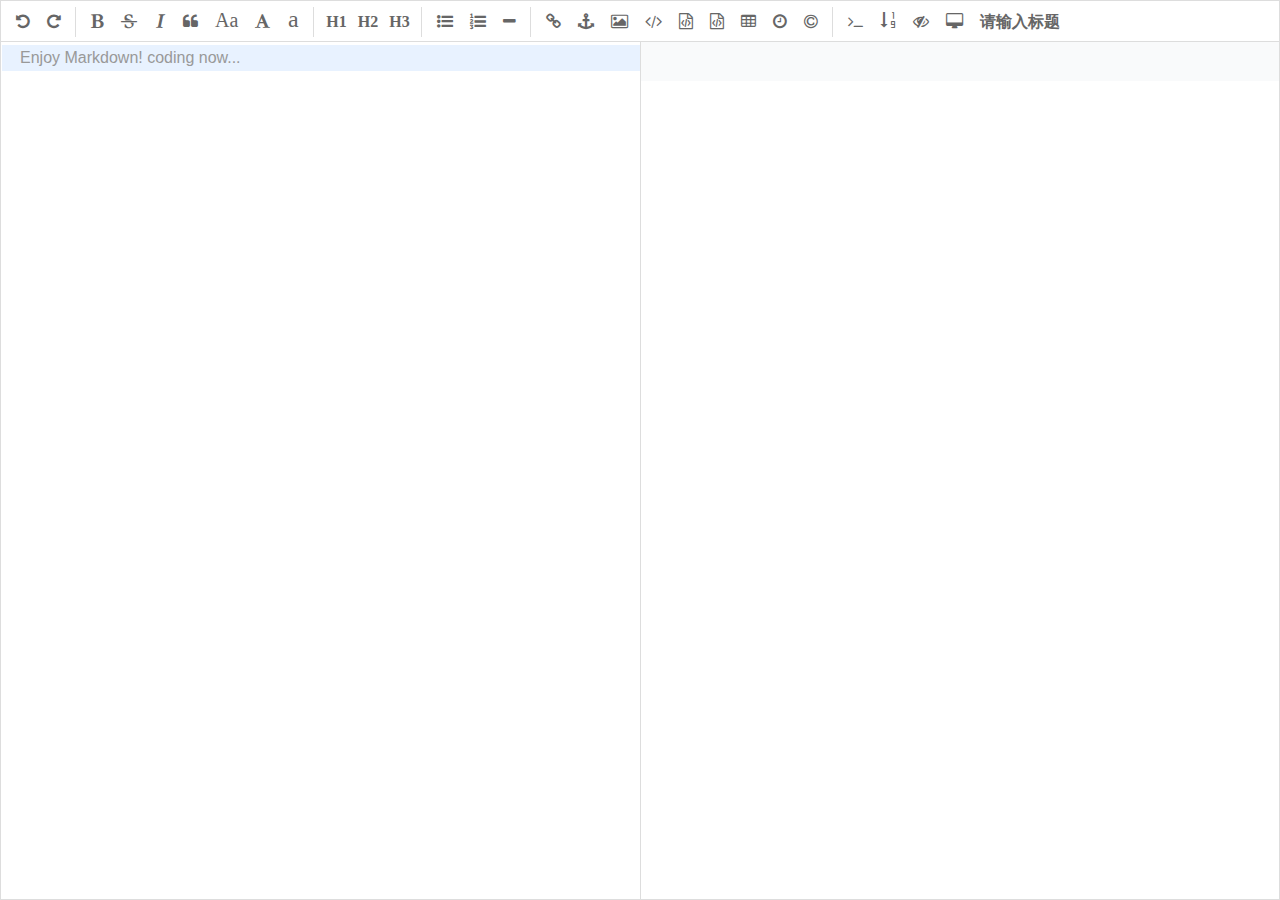
<file: Front/index.html>
<!DOCTYPE html>
<html>
  	<head>
		<link rel="icon" href="favicon.ico" type="image/x-icon" />
		<link rel="shortcut icon" href="favicon.ico" />
		<link rel="sookmark" href="favicon.ico" />

		<meta charset="utf-8"></meta>
		<title>狂龙后台</title>
		<link rel="stylesheet" href="plugins/icomoon/style.css" />
		<link rel="stylesheet" href="css/style.css" />
		<link rel="stylesheet" href="css/editormd.css" />
		<link rel="stylesheet" href="css/bootstrap.min.css" />

	</head>

	<body>
		<main>
			<div id="kuanglong-editor">
				<textarea style="display:none;"></textarea>
			</div>
			<!-- 内部蒙版 -->
			<div id="mask-inner"></div>
		</main>
		<!-- 外部蒙版 -->
		<div id="mask-outer"></div>
		<!-- 脚本控制区 -->
		<div id="script-box">
			<script src="js/basic.js"></script>					<!-- 插件用到的基本方法 -->

			<script src="js/react_build/react.js"></script> 			<!-- react.js -->
			<script src="js/react_build/react-dom.js"></script>			<!-- react.js -->

			<script src="js/jQuery/jquery-3.0.0.min.js"></script>			<!-- jQuery -->

			
			<script src="js/charAndFlow/raphael-min.js"></script>			<!-- 流程图 -->
			<script src="js/charAndFlow/flowchart-latest.js"></script>		<!-- 流程图 -->
			<script src="js/charAndFlow/underscore-min.js"></script>		<!-- 时序图 -->
			<script src="js/charAndFlow/sequence-diagram-min.js"></script>		<!-- 时序图 -->

			<script src="js/editormd.js"></script>					<!-- editor.js -->

			<script src="js/bootstrap.min.js"></script>				<!-- bootstrap -->

			<script src="js/simpleStorage.js"></script>				<!-- localStorage -->
			<script src="js/paste.js/paste.js"></script>				<!--图片粘贴插件-->
			
			<script src="js/global.js"></script>					<!-- 全局基本方法 -->

			<script src="js/init.js"></script>					<!-- 初始化 -->
		</div>
	</body>
</html>
</file>
<file: Front/plugins/icomoon/style.css>
@font-face {
  font-family: 'icomoon';
  src:  url('fonts/icomoon.eot');
  src:  url('fonts/icomoon.eot#iefix') format('embedded-opentype'),
    url('fonts/icomoon.ttf') format('truetype'),
    url('fonts/icomoon.woff') format('woff'),
    url('fonts/icomoon.svg#icomoon') format('svg');
  font-weight: normal;
  font-style: normal;
}

[class^="icon-"], [class*=" icon-"] {
  /* use !important to prevent issues with browser extensions that change fonts */
  font-family: 'icomoon' !important;
  speak: none;
  font-style: normal;
  font-weight: normal;
  font-variant: normal;
  text-transform: none;
  line-height: 1;

  /* Better Font Rendering =========== */
  -webkit-font-smoothing: antialiased;
  -moz-osx-font-smoothing: grayscale;
}

.icon-glass3:before {
  content: "\f000";
}
.icon-music3:before {
  content: "\f001";
}
.icon-search2:before {
  content: "\f002";
}
.icon-envelope-o:before {
  content: "\f003";
}
.icon-heart3:before {
  content: "\f004";
}
.icon-star2:before {
  content: "\f005";
}
.icon-star-o:before {
  content: "\f006";
}
.icon-user3:before {
  content: "\f007";
}
.icon-film2:before {
  content: "\f008";
}
.icon-th-large:before {
  content: "\f009";
}
.icon-th:before {
  content: "\f00a";
}
.icon-th-list:before {
  content: "\f00b";
}
.icon-check2:before {
  content: "\f00c";
}
.icon-close:before {
  content: "\f00d";
}
.icon-remove:before {
  content: "\f00d";
}
.icon-times:before {
  content: "\f00d";
}
.icon-search-plus:before {
  content: "\f00e";
}
.icon-search-minus:before {
  content: "\f010";
}
.icon-power-off:before {
  content: "\f011";
}
.icon-signal2:before {
  content: "\f012";
}
.icon-cog3:before {
  content: "\f013";
}
.icon-gear:before {
  content: "\f013";
}
.icon-trash-o:before {
  content: "\f014";
}
.icon-home5:before {
  content: "\f015";
}
.icon-file-o:before {
  content: "\f016";
}
.icon-clock-o:before {
  content: "\f017";
}
.icon-road2:before {
  content: "\f018";
}
.icon-download5:before {
  content: "\f019";
}
.icon-arrow-circle-o-down:before {
  content: "\f01a";
}
.icon-arrow-circle-o-up:before {
  content: "\f01b";
}
.icon-inbox2:before {
  content: "\f01c";
}
.icon-play-circle-o:before {
  content: "\f01d";
}
.icon-repeat:before {
  content: "\f01e";
}
.icon-rotate-right:before {
  content: "\f01e";
}
.icon-refresh:before {
  content: "\f021";
}
.icon-list-alt:before {
  content: "\f022";
}
.icon-lock3:before {
  content: "\f023";
}
.icon-flag3:before {
  content: "\f024";
}
.icon-headphones2:before {
  content: "\f025";
}
.icon-volume-off:before {
  content: "\f026";
}
.icon-volume-down:before {
  content: "\f027";
}
.icon-volume-up:before {
  content: "\f028";
}
.icon-qrcode2:before {
  content: "\f029";
}
.icon-barcode2:before {
  content: "\f02a";
}
.icon-tag2:before {
  content: "\f02b";
}
.icon-tags:before {
  content: "\f02c";
}
.icon-book3:before {
  content: "\f02d";
}
.icon-bookmark3:before {
  content: "\f02e";
}
.icon-print2:before {
  content: "\f02f";
}
.icon-camera3:before {
  content: "\f030";
}
.icon-font2:before {
  content: "\f031";
}
.icon-bold2:before {
  content: "\f032";
}
.icon-italic2:before {
  content: "\f033";
}
.icon-text-height2:before {
  content: "\f034";
}
.icon-text-width2:before {
  content: "\f035";
}
.icon-align-left2:before {
  content: "\f036";
}
.icon-align-center:before {
  content: "\f037";
}
.icon-align-right2:before {
  content: "\f038";
}
.icon-align-justify:before {
  content: "\f039";
}
.icon-list4:before {
  content: "\f03a";
}
.icon-dedent:before {
  content: "\f03b";
}
.icon-outdent:before {
  content: "\f03b";
}
.icon-indent:before {
  content: "\f03c";
}
.icon-video-camera2:before {
  content: "\f03d";
}
.icon-image3:before {
  content: "\f03e";
}
.icon-photo:before {
  content: "\f03e";
}
.icon-picture-o:before {
  content: "\f03e";
}
.icon-pencil4:before {
  content: "\f040";
}
.icon-map-marker:before {
  content: "\f041";
}
.icon-adjust2:before {
  content: "\f042";
}
.icon-tint:before {
  content: "\f043";
}
.icon-edit2:before {
  content: "\f044";
}
.icon-pencil-square-o:before {
  content: "\f044";
}
.icon-share-square-o:before {
  content: "\f045";
}
.icon-check-square-o:before {
  content: "\f046";
}
.icon-arrows:before {
  content: "\f047";
}
.icon-step-backward:before {
  content: "\f048";
}
.icon-fast-backward:before {
  content: "\f049";
}
.icon-backward3:before {
  content: "\f04a";
}
.icon-play4:before {
  content: "\f04b";
}
.icon-pause3:before {
  content: "\f04c";
}
.icon-stop3:before {
  content: "\f04d";
}
.icon-forward5:before {
  content: "\f04e";
}
.icon-fast-forward:before {
  content: "\f050";
}
.icon-step-forward:before {
  content: "\f051";
}
.icon-eject2:before {
  content: "\f052";
}
.icon-chevron-left2:before {
  content: "\f053";
}
.icon-chevron-right2:before {
  content: "\f054";
}
.icon-plus-circle:before {
  content: "\f055";
}
.icon-minus-circle:before {
  content: "\f056";
}
.icon-times-circle:before {
  content: "\f057";
}
.icon-check-circle:before {
  content: "\f058";
}
.icon-question-circle:before {
  content: "\f059";
}
.icon-info-circle:before {
  content: "\f05a";
}
.icon-crosshairs:before {
  content: "\f05b";
}
.icon-times-circle-o:before {
  content: "\f05c";
}
.icon-check-circle-o:before {
  content: "\f05d";
}
.icon-ban:before {
  content: "\f05e";
}
.icon-arrow-left4:before {
  content: "\f060";
}
.icon-arrow-right4:before {
  content: "\f061";
}
.icon-arrow-up4:before {
  content: "\f062";
}
.icon-arrow-down4:before {
  content: "\f063";
}
.icon-mail-forward:before {
  content: "\f064";
}
.icon-share4:before {
  content: "\f064";
}
.icon-expand:before {
  content: "\f065";
}
.icon-compress:before {
  content: "\f066";
}
.icon-plus3:before {
  content: "\f067";
}
.icon-minus3:before {
  content: "\f068";
}
.icon-asterisk:before {
  content: "\f069";
}
.icon-exclamation-circle:before {
  content: "\f06a";
}
.icon-gift2:before {
  content: "\f06b";
}
.icon-leaf3:before {
  content: "\f06c";
}
.icon-fire2:before {
  content: "\f06d";
}
.icon-eye3:before {
  content: "\f06e";
}
.icon-eye-slash:before {
  content: "\f070";
}
.icon-exclamation-triangle:before {
  content: "\f071";
}
.icon-warning3:before {
  content: "\f071";
}
.icon-plane:before {
  content: "\f072";
}
.icon-calendar3:before {
  content: "\f073";
}
.icon-random:before {
  content: "\f074";
}
.icon-comment:before {
  content: "\f075";
}
.icon-magnet3:before {
  content: "\f076";
}
.icon-chevron-up2:before {
  content: "\f077";
}
.icon-chevron-down2:before {
  content: "\f078";
}
.icon-retweet2:before {
  content: "\f079";
}
.icon-shopping-cart2:before {
  content: "\f07a";
}
.icon-folder3:before {
  content: "\f07b";
}
.icon-folder-open2:before {
  content: "\f07c";
}
.icon-arrows-v:before {
  content: "\f07d";
}
.icon-arrows-h:before {
  content: "\f07e";
}
.icon-bar-chart:before {
  content: "\f080";
}
.icon-bar-chart-o:before {
  content: "\f080";
}
.icon-twitter-square:before {
  content: "\f081";
}
.icon-facebook-square:before {
  content: "\f082";
}
.icon-camera-retro:before {
  content: "\f083";
}
.icon-key4:before {
  content: "\f084";
}
.icon-cogs2:before {
  content: "\f085";
}
.icon-gears:before {
  content: "\f085";
}
.icon-comments:before {
  content: "\f086";
}
.icon-thumbs-o-up:before {
  content: "\f087";
}
.icon-thumbs-o-down:before {
  content: "\f088";
}
.icon-star-half2:before {
  content: "\f089";
}
.icon-heart-o:before {
  content: "\f08a";
}
.icon-sign-out:before {
  content: "\f08b";
}
.icon-linkedin-square:before {
  content: "\f08c";
}
.icon-thumb-tack:before {
  content: "\f08d";
}
.icon-external-link:before {
  content: "\f08e";
}
.icon-sign-in:before {
  content: "\f090";
}
.icon-trophy3:before {
  content: "\f091";
}
.icon-github-square:before {
  content: "\f092";
}
.icon-upload5:before {
  content: "\f093";
}
.icon-lemon-o:before {
  content: "\f094";
}
.icon-phone3:before {
  content: "\f095";
}
.icon-square-o:before {
  content: "\f096";
}
.icon-bookmark-o:before {
  content: "\f097";
}
.icon-phone-square:before {
  content: "\f098";
}
.icon-twitter3:before {
  content: "\f099";
}
.icon-facebook4:before {
  content: "\f09a";
}
.icon-facebook-f:before {
  content: "\f09a";
}
.icon-github3:before {
  content: "\f09b";
}
.icon-unlock:before {
  content: "\f09c";
}
.icon-credit-card3:before {
  content: "\f09d";
}
.icon-feed2:before {
  content: "\f09e";
}
.icon-rss4:before {
  content: "\f09e";
}
.icon-hdd-o:before {
  content: "\f0a0";
}
.icon-bullhorn2:before {
  content: "\f0a1";
}
.icon-bell-o:before {
  content: "\f0a2";
}
.icon-certificate:before {
  content: "\f0a3";
}
.icon-hand-o-right:before {
  content: "\f0a4";
}
.icon-hand-o-left:before {
  content: "\f0a5";
}
.icon-hand-o-up:before {
  content: "\f0a6";
}
.icon-hand-o-down:before {
  content: "\f0a7";
}
.icon-arrow-circle-left:before {
  content: "\f0a8";
}
.icon-arrow-circle-right:before {
  content: "\f0a9";
}
.icon-arrow-circle-up:before {
  content: "\f0aa";
}
.icon-arrow-circle-down:before {
  content: "\f0ab";
}
.icon-globe2:before {
  content: "\f0ac";
}
.icon-wrench2:before {
  content: "\f0ad";
}
.icon-tasks:before {
  content: "\f0ae";
}
.icon-filter2:before {
  content: "\f0b0";
}
.icon-briefcase3:before {
  content: "\f0b1";
}
.icon-arrows-alt:before {
  content: "\f0b2";
}
.icon-group:before {
  content: "\f0c0";
}
.icon-users3:before {
  content: "\f0c0";
}
.icon-chain:before {
  content: "\f0c1";
}
.icon-link3:before {
  content: "\f0c1";
}
.icon-cloud3:before {
  content: "\f0c2";
}
.icon-flask:before {
  content: "\f0c3";
}
.icon-cut:before {
  content: "\f0c4";
}
.icon-scissors3:before {
  content: "\f0c4";
}
.icon-copy3:before {
  content: "\f0c5";
}
.icon-files-o:before {
  content: "\f0c5";
}
.icon-paperclip:before {
  content: "\f0c6";
}
.icon-floppy-o:before {
  content: "\f0c7";
}
.icon-save2:before {
  content: "\f0c7";
}
.icon-square:before {
  content: "\f0c8";
}
.icon-bars:before {
  content: "\f0c9";
}
.icon-navicon:before {
  content: "\f0c9";
}
.icon-reorder:before {
  content: "\f0c9";
}
.icon-list-ul:before {
  content: "\f0ca";
}
.icon-list-ol:before {
  content: "\f0cb";
}
.icon-strikethrough2:before {
  content: "\f0cc";
}
.icon-underline2:before {
  content: "\f0cd";
}
.icon-table3:before {
  content: "\f0ce";
}
.icon-magic:before {
  content: "\f0d0";
}
.icon-truck2:before {
  content: "\f0d1";
}
.icon-pinterest4:before {
  content: "\f0d2";
}
.icon-pinterest-square:before {
  content: "\f0d3";
}
.icon-google-plus-square:before {
  content: "\f0d4";
}
.icon-google-plus4:before {
  content: "\f0d5";
}
.icon-money:before {
  content: "\f0d6";
}
.icon-caret-down:before {
  content: "\f0d7";
}
.icon-caret-up:before {
  content: "\f0d8";
}
.icon-caret-left:before {
  content: "\f0d9";
}
.icon-caret-right:before {
  content: "\f0da";
}
.icon-columns:before {
  content: "\f0db";
}
.icon-sort:before {
  content: "\f0dc";
}
.icon-unsorted:before {
  content: "\f0dc";
}
.icon-sort-desc:before {
  content: "\f0dd";
}
.icon-sort-down:before {
  content: "\f0dd";
}
.icon-sort-asc:before {
  content: "\f0de";
}
.icon-sort-up:before {
  content: "\f0de";
}
.icon-envelope:before {
  content: "\f0e0";
}
.icon-linkedin4:before {
  content: "\f0e1";
}
.icon-rotate-left:before {
  content: "\f0e2";
}
.icon-undo3:before {
  content: "\f0e2";
}
.icon-gavel:before {
  content: "\f0e3";
}
.icon-legal:before {
  content: "\f0e3";
}
.icon-dashboard:before {
  content: "\f0e4";
}
.icon-tachometer:before {
  content: "\f0e4";
}
.icon-comment-o:before {
  content: "\f0e5";
}
.icon-comments-o:before {
  content: "\f0e6";
}
.icon-bolt:before {
  content: "\f0e7";
}
.icon-flash2:before {
  content: "\f0e7";
}
.icon-sitemap:before {
  content: "\f0e8";
}
.icon-umbrella:before {
  content: "\f0e9";
}
.icon-clipboard3:before {
  content: "\f0ea";
}
.icon-paste2:before {
  content: "\f0ea";
}
.icon-lightbulb-o:before {
  content: "\f0eb";
}
.icon-exchange:before {
  content: "\f0ec";
}
.icon-cloud-download2:before {
  content: "\f0ed";
}
.icon-cloud-upload2:before {
  content: "\f0ee";
}
.icon-user-md:before {
  content: "\f0f0";
}
.icon-stethoscope:before {
  content: "\f0f1";
}
.icon-suitcase2:before {
  content: "\f0f2";
}
.icon-bell3:before {
  content: "\f0f3";
}
.icon-coffee:before {
  content: "\f0f4";
}
.icon-cutlery:before {
  content: "\f0f5";
}
.icon-file-text-o:before {
  content: "\f0f6";
}
.icon-building-o:before {
  content: "\f0f7";
}
.icon-hospital-o:before {
  content: "\f0f8";
}
.icon-ambulance:before {
  content: "\f0f9";
}
.icon-medkit:before {
  content: "\f0fa";
}
.icon-fighter-jet:before {
  content: "\f0fb";
}
.icon-beer:before {
  content: "\f0fc";
}
.icon-h-square:before {
  content: "\f0fd";
}
.icon-plus-square:before {
  content: "\f0fe";
}
.icon-angle-double-left:before {
  content: "\f100";
}
.icon-angle-double-right:before {
  content: "\f101";
}
.icon-angle-double-up:before {
  content: "\f102";
}
.icon-angle-double-down:before {
  content: "\f103";
}
.icon-angle-left:before {
  content: "\f104";
}
.icon-angle-right:before {
  content: "\f105";
}
.icon-angle-up:before {
  content: "\f106";
}
.icon-angle-down:before {
  content: "\f107";
}
.icon-desktop:before {
  content: "\f108";
}
.icon-laptop3:before {
  content: "\f109";
}
.icon-tablet3:before {
  content: "\f10a";
}
.icon-mobile4:before {
  content: "\f10b";
}
.icon-mobile-phone:before {
  content: "\f10b";
}
.icon-circle-o:before {
  content: "\f10c";
}
.icon-quote-left:before {
  content: "\f10d";
}
.icon-quote-right:before {
  content: "\f10e";
}
.icon-spinner12:before {
  content: "\f110";
}
.icon-circle2:before {
  content: "\f111";
}
.icon-mail-reply:before {
  content: "\f112";
}
.icon-reply3:before {
  content: "\f112";
}
.icon-github-alt:before {
  content: "\f113";
}
.icon-folder-o:before {
  content: "\f114";
}
.icon-folder-open-o:before {
  content: "\f115";
}
.icon-smile-o:before {
  content: "\f118";
}
.icon-frown-o:before {
  content: "\f119";
}
.icon-meh-o:before {
  content: "\f11a";
}
.icon-gamepad:before {
  content: "\f11b";
}
.icon-keyboard-o:before {
  content: "\f11c";
}
.icon-flag-o:before {
  content: "\f11d";
}
.icon-flag-checkered:before {
  content: "\f11e";
}
.icon-terminal2:before {
  content: "\f120";
}
.icon-code2:before {
  content: "\f121";
}
.icon-mail-reply-all:before {
  content: "\f122";
}
.icon-reply-all2:before {
  content: "\f122";
}
.icon-star-half-empty:before {
  content: "\f123";
}
.icon-star-half-full:before {
  content: "\f123";
}
.icon-star-half-o:before {
  content: "\f123";
}
.icon-location-arrow:before {
  content: "\f124";
}
.icon-crop2:before {
  content: "\f125";
}
.icon-code-fork:before {
  content: "\f126";
}
.icon-chain-broken:before {
  content: "\f127";
}
.icon-unlink:before {
  content: "\f127";
}
.icon-question2:before {
  content: "\f128";
}
.icon-info3:before {
  content: "\f129";
}
.icon-exclamation:before {
  content: "\f12a";
}
.icon-superscript3:before {
  content: "\f12b";
}
.icon-subscript3:before {
  content: "\f12c";
}
.icon-eraser2:before {
  content: "\f12d";
}
.icon-puzzle-piece:before {
  content: "\f12e";
}
.icon-microphone:before {
  content: "\f130";
}
.icon-microphone-slash:before {
  content: "\f131";
}
.icon-shield3:before {
  content: "\f132";
}
.icon-calendar-o:before {
  content: "\f133";
}
.icon-fire-extinguisher:before {
  content: "\f134";
}
.icon-rocket3:before {
  content: "\f135";
}
.icon-maxcdn:before {
  content: "\f136";
}
.icon-chevron-circle-left:before {
  content: "\f137";
}
.icon-chevron-circle-right:before {
  content: "\f138";
}
.icon-chevron-circle-up:before {
  content: "\f139";
}
.icon-chevron-circle-down:before {
  content: "\f13a";
}
.icon-html5:before {
  content: "\f13b";
}
.icon-css32:before {
  content: "\f13c";
}
.icon-anchor:before {
  content: "\f13d";
}
.icon-unlock-alt:before {
  content: "\f13e";
}
.icon-bullseye:before {
  content: "\f140";
}
.icon-ellipsis-h:before {
  content: "\f141";
}
.icon-ellipsis-v:before {
  content: "\f142";
}
.icon-rss-square:before {
  content: "\f143";
}
.icon-play-circle:before {
  content: "\f144";
}
.icon-ticket3:before {
  content: "\f145";
}
.icon-minus-square:before {
  content: "\f146";
}
.icon-minus-square-o:before {
  content: "\f147";
}
.icon-level-up2:before {
  content: "\f148";
}
.icon-level-down2:before {
  content: "\f149";
}
.icon-check-square:before {
  content: "\f14a";
}
.icon-pencil-square:before {
  content: "\f14b";
}
.icon-external-link-square:before {
  content: "\f14c";
}
.icon-share-square:before {
  content: "\f14d";
}
.icon-compass4:before {
  content: "\f14e";
}
.icon-caret-square-o-down:before {
  content: "\f150";
}
.icon-toggle-down:before {
  content: "\f150";
}
.icon-caret-square-o-up:before {
  content: "\f151";
}
.icon-toggle-up:before {
  content: "\f151";
}
.icon-caret-square-o-right:before {
  content: "\f152";
}
.icon-toggle-right:before {
  content: "\f152";
}
.icon-eur:before {
  content: "\f153";
}
.icon-euro:before {
  content: "\f153";
}
.icon-gbp:before {
  content: "\f154";
}
.icon-dollar:before {
  content: "\f155";
}
.icon-usd:before {
  content: "\f155";
}
.icon-inr:before {
  content: "\f156";
}
.icon-rupee:before {
  content: "\f156";
}
.icon-cny:before {
  content: "\f157";
}
.icon-jpy:before {
  content: "\f157";
}
.icon-rmb:before {
  content: "\f157";
}
.icon-yen:before {
  content: "\f157";
}
.icon-rouble:before {
  content: "\f158";
}
.icon-rub:before {
  content: "\f158";
}
.icon-ruble:before {
  content: "\f158";
}
.icon-krw:before {
  content: "\f159";
}
.icon-won:before {
  content: "\f159";
}
.icon-bitcoin:before {
  content: "\f15a";
}
.icon-btc:before {
  content: "\f15a";
}
.icon-file:before {
  content: "\f15b";
}
.icon-file-text3:before {
  content: "\f15c";
}
.icon-sort-alpha-asc2:before {
  content: "\f15d";
}
.icon-sort-alpha-desc2:before {
  content: "\f15e";
}
.icon-sort-amount-asc2:before {
  content: "\f160";
}
.icon-sort-amount-desc2:before {
  content: "\f161";
}
.icon-sort-numeric-asc2:before {
  content: "\f162";
}
.icon-sort-numeric-desc:before {
  content: "\f163";
}
.icon-thumbs-up2:before {
  content: "\f164";
}
.icon-thumbs-down2:before {
  content: "\f165";
}
.icon-youtube-square:before {
  content: "\f166";
}
.icon-youtube4:before {
  content: "\f167";
}
.icon-xing4:before {
  content: "\f168";
}
.icon-xing-square:before {
  content: "\f169";
}
.icon-youtube-play:before {
  content: "\f16a";
}
.icon-dropbox3:before {
  content: "\f16b";
}
.icon-stack-overflow:before {
  content: "\f16c";
}
.icon-instagram3:before {
  content: "\f16d";
}
.icon-flickr6:before {
  content: "\f16e";
}
.icon-adn:before {
  content: "\f170";
}
.icon-bitbucket:before {
  content: "\f171";
}
.icon-bitbucket-square:before {
  content: "\f172";
}
.icon-tumblr4:before {
  content: "\f173";
}
.icon-tumblr-square:before {
  content: "\f174";
}
.icon-long-arrow-down:before {
  content: "\f175";
}
.icon-long-arrow-up:before {
  content: "\f176";
}
.icon-long-arrow-left:before {
  content: "\f177";
}
.icon-long-arrow-right:before {
  content: "\f178";
}
.icon-apple:before {
  content: "\f179";
}
.icon-windows2:before {
  content: "\f17a";
}
.icon-android2:before {
  content: "\f17b";
}
.icon-linux:before {
  content: "\f17c";
}
.icon-dribbble3:before {
  content: "\f17d";
}
.icon-skype3:before {
  content: "\f17e";
}
.icon-foursquare3:before {
  content: "\f180";
}
.icon-trello2:before {
  content: "\f181";
}
.icon-female:before {
  content: "\f182";
}
.icon-male:before {
  content: "\f183";
}
.icon-gittip:before {
  content: "\f184";
}
.icon-gratipay:before {
  content: "\f184";
}
.icon-sun-o:before {
  content: "\f185";
}
.icon-moon-o:before {
  content: "\f186";
}
.icon-archive2:before {
  content: "\f187";
}
.icon-bug2:before {
  content: "\f188";
}
.icon-vk3:before {
  content: "\f189";
}
.icon-weibo:before {
  content: "\f18a";
}
.icon-renren3:before {
  content: "\f18b";
}
.icon-pagelines:before {
  content: "\f18c";
}
.icon-stack-exchange:before {
  content: "\f18d";
}
.icon-arrow-circle-o-right:before {
  content: "\f18e";
}
.icon-arrow-circle-o-left:before {
  content: "\f190";
}
.icon-caret-square-o-left:before {
  content: "\f191";
}
.icon-toggle-left:before {
  content: "\f191";
}
.icon-dot-circle-o:before {
  content: "\f192";
}
.icon-wheelchair:before {
  content: "\f193";
}
.icon-vimeo-square:before {
  content: "\f194";
}
.icon-try:before {
  content: "\f195";
}
.icon-turkish-lira:before {
  content: "\f195";
}
.icon-plus-square-o:before {
  content: "\f196";
}
.icon-space-shuttle:before {
  content: "\f197";
}
.icon-slack:before {
  content: "\f198";
}
.icon-envelope-square:before {
  content: "\f199";
}
.icon-wordpress2:before {
  content: "\f19a";
}
.icon-openid:before {
  content: "\f19b";
}
.icon-bank:before {
  content: "\f19c";
}
.icon-institution:before {
  content: "\f19c";
}
.icon-university:before {
  content: "\f19c";
}
.icon-graduation-cap2:before {
  content: "\f19d";
}
.icon-mortar-board:before {
  content: "\f19d";
}
.icon-yahoo3:before {
  content: "\f19e";
}
.icon-google5:before {
  content: "\f1a0";
}
.icon-reddit2:before {
  content: "\f1a1";
}
.icon-reddit-square:before {
  content: "\f1a2";
}
.icon-stumbleupon-circle:before {
  content: "\f1a3";
}
.icon-stumbleupon4:before {
  content: "\f1a4";
}
.icon-delicious2:before {
  content: "\f1a5";
}
.icon-digg:before {
  content: "\f1a6";
}
.icon-pied-piper-pp:before {
  content: "\f1a7";
}
.icon-pied-piper-alt:before {
  content: "\f1a8";
}
.icon-drupal:before {
  content: "\f1a9";
}
.icon-joomla2:before {
  content: "\f1aa";
}
.icon-language2:before {
  content: "\f1ab";
}
.icon-fax:before {
  content: "\f1ac";
}
.icon-building:before {
  content: "\f1ad";
}
.icon-child:before {
  content: "\f1ae";
}
.icon-paw:before {
  content: "\f1b0";
}
.icon-spoon:before {
  content: "\f1b1";
}
.icon-cube:before {
  content: "\f1b2";
}
.icon-cubes:before {
  content: "\f1b3";
}
.icon-behance4:before {
  content: "\f1b4";
}
.icon-behance-square:before {
  content: "\f1b5";
}
.icon-steam3:before {
  content: "\f1b6";
}
.icon-steam-square:before {
  content: "\f1b7";
}
.icon-recycle:before {
  content: "\f1b8";
}
.icon-automobile:before {
  content: "\f1b9";
}
.icon-car:before {
  content: "\f1b9";
}
.icon-cab:before {
  content: "\f1ba";
}
.icon-taxi:before {
  content: "\f1ba";
}
.icon-tree3:before {
  content: "\f1bb";
}
.icon-spotify3:before {
  content: "\f1bc";
}
.icon-deviantart2:before {
  content: "\f1bd";
}
.icon-soundcloud4:before {
  content: "\f1be";
}
.icon-database3:before {
  content: "\f1c0";
}
.icon-file-pdf-o:before {
  content: "\f1c1";
}
.icon-file-word-o:before {
  content: "\f1c2";
}
.icon-file-excel-o:before {
  content: "\f1c3";
}
.icon-file-powerpoint-o:before {
  content: "\f1c4";
}
.icon-file-image-o:before {
  content: "\f1c5";
}
.icon-file-photo-o:before {
  content: "\f1c5";
}
.icon-file-picture-o:before {
  content: "\f1c5";
}
.icon-file-archive-o:before {
  content: "\f1c6";
}
.icon-file-zip-o:before {
  content: "\f1c6";
}
.icon-file-audio-o:before {
  content: "\f1c7";
}
.icon-file-sound-o:before {
  content: "\f1c7";
}
.icon-file-movie-o:before {
  content: "\f1c8";
}
.icon-file-video-o:before {
  content: "\f1c8";
}
.icon-file-code-o:before {
  content: "\f1c9";
}
.icon-vine3:before {
  content: "\f1ca";
}
.icon-codepen2:before {
  content: "\f1cb";
}
.icon-jsfiddle:before {
  content: "\f1cc";
}
.icon-life-bouy:before {
  content: "\f1cd";
}
.icon-life-buoy:before {
  content: "\f1cd";
}
.icon-life-ring:before {
  content: "\f1cd";
}
.icon-life-saver:before {
  content: "\f1cd";
}
.icon-support:before {
  content: "\f1cd";
}
.icon-circle-o-notch:before {
  content: "\f1ce";
}
.icon-ra:before {
  content: "\f1d0";
}
.icon-rebel:before {
  content: "\f1d0";
}
.icon-resistance:before {
  content: "\f1d0";
}
.icon-empire:before {
  content: "\f1d1";
}
.icon-ge:before {
  content: "\f1d1";
}
.icon-git-square:before {
  content: "\f1d2";
}
.icon-git2:before {
  content: "\f1d3";
}
.icon-hacker-news:before {
  content: "\f1d4";
}
.icon-y-combinator-square:before {
  content: "\f1d4";
}
.icon-yc-square:before {
  content: "\f1d4";
}
.icon-tencent-weibo:before {
  content: "\f1d5";
}
.icon-qq2:before {
  content: "\f1d6";
}
.icon-wechat:before {
  content: "\f1d7";
}
.icon-weixin:before {
  content: "\f1d7";
}
.icon-paper-plane2:before {
  content: "\f1d8";
}
.icon-send:before {
  content: "\f1d8";
}
.icon-paper-plane-o:before {
  content: "\f1d9";
}
.icon-send-o:before {
  content: "\f1d9";
}
.icon-history2:before {
  content: "\f1da";
}
.icon-circle-thin:before {
  content: "\f1db";
}
.icon-header:before {
  content: "\f1dc";
}
.icon-paragraph:before {
  content: "\f1dd";
}
.icon-sliders:before {
  content: "\f1de";
}
.icon-share-alt:before {
  content: "\f1e0";
}
.icon-share-alt-square:before {
  content: "\f1e1";
}
.icon-bomb:before {
  content: "\f1e2";
}
.icon-futbol-o:before {
  content: "\f1e3";
}
.icon-soccer-ball-o:before {
  content: "\f1e3";
}
.icon-tty:before {
  content: "\f1e4";
}
.icon-binoculars2:before {
  content: "\f1e5";
}
.icon-plug:before {
  content: "\f1e6";
}
.icon-slideshare2:before {
  content: "\f1e7";
}
.icon-twitch2:before {
  content: "\f1e8";
}
.icon-yelp3:before {
  content: "\f1e9";
}
.icon-newspaper-o:before {
  content: "\f1ea";
}
.icon-wifi:before {
  content: "\f1eb";
}
.icon-calculator3:before {
  content: "\f1ec";
}
.icon-paypal3:before {
  content: "\f1ed";
}
.icon-google-wallet:before {
  content: "\f1ee";
}
.icon-cc-visa:before {
  content: "\f1f0";
}
.icon-cc-mastercard:before {
  content: "\f1f1";
}
.icon-cc-discover:before {
  content: "\f1f2";
}
.icon-cc-amex:before {
  content: "\f1f3";
}
.icon-cc-paypal:before {
  content: "\f1f4";
}
.icon-cc-stripe:before {
  content: "\f1f5";
}
.icon-bell-slash:before {
  content: "\f1f6";
}
.icon-bell-slash-o:before {
  content: "\f1f7";
}
.icon-trash2:before {
  content: "\f1f8";
}
.icon-copyright:before {
  content: "\f1f9";
}
.icon-at:before {
  content: "\f1fa";
}
.icon-eyedropper2:before {
  content: "\f1fb";
}
.icon-paint-brush:before {
  content: "\f1fc";
}
.icon-birthday-cake:before {
  content: "\f1fd";
}
.icon-area-chart:before {
  content: "\f1fe";
}
.icon-pie-chart3:before {
  content: "\f200";
}
.icon-line-chart:before {
  content: "\f201";
}
.icon-lastfm4:before {
  content: "\f202";
}
.icon-lastfm-square:before {
  content: "\f203";
}
.icon-toggle-off:before {
  content: "\f204";
}
.icon-toggle-on:before {
  content: "\f205";
}
.icon-bicycle:before {
  content: "\f206";
}
.icon-bus:before {
  content: "\f207";
}
.icon-ioxhost:before {
  content: "\f208";
}
.icon-angellist:before {
  content: "\f209";
}
.icon-cc:before {
  content: "\f20a";
}
.icon-ils:before {
  content: "\f20b";
}
.icon-shekel:before {
  content: "\f20b";
}
.icon-sheqel:before {
  content: "\f20b";
}
.icon-meanpath:before {
  content: "\f20c";
}
.icon-buysellads:before {
  content: "\f20d";
}
.icon-connectdevelop:before {
  content: "\f20e";
}
.icon-dashcube:before {
  content: "\f210";
}
.icon-forumbee:before {
  content: "\f211";
}
.icon-leanpub:before {
  content: "\f212";
}
.icon-sellsy:before {
  content: "\f213";
}
.icon-shirtsinbulk:before {
  content: "\f214";
}
.icon-simplybuilt:before {
  content: "\f215";
}
.icon-skyatlas:before {
  content: "\f216";
}
.icon-cart-plus:before {
  content: "\f217";
}
.icon-cart-arrow-down:before {
  content: "\f218";
}
.icon-diamond:before {
  content: "\f219";
}
.icon-ship:before {
  content: "\f21a";
}
.icon-user-secret:before {
  content: "\f21b";
}
.icon-motorcycle:before {
  content: "\f21c";
}
.icon-street-view:before {
  content: "\f21d";
}
.icon-heartbeat:before {
  content: "\f21e";
}
.icon-venus:before {
  content: "\f221";
}
.icon-mars:before {
  content: "\f222";
}
.icon-mercury:before {
  content: "\f223";
}
.icon-intersex:before {
  content: "\f224";
}
.icon-transgender:before {
  content: "\f224";
}
.icon-transgender-alt:before {
  content: "\f225";
}
.icon-venus-double:before {
  content: "\f226";
}
.icon-mars-double:before {
  content: "\f227";
}
.icon-venus-mars:before {
  content: "\f228";
}
.icon-mars-stroke:before {
  content: "\f229";
}
.icon-mars-stroke-v:before {
  content: "\f22a";
}
.icon-mars-stroke-h:before {
  content: "\f22b";
}
.icon-neuter:before {
  content: "\f22c";
}
.icon-genderless:before {
  content: "\f22d";
}
.icon-facebook-official:before {
  content: "\f230";
}
.icon-pinterest-p:before {
  content: "\f231";
}
.icon-whatsapp2:before {
  content: "\f232";
}
.icon-server:before {
  content: "\f233";
}
.icon-user-plus2:before {
  content: "\f234";
}
.icon-user-times:before {
  content: "\f235";
}
.icon-bed:before {
  content: "\f236";
}
.icon-hotel:before {
  content: "\f236";
}
.icon-viacoin:before {
  content: "\f237";
}
.icon-train:before {
  content: "\f238";
}
.icon-subway:before {
  content: "\f239";
}
.icon-medium:before {
  content: "\f23a";
}
.icon-y-combinator:before {
  content: "\f23b";
}
.icon-yc:before {
  content: "\f23b";
}
.icon-optin-monster:before {
  content: "\f23c";
}
.icon-opencart:before {
  content: "\f23d";
}
.icon-expeditedssl:before {
  content: "\f23e";
}
.icon-battery-4:before {
  content: "\f240";
}
.icon-battery-full:before {
  content: "\f240";
}
.icon-battery-3:before {
  content: "\f241";
}
.icon-battery-three-quarters:before {
  content: "\f241";
}
.icon-battery-2:before {
  content: "\f242";
}
.icon-battery-half:before {
  content: "\f242";
}
.icon-battery-1:before {
  content: "\f243";
}
.icon-battery-quarter:before {
  content: "\f243";
}
.icon-battery-0:before {
  content: "\f244";
}
.icon-battery-empty:before {
  content: "\f244";
}
.icon-mouse-pointer:before {
  content: "\f245";
}
.icon-i-cursor:before {
  content: "\f246";
}
.icon-object-group:before {
  content: "\f247";
}
.icon-object-ungroup:before {
  content: "\f248";
}
.icon-sticky-note:before {
  content: "\f249";
}
.icon-sticky-note-o:before {
  content: "\f24a";
}
.icon-cc-jcb:before {
  content: "\f24b";
}
.icon-cc-diners-club:before {
  content: "\f24c";
}
.icon-clone:before {
  content: "\f24d";
}
.icon-balance-scale:before {
  content: "\f24e";
}
.icon-hourglass-o:before {
  content: "\f250";
}
.icon-hourglass-1:before {
  content: "\f251";
}
.icon-hourglass-start:before {
  content: "\f251";
}
.icon-hourglass-2:before {
  content: "\f252";
}
.icon-hourglass-half:before {
  content: "\f252";
}
.icon-hourglass-3:before {
  content: "\f253";
}
.icon-hourglass-end:before {
  content: "\f253";
}
.icon-hourglass:before {
  content: "\f254";
}
.icon-hand-grab-o:before {
  content: "\f255";
}
.icon-hand-rock-o:before {
  content: "\f255";
}
.icon-hand-paper-o:before {
  content: "\f256";
}
.icon-hand-stop-o:before {
  content: "\f256";
}
.icon-hand-scissors-o:before {
  content: "\f257";
}
.icon-hand-lizard-o:before {
  content: "\f258";
}
.icon-hand-spock-o:before {
  content: "\f259";
}
.icon-hand-pointer-o:before {
  content: "\f25a";
}
.icon-hand-peace-o:before {
  content: "\f25b";
}
.icon-trademark:before {
  content: "\f25c";
}
.icon-registered:before {
  content: "\f25d";
}
.icon-creative-commons2:before {
  content: "\f25e";
}
.icon-gg:before {
  content: "\f260";
}
.icon-gg-circle:before {
  content: "\f261";
}
.icon-tripadvisor:before {
  content: "\f262";
}
.icon-odnoklassniki:before {
  content: "\f263";
}
.icon-odnoklassniki-square:before {
  content: "\f264";
}
.icon-get-pocket:before {
  content: "\f265";
}
.icon-wikipedia-w:before {
  content: "\f266";
}
.icon-safari2:before {
  content: "\f267";
}
.icon-chrome2:before {
  content: "\f268";
}
.icon-firefox2:before {
  content: "\f269";
}
.icon-opera2:before {
  content: "\f26a";
}
.icon-internet-explorer:before {
  content: "\f26b";
}
.icon-television:before {
  content: "\f26c";
}
.icon-tv3:before {
  content: "\f26c";
}
.icon-contao:before {
  content: "\f26d";
}
.icon-500px3:before {
  content: "\f26e";
}
.icon-amazon2:before {
  content: "\f270";
}
.icon-calendar-plus-o:before {
  content: "\f271";
}
.icon-calendar-minus-o:before {
  content: "\f272";
}
.icon-calendar-times-o:before {
  content: "\f273";
}
.icon-calendar-check-o:before {
  content: "\f274";
}
.icon-industry:before {
  content: "\f275";
}
.icon-map-pin:before {
  content: "\f276";
}
.icon-map-signs:before {
  content: "\f277";
}
.icon-map-o:before {
  content: "\f278";
}
.icon-map4:before {
  content: "\f279";
}
.icon-commenting:before {
  content: "\f27a";
}
.icon-commenting-o:before {
  content: "\f27b";
}
.icon-houzz:before {
  content: "\f27c";
}
.icon-vimeo4:before {
  content: "\f27d";
}
.icon-black-tie:before {
  content: "\f27e";
}
.icon-fonticons:before {
  content: "\f280";
}
.icon-reddit-alien:before {
  content: "\f281";
}
.icon-edge2:before {
  content: "\f282";
}
.icon-credit-card-alt:before {
  content: "\f283";
}
.icon-codiepie:before {
  content: "\f284";
}
.icon-modx:before {
  content: "\f285";
}
.icon-fort-awesome:before {
  content: "\f286";
}
.icon-usb:before {
  content: "\f287";
}
.icon-product-hunt:before {
  content: "\f288";
}
.icon-mixcloud:before {
  content: "\f289";
}
.icon-scribd2:before {
  content: "\f28a";
}
.icon-pause-circle:before {
  content: "\f28b";
}
.icon-pause-circle-o:before {
  content: "\f28c";
}
.icon-stop-circle:before {
  content: "\f28d";
}
.icon-stop-circle-o:before {
  content: "\f28e";
}
.icon-shopping-bag2:before {
  content: "\f290";
}
.icon-shopping-basket2:before {
  content: "\f291";
}
.icon-hashtag:before {
  content: "\f292";
}
.icon-bluetooth:before {
  content: "\f293";
}
.icon-bluetooth-b:before {
  content: "\f294";
}
.icon-percent:before {
  content: "\f295";
}
.icon-gitlab:before {
  content: "\f296";
}
.icon-wpbeginner:before {
  content: "\f297";
}
.icon-wpforms:before {
  content: "\f298";
}
.icon-envira:before {
  content: "\f299";
}
.icon-universal-access:before {
  content: "\f29a";
}
.icon-wheelchair-alt:before {
  content: "\f29b";
}
.icon-question-circle-o:before {
  content: "\f29c";
}
.icon-blind:before {
  content: "\f29d";
}
.icon-audio-description:before {
  content: "\f29e";
}
.icon-volume-control-phone:before {
  content: "\f2a0";
}
.icon-braille:before {
  content: "\f2a1";
}
.icon-assistive-listening-systems:before {
  content: "\f2a2";
}
.icon-american-sign-language-interpreting:before {
  content: "\f2a3";
}
.icon-asl-interpreting:before {
  content: "\f2a3";
}
.icon-deaf:before {
  content: "\f2a4";
}
.icon-deafness:before {
  content: "\f2a4";
}
.icon-hard-of-hearing:before {
  content: "\f2a4";
}
.icon-glide:before {
  content: "\f2a5";
}
.icon-glide-g:before {
  content: "\f2a6";
}
.icon-sign-language:before {
  content: "\f2a7";
}
.icon-signing:before {
  content: "\f2a7";
}
.icon-low-vision:before {
  content: "\f2a8";
}
.icon-viadeo:before {
  content: "\f2a9";
}
.icon-viadeo-square:before {
  content: "\f2aa";
}
.icon-snapchat:before {
  content: "\f2ab";
}
.icon-snapchat-ghost:before {
  content: "\f2ac";
}
.icon-snapchat-square:before {
  content: "\f2ad";
}
.icon-pied-piper:before {
  content: "\f2ae";
}
.icon-first-order:before {
  content: "\f2b0";
}
.icon-yoast:before {
  content: "\f2b1";
}
.icon-themeisle:before {
  content: "\f2b2";
}
.icon-google-plus-circle:before {
  content: "\f2b3";
}
.icon-google-plus-official:before {
  content: "\f2b3";
}
.icon-fa:before {
  content: "\f2b4";
}
.icon-font-awesome:before {
  content: "\f2b4";
}
.icon-3d_rotation:before {
  content: "\e84d";
}
.icon-ac_unit:before {
  content: "\ec6c";
}
.icon-alarm2:before {
  content: "\e855";
}
.icon-access_alarms:before {
  content: "\e191";
}
.icon-schedule:before {
  content: "\e8b5";
}
.icon-accessibility2:before {
  content: "\e84e";
}
.icon-accessible:before {
  content: "\ec6d";
}
.icon-account_balance:before {
  content: "\e84f";
}
.icon-account_balance_wallet:before {
  content: "\e850";
}
.icon-account_box:before {
  content: "\e851";
}
.icon-account_circle:before {
  content: "\e853";
}
.icon-adb:before {
  content: "\e60e";
}
.icon-add:before {
  content: "\e145";
}
.icon-add_a_photo:before {
  content: "\e439";
}
.icon-alarm_add:before {
  content: "\e856";
}
.icon-add_alert:before {
  content: "\e003";
}
.icon-add_box:before {
  content: "\e146";
}
.icon-add_circle:before {
  content: "\e147";
}
.icon-control_point:before {
  content: "\e3ba";
}
.icon-add_location:before {
  content: "\e567";
}
.icon-add_shopping_cart:before {
  content: "\e854";
}
.icon-queue:before {
  content: "\e03c";
}
.icon-add_to_queue:before {
  content: "\e05c";
}
.icon-adjust3:before {
  content: "\e39e";
}
.icon-airline_seat_flat:before {
  content: "\e630";
}
.icon-airline_seat_flat_angled:before {
  content: "\e631";
}
.icon-airline_seat_individual_suite:before {
  content: "\e632";
}
.icon-airline_seat_legroom_extra:before {
  content: "\e633";
}
.icon-airline_seat_legroom_normal:before {
  content: "\e634";
}
.icon-airline_seat_legroom_reduced:before {
  content: "\e635";
}
.icon-airline_seat_recline_extra:before {
  content: "\e636";
}
.icon-airline_seat_recline_normal:before {
  content: "\e637";
}
.icon-flight:before {
  content: "\e539";
}
.icon-airplanemode_inactive:before {
  content: "\e194";
}
.icon-airplay:before {
  content: "\e055";
}
.icon-airport_shuttle:before {
  content: "\ec6e";
}
.icon-alarm_off:before {
  content: "\e857";
}
.icon-alarm_on:before {
  content: "\e858";
}
.icon-album:before {
  content: "\e019";
}
.icon-all_inclusive:before {
  content: "\ec6f";
}
.icon-all_out:before {
  content: "\ec70";
}
.icon-android3:before {
  content: "\e859";
}
.icon-announcement:before {
  content: "\e85a";
}
.icon-apps:before {
  content: "\e5c3";
}
.icon-archive3:before {
  content: "\e149";
}
.icon-arrow_back:before {
  content: "\e5c4";
}
.icon-arrow_downward:before {
  content: "\e5db";
}
.icon-arrow_drop_down:before {
  content: "\e5c5";
}
.icon-arrow_drop_down_circle:before {
  content: "\e5c6";
}
.icon-arrow_drop_up:before {
  content: "\e5c7";
}
.icon-arrow_forward:before {
  content: "\e5c8";
}
.icon-arrow_upward:before {
  content: "\e5d8";
}
.icon-art_track:before {
  content: "\e060";
}
.icon-aspect_ratio:before {
  content: "\e85b";
}
.icon-poll:before {
  content: "\e801";
}
.icon-assignment:before {
  content: "\e85d";
}
.icon-assignment_ind:before {
  content: "\e85e";
}
.icon-assignment_late:before {
  content: "\e85f";
}
.icon-assignment_return:before {
  content: "\e860";
}
.icon-assignment_returned:before {
  content: "\e861";
}
.icon-assignment_turned_in:before {
  content: "\e862";
}
.icon-assistant:before {
  content: "\e39f";
}
.icon-flag4:before {
  content: "\e153";
}
.icon-attach_file:before {
  content: "\e226";
}
.icon-attach_money:before {
  content: "\e227";
}
.icon-attachment3:before {
  content: "\e2bc";
}
.icon-audiotrack:before {
  content: "\e3a1";
}
.icon-autorenew:before {
  content: "\e863";
}
.icon-av_timer:before {
  content: "\e01b";
}
.icon-backspace:before {
  content: "\e14a";
}
.icon-cloud_upload:before {
  content: "\e2c3";
}
.icon-battery_alert:before {
  content: "\e19c";
}
.icon-battery_charging_full:before {
  content: "\e1a3";
}
.icon-battery_std:before {
  content: "\e1a5";
}
.icon-battery_unknown:before {
  content: "\e1a6";
}
.icon-beach_access:before {
  content: "\ec71";
}
.icon-beenhere:before {
  content: "\e52d";
}
.icon-block2:before {
  content: "\e14b";
}
.icon-bluetooth2:before {
  content: "\e1a7";
}
.icon-bluetooth_searching:before {
  content: "\e1aa";
}
.icon-bluetooth_connected:before {
  content: "\e1a8";
}
.icon-bluetooth_disabled:before {
  content: "\e1a9";
}
.icon-blur_circular:before {
  content: "\e3a2";
}
.icon-blur_linear:before {
  content: "\e3a3";
}
.icon-blur_off:before {
  content: "\e3a4";
}
.icon-blur_on:before {
  content: "\e3a5";
}
.icon-class:before {
  content: "\e86e";
}
.icon-turned_in:before {
  content: "\e8e6";
}
.icon-turned_in_not:before {
  content: "\e8e7";
}
.icon-border_all:before {
  content: "\e228";
}
.icon-border_bottom:before {
  content: "\e229";
}
.icon-border_clear:before {
  content: "\e22a";
}
.icon-border_color:before {
  content: "\e22b";
}
.icon-border_horizontal:before {
  content: "\e22c";
}
.icon-border_inner:before {
  content: "\e22d";
}
.icon-border_left:before {
  content: "\e22e";
}
.icon-border_outer:before {
  content: "\e22f";
}
.icon-border_right:before {
  content: "\e230";
}
.icon-border_style:before {
  content: "\e231";
}
.icon-border_top:before {
  content: "\e232";
}
.icon-border_vertical:before {
  content: "\e233";
}
.icon-branding_watermark:before {
  content: "\e06b";
}
.icon-brightness_1:before {
  content: "\e3a6";
}
.icon-brightness_2:before {
  content: "\e3a7";
}
.icon-brightness_3:before {
  content: "\e3a8";
}
.icon-brightness_4:before {
  content: "\e3a9";
}
.icon-brightness_low:before {
  content: "\e1ad";
}
.icon-brightness_medium:before {
  content: "\e1ae";
}
.icon-brightness_high:before {
  content: "\e1ac";
}
.icon-brightness_auto:before {
  content: "\e1ab";
}
.icon-broken_image:before {
  content: "\e3ad";
}
.icon-brush2:before {
  content: "\e3ae";
}
.icon-bubble_chart:before {
  content: "\e6dd";
}
.icon-bug_report:before {
  content: "\e868";
}
.icon-build:before {
  content: "\e869";
}
.icon-burst_mode:before {
  content: "\e43c";
}
.icon-domain:before {
  content: "\e7ee";
}
.icon-business_center:before {
  content: "\ec72";
}
.icon-cached:before {
  content: "\e86a";
}
.icon-cake2:before {
  content: "\e7e9";
}
.icon-phone4:before {
  content: "\e0cd";
}
.icon-call_end:before {
  content: "\e0b1";
}
.icon-call_made:before {
  content: "\e0b2";
}
.icon-merge_type:before {
  content: "\e252";
}
.icon-call_missed:before {
  content: "\e0b4";
}
.icon-call_missed_outgoing:before {
  content: "\e0e4";
}
.icon-call_received:before {
  content: "\e0b5";
}
.icon-call_split:before {
  content: "\e0b6";
}
.icon-call_to_action:before {
  content: "\e06c";
}
.icon-camera4:before {
  content: "\e3af";
}
.icon-photo_camera:before {
  content: "\e412";
}
.icon-camera_enhance:before {
  content: "\e8fc";
}
.icon-camera_front:before {
  content: "\e3b1";
}
.icon-camera_rear:before {
  content: "\e3b2";
}
.icon-camera_roll:before {
  content: "\e3b3";
}
.icon-cancel:before {
  content: "\e5c9";
}
.icon-redeem:before {
  content: "\e8b1";
}
.icon-card_membership:before {
  content: "\e8f7";
}
.icon-card_travel:before {
  content: "\e8f8";
}
.icon-casino:before {
  content: "\ec73";
}
.icon-cast:before {
  content: "\e307";
}
.icon-cast_connected:before {
  content: "\e308";
}
.icon-center_focus_strong:before {
  content: "\e3b4";
}
.icon-center_focus_weak:before {
  content: "\e3b5";
}
.icon-change_history:before {
  content: "\e86b";
}
.icon-chat2:before {
  content: "\e0b7";
}
.icon-chat_bubble:before {
  content: "\e0ca";
}
.icon-chat_bubble_outline:before {
  content: "\e0cb";
}
.icon-check3:before {
  content: "\e5ca";
}
.icon-check_box:before {
  content: "\e834";
}
.icon-check_box_outline_blank:before {
  content: "\e835";
}
.icon-check_circle:before {
  content: "\e86c";
}
.icon-navigate_before:before {
  content: "\e408";
}
.icon-navigate_next:before {
  content: "\e409";
}
.icon-child_care:before {
  content: "\ec74";
}
.icon-child_friendly:before {
  content: "\ec75";
}
.icon-chrome_reader_mode:before {
  content: "\e86d";
}
.icon-close2:before {
  content: "\e5cd";
}
.icon-clear_all:before {
  content: "\e0b8";
}
.icon-closed_caption:before {
  content: "\e01c";
}
.icon-wb_cloudy:before {
  content: "\e42d";
}
.icon-cloud_circle:before {
  content: "\e2be";
}
.icon-cloud_done:before {
  content: "\e2bf";
}
.icon-cloud_download:before {
  content: "\e2c0";
}
.icon-cloud_off:before {
  content: "\e2c1";
}
.icon-cloud_queue:before {
  content: "\e2c2";
}
.icon-code3:before {
  content: "\e86f";
}
.icon-photo_library:before {
  content: "\e413";
}
.icon-collections_bookmark:before {
  content: "\e431";
}
.icon-palette2:before {
  content: "\e40a";
}
.icon-colorize:before {
  content: "\e3b8";
}
.icon-comment2:before {
  content: "\e0b9";
}
.icon-compare:before {
  content: "\e3b9";
}
.icon-compare_arrows:before {
  content: "\ec76";
}
.icon-laptop4:before {
  content: "\e31e";
}
.icon-confirmation_number:before {
  content: "\e638";
}
.icon-contact_mail:before {
  content: "\e0d0";
}
.icon-contact_phone:before {
  content: "\e0cf";
}
.icon-contacts:before {
  content: "\e0ba";
}
.icon-content_copy:before {
  content: "\e14d";
}
.icon-content_cut:before {
  content: "\e14e";
}
.icon-content_paste:before {
  content: "\e14f";
}
.icon-control_point_duplicate:before {
  content: "\e3bb";
}
.icon-copyright2:before {
  content: "\ec77";
}
.icon-mode_edit:before {
  content: "\e254";
}
.icon-create_new_folder:before {
  content: "\e2cc";
}
.icon-payment:before {
  content: "\e8a1";
}
.icon-crop3:before {
  content: "\e3be";
}
.icon-crop_16_9:before {
  content: "\e3bc";
}
.icon-crop_3_2:before {
  content: "\e3bd";
}
.icon-crop_landscape:before {
  content: "\e3c3";
}
.icon-crop_7_5:before {
  content: "\e3c0";
}
.icon-crop_din:before {
  content: "\e3c1";
}
.icon-crop_free:before {
  content: "\e3c2";
}
.icon-crop_original:before {
  content: "\e3c4";
}
.icon-crop_portrait:before {
  content: "\e3c5";
}
.icon-crop_rotate:before {
  content: "\e437";
}
.icon-crop_square:before {
  content: "\e3c6";
}
.icon-dashboard2:before {
  content: "\e871";
}
.icon-data_usage:before {
  content: "\e1af";
}
.icon-date_range:before {
  content: "\ec78";
}
.icon-dehaze:before {
  content: "\e3c7";
}
.icon-delete:before {
  content: "\e872";
}
.icon-delete_forever:before {
  content: "\ec79";
}
.icon-delete_sweep:before {
  content: "\e16c";
}
.icon-description:before {
  content: "\e873";
}
.icon-desktop_mac:before {
  content: "\e30b";
}
.icon-desktop_windows:before {
  content: "\e30c";
}
.icon-details:before {
  content: "\e3c8";
}
.icon-developer_board:before {
  content: "\e30d";
}
.icon-developer_mode:before {
  content: "\e1b0";
}
.icon-device_hub:before {
  content: "\e335";
}
.icon-phonelink:before {
  content: "\e326";
}
.icon-devices_other:before {
  content: "\e337";
}
.icon-dialer_sip:before {
  content: "\e0bb";
}
.icon-dialpad:before {
  content: "\e0bc";
}
.icon-directions:before {
  content: "\e52e";
}
.icon-directions_bike:before {
  content: "\e52f";
}
.icon-directions_boat:before {
  content: "\e532";
}
.icon-directions_bus:before {
  content: "\e530";
}
.icon-directions_car:before {
  content: "\e531";
}
.icon-directions_railway:before {
  content: "\e534";
}
.icon-directions_run:before {
  content: "\e566";
}
.icon-directions_transit:before {
  content: "\e535";
}
.icon-directions_walk:before {
  content: "\e536";
}
.icon-disc_full:before {
  content: "\e610";
}
.icon-dns:before {
  content: "\e875";
}
.icon-not_interested:before {
  content: "\e033";
}
.icon-do_not_disturb_alt:before {
  content: "\e611";
}
.icon-do_not_disturb_off:before {
  content: "\e643";
}
.icon-remove_circle:before {
  content: "\e15c";
}
.icon-dock:before {
  content: "\e30e";
}
.icon-done:before {
  content: "\e876";
}
.icon-done_all:before {
  content: "\e877";
}
.icon-donut_large:before {
  content: "\ec7a";
}
.icon-donut_small:before {
  content: "\ec7b";
}
.icon-drafts:before {
  content: "\e151";
}
.icon-drag_handle:before {
  content: "\e25d";
}
.icon-time_to_leave:before {
  content: "\e62c";
}
.icon-dvr:before {
  content: "\e1b2";
}
.icon-edit_location:before {
  content: "\e568";
}
.icon-eject3:before {
  content: "\e8fb";
}
.icon-markunread:before {
  content: "\e159";
}
.icon-enhanced_encryption:before {
  content: "\e63f";
}
.icon-equalizer3:before {
  content: "\e01d";
}
.icon-error:before {
  content: "\e000";
}
.icon-error_outline:before {
  content: "\e001";
}
.icon-euro_symbol:before {
  content: "\ec7c";
}
.icon-ev_station:before {
  content: "\e56d";
}
.icon-insert_invitation:before {
  content: "\e24f";
}
.icon-event_available:before {
  content: "\e614";
}
.icon-event_busy:before {
  content: "\e615";
}
.icon-event_note:before {
  content: "\e616";
}
.icon-event_seat:before {
  content: "\ec7d";
}
.icon-exit_to_app:before {
  content: "\e879";
}
.icon-expand_less:before {
  content: "\e5ce";
}
.icon-expand_more:before {
  content: "\e5cf";
}
.icon-explicit:before {
  content: "\e01e";
}
.icon-explore:before {
  content: "\e87a";
}
.icon-exposure:before {
  content: "\e3ca";
}
.icon-exposure_neg_1:before {
  content: "\e3cb";
}
.icon-exposure_neg_2:before {
  content: "\e3cc";
}
.icon-exposure_plus_1:before {
  content: "\e3cd";
}
.icon-exposure_plus_2:before {
  content: "\e3ce";
}
.icon-exposure_zero:before {
  content: "\e3cf";
}
.icon-extension:before {
  content: "\e87b";
}
.icon-face:before {
  content: "\e87c";
}
.icon-fast_forward:before {
  content: "\e01f";
}
.icon-fast_rewind:before {
  content: "\e020";
}
.icon-favorite:before {
  content: "\e87d";
}
.icon-favorite_border:before {
  content: "\e87e";
}
.icon-featured_play_list:before {
  content: "\e06d";
}
.icon-featured_video:before {
  content: "\e06e";
}
.icon-sms_failed:before {
  content: "\e626";
}
.icon-fiber_dvr:before {
  content: "\e05d";
}
.icon-fiber_manual_record:before {
  content: "\e061";
}
.icon-fiber_new:before {
  content: "\e05e";
}
.icon-fiber_pin:before {
  content: "\e06a";
}
.icon-fiber_smart_record:before {
  content: "\e062";
}
.icon-get_app:before {
  content: "\e884";
}
.icon-file_upload:before {
  content: "\e2c6";
}
.icon-filter3:before {
  content: "\e3d3";
}
.icon-filter_1:before {
  content: "\e3d0";
}
.icon-filter_2:before {
  content: "\e3d1";
}
.icon-filter_3:before {
  content: "\e3d2";
}
.icon-filter_4:before {
  content: "\e3d4";
}
.icon-filter_5:before {
  content: "\e3d5";
}
.icon-filter_6:before {
  content: "\e3d6";
}
.icon-filter_7:before {
  content: "\e3d7";
}
.icon-filter_8:before {
  content: "\e3d8";
}
.icon-filter_9:before {
  content: "\e3d9";
}
.icon-filter_9_plus:before {
  content: "\e3da";
}
.icon-filter_b_and_w:before {
  content: "\e3db";
}
.icon-filter_center_focus:before {
  content: "\e3dc";
}
.icon-filter_drama:before {
  content: "\e3dd";
}
.icon-filter_frames:before {
  content: "\e3de";
}
.icon-terrain:before {
  content: "\e564";
}
.icon-filter_list:before {
  content: "\e152";
}
.icon-filter_none:before {
  content: "\e3e0";
}
.icon-filter_tilt_shift:before {
  content: "\e3e2";
}
.icon-filter_vintage:before {
  content: "\e3e3";
}
.icon-find_in_page:before {
  content: "\e880";
}
.icon-find_replace:before {
  content: "\e881";
}
.icon-fingerprint:before {
  content: "\ec7e";
}
.icon-first_page:before {
  content: "\e5dc";
}
.icon-fitness_center:before {
  content: "\ec7f";
}
.icon-flare:before {
  content: "\e3e4";
}
.icon-flash_auto:before {
  content: "\e3e5";
}
.icon-flash_off:before {
  content: "\e3e6";
}
.icon-flash_on:before {
  content: "\e3e7";
}
.icon-flight_land:before {
  content: "\ec80";
}
.icon-flight_takeoff:before {
  content: "\ec81";
}
.icon-flip:before {
  content: "\e3e8";
}
.icon-flip_to_back:before {
  content: "\e882";
}
.icon-flip_to_front:before {
  content: "\e883";
}
.icon-folder4:before {
  content: "\e2c7";
}
.icon-folder_open:before {
  content: "\e2c8";
}
.icon-folder_shared:before {
  content: "\e2c9";
}
.icon-folder_special:before {
  content: "\e617";
}
.icon-font_download:before {
  content: "\e167";
}
.icon-format_align_center:before {
  content: "\e234";
}
.icon-format_align_justify:before {
  content: "\e235";
}
.icon-format_align_left:before {
  content: "\e236";
}
.icon-format_align_right:before {
  content: "\e237";
}
.icon-format_bold:before {
  content: "\e238";
}
.icon-format_clear:before {
  content: "\e239";
}
.icon-format_color_fill:before {
  content: "\e23a";
}
.icon-format_color_reset:before {
  content: "\e23b";
}
.icon-format_color_text:before {
  content: "\e23c";
}
.icon-format_indent_decrease:before {
  content: "\e23d";
}
.icon-format_indent_increase:before {
  content: "\e23e";
}
.icon-format_italic:before {
  content: "\e23f";
}
.icon-format_line_spacing:before {
  content: "\e240";
}
.icon-format_list_bulleted:before {
  content: "\e241";
}
.icon-format_list_numbered:before {
  content: "\e242";
}
.icon-format_paint:before {
  content: "\e243";
}
.icon-format_quote:before {
  content: "\e244";
}
.icon-format_shapes:before {
  content: "\e25e";
}
.icon-format_size:before {
  content: "\e245";
}
.icon-format_strikethrough:before {
  content: "\e246";
}
.icon-format_textdirection_l_to_r:before {
  content: "\e247";
}
.icon-format_textdirection_r_to_l:before {
  content: "\e248";
}
.icon-format_underlined:before {
  content: "\e249";
}
.icon-question_answer:before {
  content: "\e8af";
}
.icon-forward6:before {
  content: "\e154";
}
.icon-forward_10:before {
  content: "\e056";
}
.icon-forward_30:before {
  content: "\e057";
}
.icon-forward_5:before {
  content: "\e058";
}
.icon-free_breakfast:before {
  content: "\ec82";
}
.icon-fullscreen:before {
  content: "\e5d0";
}
.icon-fullscreen_exit:before {
  content: "\e5d1";
}
.icon-functions:before {
  content: "\e24a";
}
.icon-g_translate:before {
  content: "\ec83";
}
.icon-games:before {
  content: "\e021";
}
.icon-gavel2:before {
  content: "\ec84";
}
.icon-gesture:before {
  content: "\e155";
}
.icon-gif:before {
  content: "\ec85";
}
.icon-goat:before {
  content: "\ec86";
}
.icon-golf_course:before {
  content: "\ec87";
}
.icon-my_location:before {
  content: "\e55c";
}
.icon-location_searching:before {
  content: "\e1b7";
}
.icon-location_disabled:before {
  content: "\e1b6";
}
.icon-star3:before {
  content: "\e838";
}
.icon-gradient:before {
  content: "\e3e9";
}
.icon-grain:before {
  content: "\e3ea";
}
.icon-graphic_eq:before {
  content: "\e1b8";
}
.icon-grid_off:before {
  content: "\e3eb";
}
.icon-grid_on:before {
  content: "\e3ec";
}
.icon-people:before {
  content: "\e7fb";
}
.icon-group_add:before {
  content: "\e7f0";
}
.icon-group_work:before {
  content: "\e886";
}
.icon-hd:before {
  content: "\e052";
}
.icon-hdr_off:before {
  content: "\e3ed";
}
.icon-hdr_on:before {
  content: "\e3ee";
}
.icon-hdr_strong:before {
  content: "\e3f1";
}
.icon-hdr_weak:before {
  content: "\e3f2";
}
.icon-headset:before {
  content: "\e310";
}
.icon-headset_mic:before {
  content: "\e311";
}
.icon-healing:before {
  content: "\e3f3";
}
.icon-hearing:before {
  content: "\e023";
}
.icon-help2:before {
  content: "\e887";
}
.icon-help_outline:before {
  content: "\e8fd";
}
.icon-high_quality:before {
  content: "\e024";
}
.icon-highlight:before {
  content: "\e25f";
}
.icon-highlight_off:before {
  content: "\e888";
}
.icon-restore:before {
  content: "\e8b3";
}
.icon-home6:before {
  content: "\e88a";
}
.icon-hot_tub:before {
  content: "\ec88";
}
.icon-local_hotel:before {
  content: "\e549";
}
.icon-hourglass_empty:before {
  content: "\e88b";
}
.icon-hourglass_full:before {
  content: "\e88c";
}
.icon-http:before {
  content: "\ec89";
}
.icon-lock4:before {
  content: "\e897";
}
.icon-photo2:before {
  content: "\e410";
}
.icon-image_aspect_ratio:before {
  content: "\e3f5";
}
.icon-import_contacts:before {
  content: "\e0e0";
}
.icon-import_export:before {
  content: "\e0c3";
}
.icon-important_devices:before {
  content: "\ec8a";
}
.icon-inbox3:before {
  content: "\e156";
}
.icon-indeterminate_check_box:before {
  content: "\ec8b";
}
.icon-info4:before {
  content: "\e88e";
}
.icon-info_outline:before {
  content: "\e88f";
}
.icon-input:before {
  content: "\e890";
}
.icon-insert_comment:before {
  content: "\e24c";
}
.icon-insert_drive_file:before {
  content: "\e24d";
}
.icon-tag_faces:before {
  content: "\e420";
}
.icon-link4:before {
  content: "\e157";
}
.icon-invert_colors:before {
  content: "\e891";
}
.icon-invert_colors_off:before {
  content: "\e0c4";
}
.icon-iso:before {
  content: "\e3f6";
}
.icon-keyboard3:before {
  content: "\e312";
}
.icon-keyboard_arrow_down:before {
  content: "\e313";
}
.icon-keyboard_arrow_left:before {
  content: "\e314";
}
.icon-keyboard_arrow_right:before {
  content: "\e315";
}
.icon-keyboard_arrow_up:before {
  content: "\e316";
}
.icon-keyboard_backspace:before {
  content: "\e317";
}
.icon-keyboard_capslock:before {
  content: "\e318";
}
.icon-keyboard_hide:before {
  content: "\e31a";
}
.icon-keyboard_return:before {
  content: "\e31b";
}
.icon-keyboard_tab:before {
  content: "\e31c";
}
.icon-keyboard_voice:before {
  content: "\e31d";
}
.icon-kitchen:before {
  content: "\ec8c";
}
.icon-label:before {
  content: "\e892";
}
.icon-label_outline:before {
  content: "\e893";
}
.icon-language3:before {
  content: "\e894";
}
.icon-laptop_chromebook:before {
  content: "\e31f";
}
.icon-laptop_mac:before {
  content: "\e320";
}
.icon-laptop_windows:before {
  content: "\e321";
}
.icon-last_page:before {
  content: "\e5dd";
}
.icon-open_in_new:before {
  content: "\e89e";
}
.icon-layers2:before {
  content: "\e53b";
}
.icon-layers_clear:before {
  content: "\e53c";
}
.icon-leak_add:before {
  content: "\e3f8";
}
.icon-leak_remove:before {
  content: "\e3f9";
}
.icon-lens:before {
  content: "\e3fa";
}
.icon-library_books:before {
  content: "\e02f";
}
.icon-library_music:before {
  content: "\e030";
}
.icon-lightbulb_outline:before {
  content: "\ec8d";
}
.icon-line_style:before {
  content: "\ec8e";
}
.icon-line_weight:before {
  content: "\ec8f";
}
.icon-linear_scale:before {
  content: "\e260";
}
.icon-linked_camera:before {
  content: "\e438";
}
.icon-list5:before {
  content: "\e896";
}
.icon-live_help:before {
  content: "\e0c6";
}
.icon-live_tv:before {
  content: "\e639";
}
.icon-local_play:before {
  content: "\e553";
}
.icon-local_airport:before {
  content: "\e53d";
}
.icon-local_atm:before {
  content: "\e53e";
}
.icon-local_bar:before {
  content: "\e540";
}
.icon-local_cafe:before {
  content: "\e541";
}
.icon-local_car_wash:before {
  content: "\e542";
}
.icon-local_convenience_store:before {
  content: "\e543";
}
.icon-restaurant_menu:before {
  content: "\e561";
}
.icon-local_drink:before {
  content: "\e544";
}
.icon-local_florist:before {
  content: "\e545";
}
.icon-local_gas_station:before {
  content: "\e546";
}
.icon-shopping_cart:before {
  content: "\e8cc";
}
.icon-local_hospital:before {
  content: "\e548";
}
.icon-local_laundry_service:before {
  content: "\e54a";
}
.icon-local_library:before {
  content: "\e54b";
}
.icon-local_mall:before {
  content: "\e54c";
}
.icon-theaters:before {
  content: "\e8da";
}
.icon-local_offer:before {
  content: "\e54e";
}
.icon-local_parking:before {
  content: "\e54f";
}
.icon-local_pharmacy:before {
  content: "\e550";
}
.icon-local_pizza:before {
  content: "\e552";
}
.icon-print3:before {
  content: "\e8ad";
}
.icon-local_shipping:before {
  content: "\e558";
}
.icon-local_taxi:before {
  content: "\e559";
}
.icon-location_city:before {
  content: "\e7f1";
}
.icon-location_off:before {
  content: "\e0c7";
}
.icon-room:before {
  content: "\e8b4";
}
.icon-lock_open:before {
  content: "\e898";
}
.icon-lock_outline:before {
  content: "\e899";
}
.icon-looks:before {
  content: "\e3fc";
}
.icon-looks_3:before {
  content: "\e3fb";
}
.icon-looks_4:before {
  content: "\e3fd";
}
.icon-looks_5:before {
  content: "\e3fe";
}
.icon-looks_6:before {
  content: "\e3ff";
}
.icon-looks_one:before {
  content: "\e400";
}
.icon-looks_two:before {
  content: "\e401";
}
.icon-sync:before {
  content: "\e627";
}
.icon-loupe:before {
  content: "\e402";
}
.icon-low_priority:before {
  content: "\e16d";
}
.icon-loyalty:before {
  content: "\e89a";
}
.icon-mail_outline:before {
  content: "\e0e1";
}
.icon-map5:before {
  content: "\e55b";
}
.icon-markunread_mailbox:before {
  content: "\e89b";
}
.icon-memory:before {
  content: "\e322";
}
.icon-menu6:before {
  content: "\e5d2";
}
.icon-message2:before {
  content: "\e0c9";
}
.icon-mic3:before {
  content: "\e029";
}
.icon-mic_none:before {
  content: "\e02a";
}
.icon-mic_off:before {
  content: "\e02b";
}
.icon-mms:before {
  content: "\e618";
}
.icon-mode_comment:before {
  content: "\e253";
}
.icon-monetization_on:before {
  content: "\e263";
}
.icon-money_off:before {
  content: "\e25c";
}
.icon-monochrome_photos:before {
  content: "\e403";
}
.icon-mood_bad:before {
  content: "\e7f3";
}
.icon-more:before {
  content: "\e619";
}
.icon-more_horiz:before {
  content: "\e5d3";
}
.icon-more_vert:before {
  content: "\e5d4";
}
.icon-motorcycle2:before {
  content: "\ec90";
}
.icon-mouse2:before {
  content: "\e323";
}
.icon-move_to_inbox:before {
  content: "\e168";
}
.icon-movie_creation:before {
  content: "\e404";
}
.icon-movie_filter:before {
  content: "\e43a";
}
.icon-multiline_chart:before {
  content: "\e6df";
}
.icon-music_note:before {
  content: "\e405";
}
.icon-music_video:before {
  content: "\e063";
}
.icon-nature:before {
  content: "\e406";
}
.icon-nature_people:before {
  content: "\e407";
}
.icon-navigation:before {
  content: "\e55d";
}
.icon-near_me:before {
  content: "\e569";
}
.icon-network_cell:before {
  content: "\e1b9";
}
.icon-network_check:before {
  content: "\e640";
}
.icon-network_locked:before {
  content: "\e61a";
}
.icon-network_wifi:before {
  content: "\e1ba";
}
.icon-new_releases:before {
  content: "\e031";
}
.icon-next_week:before {
  content: "\e16a";
}
.icon-nfc:before {
  content: "\e1bb";
}
.icon-no_encryption:before {
  content: "\e641";
}
.icon-signal_cellular_no_sim:before {
  content: "\e1ce";
}
.icon-note2:before {
  content: "\e06f";
}
.icon-note_add:before {
  content: "\e89c";
}
.icon-notifications:before {
  content: "\e7f4";
}
.icon-notifications_active:before {
  content: "\e7f7";
}
.icon-notifications_none:before {
  content: "\e7f5";
}
.icon-notifications_off:before {
  content: "\e7f6";
}
.icon-notifications_paused:before {
  content: "\e7f8";
}
.icon-offline_pin:before {
  content: "\ec91";
}
.icon-ondemand_video:before {
  content: "\e63a";
}
.icon-opacity:before {
  content: "\ec92";
}
.icon-open_in_browser:before {
  content: "\e89d";
}
.icon-open_with:before {
  content: "\e89f";
}
.icon-pages:before {
  content: "\e7f9";
}
.icon-pageview:before {
  content: "\e8a0";
}
.icon-pan_tool:before {
  content: "\ec93";
}
.icon-panorama:before {
  content: "\e40b";
}
.icon-radio_button_unchecked:before {
  content: "\e836";
}
.icon-panorama_horizontal:before {
  content: "\e40d";
}
.icon-panorama_vertical:before {
  content: "\e40e";
}
.icon-panorama_wide_angle:before {
  content: "\e40f";
}
.icon-party_mode:before {
  content: "\e7fa";
}
.icon-pause4:before {
  content: "\e034";
}
.icon-pause_circle_filled:before {
  content: "\e035";
}
.icon-pause_circle_outline:before {
  content: "\e036";
}
.icon-people_outline:before {
  content: "\e7fc";
}
.icon-perm_camera_mic:before {
  content: "\e8a2";
}
.icon-perm_contact_calendar:before {
  content: "\e8a3";
}
.icon-perm_data_setting:before {
  content: "\e8a4";
}
.icon-perm_device_information:before {
  content: "\e8a5";
}
.icon-person_outline:before {
  content: "\e7ff";
}
.icon-perm_media:before {
  content: "\e8a7";
}
.icon-perm_phone_msg:before {
  content: "\e8a8";
}
.icon-perm_scan_wifi:before {
  content: "\e8a9";
}
.icon-person:before {
  content: "\e7fd";
}
.icon-person_add:before {
  content: "\e7fe";
}
.icon-person_pin:before {
  content: "\e55a";
}
.icon-person_pin_circle:before {
  content: "\e56a";
}
.icon-personal_video:before {
  content: "\e63b";
}
.icon-pets:before {
  content: "\ec94";
}
.icon-phone_android:before {
  content: "\e324";
}
.icon-phone_bluetooth_speaker:before {
  content: "\e61b";
}
.icon-phone_forwarded:before {
  content: "\e61c";
}
.icon-phone_in_talk:before {
  content: "\e61d";
}
.icon-phone_iphone:before {
  content: "\e325";
}
.icon-phone_locked:before {
  content: "\e61e";
}
.icon-phone_missed:before {
  content: "\e61f";
}
.icon-phone_paused:before {
  content: "\e620";
}
.icon-phonelink_erase:before {
  content: "\e0db";
}
.icon-phonelink_lock:before {
  content: "\e0dc";
}
.icon-phonelink_off:before {
  content: "\e327";
}
.icon-phonelink_ring:before {
  content: "\e0dd";
}
.icon-phonelink_setup:before {
  content: "\e0de";
}
.icon-photo_album:before {
  content: "\e411";
}
.icon-photo_filter:before {
  content: "\e43b";
}
.icon-photo_size_select_actual:before {
  content: "\e432";
}
.icon-photo_size_select_large:before {
  content: "\e433";
}
.icon-photo_size_select_small:before {
  content: "\e434";
}
.icon-picture_as_pdf:before {
  content: "\e415";
}
.icon-picture_in_picture:before {
  content: "\e8aa";
}
.icon-picture_in_picture_alt:before {
  content: "\ec95";
}
.icon-pie_chart:before {
  content: "\e6c4";
}
.icon-pie_chart_outlined:before {
  content: "\e6c5";
}
.icon-pin_drop:before {
  content: "\e55e";
}
.icon-play_arrow:before {
  content: "\e037";
}
.icon-play_circle_filled:before {
  content: "\e038";
}
.icon-play_circle_outline:before {
  content: "\e039";
}
.icon-play_for_work:before {
  content: "\ec96";
}
.icon-playlist_add:before {
  content: "\e03b";
}
.icon-playlist_add_check:before {
  content: "\e065";
}
.icon-playlist_play:before {
  content: "\e05f";
}
.icon-plus_one:before {
  content: "\e800";
}
.icon-polymer:before {
  content: "\e8ab";
}
.icon-pool:before {
  content: "\ec97";
}
.icon-portable_wifi_off:before {
  content: "\e0ce";
}
.icon-portrait:before {
  content: "\e416";
}
.icon-power2:before {
  content: "\e63c";
}
.icon-power_input:before {
  content: "\e336";
}
.icon-power_settings_new:before {
  content: "\e8ac";
}
.icon-pregnant_woman:before {
  content: "\ec98";
}
.icon-present_to_all:before {
  content: "\e0df";
}
.icon-priority_high:before {
  content: "\e645";
}
.icon-public:before {
  content: "\e80b";
}
.icon-publish2:before {
  content: "\e255";
}
.icon-queue_music:before {
  content: "\e03d";
}
.icon-queue_play_next:before {
  content: "\e066";
}
.icon-radio2:before {
  content: "\e03e";
}
.icon-radio_button_checked:before {
  content: "\e837";
}
.icon-rate_review:before {
  content: "\e560";
}
.icon-receipt:before {
  content: "\e8b0";
}
.icon-recent_actors:before {
  content: "\e03f";
}
.icon-record_voice_over:before {
  content: "\ec99";
}
.icon-redo3:before {
  content: "\e15a";
}
.icon-refresh2:before {
  content: "\e5d5";
}
.icon-remove2:before {
  content: "\e15b";
}
.icon-remove_circle_outline:before {
  content: "\e15d";
}
.icon-remove_from_queue:before {
  content: "\e067";
}
.icon-visibility:before {
  content: "\e8f4";
}
.icon-remove_shopping_cart:before {
  content: "\ec9a";
}
.icon-reorder2:before {
  content: "\e8fe";
}
.icon-repeat2:before {
  content: "\e040";
}
.icon-repeat_one:before {
  content: "\e041";
}
.icon-replay:before {
  content: "\e042";
}
.icon-replay_10:before {
  content: "\e059";
}
.icon-replay_30:before {
  content: "\e05a";
}
.icon-replay_5:before {
  content: "\e05b";
}
.icon-reply4:before {
  content: "\e15e";
}
.icon-reply_all:before {
  content: "\e15f";
}
.icon-report:before {
  content: "\e160";
}
.icon-warning4:before {
  content: "\e002";
}
.icon-restaurant:before {
  content: "\e56c";
}
.icon-restore_page:before {
  content: "\ec9b";
}
.icon-ring_volume:before {
  content: "\e0d1";
}
.icon-room_service:before {
  content: "\ec9c";
}
.icon-rotate_90_degrees_ccw:before {
  content: "\e418";
}
.icon-rotate_left:before {
  content: "\e419";
}
.icon-rotate_right:before {
  content: "\e41a";
}
.icon-rounded_corner:before {
  content: "\ec9d";
}
.icon-router:before {
  content: "\e328";
}
.icon-rowing:before {
  content: "\ec9e";
}
.icon-rss_feed:before {
  content: "\e0e5";
}
.icon-rv_hookup:before {
  content: "\e642";
}
.icon-satellite:before {
  content: "\e562";
}
.icon-save3:before {
  content: "\e161";
}
.icon-scanner:before {
  content: "\e329";
}
.icon-school:before {
  content: "\e80c";
}
.icon-screen_lock_landscape:before {
  content: "\e1be";
}
.icon-screen_lock_portrait:before {
  content: "\e1bf";
}
.icon-screen_lock_rotation:before {
  content: "\e1c0";
}
.icon-screen_rotation:before {
  content: "\e1c1";
}
.icon-screen_share:before {
  content: "\e0e2";
}
.icon-sd_storage:before {
  content: "\e1c2";
}
.icon-search3:before {
  content: "\e8b6";
}
.icon-security:before {
  content: "\e32a";
}
.icon-select_all:before {
  content: "\e162";
}
.icon-send2:before {
  content: "\e163";
}
.icon-sentiment_dissatisfied:before {
  content: "\e811";
}
.icon-sentiment_neutral:before {
  content: "\e812";
}
.icon-sentiment_satisfied:before {
  content: "\e813";
}
.icon-sentiment_very_dissatisfied:before {
  content: "\e814";
}
.icon-sentiment_very_satisfied:before {
  content: "\e815";
}
.icon-settings:before {
  content: "\e8b8";
}
.icon-settings_applications:before {
  content: "\e8b9";
}
.icon-settings_backup_restore:before {
  content: "\e8ba";
}
.icon-settings_bluetooth:before {
  content: "\e8bb";
}
.icon-settings_brightness:before {
  content: "\e8bd";
}
.icon-settings_cell:before {
  content: "\e8bc";
}
.icon-settings_ethernet:before {
  content: "\e8be";
}
.icon-settings_input_antenna:before {
  content: "\e8bf";
}
.icon-settings_input_composite:before {
  content: "\e8c1";
}
.icon-settings_input_hdmi:before {
  content: "\e8c2";
}
.icon-settings_input_svideo:before {
  content: "\e8c3";
}
.icon-settings_overscan:before {
  content: "\e8c4";
}
.icon-settings_phone:before {
  content: "\e8c5";
}
.icon-settings_power:before {
  content: "\e8c6";
}
.icon-settings_remote:before {
  content: "\e8c7";
}
.icon-settings_system_daydream:before {
  content: "\e1c3";
}
.icon-settings_voice:before {
  content: "\e8c8";
}
.icon-share5:before {
  content: "\e80d";
}
.icon-shop2:before {
  content: "\e8c9";
}
.icon-shop_two:before {
  content: "\e8ca";
}
.icon-shopping_basket:before {
  content: "\e8cb";
}
.icon-short_text:before {
  content: "\e261";
}
.icon-show_chart:before {
  content: "\e6e1";
}
.icon-shuffle3:before {
  content: "\e043";
}
.icon-signal_cellular_4_bar:before {
  content: "\e1c8";
}
.icon-signal_cellular_connected_no_internet_4_bar:before {
  content: "\e1cd";
}
.icon-signal_cellular_null:before {
  content: "\e1cf";
}
.icon-signal_cellular_off:before {
  content: "\e1d0";
}
.icon-signal_wifi_4_bar:before {
  content: "\e1d8";
}
.icon-signal_wifi_4_bar_lock:before {
  content: "\e1d9";
}
.icon-signal_wifi_off:before {
  content: "\e1da";
}
.icon-sim_card:before {
  content: "\e32b";
}
.icon-sim_card_alert:before {
  content: "\e624";
}
.icon-skip_next:before {
  content: "\e044";
}
.icon-skip_previous:before {
  content: "\e045";
}
.icon-slideshow:before {
  content: "\e41b";
}
.icon-slow_motion_video:before {
  content: "\e068";
}
.icon-stay_primary_portrait:before {
  content: "\e0d6";
}
.icon-smoke_free:before {
  content: "\ec9f";
}
.icon-smoking_rooms:before {
  content: "\eca0";
}
.icon-textsms:before {
  content: "\e0d8";
}
.icon-snooze:before {
  content: "\e046";
}
.icon-sort2:before {
  content: "\e164";
}
.icon-sort_by_alpha:before {
  content: "\e053";
}
.icon-spa:before {
  content: "\eca1";
}
.icon-space_bar:before {
  content: "\e256";
}
.icon-speaker:before {
  content: "\e32d";
}
.icon-speaker_group:before {
  content: "\e32e";
}
.icon-speaker_notes:before {
  content: "\e8cd";
}
.icon-speaker_notes_off:before {
  content: "\eca2";
}
.icon-speaker_phone:before {
  content: "\e0d2";
}
.icon-spellcheck:before {
  content: "\e8ce";
}
.icon-star_border:before {
  content: "\e83a";
}
.icon-star_half:before {
  content: "\e839";
}
.icon-stars:before {
  content: "\e8d0";
}
.icon-stay_primary_landscape:before {
  content: "\e0d5";
}
.icon-stop4:before {
  content: "\e047";
}
.icon-stop_screen_share:before {
  content: "\e0e3";
}
.icon-storage:before {
  content: "\e1db";
}
.icon-store_mall_directory:before {
  content: "\e563";
}
.icon-straighten:before {
  content: "\e41c";
}
.icon-streetview:before {
  content: "\e56e";
}
.icon-strikethrough_s:before {
  content: "\e257";
}
.icon-style:before {
  content: "\e41d";
}
.icon-subdirectory_arrow_left:before {
  content: "\e5d9";
}
.icon-subdirectory_arrow_right:before {
  content: "\e5da";
}
.icon-subject:before {
  content: "\e8d2";
}
.icon-subscriptions:before {
  content: "\e064";
}
.icon-subtitles:before {
  content: "\e048";
}
.icon-subway2:before {
  content: "\e56f";
}
.icon-supervisor_account:before {
  content: "\e8d3";
}
.icon-surround_sound:before {
  content: "\e049";
}
.icon-swap_calls:before {
  content: "\e0d7";
}
.icon-swap_horiz:before {
  content: "\e8d4";
}
.icon-swap_vert:before {
  content: "\e8d5";
}
.icon-swap_vertical_circle:before {
  content: "\e8d6";
}
.icon-switch_camera:before {
  content: "\e41e";
}
.icon-switch_video:before {
  content: "\e41f";
}
.icon-sync_disabled:before {
  content: "\e628";
}
.icon-sync_problem:before {
  content: "\e629";
}
.icon-system_update:before {
  content: "\e62a";
}
.icon-system_update_alt:before {
  content: "\e8d7";
}
.icon-tab2:before {
  content: "\e8d8";
}
.icon-tab_unselected:before {
  content: "\e8d9";
}
.icon-tablet4:before {
  content: "\e32f";
}
.icon-tablet_android:before {
  content: "\e330";
}
.icon-tablet_mac:before {
  content: "\e331";
}
.icon-tap_and_play:before {
  content: "\e62b";
}
.icon-text_fields:before {
  content: "\e262";
}
.icon-text_format:before {
  content: "\e165";
}
.icon-texture:before {
  content: "\e421";
}
.icon-thumb_down:before {
  content: "\e8db";
}
.icon-thumb_up:before {
  content: "\e8dc";
}
.icon-thumbs_up_down:before {
  content: "\e8dd";
}
.icon-timelapse:before {
  content: "\e422";
}
.icon-timeline:before {
  content: "\eca3";
}
.icon-timer:before {
  content: "\e425";
}
.icon-timer_10:before {
  content: "\e423";
}
.icon-timer_3:before {
  content: "\e424";
}
.icon-timer_off:before {
  content: "\e426";
}
.icon-title:before {
  content: "\e264";
}
.icon-toc:before {
  content: "\e8de";
}
.icon-today:before {
  content: "\e8df";
}
.icon-toll:before {
  content: "\e8e0";
}
.icon-tonality:before {
  content: "\e427";
}
.icon-touch_app:before {
  content: "\eca4";
}
.icon-toys:before {
  content: "\e332";
}
.icon-track_changes:before {
  content: "\e8e1";
}
.icon-traffic:before {
  content: "\e565";
}
.icon-train2:before {
  content: "\e570";
}
.icon-tram:before {
  content: "\e571";
}
.icon-transfer_within_a_station:before {
  content: "\e572";
}
.icon-transform:before {
  content: "\e428";
}
.icon-translate:before {
  content: "\e8e2";
}
.icon-trending_down:before {
  content: "\e8e3";
}
.icon-trending_flat:before {
  content: "\e8e4";
}
.icon-trending_up:before {
  content: "\e8e5";
}
.icon-tune:before {
  content: "\e429";
}
.icon-tv4:before {
  content: "\e333";
}
.icon-unarchive:before {
  content: "\e169";
}
.icon-undo4:before {
  content: "\e166";
}
.icon-unfold_less:before {
  content: "\e5d6";
}
.icon-unfold_more:before {
  content: "\e5d7";
}
.icon-update:before {
  content: "\eca5";
}
.icon-usb2:before {
  content: "\e1e0";
}
.icon-verified_user:before {
  content: "\e8e8";
}
.icon-vertical_align_bottom:before {
  content: "\e258";
}
.icon-vertical_align_center:before {
  content: "\e259";
}
.icon-vertical_align_top:before {
  content: "\e25a";
}
.icon-vibration:before {
  content: "\e62d";
}
.icon-video_call:before {
  content: "\e070";
}
.icon-video_label:before {
  content: "\e071";
}
.icon-video_library:before {
  content: "\e04a";
}
.icon-videocam:before {
  content: "\e04b";
}
.icon-videocam_off:before {
  content: "\e04c";
}
.icon-videogame_asset:before {
  content: "\e338";
}
.icon-view_agenda:before {
  content: "\e8e9";
}
.icon-view_array:before {
  content: "\e8ea";
}
.icon-view_carousel:before {
  content: "\e8eb";
}
.icon-view_column:before {
  content: "\e8ec";
}
.icon-view_comfy:before {
  content: "\e42a";
}
.icon-view_compact:before {
  content: "\e42b";
}
.icon-view_day:before {
  content: "\e8ed";
}
.icon-view_headline:before {
  content: "\e8ee";
}
.icon-view_list:before {
  content: "\e8ef";
}
.icon-view_module:before {
  content: "\e8f0";
}
.icon-view_quilt:before {
  content: "\e8f1";
}
.icon-view_stream:before {
  content: "\e8f2";
}
.icon-view_week:before {
  content: "\e8f3";
}
.icon-vignette:before {
  content: "\e435";
}
.icon-visibility_off:before {
  content: "\e8f5";
}
.icon-voice_chat:before {
  content: "\e62e";
}
.icon-voicemail2:before {
  content: "\e0d9";
}
.icon-volume_down:before {
  content: "\e04d";
}
.icon-volume_mute:before {
  content: "\e04e";
}
.icon-volume_off:before {
  content: "\e04f";
}
.icon-volume_up:before {
  content: "\e050";
}
.icon-vpn_key:before {
  content: "\e0da";
}
.icon-vpn_lock:before {
  content: "\e62f";
}
.icon-wallpaper:before {
  content: "\e1bc";
}
.icon-watch:before {
  content: "\e334";
}
.icon-watch_later:before {
  content: "\eca6";
}
.icon-wb_auto:before {
  content: "\e42c";
}
.icon-wb_incandescent:before {
  content: "\e42e";
}
.icon-wb_iridescent:before {
  content: "\e436";
}
.icon-wb_sunny:before {
  content: "\e430";
}
.icon-wc:before {
  content: "\e63d";
}
.icon-web:before {
  content: "\e051";
}
.icon-web_asset:before {
  content: "\e069";
}
.icon-weekend:before {
  content: "\e16b";
}
.icon-whatshot:before {
  content: "\e80e";
}
.icon-widgets:before {
  content: "\e1bd";
}
.icon-wifi2:before {
  content: "\e63e";
}
.icon-wifi_lock:before {
  content: "\e1e1";
}
.icon-wifi_tethering:before {
  content: "\e1e2";
}
.icon-work:before {
  content: "\e8f9";
}
.icon-wrap_text:before {
  content: "\e25b";
}
.icon-youtube_searched_for:before {
  content: "\e8fa";
}
.icon-zoom_in:before {
  content: "\e8ff";
}
.icon-zoom_out:before {
  content: "\eca7";
}
.icon-zoom_out_map:before {
  content: "\e56b";
}
.icon-times2:before {
  content: "\eca8";
}
.icon-tick:before {
  content: "\eca9";
}
.icon-plus4:before {
  content: "\ecaa";
}
.icon-minus4:before {
  content: "\ecab";
}
.icon-equals:before {
  content: "\ecac";
}
.icon-divide:before {
  content: "\ecad";
}
.icon-chevron-right3:before {
  content: "\ecae";
}
.icon-chevron-left3:before {
  content: "\ecaf";
}
.icon-arrow-right-thick:before {
  content: "\ecb0";
}
.icon-arrow-left-thick:before {
  content: "\ecb1";
}
.icon-th-small:before {
  content: "\ecb2";
}
.icon-th-menu:before {
  content: "\ecb3";
}
.icon-th-list2:before {
  content: "\ecb4";
}
.icon-th-large2:before {
  content: "\ecb5";
}
.icon-home7:before {
  content: "\ecb6";
}
.icon-arrow-forward:before {
  content: "\ecb7";
}
.icon-arrow-back:before {
  content: "\ecb8";
}
.icon-rss5:before {
  content: "\ecb9";
}
.icon-location4:before {
  content: "\ecba";
}
.icon-link5:before {
  content: "\ecbb";
}
.icon-image4:before {
  content: "\ecbc";
}
.icon-arrow-up-thick:before {
  content: "\ecbd";
}
.icon-arrow-down-thick:before {
  content: "\ecbe";
}
.icon-starburst:before {
  content: "\ecbf";
}
.icon-starburst-outline:before {
  content: "\ecc0";
}
.icon-star4:before {
  content: "\ecc1";
}
.icon-flow-children:before {
  content: "\ecc2";
}
.icon-export2:before {
  content: "\ecc3";
}
.icon-delete2:before {
  content: "\ecc4";
}
.icon-delete-outline:before {
  content: "\ecc5";
}
.icon-cloud-storage:before {
  content: "\ecc6";
}
.icon-wi-fi:before {
  content: "\ecc7";
}
.icon-heart4:before {
  content: "\ecc8";
}
.icon-flash3:before {
  content: "\ecc9";
}
.icon-cancel2:before {
  content: "\ecca";
}
.icon-backspace2:before {
  content: "\eccb";
}
.icon-attachment4:before {
  content: "\eccc";
}
.icon-arrow-move:before {
  content: "\eccd";
}
.icon-warning5:before {
  content: "\ecce";
}
.icon-user4:before {
  content: "\eccf";
}
.icon-radar:before {
  content: "\ecd0";
}
.icon-lock-open2:before {
  content: "\ecd1";
}
.icon-lock-closed:before {
  content: "\ecd2";
}
.icon-location-arrow2:before {
  content: "\ecd3";
}
.icon-info5:before {
  content: "\ecd4";
}
.icon-user-delete:before {
  content: "\ecd5";
}
.icon-user-add:before {
  content: "\ecd6";
}
.icon-media-pause:before {
  content: "\ecd7";
}
.icon-group2:before {
  content: "\ecd8";
}
.icon-chart-pie:before {
  content: "\ecd9";
}
.icon-chart-line:before {
  content: "\ecda";
}
.icon-chart-bar:before {
  content: "\ecdb";
}
.icon-chart-area:before {
  content: "\ecdc";
}
.icon-video2:before {
  content: "\ecdd";
}
.icon-point-of-interest:before {
  content: "\ecde";
}
.icon-infinity2:before {
  content: "\ecdf";
}
.icon-globe3:before {
  content: "\ece0";
}
.icon-eye4:before {
  content: "\ece1";
}
.icon-cog4:before {
  content: "\ece2";
}
.icon-camera5:before {
  content: "\ece3";
}
.icon-upload6:before {
  content: "\ece4";
}
.icon-scissors4:before {
  content: "\ece5";
}
.icon-refresh3:before {
  content: "\ece6";
}
.icon-pin2:before {
  content: "\ece7";
}
.icon-key5:before {
  content: "\ece8";
}
.icon-info-large:before {
  content: "\ece9";
}
.icon-eject4:before {
  content: "\ecea";
}
.icon-download6:before {
  content: "\eceb";
}
.icon-zoom:before {
  content: "\ecec";
}
.icon-zoom-out2:before {
  content: "\eced";
}
.icon-zoom-in2:before {
  content: "\ecee";
}
.icon-sort-numerically:before {
  content: "\ecef";
}
.icon-sort-alphabetically:before {
  content: "\ecf0";
}
.icon-input-checked:before {
  content: "\ecf1";
}
.icon-calender:before {
  content: "\ecf2";
}
.icon-world:before {
  content: "\ecf3";
}
.icon-notes:before {
  content: "\ecf4";
}
.icon-code4:before {
  content: "\ecf5";
}
.icon-arrow-sync:before {
  content: "\ecf6";
}
.icon-arrow-shuffle:before {
  content: "\ecf7";
}
.icon-arrow-repeat:before {
  content: "\ecf8";
}
.icon-arrow-minimise:before {
  content: "\ecf9";
}
.icon-arrow-maximise:before {
  content: "\ecfa";
}
.icon-arrow-loop:before {
  content: "\ecfb";
}
.icon-anchor2:before {
  content: "\ecfc";
}
.icon-spanner:before {
  content: "\ecfd";
}
.icon-puzzle:before {
  content: "\ecfe";
}
.icon-power3:before {
  content: "\ecff";
}
.icon-plane2:before {
  content: "\ed00";
}
.icon-pi:before {
  content: "\ed01";
}
.icon-phone5:before {
  content: "\ed02";
}
.icon-microphone2:before {
  content: "\ed03";
}
.icon-media-rewind:before {
  content: "\ed04";
}
.icon-flag5:before {
  content: "\ed05";
}
.icon-adjust-brightness:before {
  content: "\ed06";
}
.icon-waves:before {
  content: "\ed07";
}
.icon-social-twitter:before {
  content: "\ed08";
}
.icon-social-facebook:before {
  content: "\ed09";
}
.icon-social-dribbble:before {
  content: "\ed0a";
}
.icon-media-stop:before {
  content: "\ed0b";
}
.icon-media-record:before {
  content: "\ed0c";
}
.icon-media-play:before {
  content: "\ed0d";
}
.icon-media-fast-forward:before {
  content: "\ed0e";
}
.icon-media-eject:before {
  content: "\ed0f";
}
.icon-social-vimeo:before {
  content: "\ed10";
}
.icon-social-tumbler:before {
  content: "\ed11";
}
.icon-social-skype:before {
  content: "\ed12";
}
.icon-social-pinterest:before {
  content: "\ed13";
}
.icon-social-linkedin:before {
  content: "\ed14";
}
.icon-social-last-fm:before {
  content: "\ed15";
}
.icon-social-github:before {
  content: "\ed16";
}
.icon-social-flickr:before {
  content: "\ed17";
}
.icon-at2:before {
  content: "\ed18";
}
.icon-times-outline:before {
  content: "\ed19";
}
.icon-plus-outline:before {
  content: "\ed1a";
}
.icon-minus-outline:before {
  content: "\ed1b";
}
.icon-tick-outline:before {
  content: "\ed1c";
}
.icon-th-large-outline:before {
  content: "\ed1d";
}
.icon-equals-outline:before {
  content: "\ed1e";
}
.icon-divide-outline:before {
  content: "\ed1f";
}
.icon-chevron-right-outline:before {
  content: "\ed20";
}
.icon-chevron-left-outline:before {
  content: "\ed21";
}
.icon-arrow-right-outline:before {
  content: "\ed22";
}
.icon-arrow-left-outline:before {
  content: "\ed23";
}
.icon-th-small-outline:before {
  content: "\ed24";
}
.icon-th-menu-outline:before {
  content: "\ed25";
}
.icon-th-list-outline:before {
  content: "\ed26";
}
.icon-news2:before {
  content: "\ed27";
}
.icon-home-outline:before {
  content: "\ed28";
}
.icon-arrow-up-outline:before {
  content: "\ed29";
}
.icon-arrow-forward-outline:before {
  content: "\ed2a";
}
.icon-arrow-down-outline:before {
  content: "\ed2b";
}
.icon-arrow-back-outline:before {
  content: "\ed2c";
}
.icon-trash3:before {
  content: "\ed2d";
}
.icon-rss-outline:before {
  content: "\ed2e";
}
.icon-message3:before {
  content: "\ed2f";
}
.icon-location-outline:before {
  content: "\ed30";
}
.icon-link-outline:before {
  content: "\ed31";
}
.icon-image-outline:before {
  content: "\ed32";
}
.icon-export-outline:before {
  content: "\ed33";
}
.icon-cross3:before {
  content: "\ed34";
}
.icon-wi-fi-outline:before {
  content: "\ed35";
}
.icon-star-outline:before {
  content: "\ed36";
}
.icon-media-pause-outline:before {
  content: "\ed37";
}
.icon-mail6:before {
  content: "\ed38";
}
.icon-heart-outline:before {
  content: "\ed39";
}
.icon-flash-outline:before {
  content: "\ed3a";
}
.icon-cancel-outline:before {
  content: "\ed3b";
}
.icon-beaker:before {
  content: "\ed3c";
}
.icon-arrow-move-outline:before {
  content: "\ed3d";
}
.icon-watch2:before {
  content: "\ed3e";
}
.icon-warning-outline:before {
  content: "\ed3f";
}
.icon-time:before {
  content: "\ed40";
}
.icon-radar-outline:before {
  content: "\ed41";
}
.icon-lock-open-outline:before {
  content: "\ed42";
}
.icon-location-arrow-outline:before {
  content: "\ed43";
}
.icon-info-outline:before {
  content: "\ed44";
}
.icon-backspace-outline:before {
  content: "\ed45";
}
.icon-attachment-outline:before {
  content: "\ed46";
}
.icon-user-outline:before {
  content: "\ed47";
}
.icon-user-delete-outline:before {
  content: "\ed48";
}
.icon-user-add-outline:before {
  content: "\ed49";
}
.icon-lock-closed-outline:before {
  content: "\ed4a";
}
.icon-group-outline:before {
  content: "\ed4b";
}
.icon-chart-pie-outline:before {
  content: "\ed4c";
}
.icon-chart-line-outline:before {
  content: "\ed4d";
}
.icon-chart-bar-outline:before {
  content: "\ed4e";
}
.icon-chart-area-outline:before {
  content: "\ed4f";
}
.icon-video-outline:before {
  content: "\ed50";
}
.icon-point-of-interest-outline:before {
  content: "\ed51";
}
.icon-map6:before {
  content: "\ed52";
}
.icon-key-outline:before {
  content: "\ed53";
}
.icon-infinity-outline:before {
  content: "\ed54";
}
.icon-globe-outline:before {
  content: "\ed55";
}
.icon-eye-outline:before {
  content: "\ed56";
}
.icon-cog-outline:before {
  content: "\ed57";
}
.icon-camera-outline:before {
  content: "\ed58";
}
.icon-upload-outline:before {
  content: "\ed59";
}
.icon-support2:before {
  content: "\ed5a";
}
.icon-scissors-outline:before {
  content: "\ed5b";
}
.icon-refresh-outline:before {
  content: "\ed5c";
}
.icon-info-large-outline:before {
  content: "\ed5d";
}
.icon-eject-outline:before {
  content: "\ed5e";
}
.icon-download-outline:before {
  content: "\ed5f";
}
.icon-battery-mid:before {
  content: "\ed60";
}
.icon-battery-low:before {
  content: "\ed61";
}
.icon-battery-high:before {
  content: "\ed62";
}
.icon-zoom-outline:before {
  content: "\ed63";
}
.icon-zoom-out-outline:before {
  content: "\ed64";
}
.icon-zoom-in-outline:before {
  content: "\ed65";
}
.icon-tag3:before {
  content: "\ed66";
}
.icon-tabs-outline:before {
  content: "\ed67";
}
.icon-pin-outline:before {
  content: "\ed68";
}
.icon-message-typing:before {
  content: "\ed69";
}
.icon-directions2:before {
  content: "\ed6a";
}
.icon-battery-full2:before {
  content: "\ed6b";
}
.icon-battery-charge:before {
  content: "\ed6c";
}
.icon-pipette:before {
  content: "\ed6d";
}
.icon-pencil5:before {
  content: "\ed6e";
}
.icon-folder5:before {
  content: "\ed6f";
}
.icon-folder-delete:before {
  content: "\ed70";
}
.icon-folder-add:before {
  content: "\ed71";
}
.icon-edit3:before {
  content: "\ed72";
}
.icon-document2:before {
  content: "\ed73";
}
.icon-document-delete:before {
  content: "\ed74";
}
.icon-document-add:before {
  content: "\ed75";
}
.icon-brush3:before {
  content: "\ed76";
}
.icon-thumbs-up3:before {
  content: "\ed77";
}
.icon-thumbs-down3:before {
  content: "\ed78";
}
.icon-pen2:before {
  content: "\ed79";
}
.icon-sort-numerically-outline:before {
  content: "\ed7a";
}
.icon-sort-alphabetically-outline:before {
  content: "\ed7b";
}
.icon-social-last-fm-circular:before {
  content: "\ed7c";
}
.icon-social-github-circular:before {
  content: "\ed7d";
}
.icon-compass5:before {
  content: "\ed7e";
}
.icon-bookmark4:before {
  content: "\ed7f";
}
.icon-input-checked-outline:before {
  content: "\ed80";
}
.icon-code-outline:before {
  content: "\ed81";
}
.icon-calender-outline:before {
  content: "\ed82";
}
.icon-business-card:before {
  content: "\ed83";
}
.icon-arrow-up5:before {
  content: "\ed84";
}
.icon-arrow-sync-outline:before {
  content: "\ed85";
}
.icon-arrow-right5:before {
  content: "\ed86";
}
.icon-arrow-repeat-outline:before {
  content: "\ed87";
}
.icon-arrow-loop-outline:before {
  content: "\ed88";
}
.icon-arrow-left5:before {
  content: "\ed89";
}
.icon-flow-switch:before {
  content: "\ed8a";
}
.icon-flow-parallel2:before {
  content: "\ed8b";
}
.icon-flow-merge:before {
  content: "\ed8c";
}
.icon-document-text:before {
  content: "\ed8d";
}
.icon-clipboard4:before {
  content: "\ed8e";
}
.icon-calculator4:before {
  content: "\ed8f";
}
.icon-arrow-minimise-outline:before {
  content: "\ed90";
}
.icon-arrow-maximise-outline:before {
  content: "\ed91";
}
.icon-arrow-down5:before {
  content: "\ed92";
}
.icon-gift3:before {
  content: "\ed93";
}
.icon-film3:before {
  content: "\ed94";
}
.icon-database4:before {
  content: "\ed95";
}
.icon-bell4:before {
  content: "\ed96";
}
.icon-anchor-outline:before {
  content: "\ed97";
}
.icon-adjust-contrast:before {
  content: "\ed98";
}
.icon-world-outline:before {
  content: "\ed99";
}
.icon-shopping-bag3:before {
  content: "\ed9a";
}
.icon-power-outline:before {
  content: "\ed9b";
}
.icon-notes-outline:before {
  content: "\ed9c";
}
.icon-device-tablet:before {
  content: "\ed9d";
}
.icon-device-phone:before {
  content: "\ed9e";
}
.icon-device-laptop:before {
  content: "\ed9f";
}
.icon-device-desktop:before {
  content: "\eda0";
}
.icon-briefcase4:before {
  content: "\eda1";
}
.icon-stopwatch3:before {
  content: "\eda2";
}
.icon-spanner-outline:before {
  content: "\eda3";
}
.icon-puzzle-outline:before {
  content: "\eda4";
}
.icon-printer2:before {
  content: "\eda5";
}
.icon-pi-outline:before {
  content: "\eda6";
}
.icon-lightbulb:before {
  content: "\eda7";
}
.icon-flag-outline:before {
  content: "\eda8";
}
.icon-contacts2:before {
  content: "\eda9";
}
.icon-archive4:before {
  content: "\edaa";
}
.icon-weather-stormy:before {
  content: "\edab";
}
.icon-weather-shower:before {
  content: "\edac";
}
.icon-weather-partly-sunny:before {
  content: "\edad";
}
.icon-weather-downpour:before {
  content: "\edae";
}
.icon-weather-cloudy:before {
  content: "\edaf";
}
.icon-plane-outline:before {
  content: "\edb0";
}
.icon-phone-outline:before {
  content: "\edb1";
}
.icon-microphone-outline:before {
  content: "\edb2";
}
.icon-weather-windy:before {
  content: "\edb3";
}
.icon-weather-windy-cloudy:before {
  content: "\edb4";
}
.icon-weather-sunny:before {
  content: "\edb5";
}
.icon-weather-snow:before {
  content: "\edb6";
}
.icon-weather-night:before {
  content: "\edb7";
}
.icon-media-stop-outline:before {
  content: "\edb8";
}
.icon-media-rewind-outline:before {
  content: "\edb9";
}
.icon-media-record-outline:before {
  content: "\edba";
}
.icon-media-play-outline:before {
  content: "\edbb";
}
.icon-media-fast-forward-outline:before {
  content: "\edbc";
}
.icon-media-eject-outline:before {
  content: "\edbd";
}
.icon-wine:before {
  content: "\edbe";
}
.icon-waves-outline:before {
  content: "\edbf";
}
.icon-ticket4:before {
  content: "\edc0";
}
.icon-tags2:before {
  content: "\edc1";
}
.icon-plug2:before {
  content: "\edc2";
}
.icon-headphones3:before {
  content: "\edc3";
}
.icon-credit-card4:before {
  content: "\edc4";
}
.icon-coffee2:before {
  content: "\edc5";
}
.icon-book4:before {
  content: "\edc6";
}
.icon-beer2:before {
  content: "\edc7";
}
.icon-volume:before {
  content: "\edc8";
}
.icon-volume-up2:before {
  content: "\edc9";
}
.icon-volume-mute3:before {
  content: "\edca";
}
.icon-volume-down2:before {
  content: "\edcb";
}
.icon-social-vimeo-circular:before {
  content: "\edcc";
}
.icon-social-twitter-circular:before {
  content: "\edcd";
}
.icon-social-pinterest-circular:before {
  content: "\edce";
}
.icon-social-linkedin-circular:before {
  content: "\edcf";
}
.icon-social-facebook-circular:before {
  content: "\edd0";
}
.icon-social-dribbble-circular:before {
  content: "\edd1";
}
.icon-tree4:before {
  content: "\edd2";
}
.icon-thermometer2:before {
  content: "\edd3";
}
.icon-social-tumbler-circular:before {
  content: "\edd4";
}
.icon-social-skype-outline:before {
  content: "\edd5";
}
.icon-social-flickr-circular:before {
  content: "\edd6";
}
.icon-social-at-circular:before {
  content: "\edd7";
}
.icon-shopping-cart3:before {
  content: "\edd8";
}
.icon-messages:before {
  content: "\edd9";
}
.icon-leaf4:before {
  content: "\edda";
}
.icon-feather2:before {
  content: "\eddb";
}
.icon-type:before {
  content: "\eddc";
}
.icon-box2:before {
  content: "\eddd";
}
.icon-archive5:before {
  content: "\edde";
}
.icon-envelope2:before {
  content: "\eddf";
}
.icon-email2:before {
  content: "\ede0";
}
.icon-files:before {
  content: "\ede1";
}
.icon-uniEDE2:before {
  content: "\ede2";
}
.icon-file-settings:before {
  content: "\ede3";
}
.icon-file-add:before {
  content: "\ede4";
}
.icon-file2:before {
  content: "\ede5";
}
.icon-align-left3:before {
  content: "\ede6";
}
.icon-align-right3:before {
  content: "\ede7";
}
.icon-align-center2:before {
  content: "\ede8";
}
.icon-align-justify2:before {
  content: "\ede9";
}
.icon-file-broken:before {
  content: "\edea";
}
.icon-browser2:before {
  content: "\edeb";
}
.icon-windows3:before {
  content: "\edec";
}
.icon-window:before {
  content: "\eded";
}
.icon-folder6:before {
  content: "\edee";
}
.icon-folder-add2:before {
  content: "\edef";
}
.icon-folder-settings:before {
  content: "\edf0";
}
.icon-folder-check:before {
  content: "\edf1";
}
.icon-wifi-low:before {
  content: "\edf2";
}
.icon-wifi-mid:before {
  content: "\edf3";
}
.icon-wifi-full:before {
  content: "\edf4";
}
.icon-connection-empty:before {
  content: "\edf5";
}
.icon-connection-25:before {
  content: "\edf6";
}
.icon-connection-50:before {
  content: "\edf7";
}
.icon-connection-75:before {
  content: "\edf8";
}
.icon-connection-full:before {
  content: "\edf9";
}
.icon-list6:before {
  content: "\edfa";
}
.icon-grid2:before {
  content: "\edfb";
}
.icon-uniEDFC:before {
  content: "\edfc";
}
.icon-battery-charging:before {
  content: "\edfd";
}
.icon-battery-empty2:before {
  content: "\edfe";
}
.icon-battery-25:before {
  content: "\edff";
}
.icon-battery-50:before {
  content: "\ee00";
}
.icon-battery-75:before {
  content: "\ee01";
}
.icon-battery-full3:before {
  content: "\ee02";
}
.icon-settings2:before {
  content: "\ee03";
}
.icon-arrow-left6:before {
  content: "\ee04";
}
.icon-arrow-up6:before {
  content: "\ee05";
}
.icon-arrow-down6:before {
  content: "\ee06";
}
.icon-arrow-right6:before {
  content: "\ee07";
}
.icon-reload:before {
  content: "\ee08";
}
.icon-refresh4:before {
  content: "\ee09";
}
.icon-volume2:before {
  content: "\ee0a";
}
.icon-volume-increase2:before {
  content: "\ee0b";
}
.icon-volume-decrease2:before {
  content: "\ee0c";
}
.icon-mute:before {
  content: "\ee0d";
}
.icon-microphone3:before {
  content: "\ee0e";
}
.icon-microphone-off:before {
  content: "\ee0f";
}
.icon-book5:before {
  content: "\ee10";
}
.icon-checkmark3:before {
  content: "\ee11";
}
.icon-checkbox-checked2:before {
  content: "\ee12";
}
.icon-checkbox:before {
  content: "\ee13";
}
.icon-paperclip2:before {
  content: "\ee14";
}
.icon-download7:before {
  content: "\ee15";
}
.icon-tag4:before {
  content: "\ee16";
}
.icon-trashcan:before {
  content: "\ee17";
}
.icon-search4:before {
  content: "\ee18";
}
.icon-zoomin:before {
  content: "\ee19";
}
.icon-zoomout:before {
  content: "\ee1a";
}
.icon-chat3:before {
  content: "\ee1b";
}
.icon-chat-1:before {
  content: "\ee1c";
}
.icon-chat-2:before {
  content: "\ee1d";
}
.icon-chat-3:before {
  content: "\ee1e";
}
.icon-comment3:before {
  content: "\ee1f";
}
.icon-calendar4:before {
  content: "\ee20";
}
.icon-bookmark5:before {
  content: "\ee21";
}
.icon-email3:before {
  content: "\ee22";
}
.icon-heart5:before {
  content: "\ee23";
}
.icon-enter2:before {
  content: "\ee24";
}
.icon-cloud4:before {
  content: "\ee25";
}
.icon-book6:before {
  content: "\ee26";
}
.icon-star5:before {
  content: "\ee27";
}
.icon-clock4:before {
  content: "\ee28";
}
.icon-printer3:before {
  content: "\ee29";
}
.icon-home8:before {
  content: "\ee2a";
}
.icon-flag6:before {
  content: "\ee2b";
}
.icon-meter3:before {
  content: "\ee2c";
}
.icon-switch3:before {
  content: "\ee2d";
}
.icon-forbidden:before {
  content: "\ee2e";
}
.icon-lock5:before {
  content: "\ee2f";
}
.icon-unlocked2:before {
  content: "\ee30";
}
.icon-unlocked3:before {
  content: "\ee31";
}
.icon-users4:before {
  content: "\ee32";
}
.icon-user5:before {
  content: "\ee33";
}
.icon-users5:before {
  content: "\ee34";
}
.icon-user6:before {
  content: "\ee35";
}
.icon-bullhorn3:before {
  content: "\ee36";
}
.icon-share6:before {
  content: "\ee37";
}
.icon-screen:before {
  content: "\ee38";
}
.icon-phone6:before {
  content: "\ee39";
}
.icon-phone-portrait:before {
  content: "\ee3a";
}
.icon-phone-landscape:before {
  content: "\ee3b";
}
.icon-tablet5:before {
  content: "\ee3c";
}
.icon-tablet-landscape:before {
  content: "\ee3d";
}
.icon-laptop5:before {
  content: "\ee3e";
}
.icon-camera6:before {
  content: "\ee3f";
}
.icon-microwaveoven:before {
  content: "\ee40";
}
.icon-creditcards:before {
  content: "\ee41";
}
.icon-calculator5:before {
  content: "\ee42";
}
.icon-bag:before {
  content: "\ee43";
}
.icon-diamond2:before {
  content: "\ee44";
}
.icon-drink2:before {
  content: "\ee45";
}
.icon-shorts:before {
  content: "\ee46";
}
.icon-vcard:before {
  content: "\ee47";
}
.icon-sun2:before {
  content: "\ee48";
}
.icon-bill:before {
  content: "\ee49";
}
.icon-coffee3:before {
  content: "\ee4a";
}
.icon-uniEE4B:before {
  content: "\ee4b";
}
.icon-newspaper2:before {
  content: "\ee4c";
}
.icon-stack2:before {
  content: "\ee4d";
}
.icon-mapmarker:before {
  content: "\ee4e";
}
.icon-map7:before {
  content: "\ee4f";
}
.icon-support3:before {
  content: "\ee50";
}
.icon-uniEE51:before {
  content: "\ee51";
}
.icon-barbell:before {
  content: "\ee52";
}
.icon-stopwatch4:before {
  content: "\ee53";
}
.icon-atom:before {
  content: "\ee54";
}
.icon-syringe:before {
  content: "\ee55";
}
.icon-health:before {
  content: "\ee56";
}
.icon-bolt2:before {
  content: "\ee57";
}
.icon-pill:before {
  content: "\ee58";
}
.icon-bones:before {
  content: "\ee59";
}
.icon-lab2:before {
  content: "\ee5a";
}
.icon-clipboard5:before {
  content: "\ee5b";
}
.icon-mug2:before {
  content: "\ee5c";
}
.icon-bucket2:before {
  content: "\ee5d";
}
.icon-select:before {
  content: "\ee5e";
}
.icon-graph:before {
  content: "\ee5f";
}
.icon-crop4:before {
  content: "\ee60";
}
.icon-image5:before {
  content: "\ee61";
}
.icon-cube2:before {
  content: "\ee62";
}
.icon-bars2:before {
  content: "\ee63";
}
.icon-chart:before {
  content: "\ee64";
}
.icon-pencil6:before {
  content: "\ee65";
}
.icon-measure:before {
  content: "\ee66";
}
.icon-eyedropper3:before {
  content: "\ee67";
}
.icon-eye5:before {
  content: "\e004";
}
.icon-paper-clip:before {
  content: "\e005";
}
.icon-mail7:before {
  content: "\e006";
}
.icon-toggle:before {
  content: "\e007";
}
.icon-layout:before {
  content: "\e008";
}
.icon-link6:before {
  content: "\e009";
}
.icon-bell5:before {
  content: "\e00a";
}
.icon-lock6:before {
  content: "\e00b";
}
.icon-unlock2:before {
  content: "\e00c";
}
.icon-ribbon:before {
  content: "\e00d";
}
.icon-image6:before {
  content: "\e010";
}
.icon-signal3:before {
  content: "\e011";
}
.icon-target2:before {
  content: "\e012";
}
.icon-clipboard6:before {
  content: "\e013";
}
.icon-clock5:before {
  content: "\e014";
}
.icon-watch3:before {
  content: "\e015";
}
.icon-air-play:before {
  content: "\e016";
}
.icon-camera7:before {
  content: "\e017";
}
.icon-video3:before {
  content: "\e018";
}
.icon-disc:before {
  content: "\e01a";
}
.icon-printer4:before {
  content: "\e022";
}
.icon-monitor:before {
  content: "\e025";
}
.icon-server2:before {
  content: "\e026";
}
.icon-cog5:before {
  content: "\e027";
}
.icon-heart6:before {
  content: "\e028";
}
.icon-paragraph2:before {
  content: "\e02c";
}
.icon-align-justify3:before {
  content: "\e02d";
}
.icon-align-left4:before {
  content: "\e02e";
}
.icon-align-center3:before {
  content: "\e032";
}
.icon-align-right4:before {
  content: "\e03a";
}
.icon-book7:before {
  content: "\e054";
}
.icon-layers3:before {
  content: "\e072";
}
.icon-stack3:before {
  content: "\e073";
}
.icon-stack-2:before {
  content: "\e074";
}
.icon-paper:before {
  content: "\e075";
}
.icon-paper-stack:before {
  content: "\e076";
}
.icon-search5:before {
  content: "\e077";
}
.icon-zoom-in3:before {
  content: "\e078";
}
.icon-zoom-out3:before {
  content: "\e079";
}
.icon-reply5:before {
  content: "\e07a";
}
.icon-circle-plus:before {
  content: "\e07b";
}
.icon-circle-minus:before {
  content: "\e07c";
}
.icon-circle-check:before {
  content: "\e07d";
}
.icon-circle-cross:before {
  content: "\e07e";
}
.icon-square-plus:before {
  content: "\e07f";
}
.icon-square-minus:before {
  content: "\e080";
}
.icon-square-check:before {
  content: "\e081";
}
.icon-square-cross:before {
  content: "\e082";
}
.icon-microphone4:before {
  content: "\e083";
}
.icon-record:before {
  content: "\e084";
}
.icon-skip-back:before {
  content: "\e085";
}
.icon-rewind:before {
  content: "\e086";
}
.icon-play5:before {
  content: "\e087";
}
.icon-pause5:before {
  content: "\e088";
}
.icon-stop5:before {
  content: "\e089";
}
.icon-fast-forward2:before {
  content: "\e08a";
}
.icon-skip-forward:before {
  content: "\e08b";
}
.icon-shuffle4:before {
  content: "\e08c";
}
.icon-repeat3:before {
  content: "\e08d";
}
.icon-folder7:before {
  content: "\e08e";
}
.icon-umbrella2:before {
  content: "\e08f";
}
.icon-moon2:before {
  content: "\e090";
}
.icon-thermometer3:before {
  content: "\e091";
}
.icon-drop2:before {
  content: "\e092";
}
.icon-sun3:before {
  content: "\e093";
}
.icon-cloud5:before {
  content: "\e094";
}
.icon-cloud-upload3:before {
  content: "\e095";
}
.icon-cloud-download3:before {
  content: "\e096";
}
.icon-upload7:before {
  content: "\e097";
}
.icon-download8:before {
  content: "\e098";
}
.icon-location5:before {
  content: "\e099";
}
.icon-location-2:before {
  content: "\e09a";
}
.icon-map8:before {
  content: "\e09b";
}
.icon-battery2:before {
  content: "\e09c";
}
.icon-head:before {
  content: "\e09d";
}
.icon-briefcase5:before {
  content: "\e09e";
}
.icon-speech-bubble:before {
  content: "\e09f";
}
.icon-anchor3:before {
  content: "\e0a0";
}
.icon-globe4:before {
  content: "\e0a1";
}
.icon-box3:before {
  content: "\e0a2";
}
.icon-reload2:before {
  content: "\e0a3";
}
.icon-share7:before {
  content: "\e0a4";
}
.icon-marquee:before {
  content: "\e0a5";
}
.icon-marquee-plus:before {
  content: "\e0a6";
}
.icon-marquee-minus:before {
  content: "\e0a7";
}
.icon-tag5:before {
  content: "\e0a8";
}
.icon-power4:before {
  content: "\e0a9";
}
.icon-command2:before {
  content: "\e0aa";
}
.icon-alt:before {
  content: "\e0ab";
}
.icon-esc:before {
  content: "\e0ac";
}
.icon-bar-graph2:before {
  content: "\e0ad";
}
.icon-bar-graph-2:before {
  content: "\e0ae";
}
.icon-pie-graph:before {
  content: "\e0af";
}
.icon-star6:before {
  content: "\e0b0";
}
.icon-arrow-left7:before {
  content: "\e0b3";
}
.icon-arrow-right7:before {
  content: "\e0bd";
}
.icon-arrow-up7:before {
  content: "\e0be";
}
.icon-arrow-down7:before {
  content: "\e0bf";
}
.icon-volume3:before {
  content: "\e0c0";
}
.icon-mute2:before {
  content: "\e0c1";
}
.icon-content-right:before {
  content: "\e100";
}
.icon-content-left:before {
  content: "\e101";
}
.icon-grid3:before {
  content: "\e102";
}
.icon-grid-2:before {
  content: "\e103";
}
.icon-columns2:before {
  content: "\e104";
}
.icon-loader:before {
  content: "\e105";
}
.icon-bag2:before {
  content: "\e106";
}
.icon-ban2:before {
  content: "\e107";
}
.icon-flag7:before {
  content: "\e108";
}
.icon-trash4:before {
  content: "\e109";
}
.icon-expand2:before {
  content: "\e110";
}
.icon-contract:before {
  content: "\e111";
}
.icon-maximize:before {
  content: "\e112";
}
.icon-minimize:before {
  content: "\e113";
}
.icon-plus5:before {
  content: "\e114";
}
.icon-minus5:before {
  content: "\e115";
}
.icon-check4:before {
  content: "\e116";
}
.icon-cross4:before {
  content: "\e117";
}
.icon-move:before {
  content: "\e118";
}
.icon-delete3:before {
  content: "\e119";
}
.icon-menu7:before {
  content: "\e120";
}
.icon-archive6:before {
  content: "\e121";
}
.icon-inbox4:before {
  content: "\e122";
}
.icon-outbox:before {
  content: "\e123";
}
.icon-file3:before {
  content: "\e124";
}
.icon-file-add2:before {
  content: "\e125";
}
.icon-file-subtract:before {
  content: "\e126";
}
.icon-help3:before {
  content: "\e127";
}
.icon-open:before {
  content: "\e128";
}
.icon-ellipsis:before {
  content: "\e129";
}
.icon-number:before {
  content: "\ee68";
}
.icon-number2:before {
  content: "\ee69";
}
.icon-number3:before {
  content: "\ee6a";
}
.icon-number4:before {
  content: "\ee6b";
}
.icon-number5:before {
  content: "\ee6c";
}
.icon-number6:before {
  content: "\ee6d";
}
.icon-number7:before {
  content: "\ee6e";
}
.icon-number8:before {
  content: "\ee6f";
}
.icon-number9:before {
  content: "\ee70";
}
.icon-number10:before {
  content: "\ee71";
}
.icon-number11:before {
  content: "\ee72";
}
.icon-number12:before {
  content: "\ee73";
}
.icon-number13:before {
  content: "\ee74";
}
.icon-number14:before {
  content: "\ee75";
}
.icon-number15:before {
  content: "\ee76";
}
.icon-number16:before {
  content: "\ee77";
}
.icon-number17:before {
  content: "\ee78";
}
.icon-number18:before {
  content: "\ee79";
}
.icon-number19:before {
  content: "\ee7a";
}
.icon-number20:before {
  content: "\ee7b";
}
.icon-quote2:before {
  content: "\ee7c";
}
.icon-quote3:before {
  content: "\ee7d";
}
.icon-tag6:before {
  content: "\ee7e";
}
.icon-tag7:before {
  content: "\ee7f";
}
.icon-link7:before {
  content: "\ee80";
}
.icon-link8:before {
  content: "\ee81";
}
.icon-cabinet:before {
  content: "\ee82";
}
.icon-cabinet2:before {
  content: "\ee83";
}
.icon-calendar5:before {
  content: "\ee84";
}
.icon-calendar6:before {
  content: "\ee85";
}
.icon-calendar7:before {
  content: "\ee86";
}
.icon-file4:before {
  content: "\ee87";
}
.icon-file5:before {
  content: "\ee88";
}
.icon-file6:before {
  content: "\ee89";
}
.icon-files2:before {
  content: "\ee8a";
}
.icon-phone7:before {
  content: "\ee8b";
}
.icon-tablet6:before {
  content: "\ee8c";
}
.icon-window2:before {
  content: "\ee8d";
}
.icon-monitor2:before {
  content: "\ee8e";
}
.icon-ipod:before {
  content: "\ee8f";
}
.icon-tv5:before {
  content: "\ee90";
}
.icon-camera8:before {
  content: "\ee91";
}
.icon-camera9:before {
  content: "\ee92";
}
.icon-camera10:before {
  content: "\ee93";
}
.icon-film4:before {
  content: "\ee94";
}
.icon-film5:before {
  content: "\ee95";
}
.icon-film6:before {
  content: "\ee96";
}
.icon-microphone5:before {
  content: "\ee97";
}
.icon-microphone6:before {
  content: "\ee98";
}
.icon-microphone7:before {
  content: "\ee99";
}
.icon-drink3:before {
  content: "\ee9a";
}
.icon-drink4:before {
  content: "\ee9b";
}
.icon-drink5:before {
  content: "\ee9c";
}
.icon-drink6:before {
  content: "\ee9d";
}
.icon-coffee4:before {
  content: "\ee9e";
}
.icon-mug3:before {
  content: "\ee9f";
}
.icon-icecream:before {
  content: "\eea0";
}
.icon-cake3:before {
  content: "\eea1";
}
.icon-inbox5:before {
  content: "\eea2";
}
.icon-download9:before {
  content: "\eea3";
}
.icon-upload8:before {
  content: "\eea4";
}
.icon-inbox6:before {
  content: "\eea5";
}
.icon-checkmark4:before {
  content: "\eea6";
}
.icon-checkmark5:before {
  content: "\eea7";
}
.icon-cancel3:before {
  content: "\eea8";
}
.icon-cancel4:before {
  content: "\eea9";
}
.icon-plus6:before {
  content: "\eeaa";
}
.icon-plus7:before {
  content: "\eeab";
}
.icon-minus6:before {
  content: "\eeac";
}
.icon-minus7:before {
  content: "\eead";
}
.icon-notice:before {
  content: "\eeae";
}
.icon-notice2:before {
  content: "\eeaf";
}
.icon-cog6:before {
  content: "\eeb0";
}
.icon-cogs3:before {
  content: "\eeb1";
}
.icon-cog7:before {
  content: "\eeb2";
}
.icon-warning6:before {
  content: "\eeb3";
}
.icon-health2:before {
  content: "\eeb4";
}
.icon-suitcase3:before {
  content: "\eeb5";
}
.icon-suitcase4:before {
  content: "\eeb6";
}
.icon-suitcase5:before {
  content: "\eeb7";
}
.icon-picture:before {
  content: "\eeb8";
}
.icon-pictures:before {
  content: "\eeb9";
}
.icon-pictures2:before {
  content: "\eeba";
}
.icon-android4:before {
  content: "\eebb";
}
.icon-marvin:before {
  content: "\eebc";
}
.icon-pacman2:before {
  content: "\eebd";
}
.icon-cassette:before {
  content: "\eebe";
}
.icon-watch4:before {
  content: "\eebf";
}
.icon-chronometer:before {
  content: "\eec0";
}
.icon-watch5:before {
  content: "\eec1";
}
.icon-alarmclock:before {
  content: "\eec2";
}
.icon-time2:before {
  content: "\eec3";
}
.icon-time3:before {
  content: "\eec4";
}
.icon-headphones4:before {
  content: "\eec5";
}
.icon-wallet2:before {
  content: "\eec6";
}
.icon-checkmark6:before {
  content: "\eec7";
}
.icon-cancel5:before {
  content: "\eec8";
}
.icon-eye6:before {
  content: "\eec9";
}
.icon-position:before {
  content: "\eeca";
}
.icon-sitemap2:before {
  content: "\eecb";
}
.icon-sitemap3:before {
  content: "\eecc";
}
.icon-cloud6:before {
  content: "\eecd";
}
.icon-upload9:before {
  content: "\eece";
}
.icon-chart2:before {
  content: "\eecf";
}
.icon-chart3:before {
  content: "\eed0";
}
.icon-chart4:before {
  content: "\eed1";
}
.icon-chart5:before {
  content: "\eed2";
}
.icon-chart6:before {
  content: "\eed3";
}
.icon-chart7:before {
  content: "\eed4";
}
.icon-location6:before {
  content: "\eed5";
}
.icon-download10:before {
  content: "\eed6";
}
.icon-basket:before {
  content: "\eed7";
}
.icon-folder8:before {
  content: "\eed8";
}
.icon-gamepad2:before {
  content: "\eed9";
}
.icon-alarm3:before {
  content: "\eeda";
}
.icon-alarm-cancel:before {
  content: "\eedb";
}
.icon-phone8:before {
  content: "\eedc";
}
.icon-phone9:before {
  content: "\eedd";
}
.icon-image7:before {
  content: "\eede";
}
.icon-open2:before {
  content: "\eedf";
}
.icon-sale:before {
  content: "\eee0";
}
.icon-direction2:before {
  content: "\eee1";
}
.icon-map9:before {
  content: "\eee2";
}
.icon-trashcan2:before {
  content: "\eee3";
}
.icon-vote:before {
  content: "\eee4";
}
.icon-graduate:before {
  content: "\eee5";
}
.icon-lab3:before {
  content: "\eee6";
}
.icon-tie:before {
  content: "\eee7";
}
.icon-football:before {
  content: "\eee8";
}
.icon-eightball:before {
  content: "\eee9";
}
.icon-bowling:before {
  content: "\eeea";
}
.icon-bowlingpin:before {
  content: "\eeeb";
}
.icon-baseball:before {
  content: "\eeec";
}
.icon-soccer:before {
  content: "\eeed";
}
.icon-3dglasses:before {
  content: "\eeee";
}
.icon-microwave:before {
  content: "\eeef";
}
.icon-refrigerator:before {
  content: "\eef0";
}
.icon-oven:before {
  content: "\eef1";
}
.icon-washingmachine:before {
  content: "\eef2";
}
.icon-mouse3:before {
  content: "\eef3";
}
.icon-smiley:before {
  content: "\eef4";
}
.icon-sad3:before {
  content: "\eef5";
}
.icon-mute3:before {
  content: "\eef6";
}
.icon-hand2:before {
  content: "\eef7";
}
.icon-radio3:before {
  content: "\eef8";
}
.icon-satellite2:before {
  content: "\eef9";
}
.icon-medal2:before {
  content: "\eefa";
}
.icon-medal3:before {
  content: "\eefb";
}
.icon-switch4:before {
  content: "\eefc";
}
.icon-key6:before {
  content: "\eefd";
}
.icon-cord:before {
  content: "\eefe";
}
.icon-locked:before {
  content: "\eeff";
}
.icon-unlocked4:before {
  content: "\ef00";
}
.icon-locked2:before {
  content: "\ef01";
}
.icon-unlocked5:before {
  content: "\ef02";
}
.icon-magnifier:before {
  content: "\ef03";
}
.icon-zoomin2:before {
  content: "\ef04";
}
.icon-zoomout2:before {
  content: "\ef05";
}
.icon-stack4:before {
  content: "\ef06";
}
.icon-stack5:before {
  content: "\ef07";
}
.icon-stack6:before {
  content: "\ef08";
}
.icon-davidstar:before {
  content: "\ef09";
}
.icon-cross5:before {
  content: "\ef0a";
}
.icon-moonandstar:before {
  content: "\ef0b";
}
.icon-transformers:before {
  content: "\ef0c";
}
.icon-batman:before {
  content: "\ef0d";
}
.icon-spaceinvaders:before {
  content: "\ef0e";
}
.icon-skeletor:before {
  content: "\ef0f";
}
.icon-lamp:before {
  content: "\ef10";
}
.icon-lamp2:before {
  content: "\ef11";
}
.icon-umbrella3:before {
  content: "\ef12";
}
.icon-streetlight:before {
  content: "\ef13";
}
.icon-bomb2:before {
  content: "\ef14";
}
.icon-archive7:before {
  content: "\ef15";
}
.icon-battery3:before {
  content: "\ef16";
}
.icon-battery4:before {
  content: "\ef17";
}
.icon-battery5:before {
  content: "\ef18";
}
.icon-battery6:before {
  content: "\ef19";
}
.icon-battery7:before {
  content: "\ef1a";
}
.icon-megaphone2:before {
  content: "\ef1b";
}
.icon-megaphone3:before {
  content: "\ef1c";
}
.icon-patch:before {
  content: "\ef1d";
}
.icon-pil:before {
  content: "\ef1e";
}
.icon-injection:before {
  content: "\ef1f";
}
.icon-thermometer4:before {
  content: "\ef20";
}
.icon-lamp3:before {
  content: "\ef21";
}
.icon-lamp4:before {
  content: "\ef22";
}
.icon-lamp5:before {
  content: "\ef23";
}
.icon-cube3:before {
  content: "\ef24";
}
.icon-box4:before {
  content: "\ef25";
}
.icon-box5:before {
  content: "\ef26";
}
.icon-diamond3:before {
  content: "\ef27";
}
.icon-bag3:before {
  content: "\ef28";
}
.icon-moneybag:before {
  content: "\ef29";
}
.icon-grid4:before {
  content: "\ef2a";
}
.icon-grid5:before {
  content: "\ef2b";
}
.icon-list7:before {
  content: "\ef2c";
}
.icon-list8:before {
  content: "\ef2d";
}
.icon-ruler2:before {
  content: "\ef2e";
}
.icon-ruler3:before {
  content: "\ef2f";
}
.icon-layout2:before {
  content: "\ef30";
}
.icon-layout3:before {
  content: "\ef31";
}
.icon-layout4:before {
  content: "\ef32";
}
.icon-layout5:before {
  content: "\ef33";
}
.icon-layout6:before {
  content: "\ef34";
}
.icon-layout7:before {
  content: "\ef35";
}
.icon-layout8:before {
  content: "\ef36";
}
.icon-layout9:before {
  content: "\ef37";
}
.icon-layout10:before {
  content: "\ef38";
}
.icon-layout11:before {
  content: "\ef39";
}
.icon-layout12:before {
  content: "\ef3a";
}
.icon-layout13:before {
  content: "\ef3b";
}
.icon-layout14:before {
  content: "\ef3c";
}
.icon-layout15:before {
  content: "\ef3d";
}
.icon-tools2:before {
  content: "\ef3e";
}
.icon-screwdriver:before {
  content: "\ef3f";
}
.icon-paint:before {
  content: "\ef40";
}
.icon-hammer3:before {
  content: "\ef41";
}
.icon-brush4:before {
  content: "\ef42";
}
.icon-pen3:before {
  content: "\ef43";
}
.icon-chat4:before {
  content: "\ef44";
}
.icon-comments2:before {
  content: "\ef45";
}
.icon-chat5:before {
  content: "\ef46";
}
.icon-chat6:before {
  content: "\ef47";
}
.icon-volume4:before {
  content: "\ef48";
}
.icon-volume5:before {
  content: "\ef49";
}
.icon-volume6:before {
  content: "\ef4a";
}
.icon-equalizer4:before {
  content: "\ef4b";
}
.icon-resize:before {
  content: "\ef4c";
}
.icon-resize2:before {
  content: "\ef4d";
}
.icon-stretch:before {
  content: "\ef4e";
}
.icon-narrow:before {
  content: "\ef4f";
}
.icon-resize3:before {
  content: "\ef50";
}
.icon-download11:before {
  content: "\ef51";
}
.icon-calculator6:before {
  content: "\ef52";
}
.icon-library2:before {
  content: "\ef53";
}
.icon-auction:before {
  content: "\ef54";
}
.icon-justice:before {
  content: "\ef55";
}
.icon-stats:before {
  content: "\ef56";
}
.icon-stats2:before {
  content: "\ef57";
}
.icon-attachment5:before {
  content: "\ef58";
}
.icon-hourglass2:before {
  content: "\ef59";
}
.icon-abacus:before {
  content: "\ef5a";
}
.icon-pencil7:before {
  content: "\ef5b";
}
.icon-pen4:before {
  content: "\ef5c";
}
.icon-pin3:before {
  content: "\ef5d";
}
.icon-pin4:before {
  content: "\ef5e";
}
.icon-discout:before {
  content: "\ef5f";
}
.icon-edit4:before {
  content: "\ef60";
}
.icon-scissors5:before {
  content: "\ef61";
}
.icon-profile2:before {
  content: "\ef62";
}
.icon-profile3:before {
  content: "\ef63";
}
.icon-profile4:before {
  content: "\ef64";
}
.icon-rotate:before {
  content: "\ef65";
}
.icon-rotate2:before {
  content: "\ef66";
}
.icon-reply6:before {
  content: "\ef67";
}
.icon-forward7:before {
  content: "\ef68";
}
.icon-retweet3:before {
  content: "\ef69";
}
.icon-shuffle5:before {
  content: "\ef6a";
}
.icon-loop4:before {
  content: "\ef6b";
}
.icon-crop5:before {
  content: "\ef6c";
}
.icon-square2:before {
  content: "\ef6d";
}
.icon-square3:before {
  content: "\ef6e";
}
.icon-circle3:before {
  content: "\ef6f";
}
.icon-dollar2:before {
  content: "\ef70";
}
.icon-dollar3:before {
  content: "\ef71";
}
.icon-coins:before {
  content: "\ef72";
}
.icon-pig:before {
  content: "\ef73";
}
.icon-bookmark6:before {
  content: "\ef74";
}
.icon-bookmark7:before {
  content: "\ef75";
}
.icon-addressbook:before {
  content: "\ef76";
}
.icon-addressbook2:before {
  content: "\ef77";
}
.icon-safe:before {
  content: "\ef78";
}
.icon-envelope3:before {
  content: "\ef79";
}
.icon-envelope4:before {
  content: "\ef7a";
}
.icon-radioactive:before {
  content: "\ef7b";
}
.icon-music4:before {
  content: "\ef7c";
}
.icon-presentation:before {
  content: "\ef7d";
}
.icon-male2:before {
  content: "\ef7e";
}
.icon-female2:before {
  content: "\ef7f";
}
.icon-aids:before {
  content: "\ef80";
}
.icon-heart7:before {
  content: "\ef81";
}
.icon-info6:before {
  content: "\ef82";
}
.icon-info7:before {
  content: "\ef83";
}
.icon-piano:before {
  content: "\ef84";
}
.icon-rain:before {
  content: "\ef85";
}
.icon-snow:before {
  content: "\ef86";
}
.icon-lightning:before {
  content: "\ef87";
}
.icon-sun4:before {
  content: "\ef88";
}
.icon-moon3:before {
  content: "\ef89";
}
.icon-cloudy:before {
  content: "\ef8a";
}
.icon-cloudy2:before {
  content: "\ef8b";
}
.icon-car2:before {
  content: "\ef8c";
}
.icon-bike:before {
  content: "\ef8d";
}
.icon-truck3:before {
  content: "\ef8e";
}
.icon-bus2:before {
  content: "\ef8f";
}
.icon-bike2:before {
  content: "\ef90";
}
.icon-plane3:before {
  content: "\ef91";
}
.icon-paperplane:before {
  content: "\ef92";
}
.icon-rocket4:before {
  content: "\ef93";
}
.icon-book8:before {
  content: "\ef94";
}
.icon-book9:before {
  content: "\ef95";
}
.icon-barcode3:before {
  content: "\ef96";
}
.icon-barcode4:before {
  content: "\ef97";
}
.icon-expand3:before {
  content: "\ef98";
}
.icon-collapse:before {
  content: "\ef99";
}
.icon-popout:before {
  content: "\ef9a";
}
.icon-popin:before {
  content: "\ef9b";
}
.icon-target3:before {
  content: "\ef9c";
}
.icon-badge:before {
  content: "\ef9d";
}
.icon-badge2:before {
  content: "\ef9e";
}
.icon-ticket5:before {
  content: "\ef9f";
}
.icon-ticket6:before {
  content: "\efa0";
}
.icon-ticket7:before {
  content: "\efa1";
}
.icon-microphone8:before {
  content: "\efa2";
}
.icon-cone:before {
  content: "\efa3";
}
.icon-blocked2:before {
  content: "\efa4";
}
.icon-stop6:before {
  content: "\efa5";
}
.icon-keyboard4:before {
  content: "\efa6";
}
.icon-keyboard5:before {
  content: "\efa7";
}
.icon-radio4:before {
  content: "\efa8";
}
.icon-printer5:before {
  content: "\efa9";
}
.icon-checked:before {
  content: "\efaa";
}
.icon-error2:before {
  content: "\efab";
}
.icon-add2:before {
  content: "\efac";
}
.icon-minus8:before {
  content: "\efad";
}
.icon-alert:before {
  content: "\efae";
}
.icon-pictures3:before {
  content: "\efaf";
}
.icon-atom2:before {
  content: "\efb0";
}
.icon-eyedropper4:before {
  content: "\efb1";
}
.icon-globe5:before {
  content: "\efb2";
}
.icon-globe6:before {
  content: "\efb3";
}
.icon-shipping:before {
  content: "\efb4";
}
.icon-yingyang:before {
  content: "\efb5";
}
.icon-compass6:before {
  content: "\efb6";
}
.icon-zip:before {
  content: "\efb7";
}
.icon-zip2:before {
  content: "\efb8";
}
.icon-anchor4:before {
  content: "\efb9";
}
.icon-lockedheart:before {
  content: "\efba";
}
.icon-magnet4:before {
  content: "\efbb";
}
.icon-navigation2:before {
  content: "\efbc";
}
.icon-tags3:before {
  content: "\efbd";
}
.icon-heart8:before {
  content: "\efbe";
}
.icon-heart9:before {
  content: "\efbf";
}
.icon-usb3:before {
  content: "\efc0";
}
.icon-clipboard7:before {
  content: "\efc1";
}
.icon-clipboard8:before {
  content: "\efc2";
}
.icon-clipboard9:before {
  content: "\efc3";
}
.icon-switch5:before {
  content: "\efc4";
}
.icon-ruler4:before {
  content: "\efc5";
}
.icon-mobile5:before {
  content: "\e00e";
}
.icon-laptop6:before {
  content: "\e00f";
}
.icon-desktop2:before {
  content: "\e0c2";
}
.icon-tablet7:before {
  content: "\e0c5";
}
.icon-phone10:before {
  content: "\e0c8";
}
.icon-document3:before {
  content: "\e0cc";
}
.icon-documents2:before {
  content: "\e0d3";
}
.icon-search6:before {
  content: "\e0d4";
}
.icon-clipboard10:before {
  content: "\e0e6";
}
.icon-newspaper3:before {
  content: "\e0e7";
}
.icon-notebook:before {
  content: "\e0e8";
}
.icon-book-open:before {
  content: "\e0e9";
}
.icon-browser3:before {
  content: "\e0ea";
}
.icon-calendar8:before {
  content: "\e0eb";
}
.icon-presentation2:before {
  content: "\e0ec";
}
.icon-picture2:before {
  content: "\e0ed";
}
.icon-pictures4:before {
  content: "\e0ee";
}
.icon-video4:before {
  content: "\e0ef";
}
.icon-camera11:before {
  content: "\e0f0";
}
.icon-printer6:before {
  content: "\e0f1";
}
.icon-toolbox:before {
  content: "\e0f2";
}
.icon-briefcase6:before {
  content: "\e0f3";
}
.icon-wallet3:before {
  content: "\e0f4";
}
.icon-gift4:before {
  content: "\e0f5";
}
.icon-bargraph:before {
  content: "\e0f6";
}
.icon-grid6:before {
  content: "\e0f7";
}
.icon-expand4:before {
  content: "\e0f8";
}
.icon-focus:before {
  content: "\e0f9";
}
.icon-edit5:before {
  content: "\e0fa";
}
.icon-adjustments:before {
  content: "\e0fb";
}
.icon-ribbon2:before {
  content: "\e0fc";
}
.icon-hourglass3:before {
  content: "\e0fd";
}
.icon-lock7:before {
  content: "\e0fe";
}
.icon-megaphone4:before {
  content: "\e0ff";
}
.icon-shield4:before {
  content: "\e10a";
}
.icon-trophy4:before {
  content: "\e10b";
}
.icon-flag8:before {
  content: "\e10c";
}
.icon-map10:before {
  content: "\e10d";
}
.icon-puzzle2:before {
  content: "\e10e";
}
.icon-basket2:before {
  content: "\e10f";
}
.icon-envelope5:before {
  content: "\e11a";
}
.icon-streetsign:before {
  content: "\e11b";
}
.icon-telescope:before {
  content: "\e11c";
}
.icon-gears2:before {
  content: "\e11d";
}
.icon-key7:before {
  content: "\e11e";
}
.icon-paperclip3:before {
  content: "\e11f";
}
.icon-attachment6:before {
  content: "\e12a";
}
.icon-pricetags:before {
  content: "\e12b";
}
.icon-lightbulb2:before {
  content: "\e12c";
}
.icon-layers4:before {
  content: "\e12d";
}
.icon-pencil8:before {
  content: "\e12e";
}
.icon-tools3:before {
  content: "\e12f";
}
.icon-tools-2:before {
  content: "\e130";
}
.icon-scissors6:before {
  content: "\e131";
}
.icon-paintbrush:before {
  content: "\e132";
}
.icon-magnifying-glass2:before {
  content: "\e133";
}
.icon-circle-compass:before {
  content: "\e134";
}
.icon-linegraph:before {
  content: "\e135";
}
.icon-mic4:before {
  content: "\e136";
}
.icon-strategy:before {
  content: "\e137";
}
.icon-beaker2:before {
  content: "\e138";
}
.icon-caution:before {
  content: "\e139";
}
.icon-recycle2:before {
  content: "\e13a";
}
.icon-anchor5:before {
  content: "\e13b";
}
.icon-profile-male:before {
  content: "\e13c";
}
.icon-profile-female:before {
  content: "\e13d";
}
.icon-bike3:before {
  content: "\e13e";
}
.icon-wine2:before {
  content: "\e13f";
}
.icon-hotairballoon:before {
  content: "\e140";
}
.icon-globe7:before {
  content: "\e141";
}
.icon-genius:before {
  content: "\e142";
}
.icon-map-pin2:before {
  content: "\e143";
}
.icon-dial:before {
  content: "\e144";
}
.icon-chat7:before {
  content: "\e148";
}
.icon-heart10:before {
  content: "\e14c";
}
.icon-cloud7:before {
  content: "\e150";
}
.icon-upload10:before {
  content: "\e158";
}
.icon-download12:before {
  content: "\e16e";
}
.icon-target4:before {
  content: "\e16f";
}
.icon-hazardous:before {
  content: "\e170";
}
.icon-piechart:before {
  content: "\e171";
}
.icon-speedometer:before {
  content: "\e172";
}
.icon-global:before {
  content: "\e173";
}
.icon-compass7:before {
  content: "\e174";
}
.icon-lifesaver:before {
  content: "\e175";
}
.icon-clock6:before {
  content: "\e176";
}
.icon-aperture:before {
  content: "\e177";
}
.icon-quote4:before {
  content: "\e178";
}
.icon-scope:before {
  content: "\e179";
}
.icon-alarmclock2:before {
  content: "\e17a";
}
.icon-refresh5:before {
  content: "\e17b";
}
.icon-happy3:before {
  content: "\e17c";
}
.icon-sad4:before {
  content: "\e17d";
}
.icon-facebook5:before {
  content: "\e17e";
}
.icon-twitter4:before {
  content: "\e17f";
}
.icon-googleplus:before {
  content: "\e180";
}
.icon-rss6:before {
  content: "\e181";
}
.icon-tumblr5:before {
  content: "\e182";
}
.icon-linkedin5:before {
  content: "\e183";
}
.icon-dribbble4:before {
  content: "\e184";
}
.icon-heart11:before {
  content: "\efc6";
}
.icon-cloud8:before {
  content: "\efc7";
}
.icon-star7:before {
  content: "\efc8";
}
.icon-tv6:before {
  content: "\efc9";
}
.icon-sound2:before {
  content: "\efca";
}
.icon-video5:before {
  content: "\efcb";
}
.icon-trash5:before {
  content: "\efcc";
}
.icon-user7:before {
  content: "\efcd";
}
.icon-key8:before {
  content: "\efce";
}
.icon-search7:before {
  content: "\efcf";
}
.icon-settings3:before {
  content: "\efd0";
}
.icon-camera12:before {
  content: "\efd1";
}
.icon-tag8:before {
  content: "\efd2";
}
.icon-lock8:before {
  content: "\efd3";
}
.icon-bulb:before {
  content: "\efd4";
}
.icon-pen5:before {
  content: "\efd5";
}
.icon-diamond4:before {
  content: "\efd6";
}
.icon-display2:before {
  content: "\efd7";
}
.icon-location7:before {
  content: "\efd8";
}
.icon-eye7:before {
  content: "\efd9";
}
.icon-bubble3:before {
  content: "\efda";
}
.icon-stack7:before {
  content: "\efdb";
}
.icon-cup2:before {
  content: "\efdc";
}
.icon-phone11:before {
  content: "\efdd";
}
.icon-news3:before {
  content: "\efde";
}
.icon-mail8:before {
  content: "\efdf";
}
.icon-like:before {
  content: "\efe0";
}
.icon-photo3:before {
  content: "\efe1";
}
.icon-note3:before {
  content: "\efe2";
}
.icon-clock7:before {
  content: "\efe3";
}
.icon-paperplane2:before {
  content: "\efe4";
}
.icon-params:before {
  content: "\efe5";
}
.icon-banknote:before {
  content: "\efe6";
}
.icon-data:before {
  content: "\efe7";
}
.icon-music5:before {
  content: "\efe8";
}
.icon-megaphone5:before {
  content: "\efe9";
}
.icon-study:before {
  content: "\efea";
}
.icon-lab4:before {
  content: "\efeb";
}
.icon-food:before {
  content: "\efec";
}
.icon-t-shirt:before {
  content: "\efed";
}
.icon-fire3:before {
  content: "\efee";
}
.icon-clip:before {
  content: "\efef";
}
.icon-shop3:before {
  content: "\eff0";
}
.icon-calendar9:before {
  content: "\eff1";
}
.icon-wallet4:before {
  content: "\eff2";
}
.icon-vynil:before {
  content: "\eff3";
}
.icon-truck4:before {
  content: "\eff4";
}
.icon-world2:before {
  content: "\eff5";
}
.icon-mail-envelope:before {
  content: "\eff6";
}
.icon-mail-envelope2:before {
  content: "\eff7";
}
.icon-mail-envelope-open:before {
  content: "\eff8";
}
.icon-mail-envelope-open2:before {
  content: "\eff9";
}
.icon-mail-envelope-closed:before {
  content: "\effa";
}
.icon-mail-envelope-closed2:before {
  content: "\effb";
}
.icon-mail-envelope-open3:before {
  content: "\effc";
}
.icon-mail-envelope-open4:before {
  content: "\effd";
}
.icon-mail-envelope-open5:before {
  content: "\effe";
}
.icon-mail-envelope-open6:before {
  content: "\efff";
}
.icon-mail-envelope-closed3:before {
  content: "\f00f";
}
.icon-mail-envelope-closed4:before {
  content: "\f01f";
}
.icon-mail-envelope-open7:before {
  content: "\f020";
}
.icon-mail-envelope-open8:before {
  content: "\f03f";
}
.icon-mail-error:before {
  content: "\f04f";
}
.icon-mail-error2:before {
  content: "\f05f";
}
.icon-mail-checked:before {
  content: "\f06f";
}
.icon-mail-checked2:before {
  content: "\f07f";
}
.icon-mail-cancel:before {
  content: "\f08f";
}
.icon-mail-cancel2:before {
  content: "\f09f";
}
.icon-mail--forbidden:before {
  content: "\f0af";
}
.icon-mail--forbidden2:before {
  content: "\f0b3";
}
.icon-mail-add:before {
  content: "\f0b4";
}
.icon-mail-add2:before {
  content: "\f0b5";
}
.icon-mail-remove:before {
  content: "\f0b6";
}
.icon-mail-remove2:before {
  content: "\f0b7";
}
.icon-flag9:before {
  content: "\f0b8";
}
.icon-flag10:before {
  content: "\f0b9";
}
.icon-flag11:before {
  content: "\f0ba";
}
.icon-flag12:before {
  content: "\f0bb";
}
.icon-flag13:before {
  content: "\f0bc";
}
.icon-flag14:before {
  content: "\f0bd";
}
.icon-flag15:before {
  content: "\f0be";
}
.icon-flag16:before {
  content: "\f0bf";
}
.icon-bookmark8:before {
  content: "\f0cf";
}
.icon-bookmark9:before {
  content: "\f0df";
}
.icon-bookmark-add:before {
  content: "\f0ef";
}
.icon-bookmark-add2:before {
  content: "\f0ff";
}
.icon-bookmark-remove:before {
  content: "\f10f";
}
.icon-bookmark-remove2:before {
  content: "\f116";
}
.icon-eye-hidden:before {
  content: "\f117";
}
.icon-eye-hidden2:before {
  content: "\f11f";
}
.icon-eye8:before {
  content: "\f12f";
}
.icon-eye9:before {
  content: "\f13f";
}
.icon-star8:before {
  content: "\f14f";
}
.icon-star9:before {
  content: "\f15f";
}
.icon-key9:before {
  content: "\f16f";
}
.icon-key10:before {
  content: "\f17f";
}
.icon-key11:before {
  content: "\f18f";
}
.icon-key12:before {
  content: "\f19f";
}
.icon-trash-can:before {
  content: "\f1af";
}
.icon-trash-can2:before {
  content: "\f1bf";
}
.icon-trash-can3:before {
  content: "\f1cf";
}
.icon-trash-can4:before {
  content: "\f1df";
}
.icon-information:before {
  content: "\f1ef";
}
.icon-information2:before {
  content: "\f1ff";
}
.icon-information3:before {
  content: "\f20f";
}
.icon-information4:before {
  content: "\f21f";
}
.icon-book10:before {
  content: "\f220";
}
.icon-book11:before {
  content: "\f22e";
}
.icon-book-bookmark:before {
  content: "\f22f";
}
.icon-book-bookmark2:before {
  content: "\f23f";
}
.icon-clipboard-edit:before {
  content: "\f24f";
}
.icon-clipboard-edit2:before {
  content: "\f25f";
}
.icon-clipboard-add:before {
  content: "\f26f";
}
.icon-clipboard-add2:before {
  content: "\f27f";
}
.icon-clipboard-remove:before {
  content: "\f28f";
}
.icon-clipboard-remove2:before {
  content: "\f29f";
}
.icon-clipboard11:before {
  content: "\f2af";
}
.icon-clipboard12:before {
  content: "\f2b5";
}
.icon-clipboard-download:before {
  content: "\f2b6";
}
.icon-clipboard-download2:before {
  content: "\f2b7";
}
.icon-clipboard-upload:before {
  content: "\f2b8";
}
.icon-clipboard-upload2:before {
  content: "\f2b9";
}
.icon-clipboard-checked:before {
  content: "\f2ba";
}
.icon-clipboard-checked2:before {
  content: "\f2bb";
}
.icon-clipboard-text:before {
  content: "\f2bc";
}
.icon-clipboard-text2:before {
  content: "\f2bd";
}
.icon-clipboard-list:before {
  content: "\f2be";
}
.icon-clipboard-list2:before {
  content: "\f2bf";
}
.icon-note4:before {
  content: "\f2c0";
}
.icon-note5:before {
  content: "\f2c1";
}
.icon-note-add:before {
  content: "\f2c2";
}
.icon-note-add2:before {
  content: "\f2c3";
}
.icon-note-remove:before {
  content: "\f2c4";
}
.icon-note-remove2:before {
  content: "\f2c5";
}
.icon-note-text:before {
  content: "\f2c6";
}
.icon-note-text2:before {
  content: "\f2c7";
}
.icon-note-list:before {
  content: "\f2c8";
}
.icon-note-list2:before {
  content: "\f2c9";
}
.icon-note-checked:before {
  content: "\f2ca";
}
.icon-note-checked2:before {
  content: "\f2cb";
}
.icon-note-important:before {
  content: "\f2cc";
}
.icon-note-important2:before {
  content: "\f2cd";
}
.icon-notebook2:before {
  content: "\f2ce";
}
.icon-notebook3:before {
  content: "\f2cf";
}
.icon-notebook4:before {
  content: "\f2d0";
}
.icon-notebook5:before {
  content: "\f2d1";
}
.icon-notebook6:before {
  content: "\f2d2";
}
.icon-notebook7:before {
  content: "\f2d3";
}
.icon-notebook8:before {
  content: "\f2d4";
}
.icon-notebook9:before {
  content: "\f2d5";
}
.icon-notebook-text:before {
  content: "\f2d6";
}
.icon-notebook-text2:before {
  content: "\f2d7";
}
.icon-notebook-list:before {
  content: "\f2d8";
}
.icon-notebook-list2:before {
  content: "\f2d9";
}
.icon-document4:before {
  content: "\f2da";
}
.icon-document5:before {
  content: "\f2db";
}
.icon-document-text2:before {
  content: "\f2dc";
}
.icon-document-text3:before {
  content: "\f2dd";
}
.icon-document-text4:before {
  content: "\f2de";
}
.icon-document-text5:before {
  content: "\f2df";
}
.icon-document-download:before {
  content: "\f2e0";
}
.icon-document-download2:before {
  content: "\f2e1";
}
.icon-document-upload:before {
  content: "\f2e2";
}
.icon-document-upload2:before {
  content: "\f2e3";
}
.icon-document-bookmark:before {
  content: "\f2e4";
}
.icon-document-bookmark2:before {
  content: "\f2e5";
}
.icon-document-diagrams:before {
  content: "\f2e6";
}
.icon-document-diagrams2:before {
  content: "\f2e7";
}
.icon-document-recording:before {
  content: "\f2e8";
}
.icon-document-recording2:before {
  content: "\f2e9";
}
.icon-document-table:before {
  content: "\f2ea";
}
.icon-document-table2:before {
  content: "\f2eb";
}
.icon-document-music:before {
  content: "\f2ec";
}
.icon-document-music2:before {
  content: "\f2ed";
}
.icon-document-movie:before {
  content: "\f2ee";
}
.icon-document-movie2:before {
  content: "\f2ef";
}
.icon-document-play:before {
  content: "\f2f0";
}
.icon-document-play2:before {
  content: "\f2f1";
}
.icon-document-graph:before {
  content: "\f2f2";
}
.icon-document-graph2:before {
  content: "\f2f3";
}
.icon-document-time:before {
  content: "\f2f4";
}
.icon-document-time2:before {
  content: "\f2f5";
}
.icon-document-text6:before {
  content: "\f2f6";
}
.icon-document-text7:before {
  content: "\f2f7";
}
.icon-document-code:before {
  content: "\f2f8";
}
.icon-document-code2:before {
  content: "\f2f9";
}
.icon-document-cloud:before {
  content: "\f2fa";
}
.icon-document-cloud2:before {
  content: "\f2fb";
}
.icon-documents3:before {
  content: "\f2fc";
}
.icon-documents4:before {
  content: "\f2fd";
}
.icon-documents5:before {
  content: "\f2fe";
}
.icon-documents6:before {
  content: "\f2ff";
}
.icon-document-search:before {
  content: "\f300";
}
.icon-document-search2:before {
  content: "\f301";
}
.icon-document-star:before {
  content: "\f302";
}
.icon-document-star2:before {
  content: "\f303";
}
.icon-document-unlocked:before {
  content: "\f304";
}
.icon-document-unlocked2:before {
  content: "\f305";
}
.icon-document-locked:before {
  content: "\f306";
}
.icon-document-locked2:before {
  content: "\f307";
}
.icon-document-error:before {
  content: "\f308";
}
.icon-document-error2:before {
  content: "\f309";
}
.icon-document-cancel:before {
  content: "\f30a";
}
.icon-document-cancel2:before {
  content: "\f30b";
}
.icon-document-checked:before {
  content: "\f30c";
}
.icon-document-checked2:before {
  content: "\f30d";
}
.icon-document-add2:before {
  content: "\f30e";
}
.icon-document-add3:before {
  content: "\f30f";
}
.icon-document-remove:before {
  content: "\f310";
}
.icon-document-remove2:before {
  content: "\f311";
}
.icon-document-forbidden:before {
  content: "\f312";
}
.icon-document-forbidden2:before {
  content: "\f313";
}
.icon-document-information:before {
  content: "\f314";
}
.icon-document-information2:before {
  content: "\f315";
}
.icon-folder-information:before {
  content: "\f316";
}
.icon-folder-information2:before {
  content: "\f317";
}
.icon-document-list:before {
  content: "\f318";
}
.icon-document-list2:before {
  content: "\f319";
}
.icon-document-font:before {
  content: "\f31a";
}
.icon-document-font2:before {
  content: "\f31b";
}
.icon-inbox7:before {
  content: "\f31c";
}
.icon-inbox8:before {
  content: "\f31d";
}
.icon-inboxes:before {
  content: "\f31e";
}
.icon-inboxes2:before {
  content: "\f31f";
}
.icon-inbox-document:before {
  content: "\f320";
}
.icon-inbox-document2:before {
  content: "\f321";
}
.icon-inbox-document-text:before {
  content: "\f322";
}
.icon-inbox-document-text2:before {
  content: "\f323";
}
.icon-inbox-download:before {
  content: "\f324";
}
.icon-inbox-download2:before {
  content: "\f325";
}
.icon-inbox-upload:before {
  content: "\f326";
}
.icon-inbox-upload2:before {
  content: "\f327";
}
.icon-folder9:before {
  content: "\f328";
}
.icon-folder10:before {
  content: "\f329";
}
.icon-folder11:before {
  content: "\f32a";
}
.icon-folder12:before {
  content: "\f32b";
}
.icon-folders:before {
  content: "\f32c";
}
.icon-folders2:before {
  content: "\f32d";
}
.icon-folder-download2:before {
  content: "\f32e";
}
.icon-folder-download3:before {
  content: "\f32f";
}
.icon-folder-upload2:before {
  content: "\f330";
}
.icon-folder-upload3:before {
  content: "\f331";
}
.icon-folder-unlocked:before {
  content: "\f332";
}
.icon-folder-unlocked2:before {
  content: "\f333";
}
.icon-folder-locked:before {
  content: "\f334";
}
.icon-folder-locked2:before {
  content: "\f335";
}
.icon-folder-search:before {
  content: "\f336";
}
.icon-folder-search2:before {
  content: "\f337";
}
.icon-folder-error:before {
  content: "\f338";
}
.icon-folder-error2:before {
  content: "\f339";
}
.icon-folder-cancel:before {
  content: "\f33a";
}
.icon-folder-cancel2:before {
  content: "\f33b";
}
.icon-folder-checked:before {
  content: "\f33c";
}
.icon-folder-checked2:before {
  content: "\f33d";
}
.icon-folder-add3:before {
  content: "\f33e";
}
.icon-folder-add4:before {
  content: "\f33f";
}
.icon-folder-remove:before {
  content: "\f340";
}
.icon-folder-remove2:before {
  content: "\f341";
}
.icon-folder-forbidden:before {
  content: "\f342";
}
.icon-folder-forbidden2:before {
  content: "\f343";
}
.icon-folder-bookmark:before {
  content: "\f344";
}
.icon-folder-bookmark2:before {
  content: "\f345";
}
.icon-document-zip:before {
  content: "\f346";
}
.icon-document-zip2:before {
  content: "\f347";
}
.icon-zip3:before {
  content: "\f348";
}
.icon-zip4:before {
  content: "\f349";
}
.icon-search8:before {
  content: "\f34a";
}
.icon-search9:before {
  content: "\f34b";
}
.icon-search-plus2:before {
  content: "\f34c";
}
.icon-search-plus3:before {
  content: "\f34d";
}
.icon-search-minus2:before {
  content: "\f34e";
}
.icon-search-minus3:before {
  content: "\f34f";
}
.icon-lock9:before {
  content: "\f350";
}
.icon-lock10:before {
  content: "\f351";
}
.icon-lock-open3:before {
  content: "\f352";
}
.icon-lock-open4:before {
  content: "\f353";
}
.icon-lock-open5:before {
  content: "\f354";
}
.icon-lock-open6:before {
  content: "\f355";
}
.icon-lock-stripes:before {
  content: "\f356";
}
.icon-lock-stripes2:before {
  content: "\f357";
}
.icon-lock-rounded:before {
  content: "\f358";
}
.icon-lock-rounded2:before {
  content: "\f359";
}
.icon-lock-rounded-open:before {
  content: "\f35a";
}
.icon-lock-rounded-open2:before {
  content: "\f35b";
}
.icon-lock-rounded-open3:before {
  content: "\f35c";
}
.icon-lock-rounded-open4:before {
  content: "\f35d";
}
.icon-combination-lock:before {
  content: "\f35e";
}
.icon-combination-lock2:before {
  content: "\f35f";
}
.icon-printer7:before {
  content: "\f360";
}
.icon-printer8:before {
  content: "\f361";
}
.icon-printer9:before {
  content: "\f362";
}
.icon-printer10:before {
  content: "\f363";
}
.icon-printer-text:before {
  content: "\f364";
}
.icon-printer-text2:before {
  content: "\f365";
}
.icon-printer-text3:before {
  content: "\f366";
}
.icon-printer-text4:before {
  content: "\f367";
}
.icon-document-shred:before {
  content: "\f368";
}
.icon-document-shred2:before {
  content: "\f369";
}
.icon-shredder:before {
  content: "\f36a";
}
.icon-shredder2:before {
  content: "\f36b";
}
.icon-document-scan:before {
  content: "\f36c";
}
.icon-document-scan2:before {
  content: "\f36d";
}
.icon-cloud-download4:before {
  content: "\f36e";
}
.icon-cloud-download5:before {
  content: "\f36f";
}
.icon-cloud-upload4:before {
  content: "\f370";
}
.icon-cloud-upload5:before {
  content: "\f371";
}
.icon-cloud-error:before {
  content: "\f372";
}
.icon-cloud-error2:before {
  content: "\f373";
}
.icon-cloud9:before {
  content: "\f374";
}
.icon-cloud10:before {
  content: "\f375";
}
.icon-inbox-filled:before {
  content: "\f376";
}
.icon-inbox-filled2:before {
  content: "\f377";
}
.icon-pen6:before {
  content: "\f378";
}
.icon-pen7:before {
  content: "\f379";
}
.icon-pen-angled:before {
  content: "\f37a";
}
.icon-pen-angled2:before {
  content: "\f37b";
}
.icon-document-edit:before {
  content: "\f37c";
}
.icon-document-edit2:before {
  content: "\f37d";
}
.icon-document-certificate:before {
  content: "\f37e";
}
.icon-document-certificate2:before {
  content: "\f37f";
}
.icon-certificate2:before {
  content: "\f380";
}
.icon-certificate3:before {
  content: "\f381";
}
.icon-package:before {
  content: "\f382";
}
.icon-package2:before {
  content: "\f383";
}
.icon-box6:before {
  content: "\f384";
}
.icon-box7:before {
  content: "\f385";
}
.icon-box-filled:before {
  content: "\f386";
}
.icon-box-filled2:before {
  content: "\f387";
}
.icon-box8:before {
  content: "\f388";
}
.icon-box9:before {
  content: "\f389";
}
.icon-box10:before {
  content: "\f38a";
}
.icon-box11:before {
  content: "\f38b";
}
.icon-box-bookmark:before {
  content: "\f38c";
}
.icon-box-bookmark2:before {
  content: "\f38d";
}
.icon-tag-cord:before {
  content: "\f38e";
}
.icon-tag-cord2:before {
  content: "\f38f";
}
.icon-tag9:before {
  content: "\f390";
}
.icon-tag10:before {
  content: "\f391";
}
.icon-tags4:before {
  content: "\f392";
}
.icon-tags5:before {
  content: "\f393";
}
.icon-tag-add:before {
  content: "\f394";
}
.icon-tag-add2:before {
  content: "\f395";
}
.icon-tag-remove:before {
  content: "\f396";
}
.icon-tag-remove2:before {
  content: "\f397";
}
.icon-tag-checked:before {
  content: "\f398";
}
.icon-tag-checked2:before {
  content: "\f399";
}
.icon-tag-cancel:before {
  content: "\f39a";
}
.icon-tag-cancel2:before {
  content: "\f39b";
}
.icon-paperclip4:before {
  content: "\f39c";
}
.icon-paperclip5:before {
  content: "\f39d";
}
.icon-basketball:before {
  content: "\f39e";
}
.icon-basketball2:before {
  content: "\f39f";
}
.icon-baseball2:before {
  content: "\f3a0";
}
.icon-baseball3:before {
  content: "\f3a1";
}
.icon-tennis-ball:before {
  content: "\f3a2";
}
.icon-tennis-ball2:before {
  content: "\f3a3";
}
.icon-bowling-ball:before {
  content: "\f3a4";
}
.icon-bowling-ball2:before {
  content: "\f3a5";
}
.icon-billiard-ball:before {
  content: "\f3a6";
}
.icon-billiard-ball2:before {
  content: "\f3a7";
}
.icon-soccer-ball:before {
  content: "\f3a8";
}
.icon-soccer-ball2:before {
  content: "\f3a9";
}
.icon-soccer-court:before {
  content: "\f3aa";
}
.icon-soccer-court2:before {
  content: "\f3ab";
}
.icon-football2:before {
  content: "\f3ac";
}
.icon-football3:before {
  content: "\f3ad";
}
.icon-football4:before {
  content: "\f3ae";
}
.icon-football5:before {
  content: "\f3af";
}
.icon-basketball3:before {
  content: "\f3b0";
}
.icon-basketball4:before {
  content: "\f3b1";
}
.icon-baseball-set:before {
  content: "\f3b2";
}
.icon-baseball-set2:before {
  content: "\f3b3";
}
.icon-tennis-ball3:before {
  content: "\f3b4";
}
.icon-tennis-ball4:before {
  content: "\f3b5";
}
.icon-trophy5:before {
  content: "\f3b6";
}
.icon-trophy6:before {
  content: "\f3b7";
}
.icon-trophy-one:before {
  content: "\f3b8";
}
.icon-trophy-one2:before {
  content: "\f3b9";
}
.icon-trophy7:before {
  content: "\f3ba";
}
.icon-trophy8:before {
  content: "\f3bb";
}
.icon-medal4:before {
  content: "\f3bc";
}
.icon-medal5:before {
  content: "\f3bd";
}
.icon-medal6:before {
  content: "\f3be";
}
.icon-medal7:before {
  content: "\f3bf";
}
.icon-weights:before {
  content: "\f3c0";
}
.icon-weights2:before {
  content: "\f3c1";
}
.icon-tennis-racket:before {
  content: "\f3c2";
}
.icon-tennis-racket2:before {
  content: "\f3c3";
}
.icon-basketball-hoop:before {
  content: "\f3c4";
}
.icon-basketball-hoop2:before {
  content: "\f3c5";
}
.icon-table-tennis:before {
  content: "\f3c6";
}
.icon-table-tennis2:before {
  content: "\f3c7";
}
.icon-volleyball:before {
  content: "\f3c8";
}
.icon-volleyball2:before {
  content: "\f3c9";
}
.icon-stop-watch:before {
  content: "\f3ca";
}
.icon-stop-watch2:before {
  content: "\f3cb";
}
.icon-stop-watch3:before {
  content: "\f3cc";
}
.icon-stop-watch4:before {
  content: "\f3cd";
}
.icon-hockey-stick:before {
  content: "\f3ce";
}
.icon-hockey-stick2:before {
  content: "\f3cf";
}
.icon-hockey-sticks:before {
  content: "\f3d0";
}
.icon-hockey-sticks2:before {
  content: "\f3d1";
}
.icon-shuttlecock:before {
  content: "\f3d2";
}
.icon-shuttlecock2:before {
  content: "\f3d3";
}
.icon-golf:before {
  content: "\f3d4";
}
.icon-golf2:before {
  content: "\f3d5";
}
.icon-move2:before {
  content: "\f3d6";
}
.icon-move3:before {
  content: "\f3d7";
}
.icon-clipboard-move:before {
  content: "\f3d8";
}
.icon-clipboard-move2:before {
  content: "\f3d9";
}
.icon-award:before {
  content: "\f3da";
}
.icon-award2:before {
  content: "\f3db";
}
.icon-award3:before {
  content: "\f3dc";
}
.icon-award4:before {
  content: "\f3dd";
}
.icon-award5:before {
  content: "\f3de";
}
.icon-award6:before {
  content: "\f3df";
}
.icon-award7:before {
  content: "\f3e0";
}
.icon-award8:before {
  content: "\f3e1";
}
.icon-medal8:before {
  content: "\f3e2";
}
.icon-medal9:before {
  content: "\f3e3";
}
.icon-medal10:before {
  content: "\f3e4";
}
.icon-medal11:before {
  content: "\f3e5";
}
.icon-boxing-glove:before {
  content: "\f3e6";
}
.icon-boxing-glove2:before {
  content: "\f3e7";
}
.icon-whistle:before {
  content: "\f3e8";
}
.icon-whistle2:before {
  content: "\f3e9";
}
.icon-volleyball-water:before {
  content: "\f3ea";
}
.icon-volleyball-water2:before {
  content: "\f3eb";
}
.icon-checkered-flag:before {
  content: "\f3ec";
}
.icon-checkered-flag2:before {
  content: "\f3ed";
}
.icon-target-arrow:before {
  content: "\f3ee";
}
.icon-target-arrow2:before {
  content: "\f3ef";
}
.icon-target5:before {
  content: "\f3f0";
}
.icon-target6:before {
  content: "\f3f1";
}
.icon-sailing-boat:before {
  content: "\f3f2";
}
.icon-sailing-boat2:before {
  content: "\f3f3";
}
.icon-sailing-boat-water:before {
  content: "\f3f4";
}
.icon-sailing-boat-water2:before {
  content: "\f3f5";
}
.icon-bowling-pins:before {
  content: "\f3f6";
}
.icon-bowling-pins2:before {
  content: "\f3f7";
}
.icon-bowling-pin-ball:before {
  content: "\f3f8";
}
.icon-bowling-pin-ball2:before {
  content: "\f3f9";
}
.icon-diving-goggles:before {
  content: "\f3fa";
}
.icon-diving-goggles2:before {
  content: "\f3fb";
}
.icon-sports-shoe:before {
  content: "\f3fc";
}
.icon-sports-shoe2:before {
  content: "\f3fd";
}
.icon-soccer-shoe:before {
  content: "\f3fe";
}
.icon-soccer-shoe2:before {
  content: "\f3ff";
}
.icon-ice-skate:before {
  content: "\f400";
}
.icon-ice-skate2:before {
  content: "\f401";
}
.icon-cloud11:before {
  content: "\f402";
}
.icon-cloud12:before {
  content: "\f403";
}
.icon-cloud-sun:before {
  content: "\f404";
}
.icon-cloud-sun2:before {
  content: "\f405";
}
.icon-cloud-moon:before {
  content: "\f406";
}
.icon-cloud-moon2:before {
  content: "\f407";
}
.icon-cloud-rain:before {
  content: "\f408";
}
.icon-cloud-rain2:before {
  content: "\f409";
}
.icon-cloud-sun-rain:before {
  content: "\f40a";
}
.icon-cloud-sun-rain2:before {
  content: "\f40b";
}
.icon-cloud-moon-rain:before {
  content: "\f40c";
}
.icon-cloud-moon-rain2:before {
  content: "\f40d";
}
.icon-cloud-snow:before {
  content: "\f40e";
}
.icon-cloud-snow2:before {
  content: "\f40f";
}
.icon-cloud-sun-snow:before {
  content: "\f410";
}
.icon-cloud-sun-snow2:before {
  content: "\f411";
}
.icon-cloud-moon-snow:before {
  content: "\f412";
}
.icon-cloud-moon-snow2:before {
  content: "\f413";
}
.icon-cloud-lightning:before {
  content: "\f414";
}
.icon-cloud-lightning2:before {
  content: "\f415";
}
.icon-cloud-sun-lightning:before {
  content: "\f416";
}
.icon-cloud-sun-lightning2:before {
  content: "\f417";
}
.icon-cloud-moon-lightning:before {
  content: "\f418";
}
.icon-cloud-moon-lightning2:before {
  content: "\f419";
}
.icon-cloud-wind:before {
  content: "\f41a";
}
.icon-cloud-wind2:before {
  content: "\f41b";
}
.icon-cloud-raindrops:before {
  content: "\f41c";
}
.icon-cloud-raindrops2:before {
  content: "\f41d";
}
.icon-cloud-sun-raindrops:before {
  content: "\f41e";
}
.icon-cloud-sun-raindrops2:before {
  content: "\f41f";
}
.icon-cloud-moon-raindrops:before {
  content: "\f420";
}
.icon-cloud-moon-raindrops2:before {
  content: "\f421";
}
.icon-cloud-snowflakes:before {
  content: "\f422";
}
.icon-cloud-snowflakes2:before {
  content: "\f423";
}
.icon-cloud-sun-snowflakes:before {
  content: "\f424";
}
.icon-cloud-sun-snowflakes2:before {
  content: "\f425";
}
.icon-cloud-moon-snowflakes:before {
  content: "\f426";
}
.icon-cloud-moon-snowflakes2:before {
  content: "\f427";
}
.icon-clouds:before {
  content: "\f428";
}
.icon-clouds2:before {
  content: "\f429";
}
.icon-cloud-add:before {
  content: "\f42a";
}
.icon-cloud-add2:before {
  content: "\f42b";
}
.icon-cloud-remove:before {
  content: "\f42c";
}
.icon-cloud-remove2:before {
  content: "\f42d";
}
.icon-cloud-error3:before {
  content: "\f42e";
}
.icon-cloud-error4:before {
  content: "\f42f";
}
.icon-cloud-fog:before {
  content: "\f430";
}
.icon-cloud-fog2:before {
  content: "\f431";
}
.icon--cloud-sun-fog:before {
  content: "\f432";
}
.icon--cloud-sun-fog2:before {
  content: "\f433";
}
.icon-cloud-moon-fog:before {
  content: "\f434";
}
.icon-cloud-moon-fog2:before {
  content: "\f435";
}
.icon-moon-stars:before {
  content: "\f436";
}
.icon-moon-stars2:before {
  content: "\f437";
}
.icon-moon4:before {
  content: "\f438";
}
.icon-moon5:before {
  content: "\f439";
}
.icon-sun5:before {
  content: "\f43a";
}
.icon-sun6:before {
  content: "\f43b";
}
.icon-sunrise:before {
  content: "\f43c";
}
.icon-sunrise2:before {
  content: "\f43d";
}
.icon-sunset:before {
  content: "\f43e";
}
.icon-sunset2:before {
  content: "\f43f";
}
.icon-sunset3:before {
  content: "\f440";
}
.icon-sunset4:before {
  content: "\f441";
}
.icon-sunset5:before {
  content: "\f442";
}
.icon-sunset6:before {
  content: "\f443";
}
.icon-rainbow:before {
  content: "\f444";
}
.icon-rainbow2:before {
  content: "\f445";
}
.icon-umbrella4:before {
  content: "\f446";
}
.icon-umbrella5:before {
  content: "\f447";
}
.icon-raindrops:before {
  content: "\f448";
}
.icon-raindrops2:before {
  content: "\f449";
}
.icon-raindrop:before {
  content: "\f44a";
}
.icon-raindrop2:before {
  content: "\f44b";
}
.icon-sunglasses:before {
  content: "\f44c";
}
.icon-sunglasses2:before {
  content: "\f44d";
}
.icon-stars2:before {
  content: "\f44e";
}
.icon-stars3:before {
  content: "\f44f";
}
.icon-clouds3:before {
  content: "\f450";
}
.icon-clouds4:before {
  content: "\f451";
}
.icon-moonrise:before {
  content: "\f452";
}
.icon-moonrise2:before {
  content: "\f453";
}
.icon-moonset:before {
  content: "\f454";
}
.icon-moonset2:before {
  content: "\f455";
}
.icon-wind:before {
  content: "\f456";
}
.icon-wind2:before {
  content: "\f457";
}
.icon-full-moon:before {
  content: "\f458";
}
.icon-full-moon2:before {
  content: "\f459";
}
.icon-crescent:before {
  content: "\f45a";
}
.icon-crescent2:before {
  content: "\f45b";
}
.icon-half-moon:before {
  content: "\f45c";
}
.icon-half-moon2:before {
  content: "\f45d";
}
.icon-gibbous-moon:before {
  content: "\f45e";
}
.icon-gibbous-moon2:before {
  content: "\f45f";
}
.icon-moon6:before {
  content: "\f460";
}
.icon-moon7:before {
  content: "\f461";
}
.icon-gibbous-moon3:before {
  content: "\f462";
}
.icon-gibbous-moon4:before {
  content: "\f463";
}
.icon-half-moon3:before {
  content: "\f464";
}
.icon-half-moon4:before {
  content: "\f465";
}
.icon-crescent3:before {
  content: "\f466";
}
.icon-crescent4:before {
  content: "\f467";
}
.icon-barometer:before {
  content: "\f468";
}
.icon-barometer2:before {
  content: "\f469";
}
.icon-compass-north:before {
  content: "\f46a";
}
.icon-compass-north2:before {
  content: "\f46b";
}
.icon-compass-west:before {
  content: "\f46c";
}
.icon-compass-west2:before {
  content: "\f46d";
}
.icon-compass-east:before {
  content: "\f46e";
}
.icon-compass-east2:before {
  content: "\f46f";
}
.icon-compass-south:before {
  content: "\f470";
}
.icon-compass-south2:before {
  content: "\f471";
}
.icon-air-sock:before {
  content: "\f472";
}
.icon-air-sock2:before {
  content: "\f473";
}
.icon-tornado:before {
  content: "\f474";
}
.icon-tornado2:before {
  content: "\f475";
}
.icon-degree-fahrenheit:before {
  content: "\f476";
}
.icon-degree-fahrenheit2:before {
  content: "\f477";
}
.icon-degree-celsius:before {
  content: "\f478";
}
.icon-degree-celsius2:before {
  content: "\f479";
}
.icon-warning7:before {
  content: "\f47a";
}
.icon-warning8:before {
  content: "\f47b";
}
.icon-compass8:before {
  content: "\f47c";
}
.icon-compass9:before {
  content: "\f47d";
}
.icon-compass10:before {
  content: "\f47e";
}
.icon-compass11:before {
  content: "\f47f";
}
.icon-compass12:before {
  content: "\f480";
}
.icon-compass13:before {
  content: "\f481";
}
.icon-compass14:before {
  content: "\f482";
}
.icon-compass15:before {
  content: "\f483";
}
.icon-thermometer5:before {
  content: "\f484";
}
.icon-thermometer6:before {
  content: "\f485";
}
.icon-thermometer-low:before {
  content: "\f486";
}
.icon-thermometer-low2:before {
  content: "\f487";
}
.icon-thermometer-quarter:before {
  content: "\f488";
}
.icon-thermometer-quarter2:before {
  content: "\f489";
}
.icon-thermometer-half:before {
  content: "\f48a";
}
.icon-thermometer-half2:before {
  content: "\f48b";
}
.icon-thermometer-three-quarters:before {
  content: "\f48c";
}
.icon-thermometer-three-quarters2:before {
  content: "\f48d";
}
.icon-thermometer-full:before {
  content: "\f48e";
}
.icon-thermometer-full2:before {
  content: "\f48f";
}
.icon-lightning2:before {
  content: "\f490";
}
.icon-lightning3:before {
  content: "\f491";
}
.icon-wind-turbine:before {
  content: "\f492";
}
.icon-wind-turbine2:before {
  content: "\f493";
}
.icon-snowflake:before {
  content: "\f494";
}
.icon-snowflake2:before {
  content: "\f495";
}
.icon-flashed-face:before {
  content: "\f496";
}
.icon-flashed-face2:before {
  content: "\f497";
}
.icon-flashed-face3:before {
  content: "\f498";
}
.icon-flashed-face4:before {
  content: "\f499";
}
.icon-flashed-face-glasses:before {
  content: "\f49a";
}
.icon-flashed-face-glasses2:before {
  content: "\f49b";
}
.icon-face-missing-moth:before {
  content: "\f49c";
}
.icon-face-missing-moth2:before {
  content: "\f49d";
}
.icon-neutral-face:before {
  content: "\f49e";
}
.icon-neutral-face2:before {
  content: "\f49f";
}
.icon-smiling-face:before {
  content: "\f4a0";
}
.icon-smiling-face2:before {
  content: "\f4a1";
}
.icon-sad-face:before {
  content: "\f4a2";
}
.icon-sad-face2:before {
  content: "\f4a3";
}
.icon-face-open-mouth:before {
  content: "\f4a4";
}
.icon-face-open-mouth2:before {
  content: "\f4a5";
}
.icon-face-open-mouth3:before {
  content: "\f4a6";
}
.icon-face-open-mouth4:before {
  content: "\f4a7";
}
.icon-winking-face:before {
  content: "\f4a8";
}
.icon-winking-face2:before {
  content: "\f4a9";
}
.icon-laughing-face:before {
  content: "\f4aa";
}
.icon-laughing-face2:before {
  content: "\f4ab";
}
.icon-laughing-face3:before {
  content: "\f4ac";
}
.icon-laughing-face4:before {
  content: "\f4ad";
}
.icon-smirking-face:before {
  content: "\f4ae";
}
.icon-smirking-face2:before {
  content: "\f4af";
}
.icon-stubborn-face:before {
  content: "\f4b0";
}
.icon-stubborn-face2:before {
  content: "\f4b1";
}
.icon-neutral-face3:before {
  content: "\f4b2";
}
.icon-neutral-face4:before {
  content: "\f4b3";
}
.icon-sad-face3:before {
  content: "\f4b4";
}
.icon-sad-face4:before {
  content: "\f4b5";
}
.icon-smiling-face3:before {
  content: "\f4b6";
}
.icon-smiling-face4:before {
  content: "\f4b7";
}
.icon-smiling-face-eyebrows:before {
  content: "\f4b8";
}
.icon-smiling-face-eyebrows2:before {
  content: "\f4b9";
}
.icon-grinning-face-eyebrows:before {
  content: "\f4ba";
}
.icon-grinning-face-eyebrows2:before {
  content: "\f4bb";
}
.icon-sad-face-eyebrows:before {
  content: "\f4bc";
}
.icon-sad-face-eyebrows2:before {
  content: "\f4bd";
}
.icon-neutral-face-eyebrows:before {
  content: "\f4be";
}
.icon-neutral-face-eyebrows2:before {
  content: "\f4bf";
}
.icon-angry-face:before {
  content: "\f4c0";
}
.icon-angry-face2:before {
  content: "\f4c1";
}
.icon-worried-face:before {
  content: "\f4c2";
}
.icon-worried-face2:before {
  content: "\f4c3";
}
.icon-winking-face3:before {
  content: "\f4c4";
}
.icon-winking-face4:before {
  content: "\f4c5";
}
.icon-angry-face-eyebrows:before {
  content: "\f4c6";
}
.icon-angry-face-eyebrows2:before {
  content: "\f4c7";
}
.icon-grinning-face:before {
  content: "\f4c8";
}
.icon-grinning-face2:before {
  content: "\f4c9";
}
.icon-sad-face5:before {
  content: "\f4ca";
}
.icon-sad-face6:before {
  content: "\f4cb";
}
.icon-grinning-face-eyebrows3:before {
  content: "\f4cc";
}
.icon-grinning-face-eyebrows4:before {
  content: "\f4cd";
}
.icon-fake-grinning-face-eyebrows:before {
  content: "\f4ce";
}
.icon-fake-grinning-face-eyebrows2:before {
  content: "\f4cf";
}
.icon-worried-face-eyebrows:before {
  content: "\f4d0";
}
.icon-worried-face-eyebrows2:before {
  content: "\f4d1";
}
.icon-face-stuck-out-tongue:before {
  content: "\f4d2";
}
.icon-face-stuck-out-tongue2:before {
  content: "\f4d3";
}
.icon-face-stuck-out-tongue3:before {
  content: "\f4d4";
}
.icon-face-stuck-out-tongue4:before {
  content: "\f4d5";
}
.icon-kissing-face:before {
  content: "\f4d6";
}
.icon-kissing-face2:before {
  content: "\f4d7";
}
.icon-grinning-face-teeth:before {
  content: "\f4d8";
}
.icon-grinning-face-teeth2:before {
  content: "\f4d9";
}
.icon-angry-face-teeth:before {
  content: "\f4da";
}
.icon-angry-face-teeth2:before {
  content: "\f4db";
}
.icon-worried-face-teeth:before {
  content: "\f4dc";
}
.icon-worried-face-teeth2:before {
  content: "\f4dd";
}
.icon-grinning-face-teeth3:before {
  content: "\f4de";
}
.icon-grinning-face-teeth4:before {
  content: "\f4df";
}
.icon-face-open-mouth-eyebrows:before {
  content: "\f4e0";
}
.icon-face-open-mouth-eyebrows2:before {
  content: "\f4e1";
}
.icon-face-open-mouth-eyebrows3:before {
  content: "\f4e2";
}
.icon-face-open-mouth-eyebrows4:before {
  content: "\f4e3";
}
.icon-angry-face-open-mouth-eyebrows:before {
  content: "\f4e4";
}
.icon-angry-face-open-mouth-eyebrows2:before {
  content: "\f4e5";
}
.icon-unamused-face-tightly-closed-eyes:before {
  content: "\f4e6";
}
.icon-unamused-face-tightly-closed-eyes2:before {
  content: "\f4e7";
}
.icon-sad-face--tightly-closed-eyes:before {
  content: "\f4e8";
}
.icon-sad-face--tightly-closed-eyes2:before {
  content: "\f4e9";
}
.icon-kissing-face3:before {
  content: "\f4ea";
}
.icon-kissing-face4:before {
  content: "\f4eb";
}
.icon-face-closed-meyes:before {
  content: "\f4ec";
}
.icon-face-closed-meyes2:before {
  content: "\f4ed";
}
.icon-amused-face:before {
  content: "\f4ee";
}
.icon-amused-face2:before {
  content: "\f4ef";
}
.icon-amused-face-closed-eyes:before {
  content: "\f4f0";
}
.icon-amused-face-closed-eyes2:before {
  content: "\f4f1";
}
.icon-amused-face-closed-eyes3:before {
  content: "\f4f2";
}
.icon-amused-face-closed-eyes4:before {
  content: "\f4f3";
}
.icon-face-closed-eyes-open-mouth:before {
  content: "\f4f4";
}
.icon-face-closed-eyes-open-mouth2:before {
  content: "\f4f5";
}
.icon-face-closed-eyes-open-mouth3:before {
  content: "\f4f6";
}
.icon-face-closed-eyes-open-mouth4:before {
  content: "\f4f7";
}
.icon-face-closed-eyes-open-mouth5:before {
  content: "\f4f8";
}
.icon-face-closed-eyes-open-mouth6:before {
  content: "\f4f9";
}
.icon-laughing-face5:before {
  content: "\f4fa";
}
.icon-laughing-face6:before {
  content: "\f4fb";
}
.icon-smiling-face5:before {
  content: "\f4fc";
}
.icon-smiling-face6:before {
  content: "\f4fd";
}
.icon-grinning-face3:before {
  content: "\f4fe";
}
.icon-grinning-face4:before {
  content: "\f4ff";
}
.icon-sad-face7:before {
  content: "\f500";
}
.icon-sad-face8:before {
  content: "\f501";
}
.icon-sad-face9:before {
  content: "\f502";
}
.icon-sad-face10:before {
  content: "\f503";
}
.icon-sad-face-closed-eyes:before {
  content: "\f504";
}
.icon-sad-face-closed-eyes2:before {
  content: "\f505";
}
.icon-sad-face11:before {
  content: "\f506";
}
.icon-sad-face12:before {
  content: "\f507";
}
.icon-smiling-face7:before {
  content: "\f508";
}
.icon-smiling-face8:before {
  content: "\f509";
}
.icon-astonished-face:before {
  content: "\f50a";
}
.icon-astonished-face2:before {
  content: "\f50b";
}
.icon-astonished-face3:before {
  content: "\f50c";
}
.icon-astonished-face4:before {
  content: "\f50d";
}
.icon-face-moustache:before {
  content: "\f50e";
}
.icon-face-moustache2:before {
  content: "\f50f";
}
.icon-face-moustache3:before {
  content: "\f510";
}
.icon-face-moustache4:before {
  content: "\f511";
}
.icon-face-glasses:before {
  content: "\f512";
}
.icon-face-glasses2:before {
  content: "\f513";
}
.icon-face-sunglasses:before {
  content: "\f514";
}
.icon-face-sunglasses2:before {
  content: "\f515";
}
.icon-smirking-face-sunglasses:before {
  content: "\f516";
}
.icon-smirking-face-sunglasses2:before {
  content: "\f517";
}
.icon-middle-finger:before {
  content: "\f518";
}
.icon-middle-finger2:before {
  content: "\f519";
}
.icon-rock-n-roll:before {
  content: "\f51a";
}
.icon-rock-n-roll2:before {
  content: "\f51b";
}
.icon-high-five:before {
  content: "\f51c";
}
.icon-high-five2:before {
  content: "\f51d";
}
.icon-thumb-up:before {
  content: "\f51e";
}
.icon-thumb-up2:before {
  content: "\f51f";
}
.icon-thumb-down:before {
  content: "\f520";
}
.icon-thumb-down2:before {
  content: "\f521";
}
.icon-thumb-up3:before {
  content: "\f522";
}
.icon-thumb-up4:before {
  content: "\f523";
}
.icon-thumb-down3:before {
  content: "\f524";
}
.icon-thumb-down4:before {
  content: "\f525";
}
.icon-two-fingers-swipe-left:before {
  content: "\f526";
}
.icon-two-fingers-swipe-left2:before {
  content: "\f527";
}
.icon-two-fingers-swipe-right:before {
  content: "\f528";
}
.icon-two-fingers-swipe-right2:before {
  content: "\f529";
}
.icon-two-fingers-swipe-up:before {
  content: "\f52a";
}
.icon-two-fingers-swipe-up2:before {
  content: "\f52b";
}
.icon-two-fingers-swipe-down:before {
  content: "\f52c";
}
.icon-two-fingers-swipe-down2:before {
  content: "\f52d";
}
.icon-two-fingers:before {
  content: "\f52e";
}
.icon-two-fingers2:before {
  content: "\f52f";
}
.icon-three-fingers-double-tap:before {
  content: "\f530";
}
.icon-three-fingers-double-tap2:before {
  content: "\f531";
}
.icon-two-fingers-resize-out:before {
  content: "\f532";
}
.icon-two-fingers-resize-out2:before {
  content: "\f533";
}
.icon-two-fingers-resize-in:before {
  content: "\f534";
}
.icon-two-fingers-resize-in2:before {
  content: "\f535";
}
.icon-two-fingers-rotate:before {
  content: "\f536";
}
.icon-two-fingers-rotate2:before {
  content: "\f537";
}
.icon-one-finger-swipe-left:before {
  content: "\f538";
}
.icon-one-finger-swipe-left2:before {
  content: "\f539";
}
.icon-one-finger-swipe-right:before {
  content: "\f53a";
}
.icon-one-finger-swipe-right2:before {
  content: "\f53b";
}
.icon-one-finger-swipe-up:before {
  content: "\f53c";
}
.icon-one-finger-swipe-up2:before {
  content: "\f53d";
}
.icon-one-finger-swipe-down:before {
  content: "\f53e";
}
.icon-one-finger-swipe-down2:before {
  content: "\f53f";
}
.icon-one-finger:before {
  content: "\f540";
}
.icon-one-finger2:before {
  content: "\f541";
}
.icon-one-finger-double-tap:before {
  content: "\f542";
}
.icon-one-finger-double-tap2:before {
  content: "\f543";
}
.icon-one-finger-tap:before {
  content: "\f544";
}
.icon-one-finger-tap2:before {
  content: "\f545";
}
.icon-one-finger-tap-hold:before {
  content: "\f546";
}
.icon-one-finger-tap-hold2:before {
  content: "\f547";
}
.icon-thumb-finger-tap:before {
  content: "\f548";
}
.icon-thumb-finger-tap2:before {
  content: "\f549";
}
.icon-one-finger-click:before {
  content: "\f54a";
}
.icon-one-finger-click2:before {
  content: "\f54b";
}
.icon-three-fingers-swipe-left:before {
  content: "\f54c";
}
.icon-three-fingers-swipe-left2:before {
  content: "\f54d";
}
.icon-three-fingers-swipe-right:before {
  content: "\f54e";
}
.icon-three-fingers-swipe-right2:before {
  content: "\f54f";
}
.icon-three-fingers-swipe-up:before {
  content: "\f550";
}
.icon-three-fingers-swipe-up2:before {
  content: "\f551";
}
.icon-three-fingers-swipe-down:before {
  content: "\f552";
}
.icon-three-fingers-swipe-down2:before {
  content: "\f553";
}
.icon-three-fingers:before {
  content: "\f554";
}
.icon-three-fingers2:before {
  content: "\f555";
}
.icon-three-fingers-double-tap3:before {
  content: "\f556";
}
.icon-three-fingers-double-tap4:before {
  content: "\f557";
}
.icon-two-fingers-swipe-up3:before {
  content: "\f558";
}
.icon-two-fingers-swipe-up4:before {
  content: "\f559";
}
.icon-one-finger-double-tap3:before {
  content: "\f55a";
}
.icon-one-finger-double-tap4:before {
  content: "\f55b";
}
.icon-two-fingers-swipe-down3:before {
  content: "\f55c";
}
.icon-two-fingers-swipe-down4:before {
  content: "\f55d";
}
.icon-two-fingers-swipe-right3:before {
  content: "\f55e";
}
.icon-two-fingers-swipe-right4:before {
  content: "\f55f";
}
.icon-two-fingers-swipe-left3:before {
  content: "\f560";
}
.icon-two-fingers-swipe-left4:before {
  content: "\f561";
}
.icon-one-finger-tap3:before {
  content: "\f562";
}
.icon-one-finger-tap4:before {
  content: "\f563";
}
.icon-one-finger-tap-hold3:before {
  content: "\f564";
}
.icon-one-finger-tap-hold4:before {
  content: "\f565";
}
.icon-one-finger-click3:before {
  content: "\f566";
}
.icon-one-finger-click4:before {
  content: "\f567";
}
.icon-one-finger-swipe-horizontally:before {
  content: "\f568";
}
.icon-one-finger-swipe-horizontally2:before {
  content: "\f569";
}
.icon-one-finger-swipe:before {
  content: "\f56a";
}
.icon-one-finger-swipe2:before {
  content: "\f56b";
}
.icon-two-fingers-double-tap:before {
  content: "\f56c";
}
.icon-two-fingers-double-tap2:before {
  content: "\f56d";
}
.icon-two-fingers-tap:before {
  content: "\f56e";
}
.icon-two-fingers-tap2:before {
  content: "\f56f";
}
.icon-one-finger-swipe-left3:before {
  content: "\f570";
}
.icon-one-finger-swipe-left4:before {
  content: "\f571";
}
.icon-one-finger-swipe-right3:before {
  content: "\f572";
}
.icon-one-finger-swipe-right4:before {
  content: "\f573";
}
.icon-one-finger-swipe-up3:before {
  content: "\f574";
}
.icon-one-finger-swipe-up4:before {
  content: "\f575";
}
.icon-one-finger-swipe-down3:before {
  content: "\f576";
}
.icon-one-finger-swipe-down4:before {
  content: "\f577";
}
.icon-file-numbers:before {
  content: "\f578";
}
.icon-file-numbers2:before {
  content: "\f579";
}
.icon-file-pages:before {
  content: "\f57a";
}
.icon-file-pages2:before {
  content: "\f57b";
}
.icon-file-app:before {
  content: "\f57c";
}
.icon-file-app2:before {
  content: "\f57d";
}
.icon-file-png:before {
  content: "\f57e";
}
.icon-file-png2:before {
  content: "\f57f";
}
.icon-file-pdf2:before {
  content: "\f580";
}
.icon-file-pdf3:before {
  content: "\f581";
}
.icon-file-mp3:before {
  content: "\f582";
}
.icon-file-mp32:before {
  content: "\f583";
}
.icon-file-mp4:before {
  content: "\f584";
}
.icon-file-mp42:before {
  content: "\f585";
}
.icon-file-mov:before {
  content: "\f586";
}
.icon-file-mov2:before {
  content: "\f587";
}
.icon-file-jpg:before {
  content: "\f588";
}
.icon-file-jpg2:before {
  content: "\f589";
}
.icon-file-key:before {
  content: "\f58a";
}
.icon-file-key2:before {
  content: "\f58b";
}
.icon-file-html:before {
  content: "\f58c";
}
.icon-file-html2:before {
  content: "\f58d";
}
.icon-file-css:before {
  content: "\f58e";
}
.icon-file-css2:before {
  content: "\f58f";
}
.icon-file-java:before {
  content: "\f590";
}
.icon-file-java2:before {
  content: "\f591";
}
.icon-file-psd:before {
  content: "\f592";
}
.icon-file-psd2:before {
  content: "\f593";
}
.icon-file-ai:before {
  content: "\f594";
}
.icon-file-ai2:before {
  content: "\f595";
}
.icon-file-bmp:before {
  content: "\f596";
}
.icon-file-bmp2:before {
  content: "\f597";
}
.icon-file-dwg:before {
  content: "\f598";
}
.icon-file-dwg2:before {
  content: "\f599";
}
.icon-file-eps:before {
  content: "\f59a";
}
.icon-file-eps2:before {
  content: "\f59b";
}
.icon-file-tiff:before {
  content: "\f59c";
}
.icon-file-tiff2:before {
  content: "\f59d";
}
.icon-file-ots:before {
  content: "\f59e";
}
.icon-file-ots2:before {
  content: "\f59f";
}
.icon-file-php:before {
  content: "\f5a0";
}
.icon-file-php2:before {
  content: "\f5a1";
}
.icon-file-py:before {
  content: "\f5a2";
}
.icon-file-py2:before {
  content: "\f5a3";
}
.icon-file-c:before {
  content: "\f5a4";
}
.icon-file-c2:before {
  content: "\f5a5";
}
.icon-file-sql:before {
  content: "\f5a6";
}
.icon-file-sql2:before {
  content: "\f5a7";
}
.icon-file-rb:before {
  content: "\f5a8";
}
.icon-file-rb2:before {
  content: "\f5a9";
}
.icon-file-cpp:before {
  content: "\f5aa";
}
.icon-file-cpp2:before {
  content: "\f5ab";
}
.icon-file-tga:before {
  content: "\f5ac";
}
.icon-file-tga2:before {
  content: "\f5ad";
}
.icon-file-dxf:before {
  content: "\f5ae";
}
.icon-file-dxf2:before {
  content: "\f5af";
}
.icon-file-doc:before {
  content: "\f5b0";
}
.icon-file-doc2:before {
  content: "\f5b1";
}
.icon-file-odt:before {
  content: "\f5b2";
}
.icon-file-odt2:before {
  content: "\f5b3";
}
.icon-file-xls:before {
  content: "\f5b4";
}
.icon-file-xls2:before {
  content: "\f5b5";
}
.icon-file-docx:before {
  content: "\f5b6";
}
.icon-file-docx2:before {
  content: "\f5b7";
}
.icon-file-ppt:before {
  content: "\f5b8";
}
.icon-file-ppt2:before {
  content: "\f5b9";
}
.icon-file-asp:before {
  content: "\f5ba";
}
.icon-file-asp2:before {
  content: "\f5bb";
}
.icon-file-ics:before {
  content: "\f5bc";
}
.icon-file-ics2:before {
  content: "\f5bd";
}
.icon-file-dat:before {
  content: "\f5be";
}
.icon-file-dat2:before {
  content: "\f5bf";
}
.icon-file-xml:before {
  content: "\f5c0";
}
.icon-file-xml2:before {
  content: "\f5c1";
}
.icon-file-yml:before {
  content: "\f5c2";
}
.icon-file-yml2:before {
  content: "\f5c3";
}
.icon-file-h:before {
  content: "\f5c4";
}
.icon-file-h2:before {
  content: "\f5c5";
}
.icon-file-exe:before {
  content: "\f5c6";
}
.icon-file-exe2:before {
  content: "\f5c7";
}
.icon-file-avi:before {
  content: "\f5c8";
}
.icon-file-avi2:before {
  content: "\f5c9";
}
.icon-file-odp:before {
  content: "\f5ca";
}
.icon-file-odp2:before {
  content: "\f5cb";
}
.icon-file-dotx:before {
  content: "\f5cc";
}
.icon-file-dotx2:before {
  content: "\f5cd";
}
.icon-file-xlsx:before {
  content: "\f5ce";
}
.icon-file-xlsx2:before {
  content: "\f5cf";
}
.icon-file-ods:before {
  content: "\f5d0";
}
.icon-file-ods2:before {
  content: "\f5d1";
}
.icon-file-pps:before {
  content: "\f5d2";
}
.icon-file-pps2:before {
  content: "\f5d3";
}
.icon-file-dot:before {
  content: "\f5d4";
}
.icon-file-dot2:before {
  content: "\f5d5";
}
.icon-file-txt:before {
  content: "\f5d6";
}
.icon-file-txt2:before {
  content: "\f5d7";
}
.icon-file-rtf:before {
  content: "\f5d8";
}
.icon-file-rtf2:before {
  content: "\f5d9";
}
.icon-file-m4v:before {
  content: "\f5da";
}
.icon-file-m4v2:before {
  content: "\f5db";
}
.icon-file-flv:before {
  content: "\f5dc";
}
.icon-file-flv2:before {
  content: "\f5dd";
}
.icon-file-mpg:before {
  content: "\f5de";
}
.icon-file-mpg2:before {
  content: "\f5df";
}
.icon-file-quicktime:before {
  content: "\f5e0";
}
.icon-file-quicktime2:before {
  content: "\f5e1";
}
.icon-file-mid:before {
  content: "\f5e2";
}
.icon-file-mid2:before {
  content: "\f5e3";
}
.icon-file-3gp:before {
  content: "\f5e4";
}
.icon-file-3gp2:before {
  content: "\f5e5";
}
.icon-file-aiff:before {
  content: "\f5e6";
}
.icon-file-aiff2:before {
  content: "\f5e7";
}
.icon-file-aac:before {
  content: "\f5e8";
}
.icon-file-aac2:before {
  content: "\f5e9";
}
.icon-file-wav:before {
  content: "\f5ea";
}
.icon-file-wav2:before {
  content: "\f5eb";
}
.icon-file-zip2:before {
  content: "\f5ec";
}
.icon-file-zip3:before {
  content: "\f5ed";
}
.icon-file-ott:before {
  content: "\f5ee";
}
.icon-file-ott2:before {
  content: "\f5ef";
}
.icon-file-tgz:before {
  content: "\f5f0";
}
.icon-file-tgz2:before {
  content: "\f5f1";
}
.icon-file-dmg:before {
  content: "\f5f2";
}
.icon-file-dmg2:before {
  content: "\f5f3";
}
.icon-file-iso:before {
  content: "\f5f4";
}
.icon-file-iso2:before {
  content: "\f5f5";
}
.icon-file-rar:before {
  content: "\f5f6";
}
.icon-file-rar2:before {
  content: "\f5f7";
}
.icon-file-gif:before {
  content: "\f5f8";
}
.icon-file-gif2:before {
  content: "\f5f9";
}
.icon-document-file-numbers:before {
  content: "\f5fa";
}
.icon-document-file-numbers2:before {
  content: "\f5fb";
}
.icon-document-file-pages:before {
  content: "\f5fc";
}
.icon-document-file-pages2:before {
  content: "\f5fd";
}
.icon-document-file-app:before {
  content: "\f5fe";
}
.icon-document-file-app2:before {
  content: "\f5ff";
}
.icon-document-file-png:before {
  content: "\f600";
}
.icon-document-file-png2:before {
  content: "\f601";
}
.icon-document-file-pdf:before {
  content: "\f602";
}
.icon-document-file-pdf2:before {
  content: "\f603";
}
.icon-document-file-mp3:before {
  content: "\f604";
}
.icon-document-file-mp32:before {
  content: "\f605";
}
.icon-document-file-mp4:before {
  content: "\f606";
}
.icon-document-file-mp42:before {
  content: "\f607";
}
.icon-document-file-mov:before {
  content: "\f608";
}
.icon-document-file-mov2:before {
  content: "\f609";
}
.icon-document-file-jpg:before {
  content: "\f60a";
}
.icon-document-file-jpg2:before {
  content: "\f60b";
}
.icon-document-file-key:before {
  content: "\f60c";
}
.icon-document-file-key2:before {
  content: "\f60d";
}
.icon-document-file-html:before {
  content: "\f60e";
}
.icon-document-file-html2:before {
  content: "\f60f";
}
.icon-document-file-css:before {
  content: "\f610";
}
.icon-document-file-css2:before {
  content: "\f611";
}
.icon-document-file-java:before {
  content: "\f612";
}
.icon-document-file-java2:before {
  content: "\f613";
}
.icon-document-file-psd:before {
  content: "\f614";
}
.icon-document-file-psd2:before {
  content: "\f615";
}
.icon-document-file-ai:before {
  content: "\f616";
}
.icon-document-file-ai2:before {
  content: "\f617";
}
.icon-document-file-bmp:before {
  content: "\f618";
}
.icon-document-file-bmp2:before {
  content: "\f619";
}
.icon-document-file-dwg:before {
  content: "\f61a";
}
.icon-document-file-dwg2:before {
  content: "\f61b";
}
.icon-document-file-eps:before {
  content: "\f61c";
}
.icon-document-file-eps2:before {
  content: "\f61d";
}
.icon-document-file-tiff:before {
  content: "\f61e";
}
.icon-document-file-tiff2:before {
  content: "\f61f";
}
.icon-document-file-ots:before {
  content: "\f620";
}
.icon-document-file-ots2:before {
  content: "\f621";
}
.icon-document-file-php:before {
  content: "\f622";
}
.icon-document-file-php2:before {
  content: "\f623";
}
.icon-document-file-py:before {
  content: "\f624";
}
.icon-document-file-py2:before {
  content: "\f625";
}
.icon-document-file-c:before {
  content: "\f626";
}
.icon-document-file-c2:before {
  content: "\f627";
}
.icon-document-file-sql:before {
  content: "\f628";
}
.icon-document-file-sql2:before {
  content: "\f629";
}
.icon-document-file-rb:before {
  content: "\f62a";
}
.icon-document-file-rb2:before {
  content: "\f62b";
}
.icon-document-file-cpp:before {
  content: "\f62c";
}
.icon-document-file-cpp2:before {
  content: "\f62d";
}
.icon-document-file-tga:before {
  content: "\f62e";
}
.icon-document-file-tga2:before {
  content: "\f62f";
}
.icon-document-file-dxf:before {
  content: "\f630";
}
.icon-document-file-dxf2:before {
  content: "\f631";
}
.icon-document-file-doc:before {
  content: "\f632";
}
.icon-document-file-doc2:before {
  content: "\f633";
}
.icon-document-file-odt:before {
  content: "\f634";
}
.icon-document-file-odt2:before {
  content: "\f635";
}
.icon-document-file-xls:before {
  content: "\f636";
}
.icon-document-file-xls2:before {
  content: "\f637";
}
.icon-document-file-docx:before {
  content: "\f638";
}
.icon-document-file-docx2:before {
  content: "\f639";
}
.icon-document-file-ppt:before {
  content: "\f63a";
}
.icon-document-file-ppt2:before {
  content: "\f63b";
}
.icon-document-file-asp:before {
  content: "\f63c";
}
.icon-document-file-asp2:before {
  content: "\f63d";
}
.icon-document-file-ics:before {
  content: "\f63e";
}
.icon-document-file-ics2:before {
  content: "\f63f";
}
.icon-document-file-dat:before {
  content: "\f640";
}
.icon-document-file-dat2:before {
  content: "\f641";
}
.icon-document-file-xml:before {
  content: "\f642";
}
.icon-document-file-xml2:before {
  content: "\f643";
}
.icon-document-file-yml:before {
  content: "\f644";
}
.icon-document-file-yml2:before {
  content: "\f645";
}
.icon-document-file-h:before {
  content: "\f646";
}
.icon-document-file-h2:before {
  content: "\f647";
}
.icon-document-file-exe:before {
  content: "\f648";
}
.icon-document-file-exe2:before {
  content: "\f649";
}
.icon-document-file-avi:before {
  content: "\f64a";
}
.icon-document-file-avi2:before {
  content: "\f64b";
}
.icon-document-file-odp:before {
  content: "\f64c";
}
.icon-document-file-odp2:before {
  content: "\f64d";
}
.icon-document-file-dotx:before {
  content: "\f64e";
}
.icon-document-file-dotx2:before {
  content: "\f64f";
}
.icon-document-file-xlsx:before {
  content: "\f650";
}
.icon-document-file-xlsx2:before {
  content: "\f651";
}
.icon-document-file-ods:before {
  content: "\f652";
}
.icon-document-file-ods2:before {
  content: "\f653";
}
.icon-document-file-pps:before {
  content: "\f654";
}
.icon-document-file-pps2:before {
  content: "\f655";
}
.icon-document-file-dot:before {
  content: "\f656";
}
.icon-document-file-dot2:before {
  content: "\f657";
}
.icon-document-file-txt:before {
  content: "\f658";
}
.icon-document-file-txt2:before {
  content: "\f659";
}
.icon-document-file-rtf:before {
  content: "\f65a";
}
.icon-document-file-rtf2:before {
  content: "\f65b";
}
.icon-document-file-m4v:before {
  content: "\f65c";
}
.icon-document-file-m4v2:before {
  content: "\f65d";
}
.icon-document-file-flv:before {
  content: "\f65e";
}
.icon-document-file-flv2:before {
  content: "\f65f";
}
.icon-document-file-mpg:before {
  content: "\f660";
}
.icon-document-file-mpg2:before {
  content: "\f661";
}
.icon-document-file-qt:before {
  content: "\f662";
}
.icon-document-file-qt2:before {
  content: "\f663";
}
.icon-document-file-mid:before {
  content: "\f664";
}
.icon-document-file-mid2:before {
  content: "\f665";
}
.icon-document-file-3gp:before {
  content: "\f666";
}
.icon-document-file-3gp2:before {
  content: "\f667";
}
.icon-document-file-aiff:before {
  content: "\f668";
}
.icon-document-file-aiff2:before {
  content: "\f669";
}
.icon-document-file-aac:before {
  content: "\f66a";
}
.icon-document-file-aac2:before {
  content: "\f66b";
}
.icon-document-file-wav:before {
  content: "\f66c";
}
.icon-document-file-wav2:before {
  content: "\f66d";
}
.icon-document-file-zip:before {
  content: "\f66e";
}
.icon-document-file-zip2:before {
  content: "\f66f";
}
.icon-document-file-ott:before {
  content: "\f670";
}
.icon-document-file-ott2:before {
  content: "\f671";
}
.icon-document-file-tgz:before {
  content: "\f672";
}
.icon-document-file-tgz2:before {
  content: "\f673";
}
.icon-document-file-dmg:before {
  content: "\f674";
}
.icon-document-file-dmg2:before {
  content: "\f675";
}
.icon-document-file-iso:before {
  content: "\f676";
}
.icon-document-file-iso2:before {
  content: "\f677";
}
.icon-document-file-rar:before {
  content: "\f678";
}
.icon-document-file-rar2:before {
  content: "\f679";
}
.icon-document-file-gif:before {
  content: "\f67a";
}
.icon-document-file-gif2:before {
  content: "\f67b";
}
.icon-store:before {
  content: "\f67c";
}
.icon-out:before {
  content: "\f67d";
}
.icon-in:before {
  content: "\f67e";
}
.icon-in-alt:before {
  content: "\f67f";
}
.icon-home9:before {
  content: "\f680";
}
.icon-lightbulb3:before {
  content: "\f681";
}
.icon-anchor6:before {
  content: "\f682";
}
.icon-feather3:before {
  content: "\f683";
}
.icon-expand5:before {
  content: "\f684";
}
.icon-maximize2:before {
  content: "\f685";
}
.icon-search10:before {
  content: "\f686";
}
.icon-zoomin3:before {
  content: "\f687";
}
.icon-zoomout3:before {
  content: "\f688";
}
.icon-add3:before {
  content: "\f689";
}
.icon-subtract:before {
  content: "\f68a";
}
.icon-exclamation2:before {
  content: "\f68b";
}
.icon-question3:before {
  content: "\f68c";
}
.icon-close3:before {
  content: "\f68d";
}
.icon-cmd:before {
  content: "\f68e";
}
.icon-forbid:before {
  content: "\f68f";
}
.icon-book12:before {
  content: "\f690";
}
.icon-spinner13:before {
  content: "\f691";
}
.icon-play6:before {
  content: "\f692";
}
.icon-stop7:before {
  content: "\f693";
}
.icon-pause6:before {
  content: "\f694";
}
.icon-forward8:before {
  content: "\f695";
}
.icon-rewind2:before {
  content: "\f696";
}
.icon-sound3:before {
  content: "\f697";
}
.icon-sound-alt:before {
  content: "\f698";
}
.icon-soundoff:before {
  content: "\f699";
}
.icon-task:before {
  content: "\f69a";
}
.icon-inbox9:before {
  content: "\f69b";
}
.icon-inbox-alt:before {
  content: "\f69c";
}
.icon-envelope6:before {
  content: "\f69d";
}
.icon-compose:before {
  content: "\f69e";
}
.icon-newspaper4:before {
  content: "\f69f";
}
.icon-newspaper-alt:before {
  content: "\f6a0";
}
.icon-clipboard13:before {
  content: "\f6a1";
}
.icon-calendar10:before {
  content: "\f6a2";
}
.icon-hyperlink:before {
  content: "\f6a3";
}
.icon-trash6:before {
  content: "\f6a4";
}
.icon-trash-alt:before {
  content: "\f6a5";
}
.icon-grid7:before {
  content: "\f6a6";
}
.icon-grid-alt:before {
  content: "\f6a7";
}
.icon-menu8:before {
  content: "\f6a8";
}
.icon-list9:before {
  content: "\f6a9";
}
.icon-gallery:before {
  content: "\f6aa";
}
.icon-calculator7:before {
  content: "\f6ab";
}
.icon-windows4:before {
  content: "\f6ac";
}
.icon-browser4:before {
  content: "\f6ad";
}
.icon-alarm4:before {
  content: "\f6ae";
}
.icon-clock8:before {
  content: "\f6af";
}
.icon-attachment7:before {
  content: "\f6b0";
}
.icon-settings4:before {
  content: "\f6b1";
}
.icon-portfolio:before {
  content: "\f6b2";
}
.icon-user8:before {
  content: "\f6b3";
}
.icon-users6:before {
  content: "\f6b4";
}
.icon-heart12:before {
  content: "\f6b5";
}
.icon-chat8:before {
  content: "\f6b6";
}
.icon-comments3:before {
  content: "\f6b7";
}
.icon-screen2:before {
  content: "\f6b8";
}
.icon-iphone:before {
  content: "\f6b9";
}
.icon-ipad:before {
  content: "\f6ba";
}
.icon-forkandspoon:before {
  content: "\f6bb";
}
.icon-forkandknife:before {
  content: "\f6bc";
}
.icon-instagram4:before {
  content: "\f6bd";
}
.icon-facebook6:before {
  content: "\f6be";
}
.icon-delicious3:before {
  content: "\f6bf";
}
.icon-googleplus2:before {
  content: "\f6c0";
}
.icon-dribbble5:before {
  content: "\f6c1";
}
.icon-pin5:before {
  content: "\f6c2";
}
.icon-pin-alt:before {
  content: "\f6c3";
}
.icon-camera13:before {
  content: "\f6c4";
}
.icon-brightness:before {
  content: "\f6c5";
}
.icon-brightness-half:before {
  content: "\f6c6";
}
.icon-moon8:before {
  content: "\f6c7";
}
.icon-cloud13:before {
  content: "\f6c8";
}
.icon-circle-full:before {
  content: "\f6c9";
}
.icon-circle-half:before {
  content: "\f6ca";
}
.icon-globe8:before {
  content: "\f6cb";
}
.icon-sunrise3:before {
  content: "\f6cc";
}
.icon-sun7:before {
  content: "\f6cd";
}
.icon-moon9:before {
  content: "\f6ce";
}
.icon-sun8:before {
  content: "\f6cf";
}
.icon-windy:before {
  content: "\f6d0";
}
.icon-wind3:before {
  content: "\f6d1";
}
.icon-snowflake3:before {
  content: "\f6d2";
}
.icon-cloudy3:before {
  content: "\f6d3";
}
.icon-cloud14:before {
  content: "\f6d4";
}
.icon-weather:before {
  content: "\f6d5";
}
.icon-weather2:before {
  content: "\f6d6";
}
.icon-weather3:before {
  content: "\f6d7";
}
.icon-lines:before {
  content: "\f6d8";
}
.icon-cloud15:before {
  content: "\f6d9";
}
.icon-lightning4:before {
  content: "\f6da";
}
.icon-lightning5:before {
  content: "\f6db";
}
.icon-rainy:before {
  content: "\f6dc";
}
.icon-rainy2:before {
  content: "\f6dd";
}
.icon-windy2:before {
  content: "\f6de";
}
.icon-windy3:before {
  content: "\f6df";
}
.icon-snowy:before {
  content: "\f6e0";
}
.icon-snowy2:before {
  content: "\f6e1";
}
.icon-snowy3:before {
  content: "\f6e2";
}
.icon-weather4:before {
  content: "\f6e3";
}
.icon-cloudy4:before {
  content: "\f6e4";
}
.icon-cloud16:before {
  content: "\f6e5";
}
.icon-lightning6:before {
  content: "\f6e6";
}
.icon-sun9:before {
  content: "\f6e7";
}
.icon-moon10:before {
  content: "\f6e8";
}
.icon-cloudy5:before {
  content: "\f6e9";
}
.icon-cloud17:before {
  content: "\f6ea";
}
.icon-cloud18:before {
  content: "\f6eb";
}
.icon-lightning7:before {
  content: "\f6ec";
}
.icon-rainy3:before {
  content: "\f6ed";
}
.icon-rainy4:before {
  content: "\f6ee";
}
.icon-windy4:before {
  content: "\f6ef";
}
.icon-windy5:before {
  content: "\f6f0";
}
.icon-snowy4:before {
  content: "\f6f1";
}
.icon-snowy5:before {
  content: "\f6f2";
}
.icon-weather5:before {
  content: "\f6f3";
}
.icon-cloudy6:before {
  content: "\f6f4";
}
.icon-lightning8:before {
  content: "\f6f5";
}
.icon-thermometer7:before {
  content: "\f6f6";
}
.icon-compass16:before {
  content: "\f6f7";
}
.icon-none:before {
  content: "\f6f8";
}
.icon-Celsius:before {
  content: "\f6f9";
}
.icon-Fahrenheit:before {
  content: "\f6fa";
}
.icon-chat9:before {
  content: "\f6fb";
}
.icon-chat-alt-stroke:before {
  content: "\f6fc";
}
.icon-chat-alt-fill:before {
  content: "\f6fd";
}
.icon-comment-alt1-stroke:before {
  content: "\f6fe";
}
.icon-comment4:before {
  content: "\f6ff";
}
.icon-comment-stroke:before {
  content: "\f700";
}
.icon-comment-fill:before {
  content: "\f701";
}
.icon-comment-alt2-stroke:before {
  content: "\f702";
}
.icon-comment-alt2-fill:before {
  content: "\f703";
}
.icon-checkmark7:before {
  content: "\f704";
}
.icon-check-alt:before {
  content: "\f705";
}
.icon-x:before {
  content: "\f706";
}
.icon-x-altx-alt:before {
  content: "\f707";
}
.icon-denied:before {
  content: "\f708";
}
.icon-cursor:before {
  content: "\f709";
}
.icon-rss7:before {
  content: "\f70a";
}
.icon-rss-alt:before {
  content: "\f70b";
}
.icon-wrench3:before {
  content: "\f70c";
}
.icon-dial2:before {
  content: "\f70d";
}
.icon-cog8:before {
  content: "\f70e";
}
.icon-calendar11:before {
  content: "\f70f";
}
.icon-calendar-alt-stroke:before {
  content: "\f710";
}
.icon-calendar-alt-fill:before {
  content: "\f711";
}
.icon-share8:before {
  content: "\f712";
}
.icon-mail9:before {
  content: "\f713";
}
.icon-heart-stroke:before {
  content: "\f714";
}
.icon-heart-fill:before {
  content: "\f715";
}
.icon-movie:before {
  content: "\f716";
}
.icon-document-alt-stroke:before {
  content: "\f717";
}
.icon-document-alt-fill:before {
  content: "\f718";
}
.icon-document-stroke:before {
  content: "\f719";
}
.icon-document-fill:before {
  content: "\f71a";
}
.icon-plus8:before {
  content: "\f71b";
}
.icon-plus-alt:before {
  content: "\f71c";
}
.icon-minus9:before {
  content: "\f71d";
}
.icon-minus-alt:before {
  content: "\f71e";
}
.icon-pin6:before {
  content: "\f71f";
}
.icon-link9:before {
  content: "\f720";
}
.icon-bolt3:before {
  content: "\f721";
}
.icon-move4:before {
  content: "\f722";
}
.icon-move-alt1:before {
  content: "\f723";
}
.icon-move-alt2:before {
  content: "\f724";
}
.icon-equalizer5:before {
  content: "\f725";
}
.icon-award-fill:before {
  content: "\f726";
}
.icon-award-stroke:before {
  content: "\f727";
}
.icon-magnifying-glass3:before {
  content: "\f728";
}
.icon-trash-stroke:before {
  content: "\f729";
}
.icon-trash-fill:before {
  content: "\f72a";
}
.icon-beaker-alt:before {
  content: "\f72b";
}
.icon-beaker3:before {
  content: "\f72c";
}
.icon-key-stroke:before {
  content: "\f72d";
}
.icon-key-fill:before {
  content: "\f72e";
}
.icon-new-window:before {
  content: "\f72f";
}
.icon-lightbulb4:before {
  content: "\f730";
}
.icon-spin-alt:before {
  content: "\f731";
}
.icon-spin:before {
  content: "\f732";
}
.icon-curved-arrow:before {
  content: "\f733";
}
.icon-undo5:before {
  content: "\f734";
}
.icon-reload3:before {
  content: "\f735";
}
.icon-reload-alt:before {
  content: "\f736";
}
.icon-loop5:before {
  content: "\f737";
}
.icon-loop-alt1:before {
  content: "\f738";
}
.icon-loop-alt2:before {
  content: "\f739";
}
.icon-loop-alt3:before {
  content: "\f73a";
}
.icon-loop-alt4:before {
  content: "\f73b";
}
.icon-transfer:before {
  content: "\f73c";
}
.icon-move-vertical:before {
  content: "\f73d";
}
.icon-move-vertical-alt1:before {
  content: "\f73e";
}
.icon-move-vertical-alt2:before {
  content: "\f73f";
}
.icon-move-horizontal:before {
  content: "\f740";
}
.icon-move-horizontal-alt1:before {
  content: "\f741";
}
.icon-move-horizontal-alt2:before {
  content: "\f742";
}
.icon-arrow-left8:before {
  content: "\f743";
}
.icon-arrow-left-alt1:before {
  content: "\f744";
}
.icon-arrow-left-alt2:before {
  content: "\f745";
}
.icon-arrow-right8:before {
  content: "\f746";
}
.icon-arrow-right-alt1:before {
  content: "\f747";
}
.icon-arrow-right-alt2:before {
  content: "\f748";
}
.icon-arrow-up8:before {
  content: "\f749";
}
.icon-arrow-up-alt1:before {
  content: "\f74a";
}
.icon-arrow-up-alt2:before {
  content: "\f74b";
}
.icon-arrow-down8:before {
  content: "\f74c";
}
.icon-arrow-down-alt1:before {
  content: "\f74d";
}
.icon-arrow-down-alt2:before {
  content: "\f74e";
}
.icon-cd:before {
  content: "\f74f";
}
.icon-steering-wheel:before {
  content: "\f750";
}
.icon-microphone9:before {
  content: "\f751";
}
.icon-headphones5:before {
  content: "\f752";
}
.icon-volume7:before {
  content: "\f753";
}
.icon-volume-mute4:before {
  content: "\f754";
}
.icon-play7:before {
  content: "\f755";
}
.icon-pause7:before {
  content: "\f756";
}
.icon-stop8:before {
  content: "\f757";
}
.icon-eject5:before {
  content: "\f758";
}
.icon-first2:before {
  content: "\f759";
}
.icon-last2:before {
  content: "\f75a";
}
.icon-play-alt:before {
  content: "\f75b";
}
.icon-fullscreen-exit:before {
  content: "\f75c";
}
.icon-fullscreen-exit-alt:before {
  content: "\f75d";
}
.icon-fullscreen2:before {
  content: "\f75e";
}
.icon-fullscreen-alt:before {
  content: "\f75f";
}
.icon-iphone2:before {
  content: "\f760";
}
.icon-battery-empty3:before {
  content: "\f761";
}
.icon-battery-half2:before {
  content: "\f762";
}
.icon-battery-full4:before {
  content: "\f763";
}
.icon-battery-charging2:before {
  content: "\f764";
}
.icon-compass17:before {
  content: "\f765";
}
.icon-box12:before {
  content: "\f766";
}
.icon-folder-stroke:before {
  content: "\f767";
}
.icon-folder-fill:before {
  content: "\f768";
}
.icon-at3:before {
  content: "\f769";
}
.icon-ampersand:before {
  content: "\f76a";
}
.icon-info8:before {
  content: "\f76b";
}
.icon-question-mark:before {
  content: "\f76c";
}
.icon-pilcrow2:before {
  content: "\f76d";
}
.icon-hash:before {
  content: "\f76e";
}
.icon-left-quote:before {
  content: "\f76f";
}
.icon-right-quote:before {
  content: "\f770";
}
.icon-left-quote-alt:before {
  content: "\f771";
}
.icon-right-quote-alt:before {
  content: "\f772";
}
.icon-article:before {
  content: "\f773";
}
.icon-read-more:before {
  content: "\f774";
}
.icon-list10:before {
  content: "\f775";
}
.icon-list-nested:before {
  content: "\f776";
}
.icon-book13:before {
  content: "\f777";
}
.icon-book-alt:before {
  content: "\f778";
}
.icon-book-alt2:before {
  content: "\f779";
}
.icon-pen8:before {
  content: "\f77a";
}
.icon-pen-alt-stroke:before {
  content: "\f77b";
}
.icon-pen-alt-fill:before {
  content: "\f77c";
}
.icon-pen-alt2:before {
  content: "\f77d";
}
.icon-brush5:before {
  content: "\f77e";
}
.icon-brush-alt:before {
  content: "\f77f";
}
.icon-eyedropper5:before {
  content: "\f780";
}
.icon-layers-alt:before {
  content: "\f781";
}
.icon-layers5:before {
  content: "\f782";
}
.icon-image8:before {
  content: "\f783";
}
.icon-camera14:before {
  content: "\f784";
}
.icon-aperture2:before {
  content: "\f785";
}
.icon-aperture-alt:before {
  content: "\f786";
}
.icon-chart8:before {
  content: "\f787";
}
.icon-chart-alt:before {
  content: "\f788";
}
.icon-bars3:before {
  content: "\f789";
}
.icon-bars-alt:before {
  content: "\f78a";
}
.icon-eye10:before {
  content: "\f78b";
}
.icon-user9:before {
  content: "\f78c";
}
.icon-home10:before {
  content: "\f78d";
}
.icon-clock9:before {
  content: "\f78e";
}
.icon-lock-stroke:before {
  content: "\f78f";
}
.icon-lock-fill:before {
  content: "\f790";
}
.icon-unlock-stroke:before {
  content: "\f791";
}
.icon-unlock-fill:before {
  content: "\f792";
}
.icon-tag-stroke:before {
  content: "\f793";
}
.icon-tag-fill:before {
  content: "\f794";
}
.icon-sun-stroke:before {
  content: "\f795";
}
.icon-sun-fill:before {
  content: "\f796";
}
.icon-moon-stroke:before {
  content: "\f797";
}
.icon-moon-fill:before {
  content: "\f798";
}
.icon-cloud19:before {
  content: "\f799";
}
.icon-rain2:before {
  content: "\f79a";
}
.icon-umbrella6:before {
  content: "\f79b";
}
.icon-star10:before {
  content: "\f79c";
}
.icon-map-pin-stroke:before {
  content: "\f79d";
}
.icon-map-pin-fill:before {
  content: "\f79e";
}
.icon-map-pin-alt:before {
  content: "\f79f";
}
.icon-target7:before {
  content: "\f7a0";
}
.icon-download13:before {
  content: "\f7a1";
}
.icon-upload11:before {
  content: "\f7a2";
}
.icon-cloud-download6:before {
  content: "\f7a3";
}
.icon-cloud-upload6:before {
  content: "\f7a4";
}
.icon-fork:before {
  content: "\f7a5";
}
.icon-paperclip6:before {
  content: "\f7a6";
}
.icon-accommodate:before {
  content: "\f7a7";
}
.icon-add4:before {
  content: "\f7a8";
}
.icon-adjust4:before {
  content: "\f7a9";
}
.icon-alarm5:before {
  content: "\f7aa";
}
.icon-alert2:before {
  content: "\f7ab";
}
.icon-anchor7:before {
  content: "\f7ac";
}
.icon-arrest:before {
  content: "\f7ad";
}
.icon-ascend:before {
  content: "\f7ae";
}
.icon-ask:before {
  content: "\f7af";
}
.icon-attract:before {
  content: "\f7b0";
}
.icon-bake:before {
  content: "\f7b1";
}
.icon-barbecue:before {
  content: "\f7b2";
}
.icon-believe:before {
  content: "\f7b3";
}
.icon-bite:before {
  content: "\f7b4";
}
.icon-blaze:before {
  content: "\f7b5";
}
.icon-bloom:before {
  content: "\f7b6";
}
.icon-blow:before {
  content: "\f7b7";
}
.icon-bookmark10:before {
  content: "\f7b8";
}
.icon-broadcast:before {
  content: "\f7b9";
}
.icon-build2:before {
  content: "\f7ba";
}
.icon-caffeinate:before {
  content: "\f7bb";
}
.icon-calculate:before {
  content: "\f7bc";
}
.icon-call:before {
  content: "\f7bd";
}
.icon-camp:before {
  content: "\f7be";
}
.icon-capture:before {
  content: "\f7bf";
}
.icon-celebrate:before {
  content: "\f7c0";
}
.icon-charge:before {
  content: "\f7c1";
}
.icon-chop:before {
  content: "\f7c2";
}
.icon-clamber:before {
  content: "\f7c3";
}
.icon-climb:before {
  content: "\f7c4";
}
.icon-close4:before {
  content: "\f7c5";
}
.icon-code5:before {
  content: "\f7c6";
}
.icon-collect:before {
  content: "\f7c7";
}
.icon-condemn:before {
  content: "\f7c8";
}
.icon-connect:before {
  content: "\f7c9";
}
.icon-cook:before {
  content: "\f7ca";
}
.icon-copy4:before {
  content: "\f7cb";
}
.icon-create:before {
  content: "\f7cc";
}
.icon-crop6:before {
  content: "\f7cd";
}
.icon-cry:before {
  content: "\f7ce";
}
.icon-cut2:before {
  content: "\f7cf";
}
.icon-dazzle:before {
  content: "\f7d0";
}
.icon-decorate:before {
  content: "\f7d1";
}
.icon-defend:before {
  content: "\f7d2";
}
.icon-develop:before {
  content: "\f7d3";
}
.icon-die:before {
  content: "\f7d4";
}
.icon-dig:before {
  content: "\f7d5";
}
.icon-divide2:before {
  content: "\f7d6";
}
.icon-download14:before {
  content: "\f7d7";
}
.icon-dream:before {
  content: "\f7d8";
}
.icon-drill:before {
  content: "\f7d9";
}
.icon-drink7:before {
  content: "\f7da";
}
.icon-drive3:before {
  content: "\f7db";
}
.icon-drown:before {
  content: "\f7dc";
}
.icon-eat:before {
  content: "\f7dd";
}
.icon-enlarge3:before {
  content: "\f7de";
}
.icon-enter3:before {
  content: "\f7df";
}
.icon-equal:before {
  content: "\f7e0";
}
.icon-explode:before {
  content: "\f7e1";
}
.icon-explore2:before {
  content: "\f7e2";
}
.icon-fight:before {
  content: "\f7e3";
}
.icon-film7:before {
  content: "\f7e4";
}
.icon-find:before {
  content: "\f7e5";
}
.icon-finish:before {
  content: "\f7e6";
}
.icon-fit:before {
  content: "\f7e7";
}
.icon-flag17:before {
  content: "\f7e8";
}
.icon-forbid2:before {
  content: "\f7e9";
}
.icon-forward9:before {
  content: "\f7ea";
}
.icon-gamble:before {
  content: "\f7eb";
}
.icon-game:before {
  content: "\f7ec";
}
.icon-give:before {
  content: "\f7ed";
}
.icon-go:before {
  content: "\f7ee";
}
.icon-groom:before {
  content: "\f7ef";
}
.icon-grow:before {
  content: "\f7f0";
}
.icon-hack:before {
  content: "\f7f1";
}
.icon-hammer4:before {
  content: "\f7f2";
}
.icon-hang:before {
  content: "\f7f3";
}
.icon-harvest:before {
  content: "\f7f4";
}
.icon-home11:before {
  content: "\f7f5";
}
.icon-hurt:before {
  content: "\f7f6";
}
.icon-impregnate:before {
  content: "\f7f7";
}
.icon-join:before {
  content: "\f7f8";
}
.icon-keep:before {
  content: "\f7f9";
}
.icon-kill:before {
  content: "\f7fa";
}
.icon-kiss:before {
  content: "\f7fb";
}
.icon-label2:before {
  content: "\f7fc";
}
.icon-launch:before {
  content: "\f7fd";
}
.icon-lift:before {
  content: "\f7fe";
}
.icon-link10:before {
  content: "\f7ff";
}
.icon-listen:before {
  content: "\f800";
}
.icon-load:before {
  content: "\f801";
}
.icon-locate:before {
  content: "\f802";
}
.icon-lock11:before {
  content: "\f803";
}
.icon-love:before {
  content: "\f804";
}
.icon-marry:before {
  content: "\f805";
}
.icon-merge:before {
  content: "\f806";
}
.icon-narrow2:before {
  content: "\f807";
}
.icon-navigate:before {
  content: "\f808";
}
.icon-open3:before {
  content: "\f809";
}
.icon-pause8:before {
  content: "\f80a";
}
.icon-pay:before {
  content: "\f80b";
}
.icon-perform:before {
  content: "\f80c";
}
.icon-photograph:before {
  content: "\f80d";
}
.icon-pin7:before {
  content: "\f80e";
}
.icon-ping:before {
  content: "\f80f";
}
.icon-plug3:before {
  content: "\f810";
}
.icon-point:before {
  content: "\f811";
}
.icon-power5:before {
  content: "\f812";
}
.icon-prank:before {
  content: "\f813";
}
.icon-press:before {
  content: "\f814";
}
.icon-primp:before {
  content: "\f815";
}
.icon-print4:before {
  content: "\f816";
}
.icon-produce:before {
  content: "\f817";
}
.icon-protect:before {
  content: "\f818";
}
.icon-push:before {
  content: "\f819";
}
.icon-race:before {
  content: "\f81a";
}
.icon-rain3:before {
  content: "\f81b";
}
.icon-record2:before {
  content: "\f81c";
}
.icon-redo4:before {
  content: "\f81d";
}
.icon-reflect:before {
  content: "\f81e";
}
.icon-reply7:before {
  content: "\f81f";
}
.icon-report2:before {
  content: "\f820";
}
.icon-resize4:before {
  content: "\f821";
}
.icon-rewind3:before {
  content: "\f822";
}
.icon-rule:before {
  content: "\f823";
}
.icon-save4:before {
  content: "\f824";
}
.icon-saw:before {
  content: "\f825";
}
.icon-scare:before {
  content: "\f826";
}
.icon-schedule2:before {
  content: "\f827";
}
.icon-search11:before {
  content: "\f828";
}
.icon-send3:before {
  content: "\f829";
}
.icon-shine:before {
  content: "\f82a";
}
.icon-sit:before {
  content: "\f82b";
}
.icon-sleep:before {
  content: "\f82c";
}
.icon-smell:before {
  content: "\f82d";
}
.icon-smoke:before {
  content: "\f82e";
}
.icon-solve:before {
  content: "\f82f";
}
.icon-sound4:before {
  content: "\f830";
}
.icon-spin2:before {
  content: "\f831";
}
.icon-spook:before {
  content: "\f832";
}
.icon-stack8:before {
  content: "\f833";
}
.icon-stamp:before {
  content: "\f834";
}
.icon-steam4:before {
  content: "\f835";
}
.icon-stop9:before {
  content: "\f836";
}
.icon-store2:before {
  content: "\f837";
}
.icon-strike:before {
  content: "\f838";
}
.icon-subtract2:before {
  content: "\f839";
}
.icon-swim:before {
  content: "\f83a";
}
.icon-tag11:before {
  content: "\f83b";
}
.icon-target8:before {
  content: "\f83c";
}
.icon-time4:before {
  content: "\f83d";
}
.icon-tower:before {
  content: "\f83e";
}
.icon-travel:before {
  content: "\f83f";
}
.icon-type2:before {
  content: "\f840";
}
.icon-undo6:before {
  content: "\f841";
}
.icon-unlock3:before {
  content: "\f842";
}
.icon-upload12:before {
  content: "\f843";
}
.icon-urbanize:before {
  content: "\f844";
}
.icon-use:before {
  content: "\f845";
}
.icon-wait:before {
  content: "\f846";
}
.icon-watch6:before {
  content: "\f847";
}
.icon-wear:before {
  content: "\f848";
}
.icon-weld:before {
  content: "\f849";
}
.icon-win:before {
  content: "\f84a";
}
.icon-wonder:before {
  content: "\f84b";
}
.icon-write:before {
  content: "\f84c";
}
.icon-warning9:before {
  content: "\f84d";
}
.icon-cloud20:before {
  content: "\f84e";
}
.icon-locked3:before {
  content: "\f84f";
}
.icon-inbox10:before {
  content: "\f850";
}
.icon-comment5:before {
  content: "\f851";
}
.icon-mic5:before {
  content: "\f852";
}
.icon-envelope7:before {
  content: "\f853";
}
.icon-briefcase7:before {
  content: "\f854";
}
.icon-cart2:before {
  content: "\f855";
}
.icon-contrast2:before {
  content: "\f856";
}
.icon-clock10:before {
  content: "\f857";
}
.icon-user10:before {
  content: "\f858";
}
.icon-cog9:before {
  content: "\f859";
}
.icon-music6:before {
  content: "\f85a";
}
.icon-twitter5:before {
  content: "\f85b";
}
.icon-pencil9:before {
  content: "\f85c";
}
.icon-frame:before {
  content: "\f85d";
}
.icon-switch6:before {
  content: "\f85e";
}
.icon-star11:before {
  content: "\f85f";
}
.icon-key13:before {
  content: "\f860";
}
.icon-chart9:before {
  content: "\f861";
}
.icon-apple2:before {
  content: "\f862";
}
.icon-file7:before {
  content: "\f863";
}
.icon-plus9:before {
  content: "\f864";
}
.icon-minus10:before {
  content: "\f865";
}
.icon-picture3:before {
  content: "\f866";
}
.icon-folder13:before {
  content: "\f867";
}
.icon-camera15:before {
  content: "\f868";
}
.icon-search12:before {
  content: "\f869";
}
.icon-dribbble6:before {
  content: "\f86a";
}
.icon-forrst:before {
  content: "\f86b";
}
.icon-feed3:before {
  content: "\f86c";
}
.icon-blocked3:before {
  content: "\f86d";
}
.icon-target9:before {
  content: "\f86e";
}
.icon-play8:before {
  content: "\f86f";
}
.icon-pause9:before {
  content: "\f870";
}
.icon-bug3:before {
  content: "\f871";
}
.icon-console:before {
  content: "\f872";
}
.icon-film8:before {
  content: "\f873";
}
.icon-type3:before {
  content: "\f874";
}
.icon-home12:before {
  content: "\f875";
}
.icon-earth2:before {
  content: "\f876";
}
.icon-location8:before {
  content: "\f877";
}
.icon-info9:before {
  content: "\f878";
}
.icon-eye11:before {
  content: "\f879";
}
.icon-heart13:before {
  content: "\f87a";
}
.icon-bookmark11:before {
  content: "\f87b";
}
.icon-wrench4:before {
  content: "\f87c";
}
.icon-calendar12:before {
  content: "\f87d";
}
.icon-window3:before {
  content: "\f87e";
}
.icon-monitor3:before {
  content: "\f87f";
}
.icon-mobile6:before {
  content: "\f880";
}
.icon-droplet2:before {
  content: "\f881";
}
.icon-mouse4:before {
  content: "\f882";
}
.icon-refresh6:before {
  content: "\f883";
}
.icon-location9:before {
  content: "\f884";
}
.icon-tag12:before {
  content: "\f885";
}
.icon-phone12:before {
  content: "\f886";
}
.icon-star12:before {
  content: "\f887";
}
.icon-pointer:before {
  content: "\f888";
}
.icon-thumbsup:before {
  content: "\f889";
}
.icon-thumbsdown:before {
  content: "\f88a";
}
.icon-headphones6:before {
  content: "\f88b";
}
.icon-move5:before {
  content: "\f88c";
}
.icon-checkmark8:before {
  content: "\f88d";
}
.icon-cancel6:before {
  content: "\f88e";
}
.icon-skype4:before {
  content: "\f88f";
}
.icon-gift5:before {
  content: "\f890";
}
.icon-cone2:before {
  content: "\f891";
}
.icon-alarm6:before {
  content: "\f892";
}
.icon-coffee5:before {
  content: "\f893";
}
.icon-basket3:before {
  content: "\f894";
}
.icon-flag18:before {
  content: "\f895";
}
.icon-ipod2:before {
  content: "\f896";
}
.icon-trashcan3:before {
  content: "\f897";
}
.icon-bolt4:before {
  content: "\f898";
}
.icon-ampersand2:before {
  content: "\f899";
}
.icon-compass18:before {
  content: "\f89a";
}
.icon-list11:before {
  content: "\f89b";
}
.icon-grid8:before {
  content: "\f89c";
}
.icon-volume8:before {
  content: "\f89d";
}
.icon-volume9:before {
  content: "\f89e";
}
.icon-stats3:before {
  content: "\f89f";
}
.icon-target10:before {
  content: "\f8a0";
}
.icon-forward10:before {
  content: "\f8a1";
}
.icon-paperclip7:before {
  content: "\f8a2";
}
.icon-keyboard6:before {
  content: "\f8a3";
}
.icon-crop7:before {
  content: "\f8a4";
}
.icon-floppy:before {
  content: "\f8a5";
}
.icon-filter4:before {
  content: "\f8a6";
}
.icon-trophy9:before {
  content: "\f8a7";
}
.icon-diary:before {
  content: "\f8a8";
}
.icon-addressbook3:before {
  content: "\f8a9";
}
.icon-stop10:before {
  content: "\f8aa";
}
.icon-smiley2:before {
  content: "\f8ab";
}
.icon-shit:before {
  content: "\f8ac";
}
.icon-bookmark12:before {
  content: "\f8ad";
}
.icon-camera16:before {
  content: "\f8ae";
}
.icon-lamp6:before {
  content: "\f8af";
}
.icon-disk:before {
  content: "\f8b0";
}
.icon-button:before {
  content: "\f8b1";
}
.icon-database5:before {
  content: "\f8b2";
}
.icon-creditcard:before {
  content: "\f8b3";
}
.icon-atom3:before {
  content: "\f8b4";
}
.icon-winsows:before {
  content: "\f8b5";
}
.icon-target11:before {
  content: "\f8b6";
}
.icon-battery8:before {
  content: "\f8b7";
}
.icon-code6:before {
  content: "\f8b8";
}
.icon-alert3:before {
  content: "\f8b9";
}
.icon-alignment-align:before {
  content: "\f8ba";
}
.icon-alignment-aligned-to:before {
  content: "\f8bb";
}
.icon-alignment-unalign:before {
  content: "\f8bc";
}
.icon-arrow-down9:before {
  content: "\f8bd";
}
.icon-arrow-left9:before {
  content: "\f8be";
}
.icon-arrow-right9:before {
  content: "\f8bf";
}
.icon-arrow-small-down:before {
  content: "\f8c0";
}
.icon-arrow-small-left:before {
  content: "\f8c1";
}
.icon-arrow-small-right:before {
  content: "\f8c2";
}
.icon-arrow-small-up:before {
  content: "\f8c3";
}
.icon-arrow-up9:before {
  content: "\f8c4";
}
.icon-beer3:before {
  content: "\f8c5";
}
.icon-book14:before {
  content: "\f8c6";
}
.icon-bookmark13:before {
  content: "\f8c7";
}
.icon-briefcase8:before {
  content: "\f8c8";
}
.icon-broadcast2:before {
  content: "\f8c9";
}
.icon-browser5:before {
  content: "\f8ca";
}
.icon-bug4:before {
  content: "\f8cb";
}
.icon-calendar13:before {
  content: "\f8cc";
}
.icon-check5:before {
  content: "\f8cd";
}
.icon-checklist:before {
  content: "\f8ce";
}
.icon-chevron-down3:before {
  content: "\f8cf";
}
.icon-chevron-left4:before {
  content: "\f8d0";
}
.icon-chevron-right4:before {
  content: "\f8d1";
}
.icon-chevron-up3:before {
  content: "\f8d2";
}
.icon-circle-slash:before {
  content: "\f8d3";
}
.icon-circuit-board:before {
  content: "\f8d4";
}
.icon-clippy:before {
  content: "\f8d5";
}
.icon-clock11:before {
  content: "\f8d6";
}
.icon-cloud-download7:before {
  content: "\f8d7";
}
.icon-cloud-upload7:before {
  content: "\f8d8";
}
.icon-code7:before {
  content: "\f8d9";
}
.icon-color-mode:before {
  content: "\f8da";
}
.icon-comment6:before {
  content: "\f8db";
}
.icon-comment-discussion:before {
  content: "\f8dc";
}
.icon-credit-card5:before {
  content: "\f8dd";
}
.icon-dash:before {
  content: "\f8de";
}
.icon-dashboard3:before {
  content: "\f8df";
}
.icon-database6:before {
  content: "\f8e0";
}
.icon-device-camera:before {
  content: "\f8e1";
}
.icon-device-camera-video:before {
  content: "\f8e2";
}
.icon-device-desktop2:before {
  content: "\f8e3";
}
.icon-device-mobile:before {
  content: "\f8e4";
}
.icon-diff:before {
  content: "\f8e5";
}
.icon-diff-added:before {
  content: "\f8e6";
}
.icon-diff-ignored:before {
  content: "\f8e7";
}
.icon-diff-modified:before {
  content: "\f8e8";
}
.icon-diff-removed:before {
  content: "\f8e9";
}
.icon-diff-renamed:before {
  content: "\f8ea";
}
.icon-ellipsis2:before {
  content: "\f8eb";
}
.icon-eye12:before {
  content: "\f8ec";
}
.icon-file-binary:before {
  content: "\f8ed";
}
.icon-file-code:before {
  content: "\f8ee";
}
.icon-file-directory:before {
  content: "\f8ef";
}
.icon-file-media:before {
  content: "\f8f0";
}
.icon-file-pdf4:before {
  content: "\f8f1";
}
.icon-file-submodule:before {
  content: "\f8f2";
}
.icon-file-symlink-directory:before {
  content: "\f8f3";
}
.icon-file-symlink-file:before {
  content: "\f8f4";
}
.icon-file-text4:before {
  content: "\f8f5";
}
.icon-file-zip4:before {
  content: "\f8f6";
}
.icon-flame:before {
  content: "\f8f7";
}
.icon-fold:before {
  content: "\f8f8";
}
.icon-gear2:before {
  content: "\f8f9";
}
.icon-gift6:before {
  content: "\f8fa";
}
.icon-gist:before {
  content: "\f8fb";
}
.icon-gist-secret:before {
  content: "\f8fc";
}
.icon-git-branch:before {
  content: "\f8fd";
}
.icon-git-commit:before {
  content: "\f8fe";
}
.icon-git-compare:before {
  content: "\f8ff";
}
.icon-git-merge:before {
  content: "\f900";
}
.icon-git-pull-request:before {
  content: "\f901";
}
.icon-globe9:before {
  content: "\f902";
}
.icon-graph2:before {
  content: "\f903";
}
.icon-heart14:before {
  content: "\2665";
}
.icon-history3:before {
  content: "\f904";
}
.icon-home13:before {
  content: "\f905";
}
.icon-horizontal-rule:before {
  content: "\f906";
}
.icon-hourglass4:before {
  content: "\f907";
}
.icon-hubot:before {
  content: "\f908";
}
.icon-inbox11:before {
  content: "\f909";
}
.icon-info10:before {
  content: "\f90a";
}
.icon-issue-closed:before {
  content: "\f90b";
}
.icon-issue-opened:before {
  content: "\f90c";
}
.icon-issue-reopened:before {
  content: "\f90d";
}
.icon-jersey:before {
  content: "\f90e";
}
.icon-jump-down:before {
  content: "\f90f";
}
.icon-jump-left:before {
  content: "\f910";
}
.icon-jump-right:before {
  content: "\f911";
}
.icon-jump-up:before {
  content: "\f912";
}
.icon-key14:before {
  content: "\f913";
}
.icon-keyboard7:before {
  content: "\f914";
}
.icon-law:before {
  content: "\f915";
}
.icon-light-bulb2:before {
  content: "\f916";
}
.icon-link11:before {
  content: "\f917";
}
.icon-link-external:before {
  content: "\f918";
}
.icon-list-ordered:before {
  content: "\f919";
}
.icon-list-unordered:before {
  content: "\f91a";
}
.icon-location10:before {
  content: "\f91b";
}
.icon-lock12:before {
  content: "\f91c";
}
.icon-logo-github:before {
  content: "\f91d";
}
.icon-mail10:before {
  content: "\f91e";
}
.icon-mail-read:before {
  content: "\f91f";
}
.icon-mail-reply2:before {
  content: "\f920";
}
.icon-mark-github:before {
  content: "\f921";
}
.icon-markdown:before {
  content: "\f922";
}
.icon-megaphone6:before {
  content: "\f923";
}
.icon-mention:before {
  content: "\f924";
}
.icon-microscope:before {
  content: "\f925";
}
.icon-milestone:before {
  content: "\f926";
}
.icon-mirror:before {
  content: "\f927";
}
.icon-mortar-board2:before {
  content: "\f928";
}
.icon-move-down2:before {
  content: "\f929";
}
.icon-move-left:before {
  content: "\f92a";
}
.icon-move-right:before {
  content: "\f92b";
}
.icon-move-up2:before {
  content: "\f92c";
}
.icon-mute4:before {
  content: "\f92d";
}
.icon-no-newline:before {
  content: "\f92e";
}
.icon-octoface:before {
  content: "\f92f";
}
.icon-organization:before {
  content: "\f930";
}
.icon-package3:before {
  content: "\f931";
}
.icon-paintcan:before {
  content: "\f932";
}
.icon-pencil10:before {
  content: "\f933";
}
.icon-person2:before {
  content: "\f934";
}
.icon-pin8:before {
  content: "\f935";
}
.icon-playback-fast-forward:before {
  content: "\f936";
}
.icon-playback-pause:before {
  content: "\f937";
}
.icon-playback-play:before {
  content: "\f938";
}
.icon-playback-rewind:before {
  content: "\f939";
}
.icon-plug4:before {
  content: "\f93a";
}
.icon-plus10:before {
  content: "\f93b";
}
.icon-podium:before {
  content: "\f93c";
}
.icon-primitive-dot:before {
  content: "\f93d";
}
.icon-primitive-square:before {
  content: "\f93e";
}
.icon-pulse:before {
  content: "\f93f";
}
.icon-puzzle3:before {
  content: "\f940";
}
.icon-question4:before {
  content: "\f941";
}
.icon-quote5:before {
  content: "\f942";
}
.icon-radio-tower:before {
  content: "\f943";
}
.icon-repo:before {
  content: "\f944";
}
.icon-repo-clone:before {
  content: "\f945";
}
.icon-repo-force-push:before {
  content: "\f946";
}
.icon-repo-forked:before {
  content: "\f947";
}
.icon-repo-pull:before {
  content: "\f948";
}
.icon-repo-push:before {
  content: "\f949";
}
.icon-rocket5:before {
  content: "\f94a";
}
.icon-rss8:before {
  content: "\f94b";
}
.icon-ruby:before {
  content: "\f94c";
}
.icon-screen-full:before {
  content: "\f94d";
}
.icon-screen-normal:before {
  content: "\f94e";
}
.icon-search13:before {
  content: "\f94f";
}
.icon-server3:before {
  content: "\f950";
}
.icon-settings5:before {
  content: "\f951";
}
.icon-sign-in2:before {
  content: "\f952";
}
.icon-sign-out2:before {
  content: "\f953";
}
.icon-split:before {
  content: "\f954";
}
.icon-squirrel:before {
  content: "\f955";
}
.icon-star13:before {
  content: "\f956";
}
.icon-steps:before {
  content: "\f957";
}
.icon-stop11:before {
  content: "\f958";
}
.icon-sync2:before {
  content: "\f959";
}
.icon-tag13:before {
  content: "\f95a";
}
.icon-telescope2:before {
  content: "\f95b";
}
.icon-terminal3:before {
  content: "\f95c";
}
.icon-three-bars:before {
  content: "\f95d";
}
.icon-tools4:before {
  content: "\f95e";
}
.icon-trashcan4:before {
  content: "\f95f";
}
.icon-triangle-down2:before {
  content: "\f960";
}
.icon-triangle-left2:before {
  content: "\f961";
}
.icon-triangle-right2:before {
  content: "\f962";
}
.icon-triangle-up2:before {
  content: "\f963";
}
.icon-unfold:before {
  content: "\f964";
}
.icon-unmute:before {
  content: "\f965";
}
.icon-versions:before {
  content: "\f966";
}
.icon-x2:before {
  content: "\f967";
}
.icon-zap:before {
  content: "\26a1";
}
.icon-home:before {
  content: "\ea81";
}
.icon-home2:before {
  content: "\ea82";
}
.icon-home3:before {
  content: "\ea83";
}
.icon-office:before {
  content: "\ea84";
}
.icon-newspaper:before {
  content: "\ea85";
}
.icon-pencil:before {
  content: "\ea86";
}
.icon-pencil2:before {
  content: "\ea87";
}
.icon-quill:before {
  content: "\ea88";
}
.icon-pen:before {
  content: "\ea89";
}
.icon-blog:before {
  content: "\ea8a";
}
.icon-eyedropper:before {
  content: "\ea8b";
}
.icon-droplet:before {
  content: "\ea8c";
}
.icon-paint-format:before {
  content: "\ea8d";
}
.icon-image:before {
  content: "\ea8e";
}
.icon-images:before {
  content: "\ea8f";
}
.icon-camera:before {
  content: "\ea90";
}
.icon-headphones:before {
  content: "\ea91";
}
.icon-music:before {
  content: "\ea92";
}
.icon-play:before {
  content: "\ea93";
}
.icon-film:before {
  content: "\ea94";
}
.icon-video-camera:before {
  content: "\ea95";
}
.icon-dice:before {
  content: "\ea96";
}
.icon-pacman:before {
  content: "\ea97";
}
.icon-spades:before {
  content: "\ea98";
}
.icon-clubs:before {
  content: "\ea99";
}
.icon-diamonds:before {
  content: "\ea9a";
}
.icon-bullhorn:before {
  content: "\ea9b";
}
.icon-connection:before {
  content: "\ea9c";
}
.icon-podcast:before {
  content: "\ea9d";
}
.icon-feed:before {
  content: "\ea9e";
}
.icon-mic:before {
  content: "\ea9f";
}
.icon-book:before {
  content: "\eaa0";
}
.icon-books:before {
  content: "\eaa1";
}
.icon-library:before {
  content: "\eaa2";
}
.icon-file-text:before {
  content: "\eaa3";
}
.icon-profile:before {
  content: "\eaa4";
}
.icon-file-empty:before {
  content: "\eaa5";
}
.icon-files-empty:before {
  content: "\eaa6";
}
.icon-file-text2:before {
  content: "\eaa7";
}
.icon-file-picture:before {
  content: "\eaa8";
}
.icon-file-music:before {
  content: "\eaa9";
}
.icon-file-play:before {
  content: "\eaaa";
}
.icon-file-video:before {
  content: "\eaab";
}
.icon-file-zip:before {
  content: "\eaac";
}
.icon-copy:before {
  content: "\eaad";
}
.icon-paste:before {
  content: "\eaae";
}
.icon-stack:before {
  content: "\eaaf";
}
.icon-folder:before {
  content: "\eab0";
}
.icon-folder-open:before {
  content: "\eab1";
}
.icon-folder-plus:before {
  content: "\eab2";
}
.icon-folder-minus:before {
  content: "\eab3";
}
.icon-folder-download:before {
  content: "\eab4";
}
.icon-folder-upload:before {
  content: "\eab5";
}
.icon-price-tag:before {
  content: "\eab6";
}
.icon-price-tags:before {
  content: "\eab7";
}
.icon-barcode:before {
  content: "\eab8";
}
.icon-qrcode:before {
  content: "\eab9";
}
.icon-ticket:before {
  content: "\eaba";
}
.icon-cart:before {
  content: "\eabb";
}
.icon-coin-dollar:before {
  content: "\eabc";
}
.icon-coin-euro:before {
  content: "\eabd";
}
.icon-coin-pound:before {
  content: "\eabe";
}
.icon-coin-yen:before {
  content: "\eabf";
}
.icon-credit-card:before {
  content: "\eac0";
}
.icon-calculator:before {
  content: "\eac1";
}
.icon-lifebuoy:before {
  content: "\eac2";
}
.icon-phone:before {
  content: "\eac3";
}
.icon-phone-hang-up:before {
  content: "\eac4";
}
.icon-address-book:before {
  content: "\eac5";
}
.icon-envelop:before {
  content: "\eac6";
}
.icon-pushpin:before {
  content: "\eac7";
}
.icon-location:before {
  content: "\eac8";
}
.icon-location2:before {
  content: "\eac9";
}
.icon-compass:before {
  content: "\eaca";
}
.icon-compass2:before {
  content: "\eacb";
}
.icon-map:before {
  content: "\eacc";
}
.icon-map2:before {
  content: "\eacd";
}
.icon-history:before {
  content: "\eace";
}
.icon-clock:before {
  content: "\eacf";
}
.icon-clock2:before {
  content: "\ead0";
}
.icon-alarm:before {
  content: "\ead1";
}
.icon-bell:before {
  content: "\ead2";
}
.icon-stopwatch:before {
  content: "\ead3";
}
.icon-calendar:before {
  content: "\ead4";
}
.icon-printer:before {
  content: "\ead5";
}
.icon-keyboard:before {
  content: "\ead6";
}
.icon-display:before {
  content: "\ead7";
}
.icon-laptop:before {
  content: "\ead8";
}
.icon-mobile:before {
  content: "\ead9";
}
.icon-mobile2:before {
  content: "\eada";
}
.icon-tablet:before {
  content: "\eadb";
}
.icon-tv:before {
  content: "\eadc";
}
.icon-drawer:before {
  content: "\eadd";
}
.icon-drawer2:before {
  content: "\eade";
}
.icon-box-add:before {
  content: "\eadf";
}
.icon-box-remove:before {
  content: "\eae0";
}
.icon-download:before {
  content: "\eae1";
}
.icon-upload:before {
  content: "\eae2";
}
.icon-floppy-disk:before {
  content: "\eae3";
}
.icon-drive:before {
  content: "\eae4";
}
.icon-database:before {
  content: "\eae5";
}
.icon-undo:before {
  content: "\eae6";
}
.icon-redo:before {
  content: "\eae7";
}
.icon-undo2:before {
  content: "\eae8";
}
.icon-redo2:before {
  content: "\eae9";
}
.icon-forward:before {
  content: "\eaea";
}
.icon-reply:before {
  content: "\eaeb";
}
.icon-bubble:before {
  content: "\eaec";
}
.icon-bubbles:before {
  content: "\eaed";
}
.icon-bubbles2:before {
  content: "\eaee";
}
.icon-bubble2:before {
  content: "\eaef";
}
.icon-bubbles3:before {
  content: "\eaf0";
}
.icon-bubbles4:before {
  content: "\eaf1";
}
.icon-user:before {
  content: "\eaf2";
}
.icon-users:before {
  content: "\eaf3";
}
.icon-user-plus:before {
  content: "\eaf4";
}
.icon-user-minus:before {
  content: "\eaf5";
}
.icon-user-check:before {
  content: "\eaf6";
}
.icon-user-tie:before {
  content: "\eaf7";
}
.icon-quotes-left:before {
  content: "\eaf8";
}
.icon-quotes-right:before {
  content: "\eaf9";
}
.icon-hour-glass:before {
  content: "\eafa";
}
.icon-spinner:before {
  content: "\eafb";
}
.icon-spinner2:before {
  content: "\eafc";
}
.icon-spinner3:before {
  content: "\eafd";
}
.icon-spinner4:before {
  content: "\eafe";
}
.icon-spinner5:before {
  content: "\eaff";
}
.icon-spinner6:before {
  content: "\eb00";
}
.icon-spinner7:before {
  content: "\eb01";
}
.icon-spinner8:before {
  content: "\eb02";
}
.icon-spinner9:before {
  content: "\eb03";
}
.icon-spinner10:before {
  content: "\eb04";
}
.icon-spinner11:before {
  content: "\eb05";
}
.icon-binoculars:before {
  content: "\eb06";
}
.icon-search:before {
  content: "\eb07";
}
.icon-zoom-in:before {
  content: "\eb08";
}
.icon-zoom-out:before {
  content: "\eb09";
}
.icon-enlarge:before {
  content: "\eb0a";
}
.icon-shrink:before {
  content: "\eb0b";
}
.icon-enlarge2:before {
  content: "\eb0c";
}
.icon-shrink2:before {
  content: "\eb0d";
}
.icon-key:before {
  content: "\eb0e";
}
.icon-key2:before {
  content: "\eb0f";
}
.icon-lock:before {
  content: "\eb10";
}
.icon-unlocked:before {
  content: "\eb11";
}
.icon-wrench:before {
  content: "\eb12";
}
.icon-equalizer:before {
  content: "\eb13";
}
.icon-equalizer2:before {
  content: "\eb14";
}
.icon-cog:before {
  content: "\eb15";
}
.icon-cogs:before {
  content: "\eb16";
}
.icon-hammer:before {
  content: "\eb17";
}
.icon-magic-wand:before {
  content: "\eb18";
}
.icon-aid-kit:before {
  content: "\eb19";
}
.icon-bug:before {
  content: "\eb1a";
}
.icon-pie-chart:before {
  content: "\eb1b";
}
.icon-stats-dots:before {
  content: "\eb1c";
}
.icon-stats-bars:before {
  content: "\eb1d";
}
.icon-stats-bars2:before {
  content: "\eb1e";
}
.icon-trophy:before {
  content: "\eb1f";
}
.icon-gift:before {
  content: "\eb20";
}
.icon-glass:before {
  content: "\eb21";
}
.icon-glass2:before {
  content: "\eb22";
}
.icon-mug:before {
  content: "\eb23";
}
.icon-spoon-knife:before {
  content: "\eb24";
}
.icon-leaf:before {
  content: "\eb25";
}
.icon-rocket:before {
  content: "\eb26";
}
.icon-meter:before {
  content: "\eb27";
}
.icon-meter2:before {
  content: "\eb28";
}
.icon-hammer2:before {
  content: "\eb29";
}
.icon-fire:before {
  content: "\eb2a";
}
.icon-lab:before {
  content: "\eb2b";
}
.icon-magnet:before {
  content: "\eb2c";
}
.icon-bin:before {
  content: "\eb2d";
}
.icon-bin2:before {
  content: "\eb2e";
}
.icon-briefcase:before {
  content: "\eb2f";
}
.icon-airplane:before {
  content: "\eb30";
}
.icon-truck:before {
  content: "\eb31";
}
.icon-road:before {
  content: "\eb32";
}
.icon-accessibility:before {
  content: "\eb33";
}
.icon-target:before {
  content: "\eb34";
}
.icon-shield:before {
  content: "\eb35";
}
.icon-power:before {
  content: "\eb36";
}
.icon-switch:before {
  content: "\eb37";
}
.icon-power-cord:before {
  content: "\eb38";
}
.icon-clipboard:before {
  content: "\eb39";
}
.icon-list-numbered:before {
  content: "\eb3a";
}
.icon-list:before {
  content: "\eb3b";
}
.icon-list2:before {
  content: "\eb3c";
}
.icon-tree:before {
  content: "\eb3d";
}
.icon-menu:before {
  content: "\eb3e";
}
.icon-menu2:before {
  content: "\eb3f";
}
.icon-menu3:before {
  content: "\eb40";
}
.icon-menu4:before {
  content: "\eb41";
}
.icon-cloud:before {
  content: "\eb42";
}
.icon-cloud-download:before {
  content: "\eb43";
}
.icon-cloud-upload:before {
  content: "\eb44";
}
.icon-cloud-check:before {
  content: "\eb45";
}
.icon-download2:before {
  content: "\eb46";
}
.icon-upload2:before {
  content: "\eb47";
}
.icon-download3:before {
  content: "\eb48";
}
.icon-upload3:before {
  content: "\eb49";
}
.icon-sphere:before {
  content: "\eb4a";
}
.icon-earth:before {
  content: "\eb4b";
}
.icon-link:before {
  content: "\eb4c";
}
.icon-flag:before {
  content: "\eb4d";
}
.icon-attachment:before {
  content: "\eb4e";
}
.icon-eye:before {
  content: "\eb4f";
}
.icon-eye-plus:before {
  content: "\eb50";
}
.icon-eye-minus:before {
  content: "\eb51";
}
.icon-eye-blocked:before {
  content: "\eb52";
}
.icon-bookmark:before {
  content: "\eb53";
}
.icon-bookmarks:before {
  content: "\eb54";
}
.icon-sun:before {
  content: "\eb55";
}
.icon-contrast:before {
  content: "\eb56";
}
.icon-brightness-contrast:before {
  content: "\eb57";
}
.icon-star-empty:before {
  content: "\eb58";
}
.icon-star-half:before {
  content: "\eb59";
}
.icon-star-full:before {
  content: "\eb5a";
}
.icon-heart:before {
  content: "\eb5b";
}
.icon-heart-broken:before {
  content: "\eb5c";
}
.icon-man:before {
  content: "\eb5d";
}
.icon-woman:before {
  content: "\eb5e";
}
.icon-man-woman:before {
  content: "\eb5f";
}
.icon-happy:before {
  content: "\eb60";
}
.icon-happy2:before {
  content: "\eb61";
}
.icon-smile:before {
  content: "\eb62";
}
.icon-smile2:before {
  content: "\eb63";
}
.icon-tongue:before {
  content: "\eb64";
}
.icon-tongue2:before {
  content: "\eb65";
}
.icon-sad:before {
  content: "\eb66";
}
.icon-sad2:before {
  content: "\eb67";
}
.icon-wink:before {
  content: "\eb68";
}
.icon-wink2:before {
  content: "\eb69";
}
.icon-grin:before {
  content: "\eb6a";
}
.icon-grin2:before {
  content: "\eb6b";
}
.icon-cool:before {
  content: "\eb6c";
}
.icon-cool2:before {
  content: "\eb6d";
}
.icon-angry:before {
  content: "\eb6e";
}
.icon-angry2:before {
  content: "\eb6f";
}
.icon-evil:before {
  content: "\eb70";
}
.icon-evil2:before {
  content: "\eb71";
}
.icon-shocked:before {
  content: "\eb72";
}
.icon-shocked2:before {
  content: "\eb73";
}
.icon-baffled:before {
  content: "\eb74";
}
.icon-baffled2:before {
  content: "\eb75";
}
.icon-confused:before {
  content: "\eb76";
}
.icon-confused2:before {
  content: "\eb77";
}
.icon-neutral:before {
  content: "\eb78";
}
.icon-neutral2:before {
  content: "\eb79";
}
.icon-hipster:before {
  content: "\eb7a";
}
.icon-hipster2:before {
  content: "\eb7b";
}
.icon-wondering:before {
  content: "\eb7c";
}
.icon-wondering2:before {
  content: "\eb7d";
}
.icon-sleepy:before {
  content: "\eb7e";
}
.icon-sleepy2:before {
  content: "\eb7f";
}
.icon-frustrated:before {
  content: "\eb80";
}
.icon-frustrated2:before {
  content: "\eb81";
}
.icon-crying:before {
  content: "\eb82";
}
.icon-crying2:before {
  content: "\eb83";
}
.icon-point-up:before {
  content: "\eb84";
}
.icon-point-right:before {
  content: "\eb85";
}
.icon-point-down:before {
  content: "\eb86";
}
.icon-point-left:before {
  content: "\eb87";
}
.icon-warning:before {
  content: "\eb88";
}
.icon-notification:before {
  content: "\eb89";
}
.icon-question:before {
  content: "\eb8a";
}
.icon-plus:before {
  content: "\eb8b";
}
.icon-minus:before {
  content: "\eb8c";
}
.icon-info:before {
  content: "\eb8d";
}
.icon-cancel-circle:before {
  content: "\eb8e";
}
.icon-blocked:before {
  content: "\eb8f";
}
.icon-cross:before {
  content: "\eb90";
}
.icon-checkmark:before {
  content: "\eb91";
}
.icon-checkmark2:before {
  content: "\eb92";
}
.icon-spell-check:before {
  content: "\eb93";
}
.icon-enter:before {
  content: "\eb94";
}
.icon-exit:before {
  content: "\eb95";
}
.icon-play2:before {
  content: "\eb96";
}
.icon-pause:before {
  content: "\eb97";
}
.icon-stop:before {
  content: "\eb98";
}
.icon-previous:before {
  content: "\eb99";
}
.icon-next:before {
  content: "\eb9a";
}
.icon-backward:before {
  content: "\eb9b";
}
.icon-forward2:before {
  content: "\eb9c";
}
.icon-play3:before {
  content: "\eb9d";
}
.icon-pause2:before {
  content: "\eb9e";
}
.icon-stop2:before {
  content: "\eb9f";
}
.icon-backward2:before {
  content: "\eba0";
}
.icon-forward3:before {
  content: "\eba1";
}
.icon-first:before {
  content: "\eba2";
}
.icon-last:before {
  content: "\eba3";
}
.icon-previous2:before {
  content: "\eba4";
}
.icon-next2:before {
  content: "\eba5";
}
.icon-eject:before {
  content: "\eba6";
}
.icon-volume-high:before {
  content: "\eba7";
}
.icon-volume-medium:before {
  content: "\eba8";
}
.icon-volume-low:before {
  content: "\eba9";
}
.icon-volume-mute:before {
  content: "\ebaa";
}
.icon-volume-mute2:before {
  content: "\ebab";
}
.icon-volume-increase:before {
  content: "\ebac";
}
.icon-volume-decrease:before {
  content: "\ebad";
}
.icon-loop:before {
  content: "\ebae";
}
.icon-loop2:before {
  content: "\ebaf";
}
.icon-infinite:before {
  content: "\ebb0";
}
.icon-shuffle:before {
  content: "\ebb1";
}
.icon-arrow-up-left:before {
  content: "\ebb2";
}
.icon-arrow-up:before {
  content: "\ebb3";
}
.icon-arrow-up-right:before {
  content: "\ebb4";
}
.icon-arrow-right:before {
  content: "\ebb5";
}
.icon-arrow-down-right:before {
  content: "\ebb6";
}
.icon-arrow-down:before {
  content: "\ebb7";
}
.icon-arrow-down-left:before {
  content: "\ebb8";
}
.icon-arrow-left:before {
  content: "\ebb9";
}
.icon-arrow-up-left2:before {
  content: "\ebba";
}
.icon-arrow-up2:before {
  content: "\ebbb";
}
.icon-arrow-up-right2:before {
  content: "\ebbc";
}
.icon-arrow-right2:before {
  content: "\ebbd";
}
.icon-arrow-down-right2:before {
  content: "\ebbe";
}
.icon-arrow-down2:before {
  content: "\ebbf";
}
.icon-arrow-down-left2:before {
  content: "\ebc0";
}
.icon-arrow-left2:before {
  content: "\ebc1";
}
.icon-circle-up:before {
  content: "\ebc2";
}
.icon-circle-right:before {
  content: "\ebc3";
}
.icon-circle-down:before {
  content: "\ebc4";
}
.icon-circle-left:before {
  content: "\ebc5";
}
.icon-tab:before {
  content: "\ebc6";
}
.icon-move-up:before {
  content: "\ebc7";
}
.icon-move-down:before {
  content: "\ebc8";
}
.icon-sort-alpha-asc:before {
  content: "\ebc9";
}
.icon-sort-alpha-desc:before {
  content: "\ebca";
}
.icon-sort-numeric-asc:before {
  content: "\ebcb";
}
.icon-sort-numberic-desc:before {
  content: "\ebcc";
}
.icon-sort-amount-asc:before {
  content: "\ebcd";
}
.icon-sort-amount-desc:before {
  content: "\ebce";
}
.icon-command:before {
  content: "\ebcf";
}
.icon-shift:before {
  content: "\ebd0";
}
.icon-ctrl:before {
  content: "\ebd1";
}
.icon-opt:before {
  content: "\ebd2";
}
.icon-checkbox-checked:before {
  content: "\ebd3";
}
.icon-checkbox-unchecked:before {
  content: "\ebd4";
}
.icon-radio-checked:before {
  content: "\ebd5";
}
.icon-radio-checked2:before {
  content: "\ebd6";
}
.icon-radio-unchecked:before {
  content: "\ebd7";
}
.icon-crop:before {
  content: "\ebd8";
}
.icon-make-group:before {
  content: "\ebd9";
}
.icon-ungroup:before {
  content: "\ebda";
}
.icon-scissors:before {
  content: "\ebdb";
}
.icon-filter:before {
  content: "\ebdc";
}
.icon-font:before {
  content: "\ebdd";
}
.icon-ligature:before {
  content: "\ebde";
}
.icon-ligature2:before {
  content: "\ebdf";
}
.icon-text-height:before {
  content: "\ebe0";
}
.icon-text-width:before {
  content: "\ebe1";
}
.icon-font-size:before {
  content: "\ebe2";
}
.icon-bold:before {
  content: "\ebe3";
}
.icon-underline:before {
  content: "\ebe4";
}
.icon-italic:before {
  content: "\ebe5";
}
.icon-strikethrough:before {
  content: "\ebe6";
}
.icon-omega:before {
  content: "\ebe7";
}
.icon-sigma:before {
  content: "\ebe8";
}
.icon-page-break:before {
  content: "\ebe9";
}
.icon-superscript:before {
  content: "\ebea";
}
.icon-subscript:before {
  content: "\ebeb";
}
.icon-superscript2:before {
  content: "\ebec";
}
.icon-subscript2:before {
  content: "\ebed";
}
.icon-text-color:before {
  content: "\ebee";
}
.icon-pagebreak:before {
  content: "\ebef";
}
.icon-clear-formatting:before {
  content: "\ebf0";
}
.icon-table:before {
  content: "\ebf1";
}
.icon-table2:before {
  content: "\ebf2";
}
.icon-insert-template:before {
  content: "\ebf3";
}
.icon-pilcrow:before {
  content: "\ebf4";
}
.icon-ltr:before {
  content: "\ebf5";
}
.icon-rtl:before {
  content: "\ebf6";
}
.icon-section:before {
  content: "\ebf7";
}
.icon-paragraph-left:before {
  content: "\ebf8";
}
.icon-paragraph-center:before {
  content: "\ebf9";
}
.icon-paragraph-right:before {
  content: "\ebfa";
}
.icon-paragraph-justify:before {
  content: "\ebfb";
}
.icon-indent-increase:before {
  content: "\ebfc";
}
.icon-indent-decrease:before {
  content: "\ebfd";
}
.icon-share:before {
  content: "\ebfe";
}
.icon-new-tab:before {
  content: "\ebff";
}
.icon-embed:before {
  content: "\ec00";
}
.icon-embed2:before {
  content: "\ec01";
}
.icon-terminal:before {
  content: "\ec02";
}
.icon-share2:before {
  content: "\ec03";
}
.icon-mail:before {
  content: "\ec04";
}
.icon-mail2:before {
  content: "\ec05";
}
.icon-mail3:before {
  content: "\ec06";
}
.icon-mail4:before {
  content: "\ec07";
}
.icon-amazon:before {
  content: "\ec08";
}
.icon-google:before {
  content: "\ec09";
}
.icon-google2:before {
  content: "\ec0a";
}
.icon-google3:before {
  content: "\ec0b";
}
.icon-google-plus:before {
  content: "\ec0c";
}
.icon-google-plus2:before {
  content: "\ec0d";
}
.icon-google-plus3:before {
  content: "\ec0e";
}
.icon-hangouts:before {
  content: "\ec0f";
}
.icon-google-drive:before {
  content: "\ec10";
}
.icon-facebook:before {
  content: "\ec11";
}
.icon-facebook2:before {
  content: "\ec12";
}
.icon-instagram:before {
  content: "\ec13";
}
.icon-whatsapp:before {
  content: "\ec14";
}
.icon-spotify:before {
  content: "\ec15";
}
.icon-telegram:before {
  content: "\ec16";
}
.icon-twitter:before {
  content: "\ec17";
}
.icon-vine:before {
  content: "\ec18";
}
.icon-vk:before {
  content: "\ec19";
}
.icon-renren:before {
  content: "\ec1a";
}
.icon-sina-weibo:before {
  content: "\ec1b";
}
.icon-rss:before {
  content: "\ec1c";
}
.icon-rss2:before {
  content: "\ec1d";
}
.icon-youtube:before {
  content: "\ec1e";
}
.icon-youtube2:before {
  content: "\ec1f";
}
.icon-twitch:before {
  content: "\ec20";
}
.icon-vimeo:before {
  content: "\ec21";
}
.icon-vimeo2:before {
  content: "\ec22";
}
.icon-lanyrd:before {
  content: "\ec23";
}
.icon-flickr:before {
  content: "\ec24";
}
.icon-flickr2:before {
  content: "\ec25";
}
.icon-flickr3:before {
  content: "\ec26";
}
.icon-flickr4:before {
  content: "\ec27";
}
.icon-dribbble:before {
  content: "\ec28";
}
.icon-behance:before {
  content: "\ec29";
}
.icon-behance2:before {
  content: "\ec2a";
}
.icon-deviantart:before {
  content: "\ec2b";
}
.icon-500px:before {
  content: "\ec2c";
}
.icon-steam:before {
  content: "\ec2d";
}
.icon-steam2:before {
  content: "\ec2e";
}
.icon-dropbox:before {
  content: "\ec2f";
}
.icon-onedrive:before {
  content: "\ec30";
}
.icon-github:before {
  content: "\ec31";
}
.icon-npm:before {
  content: "\ec32";
}
.icon-basecamp:before {
  content: "\ec33";
}
.icon-trello:before {
  content: "\ec34";
}
.icon-wordpress:before {
  content: "\ec35";
}
.icon-joomla:before {
  content: "\ec36";
}
.icon-ello:before {
  content: "\ec37";
}
.icon-blogger:before {
  content: "\ec38";
}
.icon-blogger2:before {
  content: "\ec39";
}
.icon-tumblr:before {
  content: "\ec3a";
}
.icon-tumblr2:before {
  content: "\ec3b";
}
.icon-yahoo:before {
  content: "\ec3c";
}
.icon-yahoo2:before {
  content: "\ec3d";
}
.icon-tux:before {
  content: "\ec3e";
}
.icon-appleinc:before {
  content: "\ec3f";
}
.icon-finder:before {
  content: "\ec40";
}
.icon-android:before {
  content: "\ec41";
}
.icon-windows:before {
  content: "\ec42";
}
.icon-windows8:before {
  content: "\ec43";
}
.icon-soundcloud:before {
  content: "\ec44";
}
.icon-soundcloud2:before {
  content: "\ec45";
}
.icon-skype:before {
  content: "\ec46";
}
.icon-reddit:before {
  content: "\ec47";
}
.icon-hackernews:before {
  content: "\ec48";
}
.icon-wikipedia:before {
  content: "\ec49";
}
.icon-linkedin:before {
  content: "\ec4a";
}
.icon-linkedin2:before {
  content: "\ec4b";
}
.icon-lastfm:before {
  content: "\ec4c";
}
.icon-lastfm2:before {
  content: "\ec4d";
}
.icon-delicious:before {
  content: "\ec4e";
}
.icon-stumbleupon:before {
  content: "\ec4f";
}
.icon-stumbleupon2:before {
  content: "\ec50";
}
.icon-stackoverflow:before {
  content: "\ec51";
}
.icon-pinterest:before {
  content: "\ec52";
}
.icon-pinterest2:before {
  content: "\ec53";
}
.icon-xing:before {
  content: "\ec54";
}
.icon-xing2:before {
  content: "\ec55";
}
.icon-flattr:before {
  content: "\ec56";
}
.icon-foursquare:before {
  content: "\ec57";
}
.icon-yelp:before {
  content: "\ec58";
}
.icon-paypal:before {
  content: "\ec59";
}
.icon-chrome:before {
  content: "\ec5a";
}
.icon-firefox:before {
  content: "\ec5b";
}
.icon-IE:before {
  content: "\ec5c";
}
.icon-edge:before {
  content: "\ec5d";
}
.icon-safari:before {
  content: "\ec5e";
}
.icon-opera:before {
  content: "\ec5f";
}
.icon-file-pdf:before {
  content: "\ec60";
}
.icon-file-openoffice:before {
  content: "\ec61";
}
.icon-file-word:before {
  content: "\ec62";
}
.icon-file-excel:before {
  content: "\ec63";
}
.icon-libreoffice:before {
  content: "\ec64";
}
.icon-html-five:before {
  content: "\ec65";
}
.icon-html-five2:before {
  content: "\ec66";
}
.icon-css3:before {
  content: "\ec67";
}
.icon-git:before {
  content: "\ec68";
}
.icon-codepen:before {
  content: "\ec69";
}
.icon-svg:before {
  content: "\ec6a";
}
.icon-IcoMoon:before {
  content: "\ec6b";
}
.icon-facebook7:before {
  content: "\f968";
}
.icon-twitter-old:before {
  content: "\f969";
}
.icon-share9:before {
  content: "\f96a";
}
.icon-feed4:before {
  content: "\f96b";
}
.icon-bird:before {
  content: "\f96c";
}
.icon-chat10:before {
  content: "\f96d";
}
.icon-envelope8:before {
  content: "\f96e";
}
.icon-envelope9:before {
  content: "\f96f";
}
.icon-phone13:before {
  content: "\f970";
}
.icon-phone14:before {
  content: "\f971";
}
.icon-phone15:before {
  content: "\f972";
}
.icon-mobile7:before {
  content: "\f973";
}
.icon-ipod3:before {
  content: "\f974";
}
.icon-monitor4:before {
  content: "\f975";
}
.icon-laptop7:before {
  content: "\f976";
}
.icon-modem:before {
  content: "\f977";
}
.icon-speaker2:before {
  content: "\f978";
}
.icon-window4:before {
  content: "\f979";
}
.icon-server4:before {
  content: "\f97a";
}
.icon-hdd:before {
  content: "\f97b";
}
.icon-keyboard8:before {
  content: "\f97c";
}
.icon-mouse5:before {
  content: "\f97d";
}
.icon-cd2:before {
  content: "\f97e";
}
.icon-floppy2:before {
  content: "\f97f";
}
.icon-hardware:before {
  content: "\f980";
}
.icon-usb4:before {
  content: "\f981";
}
.icon-cord2:before {
  content: "\f982";
}
.icon-socket:before {
  content: "\f983";
}
.icon-socket2:before {
  content: "\f984";
}
.icon-socket3:before {
  content: "\f985";
}
.icon-printer11:before {
  content: "\f986";
}
.icon-camera17:before {
  content: "\f987";
}
.icon-pictures5:before {
  content: "\f988";
}
.icon-eye13:before {
  content: "\f989";
}
.icon-uniF98A:before {
  content: "\f98a";
}
.icon-film9:before {
  content: "\f98b";
}
.icon-camera18:before {
  content: "\f98c";
}
.icon-movie2:before {
  content: "\f98d";
}
.icon-tv7:before {
  content: "\f98e";
}
.icon-camera19:before {
  content: "\f98f";
}
.icon-camera20:before {
  content: "\f990";
}
.icon-volume10:before {
  content: "\f991";
}
.icon-music7:before {
  content: "\f992";
}
.icon-microphone10:before {
  content: "\f993";
}
.icon-radio5:before {
  content: "\f994";
}
.icon-ipod4:before {
  content: "\f995";
}
.icon-headphone:before {
  content: "\f996";
}
.icon-cassette2:before {
  content: "\f997";
}
.icon-broadcast3:before {
  content: "\f998";
}
.icon-broadcast4:before {
  content: "\f999";
}
.icon-calculator8:before {
  content: "\f99a";
}
.icon-gamepad3:before {
  content: "\f99b";
}
.icon-gamepad4:before {
  content: "\f99c";
}
.icon-cog10:before {
  content: "\f99d";
}
.icon-shield5:before {
  content: "\f99e";
}
.icon-skull:before {
  content: "\f99f";
}
.icon-bug5:before {
  content: "\f9a0";
}
.icon-mine:before {
  content: "\f9a1";
}
.icon-earth3:before {
  content: "\f9a2";
}
.icon-globe10:before {
  content: "\f9a3";
}
.icon-planet:before {
  content: "\f9a4";
}
.icon-battery9:before {
  content: "\f9a5";
}
.icon-battery-low2:before {
  content: "\f9a6";
}
.icon-battery10:before {
  content: "\f9a7";
}
.icon-battery-full5:before {
  content: "\f9a8";
}
.icon-folder14:before {
  content: "\f9a9";
}
.icon-search14:before {
  content: "\f9aa";
}
.icon-zoomout4:before {
  content: "\f9ab";
}
.icon-zoomin4:before {
  content: "\f9ac";
}
.icon-binocular:before {
  content: "\f9ad";
}
.icon-location11:before {
  content: "\f9ae";
}
.icon-pin9:before {
  content: "\f9af";
}
.icon-file8:before {
  content: "\f9b0";
}
.icon-tag14:before {
  content: "\f9b1";
}
.icon-quote6:before {
  content: "\f9b2";
}
.icon-attachment8:before {
  content: "\f9b3";
}
.icon-bookmark14:before {
  content: "\f9b4";
}
.icon-bookmark15:before {
  content: "\f9b5";
}
.icon-newspaper5:before {
  content: "\f9b6";
}
.icon-notebook10:before {
  content: "\f9b7";
}
.icon-addressbook4:before {
  content: "\f9b8";
}
.icon-clipboard14:before {
  content: "\f9b9";
}
.icon-clipboard15:before {
  content: "\f9ba";
}
.icon-board:before {
  content: "\f9bb";
}
.icon-pencil11:before {
  content: "\f9bc";
}
.icon-pen9:before {
  content: "\f9bd";
}
.icon-user11:before {
  content: "\f9be";
}
.icon-user12:before {
  content: "\f9bf";
}
.icon-user13:before {
  content: "\f9c0";
}
.icon-trashcan5:before {
  content: "\f9c1";
}
.icon-cart3:before {
  content: "\f9c2";
}
.icon-bag4:before {
  content: "\f9c3";
}
.icon-suitcase6:before {
  content: "\f9c4";
}
.icon-card:before {
  content: "\f9c5";
}
.icon-book15:before {
  content: "\f9c6";
}
.icon-gift7:before {
  content: "\f9c7";
}
.icon-lamp7:before {
  content: "\f9c8";
}
.icon-settings6:before {
  content: "\f9c9";
}
.icon-support4:before {
  content: "\f9ca";
}
.icon-medicine:before {
  content: "\f9cb";
}
.icon-cone3:before {
  content: "\f9cc";
}
.icon-locked4:before {
  content: "\f9cd";
}
.icon-unlocked6:before {
  content: "\f9ce";
}
.icon-key15:before {
  content: "\f9cf";
}
.icon-info11:before {
  content: "\f9d0";
}
.icon-clock12:before {
  content: "\f9d1";
}
.icon-timer2:before {
  content: "\f9d2";
}
.icon-food2:before {
  content: "\f9d3";
}
.icon-drink8:before {
  content: "\f9d4";
}
.icon-mug4:before {
  content: "\f9d5";
}
.icon-cup3:before {
  content: "\f9d6";
}
.icon-drink9:before {
  content: "\f9d7";
}
.icon-mug5:before {
  content: "\f9d8";
}
.icon-lollipop:before {
  content: "\f9d9";
}
.icon-lab5:before {
  content: "\f9da";
}
.icon-puzzle4:before {
  content: "\f9db";
}
.icon-flag19:before {
  content: "\f9dc";
}
.icon-star14:before {
  content: "\f9dd";
}
.icon-heart15:before {
  content: "\f9de";
}
.icon-badge3:before {
  content: "\f9df";
}
.icon-cup4:before {
  content: "\f9e0";
}
.icon-scissors7:before {
  content: "\f9e1";
}
.icon-snowflake4:before {
  content: "\f9e2";
}
.icon-cloud21:before {
  content: "\f9e3";
}
.icon-lightning9:before {
  content: "\f9e4";
}
.icon-night:before {
  content: "\f9e5";
}
.icon-sunny:before {
  content: "\f9e6";
}
.icon-droplet3:before {
  content: "\f9e7";
}
.icon-umbrella7:before {
  content: "\f9e8";
}
.icon-truck5:before {
  content: "\f9e9";
}
.icon-car3:before {
  content: "\f9ea";
}
.icon-gaspump:before {
  content: "\f9eb";
}
.icon-factory:before {
  content: "\f9ec";
}
.icon-tree5:before {
  content: "\f9ed";
}
.icon-leaf5:before {
  content: "\f9ee";
}
.icon-flower:before {
  content: "\f9ef";
}
.icon-direction3:before {
  content: "\f9f0";
}
.icon-thumbsup2:before {
  content: "\f9f1";
}
.icon-thumbsdown2:before {
  content: "\f9f2";
}
.icon-pointer2:before {
  content: "\f9f3";
}
.icon-pointer3:before {
  content: "\f9f4";
}
.icon-pointer4:before {
  content: "\f9f5";
}
.icon-pointer5:before {
  content: "\f9f6";
}
.icon-arrow-up10:before {
  content: "\f9f7";
}
.icon-arrow-down10:before {
  content: "\f9f8";
}
.icon-arrow-left10:before {
  content: "\f9f9";
}
.icon-arrow-right10:before {
  content: "\f9fa";
}
.icon-arrow-top-right:before {
  content: "\f9fb";
}
.icon-arrow-top-left:before {
  content: "\f9fc";
}
.icon-arrow-bottom-right:before {
  content: "\f9fd";
}
.icon-arrow-bottom-left:before {
  content: "\f9fe";
}
.icon-contract2:before {
  content: "\f9ff";
}
.icon-enlarge4:before {
  content: "\fa00";
}
.icon-refresh7:before {
  content: "\fa01";
}
.icon-box13:before {
  content: "\fa02";
}
.icon-write2:before {
  content: "\fa03";
}
.icon-clock13:before {
  content: "\fa04";
}
.icon-reply8:before {
  content: "\fa05";
}
.icon-reply-all3:before {
  content: "\fa06";
}
.icon-forward11:before {
  content: "\fa07";
}
.icon-flag20:before {
  content: "\fa08";
}
.icon-search15:before {
  content: "\fa09";
}
.icon-trash7:before {
  content: "\fa0a";
}
.icon-envelope10:before {
  content: "\fa0b";
}
.icon-bubble4:before {
  content: "\fa0c";
}
.icon-bubbles5:before {
  content: "\fa0d";
}
.icon-user14:before {
  content: "\fa0e";
}
.icon-users7:before {
  content: "\fa0f";
}
.icon-cloud22:before {
  content: "\fa10";
}
.icon-download15:before {
  content: "\fa11";
}
.icon-upload13:before {
  content: "\fa12";
}
.icon-rain4:before {
  content: "\fa13";
}
.icon-sun10:before {
  content: "\fa14";
}
.icon-moon11:before {
  content: "\fa15";
}
.icon-bell6:before {
  content: "\fa16";
}
.icon-folder15:before {
  content: "\fa17";
}
.icon-pin10:before {
  content: "\fa18";
}
.icon-sound5:before {
  content: "\fa19";
}
.icon-microphone11:before {
  content: "\fa1a";
}
.icon-camera21:before {
  content: "\fa1b";
}
.icon-image9:before {
  content: "\fa1c";
}
.icon-cog11:before {
  content: "\fa1d";
}
.icon-calendar14:before {
  content: "\fa1e";
}
.icon-book16:before {
  content: "\fa1f";
}
.icon-map-marker2:before {
  content: "\fa20";
}
.icon-store3:before {
  content: "\fa21";
}
.icon-support5:before {
  content: "\fa22";
}
.icon-tag15:before {
  content: "\fa23";
}
.icon-heart16:before {
  content: "\fa24";
}
.icon-video-camera3:before {
  content: "\fa25";
}
.icon-trophy10:before {
  content: "\fa26";
}
.icon-cart4:before {
  content: "\fa27";
}
.icon-eye14:before {
  content: "\fa28";
}
.icon-cancel7:before {
  content: "\fa29";
}
.icon-chart10:before {
  content: "\fa2a";
}
.icon-target12:before {
  content: "\fa2b";
}
.icon-printer12:before {
  content: "\fa2c";
}
.icon-location12:before {
  content: "\fa2d";
}
.icon-bookmark16:before {
  content: "\fa2e";
}
.icon-monitor5:before {
  content: "\fa2f";
}
.icon-cross6:before {
  content: "\fa30";
}
.icon-plus11:before {
  content: "\fa31";
}
.icon-left:before {
  content: "\fa32";
}
.icon-up:before {
  content: "\fa33";
}
.icon-browser6:before {
  content: "\fa34";
}
.icon-windows5:before {
  content: "\fa35";
}
.icon-switch7:before {
  content: "\fa36";
}
.icon-dashboard4:before {
  content: "\fa37";
}
.icon-play9:before {
  content: "\fa38";
}
.icon-fast-forward3:before {
  content: "\fa39";
}
.icon-next3:before {
  content: "\fa3a";
}
.icon-refresh8:before {
  content: "\fa3b";
}
.icon-film10:before {
  content: "\fa3c";
}
.icon-home14:before {
  content: "\fa3d";
}
.icon-add-to-list2:before {
  content: "\fa3e";
}
.icon-classic-computer2:before {
  content: "\fa3f";
}
.icon-controller-fast-backward2:before {
  content: "\fa40";
}
.icon-creative-commons-attribution2:before {
  content: "\fa41";
}
.icon-creative-commons-noderivs2:before {
  content: "\fa42";
}
.icon-creative-commons-noncommercial-eu2:before {
  content: "\fa43";
}
.icon-creative-commons-noncommercial-us2:before {
  content: "\fa44";
}
.icon-creative-commons-public-domain2:before {
  content: "\fa45";
}
.icon-creative-commons-remix2:before {
  content: "\fa46";
}
.icon-creative-commons-share2:before {
  content: "\fa47";
}
.icon-creative-commons-sharealike2:before {
  content: "\fa48";
}
.icon-creative-commons3:before {
  content: "\fa49";
}
.icon-document-landscape2:before {
  content: "\fa4a";
}
.icon-remove-user2:before {
  content: "\fa4b";
}
.icon-warning10:before {
  content: "\fa4c";
}
.icon-arrow-bold-down2:before {
  content: "\fa4d";
}
.icon-arrow-bold-left2:before {
  content: "\fa4e";
}
.icon-arrow-bold-right2:before {
  content: "\fa4f";
}
.icon-arrow-bold-up2:before {
  content: "\fa50";
}
.icon-arrow-down11:before {
  content: "\fa51";
}
.icon-arrow-left11:before {
  content: "\fa52";
}
.icon-arrow-long-down2:before {
  content: "\fa53";
}
.icon-arrow-long-left2:before {
  content: "\fa54";
}
.icon-arrow-long-right2:before {
  content: "\fa55";
}
.icon-arrow-long-up2:before {
  content: "\fa56";
}
.icon-arrow-right11:before {
  content: "\fa57";
}
.icon-arrow-up11:before {
  content: "\fa58";
}
.icon-arrow-with-circle-down2:before {
  content: "\fa59";
}
.icon-arrow-with-circle-left2:before {
  content: "\fa5a";
}
.icon-arrow-with-circle-right2:before {
  content: "\fa5b";
}
.icon-arrow-with-circle-up2:before {
  content: "\fa5c";
}
.icon-bookmark17:before {
  content: "\fa5d";
}
.icon-bookmarks3:before {
  content: "\fa5e";
}
.icon-chevron-down4:before {
  content: "\fa5f";
}
.icon-chevron-left5:before {
  content: "\fa60";
}
.icon-chevron-right5:before {
  content: "\fa61";
}
.icon-chevron-small-down2:before {
  content: "\fa62";
}
.icon-chevron-small-left2:before {
  content: "\fa63";
}
.icon-chevron-small-right2:before {
  content: "\fa64";
}
.icon-chevron-small-up2:before {
  content: "\fa65";
}
.icon-chevron-thin-down2:before {
  content: "\fa66";
}
.icon-chevron-thin-left2:before {
  content: "\fa67";
}
.icon-chevron-thin-right2:before {
  content: "\fa68";
}
.icon-chevron-thin-up2:before {
  content: "\fa69";
}
.icon-chevron-up4:before {
  content: "\fa6a";
}
.icon-chevron-with-circle-down2:before {
  content: "\fa6b";
}
.icon-chevron-with-circle-left2:before {
  content: "\fa6c";
}
.icon-chevron-with-circle-right2:before {
  content: "\fa6d";
}
.icon-chevron-with-circle-up2:before {
  content: "\fa6e";
}
.icon-cloud23:before {
  content: "\fa6f";
}
.icon-controller-fast-forward2:before {
  content: "\fa70";
}
.icon-controller-jump-to-start2:before {
  content: "\fa71";
}
.icon-controller-next2:before {
  content: "\fa72";
}
.icon-controller-paus2:before {
  content: "\fa73";
}
.icon-controller-play2:before {
  content: "\fa74";
}
.icon-controller-record2:before {
  content: "\fa75";
}
.icon-controller-stop2:before {
  content: "\fa76";
}
.icon-controller-volume2:before {
  content: "\fa77";
}
.icon-dot-single2:before {
  content: "\fa78";
}
.icon-dots-three-horizontal2:before {
  content: "\fa79";
}
.icon-dots-three-vertical2:before {
  content: "\fa7a";
}
.icon-dots-two-horizontal2:before {
  content: "\fa7b";
}
.icon-dots-two-vertical2:before {
  content: "\fa7c";
}
.icon-download16:before {
  content: "\fa7d";
}
.icon-emoji-flirt2:before {
  content: "\fa7e";
}
.icon-flow-branch2:before {
  content: "\fa7f";
}
.icon-flow-cascade2:before {
  content: "\fa80";
}
.icon-flow-line2:before {
  content: "\fa81";
}
.icon-flow-parallel3:before {
  content: "\fa82";
}
.icon-flow-tree2:before {
  content: "\fa83";
}
.icon-install2:before {
  content: "\fa84";
}
.icon-layers6:before {
  content: "\fa85";
}
.icon-open-book2:before {
  content: "\fa86";
}
.icon-resize-1002:before {
  content: "\fa87";
}
.icon-resize-full-screen2:before {
  content: "\fa88";
}
.icon-save5:before {
  content: "\fa89";
}
.icon-select-arrows2:before {
  content: "\fa8a";
}
.icon-sound-mute2:before {
  content: "\fa8b";
}
.icon-sound6:before {
  content: "\fa8c";
}
.icon-trash8:before {
  content: "\fa8d";
}
.icon-triangle-down3:before {
  content: "\fa8e";
}
.icon-triangle-left3:before {
  content: "\fa8f";
}
.icon-triangle-right3:before {
  content: "\fa90";
}
.icon-triangle-up3:before {
  content: "\fa91";
}
.icon-uninstall2:before {
  content: "\fa92";
}
.icon-upload-to-cloud2:before {
  content: "\fa93";
}
.icon-upload14:before {
  content: "\fa94";
}
.icon-add-user2:before {
  content: "\fa95";
}
.icon-address2:before {
  content: "\fa96";
}
.icon-adjust5:before {
  content: "\fa97";
}
.icon-air2:before {
  content: "\fa98";
}
.icon-aircraft-landing2:before {
  content: "\fa99";
}
.icon-aircraft-take-off2:before {
  content: "\fa9a";
}
.icon-aircraft2:before {
  content: "\fa9b";
}
.icon-align-bottom2:before {
  content: "\fa9c";
}
.icon-align-horizontal-middle2:before {
  content: "\fa9d";
}
.icon-align-left5:before {
  content: "\fa9e";
}
.icon-align-right5:before {
  content: "\fa9f";
}
.icon-align-top2:before {
  content: "\faa0";
}
.icon-align-vertical-middle2:before {
  content: "\faa1";
}
.icon-archive8:before {
  content: "\faa2";
}
.icon-area-graph2:before {
  content: "\faa3";
}
.icon-attachment9:before {
  content: "\faa4";
}
.icon-awareness-ribbon2:before {
  content: "\faa5";
}
.icon-back-in-time2:before {
  content: "\faa6";
}
.icon-back2:before {
  content: "\faa7";
}
.icon-bar-graph3:before {
  content: "\faa8";
}
.icon-battery11:before {
  content: "\faa9";
}
.icon-beamed-note2:before {
  content: "\faaa";
}
.icon-bell7:before {
  content: "\faab";
}
.icon-blackboard2:before {
  content: "\faac";
}
.icon-block3:before {
  content: "\faad";
}
.icon-book17:before {
  content: "\faae";
}
.icon-bowl2:before {
  content: "\faaf";
}
.icon-box14:before {
  content: "\fab0";
}
.icon-briefcase9:before {
  content: "\fab1";
}
.icon-browser7:before {
  content: "\fab2";
}
.icon-brush6:before {
  content: "\fab3";
}
.icon-bucket3:before {
  content: "\fab4";
}
.icon-cake4:before {
  content: "\fab5";
}
.icon-calculator9:before {
  content: "\fab6";
}
.icon-calendar15:before {
  content: "\fab7";
}
.icon-camera22:before {
  content: "\fab8";
}
.icon-ccw2:before {
  content: "\fab9";
}
.icon-chat11:before {
  content: "\faba";
}
.icon-check6:before {
  content: "\fabb";
}
.icon-circle-with-cross2:before {
  content: "\fabc";
}
.icon-circle-with-minus2:before {
  content: "\fabd";
}
.icon-circle-with-plus2:before {
  content: "\fabe";
}
.icon-circle4:before {
  content: "\fabf";
}
.icon-circular-graph2:before {
  content: "\fac0";
}
.icon-clapperboard2:before {
  content: "\fac1";
}
.icon-clipboard16:before {
  content: "\fac2";
}
.icon-clock14:before {
  content: "\fac3";
}
.icon-code8:before {
  content: "\fac4";
}
.icon-cog12:before {
  content: "\fac5";
}
.icon-colours2:before {
  content: "\fac6";
}
.icon-compass19:before {
  content: "\fac7";
}
.icon-copy5:before {
  content: "\fac8";
}
.icon-credit-card6:before {
  content: "\fac9";
}
.icon-credit2:before {
  content: "\faca";
}
.icon-cross7:before {
  content: "\facb";
}
.icon-cup5:before {
  content: "\facc";
}
.icon-cw2:before {
  content: "\facd";
}
.icon-cycle2:before {
  content: "\face";
}
.icon-database7:before {
  content: "\facf";
}
.icon-dial-pad2:before {
  content: "\fad0";
}
.icon-direction4:before {
  content: "\fad1";
}
.icon-document6:before {
  content: "\fad2";
}
.icon-documents7:before {
  content: "\fad3";
}
.icon-drink10:before {
  content: "\fad4";
}
.icon-drive4:before {
  content: "\fad5";
}
.icon-drop3:before {
  content: "\fad6";
}
.icon-edit6:before {
  content: "\fad7";
}
.icon-email4:before {
  content: "\fad8";
}
.icon-emoji-happy2:before {
  content: "\fad9";
}
.icon-emoji-neutral2:before {
  content: "\fada";
}
.icon-emoji-sad2:before {
  content: "\fadb";
}
.icon-erase2:before {
  content: "\fadc";
}
.icon-eraser3:before {
  content: "\fadd";
}
.icon-export3:before {
  content: "\fade";
}
.icon-eye15:before {
  content: "\fadf";
}
.icon-feather4:before {
  content: "\fae0";
}
.icon-flag21:before {
  content: "\fae1";
}
.icon-flash4:before {
  content: "\fae2";
}
.icon-flashlight2:before {
  content: "\fae3";
}
.icon-flat-brush2:before {
  content: "\fae4";
}
.icon-folder-images2:before {
  content: "\fae5";
}
.icon-folder-music2:before {
  content: "\fae6";
}
.icon-folder-video2:before {
  content: "\fae7";
}
.icon-folder16:before {
  content: "\fae8";
}
.icon-forward12:before {
  content: "\fae9";
}
.icon-funnel2:before {
  content: "\faea";
}
.icon-game-controller2:before {
  content: "\faeb";
}
.icon-gauge2:before {
  content: "\faec";
}
.icon-globe11:before {
  content: "\faed";
}
.icon-graduation-cap3:before {
  content: "\faee";
}
.icon-grid9:before {
  content: "\faef";
}
.icon-hair-cross2:before {
  content: "\faf0";
}
.icon-hand3:before {
  content: "\faf1";
}
.icon-heart-outlined2:before {
  content: "\faf2";
}
.icon-heart17:before {
  content: "\faf3";
}
.icon-help-with-circle2:before {
  content: "\faf4";
}
.icon-help4:before {
  content: "\faf5";
}
.icon-home15:before {
  content: "\faf6";
}
.icon-hour-glass3:before {
  content: "\faf7";
}
.icon-image-inverted2:before {
  content: "\faf8";
}
.icon-image10:before {
  content: "\faf9";
}
.icon-images3:before {
  content: "\fafa";
}
.icon-inbox12:before {
  content: "\fafb";
}
.icon-infinity3:before {
  content: "\fafc";
}
.icon-info-with-circle2:before {
  content: "\fafd";
}
.icon-info12:before {
  content: "\fafe";
}
.icon-key16:before {
  content: "\faff";
}
.icon-keyboard9:before {
  content: "\fb00";
}
.icon-lab-flask2:before {
  content: "\fb01";
}
.icon-landline2:before {
  content: "\fb02";
}
.icon-language4:before {
  content: "\fb03";
}
.icon-laptop8:before {
  content: "\fb04";
}
.icon-leaf6:before {
  content: "\fb05";
}
.icon-level-down3:before {
  content: "\fb06";
}
.icon-level-up3:before {
  content: "\fb07";
}
.icon-lifebuoy3:before {
  content: "\fb08";
}
.icon-light-bulb3:before {
  content: "\fb09";
}
.icon-light-down2:before {
  content: "\fb0a";
}
.icon-light-up2:before {
  content: "\fb0b";
}
.icon-line-graph2:before {
  content: "\fb0c";
}
.icon-link12:before {
  content: "\fb0d";
}
.icon-list12:before {
  content: "\fb0e";
}
.icon-location-pin2:before {
  content: "\fb0f";
}
.icon-location13:before {
  content: "\fb10";
}
.icon-lock-open7:before {
  content: "\fb11";
}
.icon-lock13:before {
  content: "\fb12";
}
.icon-log-out2:before {
  content: "\fb13";
}
.icon-login2:before {
  content: "\fb14";
}
.icon-loop6:before {
  content: "\fb15";
}
.icon-magnet5:before {
  content: "\fb16";
}
.icon-magnifying-glass4:before {
  content: "\fb17";
}
.icon-mail11:before {
  content: "\fb18";
}
.icon-man3:before {
  content: "\fb19";
}
.icon-map11:before {
  content: "\fb1a";
}
.icon-mask2:before {
  content: "\fb1b";
}
.icon-medal12:before {
  content: "\fb1c";
}
.icon-megaphone7:before {
  content: "\fb1d";
}
.icon-menu9:before {
  content: "\fb1e";
}
.icon-message4:before {
  content: "\fb1f";
}
.icon-mic6:before {
  content: "\fb20";
}
.icon-minus11:before {
  content: "\fb21";
}
.icon-mobile8:before {
  content: "\fb22";
}
.icon-modern-mic2:before {
  content: "\fb23";
}
.icon-moon12:before {
  content: "\fb24";
}
.icon-mouse6:before {
  content: "\fb25";
}
.icon-music8:before {
  content: "\fb26";
}
.icon-network2:before {
  content: "\fb27";
}
.icon-new-message2:before {
  content: "\fb28";
}
.icon-new2:before {
  content: "\fb29";
}
.icon-news4:before {
  content: "\fb2a";
}
.icon-note6:before {
  content: "\fb2b";
}
.icon-notification3:before {
  content: "\fb2c";
}
.icon-old-mobile2:before {
  content: "\fb2d";
}
.icon-old-phone2:before {
  content: "\fb2e";
}
.icon-palette3:before {
  content: "\fb2f";
}
.icon-paper-plane3:before {
  content: "\fb30";
}
.icon-pencil12:before {
  content: "\fb31";
}
.icon-phone16:before {
  content: "\fb32";
}
.icon-pie-chart4:before {
  content: "\fb33";
}
.icon-pin11:before {
  content: "\fb34";
}
.icon-plus12:before {
  content: "\fb35";
}
.icon-popup2:before {
  content: "\fb36";
}
.icon-power-plug2:before {
  content: "\fb37";
}
.icon-price-ribbon2:before {
  content: "\fb38";
}
.icon-price-tag3:before {
  content: "\fb39";
}
.icon-print5:before {
  content: "\fb3a";
}
.icon-progress-empty2:before {
  content: "\fb3b";
}
.icon-progress-full2:before {
  content: "\fb3c";
}
.icon-progress-one2:before {
  content: "\fb3d";
}
.icon-progress-two2:before {
  content: "\fb3e";
}
.icon-publish3:before {
  content: "\fb3f";
}
.icon-quote7:before {
  content: "\fb40";
}
.icon-radio6:before {
  content: "\fb41";
}
.icon-reply-all4:before {
  content: "\fb42";
}
.icon-reply9:before {
  content: "\fb43";
}
.icon-retweet4:before {
  content: "\fb44";
}
.icon-rocket6:before {
  content: "\fb45";
}
.icon-round-brush2:before {
  content: "\fb46";
}
.icon-rss9:before {
  content: "\fb47";
}
.icon-ruler5:before {
  content: "\fb48";
}
.icon-scissors8:before {
  content: "\fb49";
}
.icon-share-alternitive2:before {
  content: "\fb4a";
}
.icon-share10:before {
  content: "\fb4b";
}
.icon-shareable2:before {
  content: "\fb4c";
}
.icon-shield6:before {
  content: "\fb4d";
}
.icon-shop4:before {
  content: "\fb4e";
}
.icon-shopping-bag4:before {
  content: "\fb4f";
}
.icon-shopping-basket3:before {
  content: "\fb50";
}
.icon-shopping-cart4:before {
  content: "\fb51";
}
.icon-shuffle6:before {
  content: "\fb52";
}
.icon-signal4:before {
  content: "\fb53";
}
.icon-sound-mix2:before {
  content: "\fb54";
}
.icon-sports-club2:before {
  content: "\fb55";
}
.icon-spreadsheet2:before {
  content: "\fb56";
}
.icon-squared-cross2:before {
  content: "\fb57";
}
.icon-squared-minus2:before {
  content: "\fb58";
}
.icon-squared-plus2:before {
  content: "\fb59";
}
.icon-star-outlined2:before {
  content: "\fb5a";
}
.icon-star15:before {
  content: "\fb5b";
}
.icon-stopwatch5:before {
  content: "\fb5c";
}
.icon-suitcase7:before {
  content: "\fb5d";
}
.icon-swap2:before {
  content: "\fb5e";
}
.icon-sweden2:before {
  content: "\fb5f";
}
.icon-switch8:before {
  content: "\fb60";
}
.icon-tablet8:before {
  content: "\fb61";
}
.icon-tag16:before {
  content: "\fb62";
}
.icon-text-document-inverted2:before {
  content: "\fb63";
}
.icon-text-document2:before {
  content: "\fb64";
}
.icon-text2:before {
  content: "\fb65";
}
.icon-thermometer8:before {
  content: "\fb66";
}
.icon-thumbs-down4:before {
  content: "\fb67";
}
.icon-thumbs-up4:before {
  content: "\fb68";
}
.icon-thunder-cloud2:before {
  content: "\fb69";
}
.icon-ticket8:before {
  content: "\fb6a";
}
.icon-time-slot2:before {
  content: "\fb6b";
}
.icon-tools5:before {
  content: "\fb6c";
}
.icon-traffic-cone2:before {
  content: "\fb6d";
}
.icon-tree6:before {
  content: "\fb6e";
}
.icon-trophy11:before {
  content: "\fb6f";
}
.icon-tv8:before {
  content: "\fb70";
}
.icon-typing2:before {
  content: "\fb71";
}
.icon-unread2:before {
  content: "\fb72";
}
.icon-untag2:before {
  content: "\fb73";
}
.icon-user15:before {
  content: "\fb74";
}
.icon-users8:before {
  content: "\fb75";
}
.icon-v-card2:before {
  content: "\fb76";
}
.icon-video6:before {
  content: "\fb77";
}
.icon-vinyl2:before {
  content: "\fb78";
}
.icon-voicemail3:before {
  content: "\fb79";
}
.icon-wallet5:before {
  content: "\fb7a";
}
.icon-water2:before {
  content: "\fb7b";
}
.icon-500px-with-circle2:before {
  content: "\fb7c";
}
.icon-500px4:before {
  content: "\fb7d";
}
.icon-basecamp3:before {
  content: "\fb7e";
}
.icon-behance5:before {
  content: "\fb7f";
}
.icon-creative-cloud2:before {
  content: "\fb80";
}
.icon-dropbox4:before {
  content: "\fb81";
}
.icon-evernote2:before {
  content: "\fb82";
}
.icon-flattr3:before {
  content: "\fb83";
}
.icon-foursquare4:before {
  content: "\fb84";
}
.icon-google-drive3:before {
  content: "\fb85";
}
.icon-google-hangouts2:before {
  content: "\fb86";
}
.icon-grooveshark2:before {
  content: "\fb87";
}
.icon-icloud2:before {
  content: "\fb88";
}
.icon-mixi2:before {
  content: "\fb89";
}
.icon-onedrive3:before {
  content: "\fb8a";
}
.icon-paypal4:before {
  content: "\fb8b";
}
.icon-picasa2:before {
  content: "\fb8c";
}
.icon-qq3:before {
  content: "\fb8d";
}
.icon-rdio-with-circle2:before {
  content: "\fb8e";
}
.icon-renren4:before {
  content: "\fb8f";
}
.icon-scribd3:before {
  content: "\fb90";
}
.icon-sina-weibo3:before {
  content: "\fb91";
}
.icon-skype-with-circle2:before {
  content: "\fb92";
}
.icon-skype5:before {
  content: "\fb93";
}
.icon-slideshare3:before {
  content: "\fb94";
}
.icon-smashing2:before {
  content: "\fb95";
}
.icon-soundcloud5:before {
  content: "\fb96";
}
.icon-spotify-with-circle2:before {
  content: "\fb97";
}
.icon-spotify4:before {
  content: "\fb98";
}
.icon-swarm2:before {
  content: "\fb99";
}
.icon-vine-with-circle2:before {
  content: "\fb9a";
}
.icon-vine4:before {
  content: "\fb9b";
}
.icon-vk-alternitive2:before {
  content: "\fb9c";
}
.icon-vk-with-circle2:before {
  content: "\fb9d";
}
.icon-vk4:before {
  content: "\fb9e";
}
.icon-xing-with-circle2:before {
  content: "\fb9f";
}
.icon-xing5:before {
  content: "\fba0";
}
.icon-yelp4:before {
  content: "\fba1";
}
.icon-dribbble-with-circle2:before {
  content: "\fba2";
}
.icon-dribbble7:before {
  content: "\fba3";
}
.icon-facebook-with-circle2:before {
  content: "\fba4";
}
.icon-facebook8:before {
  content: "\fba5";
}
.icon-flickr-with-circle2:before {
  content: "\fba6";
}
.icon-flickr7:before {
  content: "\fba7";
}
.icon-github-with-circle2:before {
  content: "\fba8";
}
.icon-github4:before {
  content: "\fba9";
}
.icon-google-with-circle2:before {
  content: "\fbaa";
}
.icon-google6:before {
  content: "\fbab";
}
.icon-instagram-with-circle2:before {
  content: "\fbac";
}
.icon-instagram5:before {
  content: "\fbad";
}
.icon-lastfm-with-circle2:before {
  content: "\fbae";
}
.icon-lastfm5:before {
  content: "\fbaf";
}
.icon-linkedin-with-circle2:before {
  content: "\fbb0";
}
.icon-linkedin6:before {
  content: "\fbb1";
}
.icon-pinterest-with-circle2:before {
  content: "\fbb2";
}
.icon-pinterest5:before {
  content: "\fbb3";
}
.icon-rdio2:before {
  content: "\fbb4";
}
.icon-stumbleupon-with-circle2:before {
  content: "\fbb5";
}
.icon-stumbleupon5:before {
  content: "\fbb6";
}
.icon-tumblr-with-circle2:before {
  content: "\fbb7";
}
.icon-tumblr6:before {
  content: "\fbb8";
}
.icon-twitter-with-circle2:before {
  content: "\fbb9";
}
.icon-twitter6:before {
  content: "\fbba";
}
.icon-vimeo-with-circle2:before {
  content: "\fbbb";
}
.icon-vimeo5:before {
  content: "\fbbc";
}
.icon-youtube-with-circle2:before {
  content: "\fbbd";
}
.icon-youtube5:before {
  content: "\fbbe";
}
.icon-add-to-list:before {
  content: "\e900";
}
.icon-classic-computer:before {
  content: "\e901";
}
.icon-controller-fast-backward:before {
  content: "\e902";
}
.icon-creative-commons-attribution:before {
  content: "\e903";
}
.icon-creative-commons-noderivs:before {
  content: "\e904";
}
.icon-creative-commons-noncommercial-eu:before {
  content: "\e905";
}
.icon-creative-commons-noncommercial-us:before {
  content: "\e906";
}
.icon-creative-commons-public-domain:before {
  content: "\e907";
}
.icon-creative-commons-remix:before {
  content: "\e908";
}
.icon-creative-commons-share:before {
  content: "\e909";
}
.icon-creative-commons-sharealike:before {
  content: "\e90a";
}
.icon-creative-commons:before {
  content: "\e90b";
}
.icon-document-landscape:before {
  content: "\e90c";
}
.icon-remove-user:before {
  content: "\e90d";
}
.icon-warning2:before {
  content: "\e90e";
}
.icon-arrow-bold-down:before {
  content: "\e90f";
}
.icon-arrow-bold-left:before {
  content: "\e910";
}
.icon-arrow-bold-right:before {
  content: "\e911";
}
.icon-arrow-bold-up:before {
  content: "\e912";
}
.icon-arrow-down3:before {
  content: "\e913";
}
.icon-arrow-left3:before {
  content: "\e914";
}
.icon-arrow-long-down:before {
  content: "\e915";
}
.icon-arrow-long-left:before {
  content: "\e916";
}
.icon-arrow-long-right:before {
  content: "\e917";
}
.icon-arrow-long-up:before {
  content: "\e918";
}
.icon-arrow-right3:before {
  content: "\e919";
}
.icon-arrow-up3:before {
  content: "\e91a";
}
.icon-arrow-with-circle-down:before {
  content: "\e91b";
}
.icon-arrow-with-circle-left:before {
  content: "\e91c";
}
.icon-arrow-with-circle-right:before {
  content: "\e91d";
}
.icon-arrow-with-circle-up:before {
  content: "\e91e";
}
.icon-bookmark2:before {
  content: "\e91f";
}
.icon-bookmarks2:before {
  content: "\e920";
}
.icon-chevron-down:before {
  content: "\e921";
}
.icon-chevron-left:before {
  content: "\e922";
}
.icon-chevron-right:before {
  content: "\e923";
}
.icon-chevron-small-down:before {
  content: "\e924";
}
.icon-chevron-small-left:before {
  content: "\e925";
}
.icon-chevron-small-right:before {
  content: "\e926";
}
.icon-chevron-small-up:before {
  content: "\e927";
}
.icon-chevron-thin-down:before {
  content: "\e928";
}
.icon-chevron-thin-left:before {
  content: "\e929";
}
.icon-chevron-thin-right:before {
  content: "\e92a";
}
.icon-chevron-thin-up:before {
  content: "\e92b";
}
.icon-chevron-up:before {
  content: "\e92c";
}
.icon-chevron-with-circle-down:before {
  content: "\e92d";
}
.icon-chevron-with-circle-left:before {
  content: "\e92e";
}
.icon-chevron-with-circle-right:before {
  content: "\e92f";
}
.icon-chevron-with-circle-up:before {
  content: "\e930";
}
.icon-cloud2:before {
  content: "\e931";
}
.icon-controller-fast-forward:before {
  content: "\e932";
}
.icon-controller-jump-to-start:before {
  content: "\e933";
}
.icon-controller-next:before {
  content: "\e934";
}
.icon-controller-paus:before {
  content: "\e935";
}
.icon-controller-play:before {
  content: "\e936";
}
.icon-controller-record:before {
  content: "\e937";
}
.icon-controller-stop:before {
  content: "\e938";
}
.icon-controller-volume:before {
  content: "\e939";
}
.icon-dot-single:before {
  content: "\e93a";
}
.icon-dots-three-horizontal:before {
  content: "\e93b";
}
.icon-dots-three-vertical:before {
  content: "\e93c";
}
.icon-dots-two-horizontal:before {
  content: "\e93d";
}
.icon-dots-two-vertical:before {
  content: "\e93e";
}
.icon-download4:before {
  content: "\e93f";
}
.icon-emoji-flirt:before {
  content: "\e940";
}
.icon-flow-branch:before {
  content: "\e941";
}
.icon-flow-cascade:before {
  content: "\e942";
}
.icon-flow-line:before {
  content: "\e943";
}
.icon-flow-parallel:before {
  content: "\e944";
}
.icon-flow-tree:before {
  content: "\e945";
}
.icon-install:before {
  content: "\e946";
}
.icon-layers:before {
  content: "\e947";
}
.icon-open-book:before {
  content: "\e948";
}
.icon-resize-100:before {
  content: "\e949";
}
.icon-resize-full-screen:before {
  content: "\e94a";
}
.icon-save:before {
  content: "\e94b";
}
.icon-select-arrows:before {
  content: "\e94c";
}
.icon-sound-mute:before {
  content: "\e94d";
}
.icon-sound:before {
  content: "\e94e";
}
.icon-trash:before {
  content: "\e94f";
}
.icon-triangle-down:before {
  content: "\e950";
}
.icon-triangle-left:before {
  content: "\e951";
}
.icon-triangle-right:before {
  content: "\e952";
}
.icon-triangle-up:before {
  content: "\e953";
}
.icon-uninstall:before {
  content: "\e954";
}
.icon-upload-to-cloud:before {
  content: "\e955";
}
.icon-upload4:before {
  content: "\e956";
}
.icon-add-user:before {
  content: "\e957";
}
.icon-address:before {
  content: "\e958";
}
.icon-adjust:before {
  content: "\e959";
}
.icon-air:before {
  content: "\e95a";
}
.icon-aircraft-landing:before {
  content: "\e95b";
}
.icon-aircraft-take-off:before {
  content: "\e95c";
}
.icon-aircraft:before {
  content: "\e95d";
}
.icon-align-bottom:before {
  content: "\e95e";
}
.icon-align-horizontal-middle:before {
  content: "\e95f";
}
.icon-align-left:before {
  content: "\e960";
}
.icon-align-right:before {
  content: "\e961";
}
.icon-align-top:before {
  content: "\e962";
}
.icon-align-vertical-middle:before {
  content: "\e963";
}
.icon-archive:before {
  content: "\e964";
}
.icon-area-graph:before {
  content: "\e965";
}
.icon-attachment2:before {
  content: "\e966";
}
.icon-awareness-ribbon:before {
  content: "\e967";
}
.icon-back-in-time:before {
  content: "\e968";
}
.icon-back:before {
  content: "\e969";
}
.icon-bar-graph:before {
  content: "\e96a";
}
.icon-battery:before {
  content: "\e96b";
}
.icon-beamed-note:before {
  content: "\e96c";
}
.icon-bell2:before {
  content: "\e96d";
}
.icon-blackboard:before {
  content: "\e96e";
}
.icon-block:before {
  content: "\e96f";
}
.icon-book2:before {
  content: "\e970";
}
.icon-bowl:before {
  content: "\e971";
}
.icon-box:before {
  content: "\e972";
}
.icon-briefcase2:before {
  content: "\e973";
}
.icon-browser:before {
  content: "\e974";
}
.icon-brush:before {
  content: "\e975";
}
.icon-bucket:before {
  content: "\e976";
}
.icon-cake:before {
  content: "\e977";
}
.icon-calculator2:before {
  content: "\e978";
}
.icon-calendar2:before {
  content: "\e979";
}
.icon-camera2:before {
  content: "\e97a";
}
.icon-ccw:before {
  content: "\e97b";
}
.icon-chat:before {
  content: "\e97c";
}
.icon-check:before {
  content: "\e97d";
}
.icon-circle-with-cross:before {
  content: "\e97e";
}
.icon-circle-with-minus:before {
  content: "\e97f";
}
.icon-circle-with-plus:before {
  content: "\e980";
}
.icon-circle:before {
  content: "\e981";
}
.icon-circular-graph:before {
  content: "\e982";
}
.icon-clapperboard:before {
  content: "\e983";
}
.icon-clipboard2:before {
  content: "\e984";
}
.icon-clock3:before {
  content: "\e985";
}
.icon-code:before {
  content: "\e986";
}
.icon-cog2:before {
  content: "\e987";
}
.icon-colours:before {
  content: "\e988";
}
.icon-compass3:before {
  content: "\e989";
}
.icon-copy2:before {
  content: "\e98a";
}
.icon-credit-card2:before {
  content: "\e98b";
}
.icon-credit:before {
  content: "\e98c";
}
.icon-cross2:before {
  content: "\e98d";
}
.icon-cup:before {
  content: "\e98e";
}
.icon-cw:before {
  content: "\e98f";
}
.icon-cycle:before {
  content: "\e990";
}
.icon-database2:before {
  content: "\e991";
}
.icon-dial-pad:before {
  content: "\e992";
}
.icon-direction:before {
  content: "\e993";
}
.icon-document:before {
  content: "\e994";
}
.icon-documents:before {
  content: "\e995";
}
.icon-drink:before {
  content: "\e996";
}
.icon-drive2:before {
  content: "\e997";
}
.icon-drop:before {
  content: "\e998";
}
.icon-edit:before {
  content: "\e999";
}
.icon-email:before {
  content: "\e99a";
}
.icon-emoji-happy:before {
  content: "\e99b";
}
.icon-emoji-neutral:before {
  content: "\e99c";
}
.icon-emoji-sad:before {
  content: "\e99d";
}
.icon-erase:before {
  content: "\e99e";
}
.icon-eraser:before {
  content: "\e99f";
}
.icon-export:before {
  content: "\e9a0";
}
.icon-eye2:before {
  content: "\e9a1";
}
.icon-feather:before {
  content: "\e9a2";
}
.icon-flag2:before {
  content: "\e9a3";
}
.icon-flash:before {
  content: "\e9a4";
}
.icon-flashlight:before {
  content: "\e9a5";
}
.icon-flat-brush:before {
  content: "\e9a6";
}
.icon-folder-images:before {
  content: "\e9a7";
}
.icon-folder-music:before {
  content: "\e9a8";
}
.icon-folder-video:before {
  content: "\e9a9";
}
.icon-folder2:before {
  content: "\e9aa";
}
.icon-forward4:before {
  content: "\e9ab";
}
.icon-funnel:before {
  content: "\e9ac";
}
.icon-game-controller:before {
  content: "\e9ad";
}
.icon-gauge:before {
  content: "\e9ae";
}
.icon-globe:before {
  content: "\e9af";
}
.icon-graduation-cap:before {
  content: "\e9b0";
}
.icon-grid:before {
  content: "\e9b1";
}
.icon-hair-cross:before {
  content: "\e9b2";
}
.icon-hand:before {
  content: "\e9b3";
}
.icon-heart-outlined:before {
  content: "\e9b4";
}
.icon-heart2:before {
  content: "\e9b5";
}
.icon-help-with-circle:before {
  content: "\e9b6";
}
.icon-help:before {
  content: "\e9b7";
}
.icon-home4:before {
  content: "\e9b8";
}
.icon-hour-glass2:before {
  content: "\e9b9";
}
.icon-image-inverted:before {
  content: "\e9ba";
}
.icon-image2:before {
  content: "\e9bb";
}
.icon-images2:before {
  content: "\e9bc";
}
.icon-inbox:before {
  content: "\e9bd";
}
.icon-infinity:before {
  content: "\e9be";
}
.icon-info-with-circle:before {
  content: "\e9bf";
}
.icon-info2:before {
  content: "\e9c0";
}
.icon-key3:before {
  content: "\e9c1";
}
.icon-keyboard2:before {
  content: "\e9c2";
}
.icon-lab-flask:before {
  content: "\e9c3";
}
.icon-landline:before {
  content: "\e9c4";
}
.icon-language:before {
  content: "\e9c5";
}
.icon-laptop2:before {
  content: "\e9c6";
}
.icon-leaf2:before {
  content: "\e9c7";
}
.icon-level-down:before {
  content: "\e9c8";
}
.icon-level-up:before {
  content: "\e9c9";
}
.icon-lifebuoy2:before {
  content: "\e9ca";
}
.icon-light-bulb:before {
  content: "\e9cb";
}
.icon-light-down:before {
  content: "\e9cc";
}
.icon-light-up:before {
  content: "\e9cd";
}
.icon-line-graph:before {
  content: "\e9ce";
}
.icon-link2:before {
  content: "\e9cf";
}
.icon-list3:before {
  content: "\e9d0";
}
.icon-location-pin:before {
  content: "\e9d1";
}
.icon-location3:before {
  content: "\e9d2";
}
.icon-lock-open:before {
  content: "\e9d3";
}
.icon-lock2:before {
  content: "\e9d4";
}
.icon-log-out:before {
  content: "\e9d5";
}
.icon-login:before {
  content: "\e9d6";
}
.icon-loop3:before {
  content: "\e9d7";
}
.icon-magnet2:before {
  content: "\e9d8";
}
.icon-magnifying-glass:before {
  content: "\e9d9";
}
.icon-mail5:before {
  content: "\e9da";
}
.icon-man2:before {
  content: "\e9db";
}
.icon-map3:before {
  content: "\e9dc";
}
.icon-mask:before {
  content: "\e9dd";
}
.icon-medal:before {
  content: "\e9de";
}
.icon-megaphone:before {
  content: "\e9df";
}
.icon-menu5:before {
  content: "\e9e0";
}
.icon-message:before {
  content: "\e9e1";
}
.icon-mic2:before {
  content: "\e9e2";
}
.icon-minus2:before {
  content: "\e9e3";
}
.icon-mobile3:before {
  content: "\e9e4";
}
.icon-modern-mic:before {
  content: "\e9e5";
}
.icon-moon:before {
  content: "\e9e6";
}
.icon-mouse:before {
  content: "\e9e7";
}
.icon-music2:before {
  content: "\e9e8";
}
.icon-network:before {
  content: "\e9e9";
}
.icon-new-message:before {
  content: "\e9ea";
}
.icon-new:before {
  content: "\e9eb";
}
.icon-news:before {
  content: "\e9ec";
}
.icon-note:before {
  content: "\e9ed";
}
.icon-notification2:before {
  content: "\e9ee";
}
.icon-old-mobile:before {
  content: "\e9ef";
}
.icon-old-phone:before {
  content: "\e9f0";
}
.icon-palette:before {
  content: "\e9f1";
}
.icon-paper-plane:before {
  content: "\e9f2";
}
.icon-pencil3:before {
  content: "\e9f3";
}
.icon-phone2:before {
  content: "\e9f4";
}
.icon-pie-chart2:before {
  content: "\e9f5";
}
.icon-pin:before {
  content: "\e9f6";
}
.icon-plus2:before {
  content: "\e9f7";
}
.icon-popup:before {
  content: "\e9f8";
}
.icon-power-plug:before {
  content: "\e9f9";
}
.icon-price-ribbon:before {
  content: "\e9fa";
}
.icon-price-tag2:before {
  content: "\e9fb";
}
.icon-print:before {
  content: "\e9fc";
}
.icon-progress-empty:before {
  content: "\e9fd";
}
.icon-progress-full:before {
  content: "\e9fe";
}
.icon-progress-one:before {
  content: "\e9ff";
}
.icon-progress-two:before {
  content: "\ea00";
}
.icon-publish:before {
  content: "\ea01";
}
.icon-quote:before {
  content: "\ea02";
}
.icon-radio:before {
  content: "\ea03";
}
.icon-reply-all:before {
  content: "\ea04";
}
.icon-reply2:before {
  content: "\ea05";
}
.icon-retweet:before {
  content: "\ea06";
}
.icon-rocket2:before {
  content: "\ea07";
}
.icon-round-brush:before {
  content: "\ea08";
}
.icon-rss3:before {
  content: "\ea09";
}
.icon-ruler:before {
  content: "\ea0a";
}
.icon-scissors2:before {
  content: "\ea0b";
}
.icon-share-alternitive:before {
  content: "\ea0c";
}
.icon-share3:before {
  content: "\ea0d";
}
.icon-shareable:before {
  content: "\ea0e";
}
.icon-shield2:before {
  content: "\ea0f";
}
.icon-shop:before {
  content: "\ea10";
}
.icon-shopping-bag:before {
  content: "\ea11";
}
.icon-shopping-basket:before {
  content: "\ea12";
}
.icon-shopping-cart:before {
  content: "\ea13";
}
.icon-shuffle2:before {
  content: "\ea14";
}
.icon-signal:before {
  content: "\ea15";
}
.icon-sound-mix:before {
  content: "\ea16";
}
.icon-sports-club:before {
  content: "\ea17";
}
.icon-spreadsheet:before {
  content: "\ea18";
}
.icon-squared-cross:before {
  content: "\ea19";
}
.icon-squared-minus:before {
  content: "\ea1a";
}
.icon-squared-plus:before {
  content: "\ea1b";
}
.icon-star-outlined:before {
  content: "\ea1c";
}
.icon-star:before {
  content: "\ea1d";
}
.icon-stopwatch2:before {
  content: "\ea1e";
}
.icon-suitcase:before {
  content: "\ea1f";
}
.icon-swap:before {
  content: "\ea20";
}
.icon-sweden:before {
  content: "\ea21";
}
.icon-switch2:before {
  content: "\ea22";
}
.icon-tablet2:before {
  content: "\ea23";
}
.icon-tag:before {
  content: "\ea24";
}
.icon-text-document-inverted:before {
  content: "\ea25";
}
.icon-text-document:before {
  content: "\ea26";
}
.icon-text:before {
  content: "\ea27";
}
.icon-thermometer:before {
  content: "\ea28";
}
.icon-thumbs-down:before {
  content: "\ea29";
}
.icon-thumbs-up:before {
  content: "\ea2a";
}
.icon-thunder-cloud:before {
  content: "\ea2b";
}
.icon-ticket2:before {
  content: "\ea2c";
}
.icon-time-slot:before {
  content: "\ea2d";
}
.icon-tools:before {
  content: "\ea2e";
}
.icon-traffic-cone:before {
  content: "\ea2f";
}
.icon-tree2:before {
  content: "\ea30";
}
.icon-trophy2:before {
  content: "\ea31";
}
.icon-tv2:before {
  content: "\ea32";
}
.icon-typing:before {
  content: "\ea33";
}
.icon-unread:before {
  content: "\ea34";
}
.icon-untag:before {
  content: "\ea35";
}
.icon-user2:before {
  content: "\ea36";
}
.icon-users2:before {
  content: "\ea37";
}
.icon-v-card:before {
  content: "\ea38";
}
.icon-video:before {
  content: "\ea39";
}
.icon-vinyl:before {
  content: "\ea3a";
}
.icon-voicemail:before {
  content: "\ea3b";
}
.icon-wallet:before {
  content: "\ea3c";
}
.icon-water:before {
  content: "\ea3d";
}
.icon-500px-with-circle:before {
  content: "\ea3e";
}
.icon-500px2:before {
  content: "\ea3f";
}
.icon-basecamp2:before {
  content: "\ea40";
}
.icon-behance3:before {
  content: "\ea41";
}
.icon-creative-cloud:before {
  content: "\ea42";
}
.icon-dropbox2:before {
  content: "\ea43";
}
.icon-evernote:before {
  content: "\ea44";
}
.icon-flattr2:before {
  content: "\ea45";
}
.icon-foursquare2:before {
  content: "\ea46";
}
.icon-google-drive2:before {
  content: "\ea47";
}
.icon-google-hangouts:before {
  content: "\ea48";
}
.icon-grooveshark:before {
  content: "\ea49";
}
.icon-icloud:before {
  content: "\ea4a";
}
.icon-mixi:before {
  content: "\ea4b";
}
.icon-onedrive2:before {
  content: "\ea4c";
}
.icon-paypal2:before {
  content: "\ea4d";
}
.icon-picasa:before {
  content: "\ea4e";
}
.icon-qq:before {
  content: "\ea4f";
}
.icon-rdio-with-circle:before {
  content: "\ea50";
}
.icon-renren2:before {
  content: "\ea51";
}
.icon-scribd:before {
  content: "\ea52";
}
.icon-sina-weibo2:before {
  content: "\ea53";
}
.icon-skype-with-circle:before {
  content: "\ea54";
}
.icon-skype2:before {
  content: "\ea55";
}
.icon-slideshare:before {
  content: "\ea56";
}
.icon-smashing:before {
  content: "\ea57";
}
.icon-soundcloud3:before {
  content: "\ea58";
}
.icon-spotify-with-circle:before {
  content: "\ea59";
}
.icon-spotify2:before {
  content: "\ea5a";
}
.icon-swarm:before {
  content: "\ea5b";
}
.icon-vine-with-circle:before {
  content: "\ea5c";
}
.icon-vine2:before {
  content: "\ea5d";
}
.icon-vk-alternitive:before {
  content: "\ea5e";
}
.icon-vk-with-circle:before {
  content: "\ea5f";
}
.icon-vk2:before {
  content: "\ea60";
}
.icon-xing-with-circle:before {
  content: "\ea61";
}
.icon-xing3:before {
  content: "\ea62";
}
.icon-yelp2:before {
  content: "\ea63";
}
.icon-dribbble-with-circle:before {
  content: "\ea64";
}
.icon-dribbble2:before {
  content: "\ea65";
}
.icon-facebook-with-circle:before {
  content: "\ea66";
}
.icon-facebook3:before {
  content: "\ea67";
}
.icon-flickr-with-circle:before {
  content: "\ea68";
}
.icon-flickr5:before {
  content: "\ea69";
}
.icon-github-with-circle:before {
  content: "\ea6a";
}
.icon-github2:before {
  content: "\ea6b";
}
.icon-google-with-circle:before {
  content: "\ea6c";
}
.icon-google4:before {
  content: "\ea6d";
}
.icon-instagram-with-circle:before {
  content: "\ea6e";
}
.icon-instagram2:before {
  content: "\ea6f";
}
.icon-lastfm-with-circle:before {
  content: "\ea70";
}
.icon-lastfm3:before {
  content: "\ea71";
}
.icon-linkedin-with-circle:before {
  content: "\ea72";
}
.icon-linkedin3:before {
  content: "\ea73";
}
.icon-pinterest-with-circle:before {
  content: "\ea74";
}
.icon-pinterest3:before {
  content: "\ea75";
}
.icon-rdio:before {
  content: "\ea76";
}
.icon-stumbleupon-with-circle:before {
  content: "\ea77";
}
.icon-stumbleupon3:before {
  content: "\ea78";
}
.icon-tumblr-with-circle:before {
  content: "\ea79";
}
.icon-tumblr3:before {
  content: "\ea7a";
}
.icon-twitter-with-circle:before {
  content: "\ea7b";
}
.icon-twitter2:before {
  content: "\ea7c";
}
.icon-vimeo-with-circle:before {
  content: "\ea7d";
}
.icon-vimeo3:before {
  content: "\ea7e";
}
.icon-youtube-with-circle:before {
  content: "\ea7f";
}
.icon-youtube3:before {
  content: "\ea80";
}
</file>
<file: Front/css/style.css>
* {
    padding: 0;
    margin: 0;
}

*, *:before, *:after {
    -webkit-box-sizing: border-box;
    -moz-box-sizing: border-box;
    box-sizing: border-box;
}
		body,div,dl,dt,dd,ul,ol,li,h1,h2,h3,h4,h5,h6,pre,code,form,fieldset,legend,input,textarea,p,blockquote,th,td,hr,button,article,aside,details,figcaption,figure,footer,header,hgroup,menu,nav,section{
    margin: 0;
    padding: 0;
}

article, aside, details, figcaption, figure, footer, header, hgroup, menu, nav, section, summary {
    display: block;
}

audio, canvas, video {
    display: inline-block;
}

img {
    border: none;
    vertical-align: middle;
}

ul, ol {
    /*list-style: none;*/
}

.clear {
    *zoom: 1;           /* for IE 6/7 */
}

.clear:before, .clear:after {
    height: 0;
    content: "";
    font-size: 0;
    display: table;
    line-height: 0;     /* for Opera */
    visibility: hidden;
}

.clear:after {
    clear: both;
}

body {
    font-size: 14px;
    color: #666;
    font-family: "Microsoft YaHei", "微软雅黑", Helvetica, Tahoma, STXihei, "华文细黑", STHeiti, "Helvetica Neue", Helvetica, Tahoma, "Droid Sans", "wenquanyi micro hei", FreeSans, Arimo, Arial, SimSun, "宋体", Heiti, "黑体", sans-serif;
    background: #fff;
    text-align: center;
}

#layout {
    text-align: left;
}

#layout > header, .btns {
    padding: 15px 0;
    width: 90%;
    margin: 0 auto;
}

.btns {
    padding-top: 0;
}

.btns button {
    padding: 2px 8px;
}

#layout > header > h1 {
    font-size: 20px;
    margin-bottom: 10px;
}

.btns button, .btn {
    padding: 8px 10px;
    background: #fff;
    border: 1px solid #ddd;
    -webkit-border-radius: 3px;
    border-radius: 3px;
    cursor: pointer;
    -webkit-transition: background 300ms ease-out;
    transition: background 300ms ease-out;
}

.btns button:hover, .btn:hover {
    background: #f6f6f6;
}

code{
	padding : 2px !important;
}

.linenumber:before{
      font-family: 'icomoon';
      content: "\ebcb";
}
.add-tittle{
  font-weight: bold !important;
  font-family: '微软雅黑' !important;
}

#global_title{
  height: 28px;
  padding-left: 5px;
  font-weight: bold;
  font-family: '微软雅黑' !important;
}

.data_author_tag{
  clear:both;
}

.artical-info-author,.artical-info-tags{
	float:left;
}

.artical-info-author .author{
	font-size:0.7rem !important;
	display:inline-block !important;
	color:#FFF !important;
	background:#bcc2c8 !important;
	border-radius: 1px !important;
	padding: 2px 5px !important;
	margin-right:10px;
}

.artical-info-tags .tags{
  font-size:0.7rem !important;
  display:inline-block !important;
  color:#8d98a2 !important;
  background:#eef1f3 !important;
  border-radius: 1px !important;
  padding: 2px 5px !important;
  margin-right:5px;
}

.subscriptLine{
 border: 2px;
 border-style: inset;
 border-bottom: 0px;
 border-right: 0;
 border-left: 0;
}

.sub-script{
	font-size:.75rem;
	color:black;
}
.sub-script code{
	padding : 1px !important;
}
.sub-script *{
	font-size:.75rem;
}

.download-big-fount-size{
	font-size: 2.6rem;
}
.download-fileInfo{
	display: inline-block;
   	margin-left: 0.4rem;
	vertical-align: top;
	font-size:0.7rem;
}

.download-href-no-line{
	margin-left: 0.4rem;
}

.download-href-no-line :hover{
	text-decoration:none;
}

blockquote footer{
	font-size:0.9rem !important;
}
</file>
<file: Front/css/editormd.css>
/*
 * Editor.md
 *
 * @file        editormd.css
 * @version     v1.5.0
 * @description Open source online markdown editor.
 * @license     MIT License
 * @author      Pandao
 * {@link       https://github.com/pandao/editor.md}
 * @updateTime  2015-06-09
 */

@charset "UTF-8";
/*! prefixes.scss v0.1.0 | Author: Pandao | https://github.com/pandao/prefixes.scss | MIT license | Copyright (c) 2015 */
html{
  font-size: 18px;
}
.editormd {
  width: 90%;
  height: 640px;
  margin: 0 auto;
  text-align: left;
  overflow: hidden;
  position: relative;
  margin-bottom: 0px;
  border: 1px solid #ddd;
  font-family: "Meiryo UI", "Microsoft YaHei", "Malgun Gothic", "Segoe UI", "Trebuchet MS", Helvetica, "Monaco", monospace, Tahoma, STXihei, "华文细黑", STHeiti, "Helvetica Neue", "Droid Sans", "wenquanyi micro hei", FreeSans, Arimo, Arial, SimSun, "宋体", Heiti, "黑体", sans-serif;
}
.editormd *, .editormd *:before, .editormd *:after {
  -webkit-box-sizing: border-box;
  -moz-box-sizing: border-box;
  box-sizing: border-box;
}
.editormd a {
  text-decoration: none;
}
.editormd img {
  border: none;
  vertical-align: middle;
}
.editormd > textarea,
.editormd .editormd-html-textarea,
.editormd .editormd-markdown-textarea {
  width: 0;
  height: 0;
  outline: 0;
  resize: none;
}
.editormd .editormd-html-textarea,
.editormd .editormd-markdown-textarea {
  display: none;
}
.editormd input[type="text"],
.editormd input[type="button"],
.editormd input[type="submit"],
.editormd select, .editormd textarea, .editormd button {
  -webkit-appearance: none;
  -moz-appearance: none;
  -ms-appearance: none;
  appearance: none;
}
.editormd ::-webkit-scrollbar {
  height: 10px;
  width: 7px;
  background: rgba(0, 0, 0, 0.1);
}
.editormd ::-webkit-scrollbar:hover {
  background: rgba(0, 0, 0, 0.2);
}
.editormd ::-webkit-scrollbar-thumb {
  background: rgba(0, 0, 0, 0.3);
  -webkit-border-radius: 6px;
  -moz-border-radius: 6px;
  -ms-border-radius: 6px;
  -o-border-radius: 6px;
  border-radius: 6px;
}
.editormd ::-webkit-scrollbar-thumb:hover {
  -webkit-box-shadow: inset 1px 1px 1px rgba(0, 0, 0, 0.25);
  /* Webkit browsers */
  -moz-box-shadow: inset 1px 1px 1px rgba(0, 0, 0, 0.25);
  /* Firefox */
  -ms-box-shadow: inset 1px 1px 1px rgba(0, 0, 0, 0.25);
  /* IE9 */
  -o-box-shadow: inset 1px 1px 1px rgba(0, 0, 0, 0.25);
  /* Opera(Old) */
  box-shadow: inset 1px 1px 1px rgba(0, 0, 0, 0.25);
  /* IE9+, News */
  background-color: rgba(0, 0, 0, 0.4);
}

.editormd-user-unselect {
  -webkit-user-select: none;
  -moz-user-select: none;
  -ms-user-select: none;
  -o-user-select: none;
  user-select: none;
}

.editormd-toolbar {
  width: 100%;
  min-height: 37px;
  background: #fff;
  display: none;
  position: absolute;
  top: 0;
  left: 0;
  z-index: 10;
  border-bottom: 1px solid #ddd;
}

.editormd-toolbar-container {
  padding: 0 8px;
  min-height: 35px;
  -webkit-user-select: none;
  -moz-user-select: none;
  -ms-user-select: none;
  -o-user-select: none;
  user-select: none;
}

.editormd-menu {
  margin: 0;
  padding: 0;
  list-style: none;
}
.editormd-menu > li {
  margin: 0;
  padding: 5px 1px;
  display: inline-block;
  position: relative;
}
.editormd-menu > li.divider {
  display: inline-block;
  text-indent: -9999px;
  margin: 0 5px;
  height: 65%;
  border-right: 1px solid #ddd;
}
.editormd-menu > li > a {
  outline: 0;
  color: #666;
  display: inline-block;
  min-width: 24px;
  font-size: 16px;
  text-decoration: none;
  text-align: center;
  -webkit-border-radius: 2px;
  -moz-border-radius: 2px;
  -ms-border-radius: 2px;
  -o-border-radius: 2px;
  border-radius: 2px;
  border: 1px solid #fff;
  -webkit-transition: all 300ms ease-out;
  /* Safari, Chrome */
  -moz-transition: all 300ms ease-out;
  /* Firefox 4.0~16.0 */
  transition: all 300ms ease-out;
  /* IE >9, FF >15, Opera >12.0 */
}
.editormd-menu > li > a:hover, .editormd-menu > li > a.active {
  border: 1px solid #ddd;
  background: #eee;
}
.editormd-menu > li > a > .fa {
  text-align: center;
  display: block;
  padding: 5px;
}
.editormd-menu > li > a > .editormd-bold {
  padding: 5px 2px;
  display: inline-block;
  font-weight: bold;
}
.editormd-menu > li:hover .editormd-dropdown-menu {
  display: block;
}
.editormd-menu > li + li > a {
  margin-left: 3px;
}

.editormd-dropdown-menu {
  display: none;
  background: #fff;
  border: 1px solid #ddd;
  width: 148px;
  list-style: none;
  position: absolute;
  top: 33px;
  left: 0;
  z-index: 100;
  -webkit-box-shadow: 1px 2px 6px rgba(0, 0, 0, 0.15);
  /* Webkit browsers */
  -moz-box-shadow: 1px 2px 6px rgba(0, 0, 0, 0.15);
  /* Firefox */
  -ms-box-shadow: 1px 2px 6px rgba(0, 0, 0, 0.15);
  /* IE9 */
  -o-box-shadow: 1px 2px 6px rgba(0, 0, 0, 0.15);
  /* Opera(Old) */
  box-shadow: 1px 2px 6px rgba(0, 0, 0, 0.15);
  /* IE9+, News */
}
.editormd-dropdown-menu:before, .editormd-dropdown-menu:after {
  width: 0;
  height: 0;
  display: block;
  content: "";
  position: absolute;
  top: -11px;
  left: 8px;
  border: 5px solid transparent;
}
.editormd-dropdown-menu:before {
  border-bottom-color: #ccc;
}
.editormd-dropdown-menu:after {
  border-bottom-color: #ffffff;
  top: -10px;
}
.editormd-dropdown-menu > li > a {
  color: #666;
  display: block;
  text-decoration: none;
  padding: 8px 10px;
}
.editormd-dropdown-menu > li > a:hover {
  background: #f6f6f6;
  -webkit-transition: all 300ms ease-out;
  /* Safari, Chrome */
  -moz-transition: all 300ms ease-out;
  /* Firefox 4.0~16.0 */
  transition: all 300ms ease-out;
  /* IE >9, FF >15, Opera >12.0 */
}
.editormd-dropdown-menu > li + li {
  border-top: 1px solid #ddd;
}

.editormd-container {
  margin: 0;
  width: 100%;
  height: 100%;
  overflow: hidden;
  padding: 35px 0 0;
  position: relative;
  background: #fff;
  -webkit-box-sizing: border-box;
  -moz-box-sizing: border-box;
  box-sizing: border-box;
}

.editormd-dialog {
  color: #666;
  position: fixed;
  z-index: 99999;
  display: none;
  -webkit-border-radius: 3px;
  -moz-border-radius: 3px;
  -ms-border-radius: 3px;
  -o-border-radius: 3px;
  border-radius: 3px;
  -webkit-box-shadow: 0 0 10px rgba(0, 0, 0, 0.3);
  /* Webkit browsers */
  -moz-box-shadow: 0 0 10px rgba(0, 0, 0, 0.3);
  /* Firefox */
  -ms-box-shadow: 0 0 10px rgba(0, 0, 0, 0.3);
  /* IE9 */
  -o-box-shadow: 0 0 10px rgba(0, 0, 0, 0.3);
  /* Opera(Old) */
  box-shadow: 0 0 10px rgba(0, 0, 0, 0.3);
  /* IE9+, News */
  background: #fff;
  font-size: 14px;
}

.editormd-dialog-container {
  position: relative;
  padding: 20px;
  line-height: 1.4;
}
.editormd-dialog-container h1 {
  font-size: 24px;
  margin-bottom: 10px;
}
.editormd-dialog-container h1 .fa {
  color: #2C7EEA;
  padding-right: 5px;
}
.editormd-dialog-container h1 small {
  padding-left: 5px;
  font-weight: normal;
  font-size: 12px;
  color: #999;
}
.editormd-dialog-container select {
  color: #999;
  padding: 3px 8px;
  border: 1px solid #ddd;
}

.editormd-dialog-close {
  position: absolute;
  top: 12px;
  right: 15px;
  font-size: 18px;
  color: #ccc;
  -webkit-transition: color 300ms ease-out;
  /* Safari, Chrome */
  -moz-transition: color 300ms ease-out;
  /* Firefox 4.0~16.0 */
  transition: color 300ms ease-out;
  /* IE >9, FF >15, Opera >12.0 */
}
.editormd-dialog-close:hover {
  color: #999;
}

.editormd-dialog-header {
  padding: 11px 20px;
  border-bottom: 1px solid #eee;
  -webkit-transition: background 300ms ease-out;
  /* Safari, Chrome */
  -moz-transition: background 300ms ease-out;
  /* Firefox 4.0~16.0 */
  transition: background 300ms ease-out;
  /* IE >9, FF >15, Opera >12.0 */
}
.editormd-dialog-header:hover {
  background: #f6f6f6;
}

.editormd-dialog-title {
  font-size: 14px;
}

.editormd-dialog-footer {
  padding: 10px 0 0 0;
  text-align: right;
}

.editormd-dialog-info {
  width: 420px;
}
.editormd-dialog-info h1 {
  font-weight: normal;
}
.editormd-dialog-info .editormd-dialog-container {
  padding: 20px 25px 25px;
}
.editormd-dialog-info .editormd-dialog-close {
  top: 10px;
  right: 10px;
}
.editormd-dialog-info p > a, .editormd-dialog-info .hover-link:hover {
  color: #2196F3;
}
.editormd-dialog-info .hover-link {
  color: #666;
}
.editormd-dialog-info a .fa-external-link {
  display: none;
}
.editormd-dialog-info a:hover {
  color: #2196F3;
}
.editormd-dialog-info a:hover .fa-external-link {
  display: inline-block;
}

.editormd-mask,
.editormd-container-mask,
.editormd-dialog-mask {
  display: none;
  width: 100%;
  height: 100%;
  position: absolute;
  top: 0;
  left: 0;
}

.editormd-mask,
.editormd-dialog-mask-bg {
  background: #fff;
  opacity: 0.5;
  filter: alpha(opacity=50);
}

.editormd-mask {
  position: fixed;
  background: #000;
  opacity: 0.2;
  /* W3C */
  filter: alpha(opacity=20);
  /* IE */
  z-index: 99998;
}

.editormd-container-mask,
.editormd-dialog-mask-con {
  background: url(../images/loading.gif) no-repeat center center;
  -webkit-background-size: 32px 32px;
  /* Chrome, iOS, Safari */
  -moz-background-size: 32px 32px;
  /* Firefox 3.6~4.0 */
  -o-background-size: 32px 32px;
  /* Opera 9.5 */
  background-size: 32px 32px;
  /* IE9+, New */
}

.editormd-container-mask {
  z-index: 20;
  display: block;
  background-color: #fff;
}

@media only screen and (-webkit-min-device-pixel-ratio: 2), only screen and (min-device-pixel-ratio: 2) {
  .editormd-container-mask,
  .editormd-dialog-mask-con {
    background-image: url(../images/loading@2x.gif);
  }
}
@media only screen and (-webkit-min-device-pixel-ratio: 3), only screen and (min-device-pixel-ratio: 3) {
  .editormd-container-mask,
  .editormd-dialog-mask-con {
    background-image: url(../images/loading@3x.gif);
  }
}
.editormd-code-block-dialog textarea,
.editormd-preformatted-text-dialog textarea {
  width: 100%;
  height: 400px;
  margin-bottom: 6px;
  overflow: auto;
  border: 1px solid #eee;
  background: #fff;
  padding: 15px;
  resize: none;
}

.editormd-code-toolbar {
  color: #999;
  font-size: 14px;
  margin: -5px 0 10px;
}

.editormd-grid-table {
  width: 99%;
  display: table;
  border: 1px solid #ddd;
  border-collapse: collapse;
}

.editormd-grid-table-row {
  width: 100%;
  display: table-row;
}
.editormd-grid-table-row a {
  font-size: 1.4em;
  width: 5%;
  height: 36px;
  color: #999;
  text-align: center;
  display: table-cell;
  vertical-align: middle;
  border: 1px solid #ddd;
  text-decoration: none;
  -webkit-transition: background-color 300ms ease-out, color 100ms ease-in;
  /* Safari, Chrome */
  -moz-transition: background-color 300ms ease-out, color 100ms ease-in;
  /* Firefox 4.0~16.0 */
  transition: background-color 300ms ease-out, color 100ms ease-in;
  /* IE >9, FF >15, Opera >12.0 */
}
.editormd-grid-table-row a.selected {
  color: #666;
  background-color: #eee;
}
.editormd-grid-table-row a:hover {
  color: #777;
  background-color: #f6f6f6;
}

.editormd-tab-head {
  list-style: none;
  border-bottom: 1px solid #ddd;
}
.editormd-tab-head li {
  display: inline-block;
}
.editormd-tab-head li a {
  color: #999;
  display: block;
  padding: 6px 12px 5px;
  text-align: center;
  text-decoration: none;
  margin-bottom: -1px;
  border: 1px solid #ddd;
  -webkit-border-top-left-radius: 3px;
  -moz-border-top-left-radius: 3px;
  -ms-border-top-left-radius: 3px;
  -o-border-top-left-radius: 3px;
  border-top-left-radius: 3px;
  -webkit-border-top-right-radius: 3px;
  -moz-border-top-right-radius: 3px;
  -ms-border-top-right-radius: 3px;
  -o-border-top-right-radius: 3px;
  border-top-right-radius: 3px;
  background: #f6f6f6;
  -webkit-transition: all 300ms ease-out;
  /* Safari, Chrome */
  -moz-transition: all 300ms ease-out;
  /* Firefox 4.0~16.0 */
  transition: all 300ms ease-out;
  /* IE >9, FF >15, Opera >12.0 */
}
.editormd-tab-head li a:hover {
  color: #666;
  background: #eee;
}
.editormd-tab-head li.active a {
  color: #666;
  background: #fff;
  border-bottom-color: #fff;
}
.editormd-tab-head li + li {
  margin-left: 3px;
}

.editormd-tab-box {
  padding: 20px 0;
}

.editormd-form {
  color: #666;
}
.editormd-form label {
  float: left;
  display: block;
  width: 75px;
  text-align: left;
  padding: 7px 0 15px 5px;
  margin: 0 0 2px;
  font-weight: normal;
}
.editormd-form br {
  clear: both;
}
.editormd-form iframe {
  display: none;
}
.editormd-form input:focus {
  outline: 0;
}
.editormd-form input[type="text"], .editormd-form input[type="number"] {
  color: #999;
  padding: 8px;
  border: 1px solid #ddd;
}
.editormd-form input[type="number"] {
  width: 40px;
  display: inline-block;
  padding: 6px 8px;
}
.editormd-form input[type="text"] {
  display: inline-block;
  width: 264px;
}
.editormd-form .fa-btns {
  display: inline-block;
}
.editormd-form .fa-btns a {
  color: #999;
  padding: 7px 10px 0 0;
  display: inline-block;
  text-decoration: none;
  text-align: center;
}
.editormd-form .fa-btns .fa {
  font-size: 1.3em;
}
.editormd-form .fa-btns label {
  float: none;
  display: inline-block;
  width: auto;
  text-align: left;
  padding: 0 0 0 5px;
  cursor: pointer;
}

.editormd-form input[type="submit"], .editormd-form .editormd-btn, .editormd-form button,
.editormd-dialog-container input[type="submit"],
.editormd-dialog-container .editormd-btn,
.editormd-dialog-container button,
.editormd-dialog-footer input[type="submit"],
.editormd-dialog-footer .editormd-btn,
.editormd-dialog-footer button {
  color: #666;
  min-width: 75px;
  cursor: pointer;
  background: #fff;
  padding: 7px 10px;
  border: 1px solid #ddd;
  -webkit-border-radius: 3px;
  -moz-border-radius: 3px;
  -ms-border-radius: 3px;
  -o-border-radius: 3px;
  border-radius: 3px;
  -webkit-transition: background 300ms ease-out;
  /* Safari, Chrome */
  -moz-transition: background 300ms ease-out;
  /* Firefox 4.0~16.0 */
  transition: background 300ms ease-out;
  /* IE >9, FF >15, Opera >12.0 */
}
.editormd-form input[type="submit"]:hover, .editormd-form .editormd-btn:hover, .editormd-form button:hover,
.editormd-dialog-container input[type="submit"]:hover,
.editormd-dialog-container .editormd-btn:hover,
.editormd-dialog-container button:hover,
.editormd-dialog-footer input[type="submit"]:hover,
.editormd-dialog-footer .editormd-btn:hover,
.editormd-dialog-footer button:hover {
  background: #eee;
}
.editormd-form .editormd-btn,
.editormd-dialog-container .editormd-btn,
.editormd-dialog-footer .editormd-btn {
  padding: 5px 8px 4px\0;
}
.editormd-form .editormd-btn + .editormd-btn,
.editormd-dialog-container .editormd-btn + .editormd-btn,
.editormd-dialog-footer .editormd-btn + .editormd-btn {
  margin-left: 8px;
}

.editormd-file-input {
  width: 75px;
  height: 32px;
  margin-left: 8px;
  position: relative;
  display: inline-block;
}
.editormd-file-input input[type="file"] {
  width: 75px;
  height: 32px;
  opacity: 0;
  cursor: pointer;
  background: #000;
  display: inline-block;
  position: absolute;
  top: 0;
  right: 0;
}
.editormd-file-input input[type="file"]::-webkit-file-upload-button {
  visibility: hidden;
}
.editormd-file-input:hover input[type="submit"] {
  background: #eee;
}

.editormd .CodeMirror, .editormd-preview {
  display: inline-block;
  width: 50%;
  height: 100%;
  vertical-align: top;
  -webkit-box-sizing: border-box;
  -moz-box-sizing: border-box;
  box-sizing: border-box;
  margin: 0;
}

.editormd-preview {
  position: absolute;
  top: 35px;
  right: 0;
  right: -1px\0;
  overflow: auto;
  line-height: 1.6;
  display: none;
  background: #fff;
}

.editormd .CodeMirror {
  z-index: 10;
  float: left;
  border-right: 1px solid #ddd;
  font-size: 14px;
  font-family: "YaHei Consolas Hybrid", Consolas, "微软雅黑", "Meiryo UI", "Malgun Gothic", "Segoe UI", "Trebuchet MS", Helvetica, "Monaco", courier, monospace;
  line-height: 1.6;
  margin-top: 35px;
}
.editormd .CodeMirror pre {
  font-size: 0.8rem;
  padding: 0 .9rem;
}
.editormd .CodeMirror-linenumbers {
  padding: 0 5px;
}
.editormd .CodeMirror-selected {
  background: #70B7FF;
}
.editormd .CodeMirror-focused .CodeMirror-selected {
  background: #70B7FF;
}
.editormd .CodeMirror, .editormd .CodeMirror-scroll, .editormd .editormd-preview {
  -webkit-overflow-scrolling: touch;
}
.editormd .styled-background {
  background-color: #ff7;
}
.editormd .CodeMirror-focused .cm-matchhighlight {
  background-image: url([data-uri]);
  background-position: bottom;
  background-repeat: repeat-x;
}
.editormd .CodeMirror-empty.CodeMirror-focused {
  outline: none;
}
.editormd .CodeMirror pre.CodeMirror-placeholder {
  color: #999;
}
.editormd .cm-trailingspace {
  background-image: url([data-uri]);
  background-position: bottom left;
  background-repeat: repeat-x;
}
.editormd .cm-tab {
  background: url([data-uri]);
  background-position: right;
  background-repeat: no-repeat;
}

/*! prefixes.scss v0.1.0 | Author: Pandao | https://github.com/pandao/prefixes.scss | MIT license | Copyright (c) 2015 */
/*!
 *  Font Awesome 4.3.0 by @davegandy - http://fontawesome.io - @fontawesome
 *  License - http://fontawesome.io/license (Font: SIL OFL 1.1, CSS: MIT License)
 */
/* FONT PATH
 * -------------------------- */
@font-face {
  font-family: 'FontAwesome';
  src: url("../fonts/fontawesome-webfont.eot?v=4.3.0");
  src: url("../fonts/fontawesome-webfont.eot?#iefix&v=4.3.0") format("embedded-opentype"), url("../fonts/fontawesome-webfont.woff2?v=4.3.0") format("woff2"), url("../fonts/fontawesome-webfont.woff?v=4.3.0") format("woff"), url("../fonts/fontawesome-webfont.ttf?v=4.3.0") format("truetype"), url("../fonts/fontawesome-webfont.svg?v=4.3.0#fontawesomeregular") format("svg");
  font-weight: normal;
  font-style: normal;
}
.fa {
  display: inline-block;
  font: normal normal normal 14px/1 FontAwesome;
  font-size: inherit;
  text-rendering: auto;
  -webkit-font-smoothing: antialiased;
  -moz-osx-font-smoothing: grayscale;
  transform: translate(0, 0);
}

/* makes the font 33% larger relative to the icon container */
.fa-lg {
  font-size: 1.33333333em;
  line-height: 0.75em;
  vertical-align: -15%;
}

.fa-2x {
  font-size: 2em;
}

.fa-3x {
  font-size: 3em;
}

.fa-4x {
  font-size: 4em;
}

.fa-5x {
  font-size: 5em;
}

.fa-fw {
  width: 1.28571429em;
  text-align: center;
}

.fa-ul {
  padding-left: 0;
  margin-left: 2.14285714em;
  list-style-type: none;
}

.fa-ul > li {
  position: relative;
}

.fa-li {
  position: absolute;
  left: -2.14285714em;
  width: 2.14285714em;
  top: 0.14285714em;
  text-align: center;
}

.fa-li.fa-lg {
  left: -1.85714286em;
}

.fa-border {
  padding: .2em .25em .15em;
  border: solid 0.08em #eeeeee;
  border-radius: .1em;
}

.pull-right {
  float: right;
}

.pull-left {
  float: left;
}

.fa.pull-left {
  margin-right: .3em;
}

.fa.pull-right {
  margin-left: .3em;
}

.fa-spin {
  -webkit-animation: fa-spin 2s infinite linear;
  animation: fa-spin 2s infinite linear;
}

.fa-pulse {
  -webkit-animation: fa-spin 1s infinite steps(8);
  animation: fa-spin 1s infinite steps(8);
}

@-webkit-keyframes fa-spin {
  0% {
    -webkit-transform: rotate(0deg);
    transform: rotate(0deg);
  }
  100% {
    -webkit-transform: rotate(359deg);
    transform: rotate(359deg);
  }
}
@keyframes fa-spin {
  0% {
    -webkit-transform: rotate(0deg);
    transform: rotate(0deg);
  }
  100% {
    -webkit-transform: rotate(359deg);
    transform: rotate(359deg);
  }
}
.fa-rotate-90 {
  filter: progid:DXImageTransform.Microsoft.BasicImage(rotation=1);
  -webkit-transform: rotate(90deg);
  -ms-transform: rotate(90deg);
  transform: rotate(90deg);
}

.fa-rotate-180 {
  filter: progid:DXImageTransform.Microsoft.BasicImage(rotation=2);
  -webkit-transform: rotate(180deg);
  -ms-transform: rotate(180deg);
  transform: rotate(180deg);
}

.fa-rotate-270 {
  filter: progid:DXImageTransform.Microsoft.BasicImage(rotation=3);
  -webkit-transform: rotate(270deg);
  -ms-transform: rotate(270deg);
  transform: rotate(270deg);
}

.fa-flip-horizontal {
  filter: progid:DXImageTransform.Microsoft.BasicImage(rotation=0, mirror=1);
  -webkit-transform: scale(-1, 1);
  -ms-transform: scale(-1, 1);
  transform: scale(-1, 1);
}

.fa-flip-vertical {
  filter: progid:DXImageTransform.Microsoft.BasicImage(rotation=2, mirror=1);
  -webkit-transform: scale(1, -1);
  -ms-transform: scale(1, -1);
  transform: scale(1, -1);
}

:root .fa-rotate-90,
:root .fa-rotate-180,
:root .fa-rotate-270,
:root .fa-flip-horizontal,
:root .fa-flip-vertical {
  filter: none;
}

.fa-stack {
  position: relative;
  display: inline-block;
  width: 2em;
  height: 2em;
  line-height: 2em;
  vertical-align: middle;
}

.fa-stack-1x,
.fa-stack-2x {
  position: absolute;
  left: 0;
  width: 100%;
  text-align: center;
}

.fa-stack-1x {
  line-height: inherit;
}

.fa-stack-2x {
  font-size: 2em;
}

.fa-inverse {
  color: #ffffff;
}

/* Font Awesome uses the Unicode Private Use Area (PUA) to ensure screen
   readers do not read off random characters that represent icons */
.fa-glass:before {
  content: "\f000";
}

.fa-music:before {
  content: "\f001";
}

.fa-search:before {
  content: "\f002";
}

.fa-envelope-o:before {
  content: "\f003";
}

.fa-heart:before {
  content: "\f004";
}

.fa-star:before {
  content: "\f005";
}

.fa-star-o:before {
  content: "\f006";
}

.fa-user:before {
  content: "\f007";
}

.fa-film:before {
  content: "\f008";
}

.fa-th-large:before {
  content: "\f009";
}

.fa-th:before {
  content: "\f00a";
}

.fa-th-list:before {
  content: "\f00b";
}

.fa-check:before {
  content: "\f00c";
}

.fa-remove:before,
.fa-close:before,
.fa-times:before {
  content: "\f00d";
}

.fa-search-plus:before {
  content: "\f00e";
}

.fa-search-minus:before {
  content: "\f010";
}

.fa-power-off:before {
  content: "\f011";
}

.fa-signal:before {
  content: "\f012";
}

.fa-gear:before,
.fa-cog:before {
  content: "\f013";
}

.fa-trash-o:before {
  content: "\f014";
}

.fa-home:before {
  content: "\f015";
}

.fa-file-o:before {
  content: "\f016";
}

.fa-clock-o:before {
  content: "\f017";
}

.fa-road:before {
  content: "\f018";
}

.fa-download:before {
  content: "\f019";
}

.fa-arrow-circle-o-down:before {
  content: "\f01a";
}

.fa-arrow-circle-o-up:before {
  content: "\f01b";
}

.fa-inbox:before {
  content: "\f01c";
}

.fa-play-circle-o:before {
  content: "\f01d";
}

.fa-rotate-right:before,
.fa-repeat:before {
  content: "\f01e";
}

.fa-refresh:before {
  content: "\f021";
}

.fa-list-alt:before {
  content: "\f022";
}

.fa-lock:before {
  content: "\f023";
}

.fa-flag:before {
  content: "\f024";
}

.fa-headphones:before {
  content: "\f025";
}

.fa-volume-off:before {
  content: "\f026";
}

.fa-volume-down:before {
  content: "\f027";
}

.fa-volume-up:before {
  content: "\f028";
}

.fa-qrcode:before {
  content: "\f029";
}

.fa-barcode:before {
  content: "\f02a";
}

.fa-tag:before {
  content: "\f02b";
}

.fa-tags:before {
  content: "\f02c";
}

.fa-book:before {
  content: "\f02d";
}

.fa-bookmark:before {
  content: "\f02e";
}

.fa-print:before {
  content: "\f02f";
}

.fa-camera:before {
  content: "\f030";
}

.fa-font:before {
  content: "\f031";
}

.fa-bold:before {
  content: "\f032";
}

.fa-italic:before {
  content: "\f033";
}

.fa-text-height:before {
  content: "\f034";
}

.fa-text-width:before {
  content: "\f035";
}

.fa-align-left:before {
  content: "\f036";
}

.fa-align-center:before {
  content: "\f037";
}

.fa-align-right:before {
  content: "\f038";
}

.fa-align-justify:before {
  content: "\f039";
}

.fa-list:before {
  content: "\f03a";
}

.fa-dedent:before,
.fa-outdent:before {
  content: "\f03b";
}

.fa-indent:before {
  content: "\f03c";
}

.fa-video-camera:before {
  content: "\f03d";
}

.fa-photo:before,
.fa-image:before,
.fa-picture-o:before {
  content: "\f03e";
}

.fa-pencil:before {
  content: "\f040";
}

.fa-map-marker:before {
  content: "\f041";
}

.fa-adjust:before {
  content: "\f042";
}

.fa-tint:before {
  content: "\f043";
}

.fa-edit:before,
.fa-pencil-square-o:before {
  content: "\f044";
}

.fa-share-square-o:before {
  content: "\f045";
}

.fa-check-square-o:before {
  content: "\f046";
}

.fa-arrows:before {
  content: "\f047";
}

.fa-step-backward:before {
  content: "\f048";
}

.fa-fast-backward:before {
  content: "\f049";
}

.fa-backward:before {
  content: "\f04a";
}

.fa-play:before {
  content: "\f04b";
}

.fa-pause:before {
  content: "\f04c";
}

.fa-stop:before {
  content: "\f04d";
}

.fa-forward:before {
  content: "\f04e";
}

.fa-fast-forward:before {
  content: "\f050";
}

.fa-step-forward:before {
  content: "\f051";
}

.fa-eject:before {
  content: "\f052";
}

.fa-chevron-left:before {
  content: "\f053";
}

.fa-chevron-right:before {
  content: "\f054";
}

.fa-plus-circle:before {
  content: "\f055";
}

.fa-minus-circle:before {
  content: "\f056";
}

.fa-times-circle:before {
  content: "\f057";
}

.fa-check-circle:before {
  content: "\f058";
}

.fa-question-circle:before {
  content: "\f059";
}

.fa-info-circle:before {
  content: "\f05a";
}

.fa-crosshairs:before {
  content: "\f05b";
}

.fa-times-circle-o:before {
  content: "\f05c";
}

.fa-check-circle-o:before {
  content: "\f05d";
}

.fa-ban:before {
  content: "\f05e";
}

.fa-arrow-left:before {
  content: "\f060";
}

.fa-arrow-right:before {
  content: "\f061";
}

.fa-arrow-up:before {
  content: "\f062";
}

.fa-arrow-down:before {
  content: "\f063";
}

.fa-mail-forward:before,
.fa-share:before {
  content: "\f064";
}

.fa-expand:before {
  content: "\f065";
}

.fa-compress:before {
  content: "\f066";
}

.fa-plus:before {
  content: "\f067";
}

.fa-minus:before {
  content: "\f068";
}

.fa-asterisk:before {
  content: "\f069";
}

.fa-exclamation-circle:before {
  content: "\f06a";
}

.fa-gift:before {
  content: "\f06b";
}

.fa-leaf:before {
  content: "\f06c";
}

.fa-fire:before {
  content: "\f06d";
}

.fa-eye:before {
  content: "\f06e";
}

.fa-eye-slash:before {
  content: "\f070";
}

.fa-warning:before,
.fa-exclamation-triangle:before {
  content: "\f071";
}

.fa-plane:before {
  content: "\f072";
}

.fa-calendar:before {
  content: "\f073";
}

.fa-random:before {
  content: "\f074";
}

.fa-comment:before {
  content: "\f075";
}

.fa-magnet:before {
  content: "\f076";
}

.fa-chevron-up:before {
  content: "\f077";
}

.fa-chevron-down:before {
  content: "\f078";
}

.fa-retweet:before {
  content: "\f079";
}

.fa-shopping-cart:before {
  content: "\f07a";
}

.fa-folder:before {
  content: "\f07b";
}

.fa-folder-open:before {
  content: "\f07c";
}

.fa-arrows-v:before {
  content: "\f07d";
}

.fa-arrows-h:before {
  content: "\f07e";
}

.fa-bar-chart-o:before,
.fa-bar-chart:before {
  content: "\f080";
}

.fa-twitter-square:before {
  content: "\f081";
}

.fa-facebook-square:before {
  content: "\f082";
}

.fa-camera-retro:before {
  content: "\f083";
}

.fa-key:before {
  content: "\f084";
}

.fa-gears:before,
.fa-cogs:before {
  content: "\f085";
}

.fa-comments:before {
  content: "\f086";
}

.fa-thumbs-o-up:before {
  content: "\f087";
}

.fa-thumbs-o-down:before {
  content: "\f088";
}

.fa-star-half:before {
  content: "\f089";
}

.fa-heart-o:before {
  content: "\f08a";
}

.fa-sign-out:before {
  content: "\f08b";
}

.fa-linkedin-square:before {
  content: "\f08c";
}

.fa-thumb-tack:before {
  content: "\f08d";
}

.fa-external-link:before {
  content: "\f08e";
}

.fa-sign-in:before {
  content: "\f090";
}

.fa-trophy:before {
  content: "\f091";
}

.fa-github-square:before {
  content: "\f092";
}

.fa-upload:before {
  content: "\f093";
}

.fa-lemon-o:before {
  content: "\f094";
}

.fa-phone:before {
  content: "\f095";
}

.fa-square-o:before {
  content: "\f096";
}

.fa-bookmark-o:before {
  content: "\f097";
}

.fa-phone-square:before {
  content: "\f098";
}

.fa-twitter:before {
  content: "\f099";
}

.fa-facebook-f:before,
.fa-facebook:before {
  content: "\f09a";
}

.fa-github:before {
  content: "\f09b";
}

.fa-unlock:before {
  content: "\f09c";
}

.fa-credit-card:before {
  content: "\f09d";
}

.fa-rss:before {
  content: "\f09e";
}

.fa-hdd-o:before {
  content: "\f0a0";
}

.fa-bullhorn:before {
  content: "\f0a1";
}

.fa-bell:before {
  content: "\f0f3";
}

.fa-certificate:before {
  content: "\f0a3";
}

.fa-hand-o-right:before {
  content: "\f0a4";
}

.fa-hand-o-left:before {
  content: "\f0a5";
}

.fa-hand-o-up:before {
  content: "\f0a6";
}

.fa-hand-o-down:before {
  content: "\f0a7";
}

.fa-arrow-circle-left:before {
  content: "\f0a8";
}

.fa-arrow-circle-right:before {
  content: "\f0a9";
}

.fa-arrow-circle-up:before {
  content: "\f0aa";
}

.fa-arrow-circle-down:before {
  content: "\f0ab";
}

.fa-globe:before {
  content: "\f0ac";
}

.fa-wrench:before {
  content: "\f0ad";
}

.fa-tasks:before {
  content: "\f0ae";
}

.fa-filter:before {
  content: "\f0b0";
}

.fa-briefcase:before {
  content: "\f0b1";
}

.fa-arrows-alt:before {
  content: "\f0b2";
}

.fa-group:before,
.fa-users:before {
  content: "\f0c0";
}

.fa-chain:before,
.fa-link:before {
  content: "\f0c1";
}

.fa-cloud:before {
  content: "\f0c2";
}

.fa-flask:before {
  content: "\f0c3";
}

.fa-cut:before,
.fa-scissors:before {
  content: "\f0c4";
}

.fa-copy:before,
.fa-files-o:before {
  content: "\f0c5";
}

.fa-paperclip:before {
  content: "\f0c6";
}

.fa-save:before,
.fa-floppy-o:before {
  content: "\f0c7";
}

.fa-square:before {
  content: "\f0c8";
}

.fa-navicon:before,
.fa-reorder:before,
.fa-bars:before {
  content: "\f0c9";
}

.fa-list-ul:before {
  content: "\f0ca";
}

.fa-list-ol:before {
  content: "\f0cb";
}

.fa-strikethrough:before {
  content: "\f0cc";
}

.fa-underline:before {
  content: "\f0cd";
}

.fa-table:before {
  content: "\f0ce";
}

.fa-magic:before {
  content: "\f0d0";
}

.fa-truck:before {
  content: "\f0d1";
}

.fa-pinterest:before {
  content: "\f0d2";
}

.fa-pinterest-square:before {
  content: "\f0d3";
}

.fa-google-plus-square:before {
  content: "\f0d4";
}

.fa-google-plus:before {
  content: "\f0d5";
}

.fa-money:before {
  content: "\f0d6";
}

.fa-caret-down:before {
  content: "\f0d7";
}

.fa-caret-up:before {
  content: "\f0d8";
}

.fa-caret-left:before {
  content: "\f0d9";
}

.fa-caret-right:before {
  content: "\f0da";
}

.fa-columns:before {
  content: "\f0db";
}

.fa-unsorted:before,
.fa-sort:before {
  content: "\f0dc";
}

.fa-sort-down:before,
.fa-sort-desc:before {
  content: "\f0dd";
}

.fa-sort-up:before,
.fa-sort-asc:before {
  content: "\f0de";
}

.fa-envelope:before {
  content: "\f0e0";
}

.fa-linkedin:before {
  content: "\f0e1";
}

.fa-rotate-left:before,
.fa-undo:before {
  content: "\f0e2";
}

.fa-legal:before,
.fa-gavel:before {
  content: "\f0e3";
}

.fa-dashboard:before,
.fa-tachometer:before {
  content: "\f0e4";
}

.fa-comment-o:before {
  content: "\f0e5";
}

.fa-comments-o:before {
  content: "\f0e6";
}

.fa-flash:before,
.fa-bolt:before {
  content: "\f0e7";
}

.fa-sitemap:before {
  content: "\f0e8";
}

.fa-umbrella:before {
  content: "\f0e9";
}

.fa-paste:before,
.fa-clipboard:before {
  content: "\f0ea";
}

.fa-lightbulb-o:before {
  content: "\f0eb";
}

.fa-exchange:before {
  content: "\f0ec";
}

.fa-cloud-download:before {
  content: "\f0ed";
}

.fa-cloud-upload:before {
  content: "\f0ee";
}

.fa-user-md:before {
  content: "\f0f0";
}

.fa-stethoscope:before {
  content: "\f0f1";
}

.fa-suitcase:before {
  content: "\f0f2";
}

.fa-bell-o:before {
  content: "\f0a2";
}

.fa-coffee:before {
  content: "\f0f4";
}

.fa-cutlery:before {
  content: "\f0f5";
}

.fa-file-text-o:before {
  content: "\f0f6";
}

.fa-building-o:before {
  content: "\f0f7";
}

.fa-hospital-o:before {
  content: "\f0f8";
}

.fa-ambulance:before {
  content: "\f0f9";
}

.fa-medkit:before {
  content: "\f0fa";
}

.fa-fighter-jet:before {
  content: "\f0fb";
}

.fa-beer:before {
  content: "\f0fc";
}

.fa-h-square:before {
  content: "\f0fd";
}

.fa-plus-square:before {
  content: "\f0fe";
}

.fa-angle-double-left:before {
  content: "\f100";
}

.fa-angle-double-right:before {
  content: "\f101";
}

.fa-angle-double-up:before {
  content: "\f102";
}

.fa-angle-double-down:before {
  content: "\f103";
}

.fa-angle-left:before {
  content: "\f104";
}

.fa-angle-right:before {
  content: "\f105";
}

.fa-angle-up:before {
  content: "\f106";
}

.fa-angle-down:before {
  content: "\f107";
}

.fa-desktop:before {
  content: "\f108";
}

.fa-laptop:before {
  content: "\f109";
}

.fa-tablet:before {
  content: "\f10a";
}

.fa-mobile-phone:before,
.fa-mobile:before {
  content: "\f10b";
}

.fa-circle-o:before {
  content: "\f10c";
}

.fa-quote-left:before {
  content: "\f10d";
}

.fa-quote-right:before {
  content: "\f10e";
}

.fa-spinner:before {
  content: "\f110";
}

.fa-circle:before {
  content: "\f111";
}

.fa-mail-reply:before,
.fa-reply:before {
  content: "\f112";
}

.fa-github-alt:before {
  content: "\f113";
}

.fa-folder-o:before {
  content: "\f114";
}

.fa-folder-open-o:before {
  content: "\f115";
}

.fa-smile-o:before {
  content: "\f118";
}

.fa-frown-o:before {
  content: "\f119";
}

.fa-meh-o:before {
  content: "\f11a";
}

.fa-gamepad:before {
  content: "\f11b";
}

.fa-keyboard-o:before {
  content: "\f11c";
}

.fa-flag-o:before {
  content: "\f11d";
}

.fa-flag-checkered:before {
  content: "\f11e";
}

.fa-terminal:before {
  content: "\f120";
}

.fa-code:before {
  content: "\f121";
}

.fa-mail-reply-all:before,
.fa-reply-all:before {
  content: "\f122";
}

.fa-star-half-empty:before,
.fa-star-half-full:before,
.fa-star-half-o:before {
  content: "\f123";
}

.fa-location-arrow:before {
  content: "\f124";
}

.fa-crop:before {
  content: "\f125";
}

.fa-code-fork:before {
  content: "\f126";
}

.fa-unlink:before,
.fa-chain-broken:before {
  content: "\f127";
}

.fa-question:before {
  content: "\f128";
}

.fa-info:before {
  content: "\f129";
}

.fa-exclamation:before {
  content: "\f12a";
}

.fa-superscript:before {
  content: "\f12b";
}

.fa-subscript:before {
  content: "\f12c";
}

.fa-eraser:before {
  content: "\f12d";
}

.fa-puzzle-piece:before {
  content: "\f12e";
}

.fa-microphone:before {
  content: "\f130";
}

.fa-microphone-slash:before {
  content: "\f131";
}

.fa-shield:before {
  content: "\f132";
}

.fa-calendar-o:before {
  content: "\f133";
}

.fa-fire-extinguisher:before {
  content: "\f134";
}

.fa-rocket:before {
  content: "\f135";
}

.fa-maxcdn:before {
  content: "\f136";
}

.fa-chevron-circle-left:before {
  content: "\f137";
}

.fa-chevron-circle-right:before {
  content: "\f138";
}

.fa-chevron-circle-up:before {
  content: "\f139";
}

.fa-chevron-circle-down:before {
  content: "\f13a";
}

.fa-html5:before {
  content: "\f13b";
}

.fa-css3:before {
  content: "\f13c";
}

.fa-anchor:before {
  content: "\f13d";
}

.fa-unlock-alt:before {
  content: "\f13e";
}

.fa-bullseye:before {
  content: "\f140";
}

.fa-ellipsis-h:before {
  content: "\f141";
}

.fa-ellipsis-v:before {
  content: "\f142";
}

.fa-rss-square:before {
  content: "\f143";
}

.fa-play-circle:before {
  content: "\f144";
}

.fa-ticket:before {
  content: "\f145";
}

.fa-minus-square:before {
  content: "\f146";
}

.fa-minus-square-o:before {
  content: "\f147";
}

.fa-level-up:before {
  content: "\f148";
}

.fa-level-down:before {
  content: "\f149";
}

.fa-check-square:before {
  content: "\f14a";
}

.fa-pencil-square:before {
  content: "\f14b";
}

.fa-external-link-square:before {
  content: "\f14c";
}

.fa-share-square:before {
  content: "\f14d";
}

.fa-compass:before {
  content: "\f14e";
}

.fa-toggle-down:before,
.fa-caret-square-o-down:before {
  content: "\f150";
}

.fa-toggle-up:before,
.fa-caret-square-o-up:before {
  content: "\f151";
}

.fa-toggle-right:before,
.fa-caret-square-o-right:before {
  content: "\f152";
}

.fa-euro:before,
.fa-eur:before {
  content: "\f153";
}

.fa-gbp:before {
  content: "\f154";
}

.fa-dollar:before,
.fa-usd:before {
  content: "\f155";
}

.fa-rupee:before,
.fa-inr:before {
  content: "\f156";
}

.fa-cny:before,
.fa-rmb:before,
.fa-yen:before,
.fa-jpy:before {
  content: "\f157";
}

.fa-ruble:before,
.fa-rouble:before,
.fa-rub:before {
  content: "\f158";
}

.fa-won:before,
.fa-krw:before {
  content: "\f159";
}

.fa-bitcoin:before,
.fa-btc:before {
  content: "\f15a";
}

.fa-file:before {
  content: "\f15b";
}

.fa-file-text:before {
  content: "\f15c";
}

.fa-sort-alpha-asc:before {
  content: "\f15d";
}

.fa-sort-alpha-desc:before {
  content: "\f15e";
}

.fa-sort-amount-asc:before {
  content: "\f160";
}

.fa-sort-amount-desc:before {
  content: "\f161";
}

.fa-sort-numeric-asc:before {
  content: "\f162";
}

.fa-sort-numeric-desc:before {
  content: "\f163";
}

.fa-thumbs-up:before {
  content: "\f164";
}

.fa-thumbs-down:before {
  content: "\f165";
}

.fa-youtube-square:before {
  content: "\f166";
}

.fa-youtube:before {
  content: "\f167";
}

.fa-xing:before {
  content: "\f168";
}

.fa-xing-square:before {
  content: "\f169";
}

.fa-youtube-play:before {
  content: "\f16a";
}

.fa-dropbox:before {
  content: "\f16b";
}

.fa-stack-overflow:before {
  content: "\f16c";
}

.fa-instagram:before {
  content: "\f16d";
}

.fa-flickr:before {
  content: "\f16e";
}

.fa-adn:before {
  content: "\f170";
}

.fa-bitbucket:before {
  content: "\f171";
}

.fa-bitbucket-square:before {
  content: "\f172";
}

.fa-tumblr:before {
  content: "\f173";
}

.fa-tumblr-square:before {
  content: "\f174";
}

.fa-long-arrow-down:before {
  content: "\f175";
}

.fa-long-arrow-up:before {
  content: "\f176";
}

.fa-long-arrow-left:before {
  content: "\f177";
}

.fa-long-arrow-right:before {
  content: "\f178";
}

.fa-apple:before {
  content: "\f179";
}

.fa-windows:before {
  content: "\f17a";
}

.fa-android:before {
  content: "\f17b";
}

.fa-linux:before {
  content: "\f17c";
}

.fa-dribbble:before {
  content: "\f17d";
}

.fa-skype:before {
  content: "\f17e";
}

.fa-foursquare:before {
  content: "\f180";
}

.fa-trello:before {
  content: "\f181";
}

.fa-female:before {
  content: "\f182";
}

.fa-male:before {
  content: "\f183";
}

.fa-gittip:before,
.fa-gratipay:before {
  content: "\f184";
}

.fa-sun-o:before {
  content: "\f185";
}

.fa-moon-o:before {
  content: "\f186";
}

.fa-archive:before {
  content: "\f187";
}

.fa-bug:before {
  content: "\f188";
}

.fa-vk:before {
  content: "\f189";
}

.fa-weibo:before {
  content: "\f18a";
}

.fa-renren:before {
  content: "\f18b";
}

.fa-pagelines:before {
  content: "\f18c";
}

.fa-stack-exchange:before {
  content: "\f18d";
}

.fa-arrow-circle-o-right:before {
  content: "\f18e";
}

.fa-arrow-circle-o-left:before {
  content: "\f190";
}

.fa-toggle-left:before,
.fa-caret-square-o-left:before {
  content: "\f191";
}

.fa-dot-circle-o:before {
  content: "\f192";
}

.fa-wheelchair:before {
  content: "\f193";
}

.fa-vimeo-square:before {
  content: "\f194";
}

.fa-turkish-lira:before,
.fa-try:before {
  content: "\f195";
}

.fa-plus-square-o:before {
  content: "\f196";
}

.fa-space-shuttle:before {
  content: "\f197";
}

.fa-slack:before {
  content: "\f198";
}

.fa-envelope-square:before {
  content: "\f199";
}

.fa-wordpress:before {
  content: "\f19a";
}

.fa-openid:before {
  content: "\f19b";
}

.fa-institution:before,
.fa-bank:before,
.fa-university:before {
  content: "\f19c";
}

.fa-mortar-board:before,
.fa-graduation-cap:before {
  content: "\f19d";
}

.fa-yahoo:before {
  content: "\f19e";
}

.fa-google:before {
  content: "\f1a0";
}

.fa-reddit:before {
  content: "\f1a1";
}

.fa-reddit-square:before {
  content: "\f1a2";
}

.fa-stumbleupon-circle:before {
  content: "\f1a3";
}

.fa-stumbleupon:before {
  content: "\f1a4";
}

.fa-delicious:before {
  content: "\f1a5";
}

.fa-digg:before {
  content: "\f1a6";
}

.fa-pied-piper:before {
  content: "\f1a7";
}

.fa-pied-piper-alt:before {
  content: "\f1a8";
}

.fa-drupal:before {
  content: "\f1a9";
}

.fa-joomla:before {
  content: "\f1aa";
}

.fa-language:before {
  content: "\f1ab";
}

.fa-fax:before {
  content: "\f1ac";
}

.fa-building:before {
  content: "\f1ad";
}

.fa-child:before {
  content: "\f1ae";
}

.fa-paw:before {
  content: "\f1b0";
}

.fa-spoon:before {
  content: "\f1b1";
}

.fa-cube:before {
  content: "\f1b2";
}

.fa-cubes:before {
  content: "\f1b3";
}

.fa-behance:before {
  content: "\f1b4";
}

.fa-behance-square:before {
  content: "\f1b5";
}

.fa-steam:before {
  content: "\f1b6";
}

.fa-steam-square:before {
  content: "\f1b7";
}

.fa-recycle:before {
  content: "\f1b8";
}

.fa-automobile:before,
.fa-car:before {
  content: "\f1b9";
}

.fa-cab:before,
.fa-taxi:before {
  content: "\f1ba";
}

.fa-tree:before {
  content: "\f1bb";
}

.fa-spotify:before {
  content: "\f1bc";
}

.fa-deviantart:before {
  content: "\f1bd";
}

.fa-soundcloud:before {
  content: "\f1be";
}

.fa-database:before {
  content: "\f1c0";
}

.fa-file-pdf-o:before {
  content: "\f1c1";
}

.fa-file-word-o:before {
  content: "\f1c2";
}

.fa-file-excel-o:before {
  content: "\f1c3";
}

.fa-file-powerpoint-o:before {
  content: "\f1c4";
}

.fa-file-photo-o:before,
.fa-file-picture-o:before,
.fa-file-image-o:before {
  content: "\f1c5";
}

.fa-file-zip-o:before,
.fa-file-archive-o:before {
  content: "\f1c6";
}

.fa-file-sound-o:before,
.fa-file-audio-o:before {
  content: "\f1c7";
}

.fa-file-movie-o:before,
.fa-file-video-o:before {
  content: "\f1c8";
}

.fa-file-code-o:before {
  content: "\f1c9";
}

.fa-vine:before {
  content: "\f1ca";
}

.fa-codepen:before {
  content: "\f1cb";
}

.fa-jsfiddle:before {
  content: "\f1cc";
}

.fa-life-bouy:before,
.fa-life-buoy:before,
.fa-life-saver:before,
.fa-support:before,
.fa-life-ring:before {
  content: "\f1cd";
}

.fa-circle-o-notch:before {
  content: "\f1ce";
}

.fa-ra:before,
.fa-rebel:before {
  content: "\f1d0";
}

.fa-ge:before,
.fa-empire:before {
  content: "\f1d1";
}

.fa-git-square:before {
  content: "\f1d2";
}

.fa-git:before {
  content: "\f1d3";
}

.fa-hacker-news:before {
  content: "\f1d4";
}

.fa-tencent-weibo:before {
  content: "\f1d5";
}

.fa-qq:before {
  content: "\f1d6";
}

.fa-wechat:before,
.fa-weixin:before {
  content: "\f1d7";
}

.fa-send:before,
.fa-paper-plane:before {
  content: "\f1d8";
}

.fa-send-o:before,
.fa-paper-plane-o:before {
  content: "\f1d9";
}

.fa-history:before {
  content: "\f1da";
}

.fa-genderless:before,
.fa-circle-thin:before {
  content: "\f1db";
}

.fa-header:before {
  content: "\f1dc";
}

.fa-paragraph:before {
  content: "\f1dd";
}

.fa-sliders:before {
  content: "\f1de";
}

.fa-share-alt:before {
  content: "\f1e0";
}

.fa-share-alt-square:before {
  content: "\f1e1";
}

.fa-bomb:before {
  content: "\f1e2";
}

.fa-soccer-ball-o:before,
.fa-futbol-o:before {
  content: "\f1e3";
}

.fa-tty:before {
  content: "\f1e4";
}

.fa-binoculars:before {
  content: "\f1e5";
}

.fa-plug:before {
  content: "\f1e6";
}

.fa-slideshare:before {
  content: "\f1e7";
}

.fa-twitch:before {
  content: "\f1e8";
}

.fa-yelp:before {
  content: "\f1e9";
}

.fa-newspaper-o:before {
  content: "\f1ea";
}

.fa-wifi:before {
  content: "\f1eb";
}

.fa-calculator:before {
  content: "\f1ec";
}

.fa-paypal:before {
  content: "\f1ed";
}

.fa-google-wallet:before {
  content: "\f1ee";
}

.fa-cc-visa:before {
  content: "\f1f0";
}

.fa-cc-mastercard:before {
  content: "\f1f1";
}

.fa-cc-discover:before {
  content: "\f1f2";
}

.fa-cc-amex:before {
  content: "\f1f3";
}

.fa-cc-paypal:before {
  content: "\f1f4";
}

.fa-cc-stripe:before {
  content: "\f1f5";
}

.fa-bell-slash:before {
  content: "\f1f6";
}

.fa-bell-slash-o:before {
  content: "\f1f7";
}

.fa-trash:before {
  content: "\f1f8";
}

.fa-copyright:before {
  content: "\f1f9";
}

.fa-at:before {
  content: "\f1fa";
}

.fa-eyedropper:before {
  content: "\f1fb";
}

.fa-paint-brush:before {
  content: "\f1fc";
}

.fa-birthday-cake:before {
  content: "\f1fd";
}

.fa-area-chart:before {
  content: "\f1fe";
}

.fa-pie-chart:before {
  content: "\f200";
}

.fa-line-chart:before {
  content: "\f201";
}

.fa-lastfm:before {
  content: "\f202";
}

.fa-lastfm-square:before {
  content: "\f203";
}

.fa-toggle-off:before {
  content: "\f204";
}

.fa-toggle-on:before {
  content: "\f205";
}

.fa-bicycle:before {
  content: "\f206";
}

.fa-bus:before {
  content: "\f207";
}

.fa-ioxhost:before {
  content: "\f208";
}

.fa-angellist:before {
  content: "\f209";
}

.fa-cc:before {
  content: "\f20a";
}

.fa-shekel:before,
.fa-sheqel:before,
.fa-ils:before {
  content: "\f20b";
}

.fa-meanpath:before {
  content: "\f20c";
}

.fa-buysellads:before {
  content: "\f20d";
}

.fa-connectdevelop:before {
  content: "\f20e";
}

.fa-dashcube:before {
  content: "\f210";
}

.fa-forumbee:before {
  content: "\f211";
}

.fa-leanpub:before {
  content: "\f212";
}

.fa-sellsy:before {
  content: "\f213";
}

.fa-shirtsinbulk:before {
  content: "\f214";
}

.fa-simplybuilt:before {
  content: "\f215";
}

.fa-skyatlas:before {
  content: "\f216";
}

.fa-cart-plus:before {
  content: "\f217";
}

.fa-cart-arrow-down:before {
  content: "\f218";
}

.fa-diamond:before {
  content: "\f219";
}

.fa-ship:before {
  content: "\f21a";
}

.fa-user-secret:before {
  content: "\f21b";
}

.fa-motorcycle:before {
  content: "\f21c";
}

.fa-street-view:before {
  content: "\f21d";
}

.fa-heartbeat:before {
  content: "\f21e";
}

.fa-venus:before {
  content: "\f221";
}

.fa-mars:before {
  content: "\f222";
}

.fa-mercury:before {
  content: "\f223";
}

.fa-transgender:before {
  content: "\f224";
}

.fa-transgender-alt:before {
  content: "\f225";
}

.fa-venus-double:before {
  content: "\f226";
}

.fa-mars-double:before {
  content: "\f227";
}

.fa-venus-mars:before {
  content: "\f228";
}

.fa-mars-stroke:before {
  content: "\f229";
}

.fa-mars-stroke-v:before {
  content: "\f22a";
}

.fa-mars-stroke-h:before {
  content: "\f22b";
}

.fa-neuter:before {
  content: "\f22c";
}

.fa-facebook-official:before {
  content: "\f230";
}

.fa-pinterest-p:before {
  content: "\f231";
}

.fa-whatsapp:before {
  content: "\f232";
}

.fa-server:before {
  content: "\f233";
}

.fa-user-plus:before {
  content: "\f234";
}

.fa-user-times:before {
  content: "\f235";
}

.fa-hotel:before,
.fa-bed:before {
  content: "\f236";
}

.fa-viacoin:before {
  content: "\f237";
}

.fa-train:before {
  content: "\f238";
}

.fa-subway:before {
  content: "\f239";
}

.fa-medium:before {
  content: "\f23a";
}

/*! prefixes.scss v0.1.0 | Author: Pandao | https://github.com/pandao/prefixes.scss | MIT license | Copyright (c) 2015 */
@font-face {
  font-family: 'editormd-logo';
  src: url("../fonts/editormd-logo.eot?-5y8q6h");
  src: url(".../fonts/editormd-logo.eot?#iefix-5y8q6h") format("embedded-opentype"), url("../fonts/editormd-logo.woff?-5y8q6h") format("woff"), url("../fonts/editormd-logo.ttf?-5y8q6h") format("truetype"), url("../fonts/editormd-logo.svg?-5y8q6h#icomoon") format("svg");
  font-weight: normal;
  font-style: normal;
}
.editormd-logo,
.editormd-logo-1x,
.editormd-logo-2x,
.editormd-logo-3x,
.editormd-logo-4x,
.editormd-logo-5x,
.editormd-logo-6x,
.editormd-logo-7x,
.editormd-logo-8x {
  font-family: 'editormd-logo';
  speak: none;
  font-style: normal;
  font-weight: normal;
  font-variant: normal;
  text-transform: none;
  font-size: inherit;
  line-height: 1;
  display: inline-block;
  text-rendering: auto;
  vertical-align: inherit;
  -webkit-font-smoothing: antialiased;
  -moz-osx-font-smoothing: grayscale;
}
.editormd-logo:before,
.editormd-logo-1x:before,
.editormd-logo-2x:before,
.editormd-logo-3x:before,
.editormd-logo-4x:before,
.editormd-logo-5x:before,
.editormd-logo-6x:before,
.editormd-logo-7x:before,
.editormd-logo-8x:before {
  content: "\e1987";
  /*
  HTML Entity &#xe1987;
  example: <span class="editormd-logo">&#xe1987;</span>
  */
}

.editormd-logo-1x {
  font-size: 1em;
}

.editormd-logo-lg {
  font-size: 1.2em;
}

.editormd-logo-2x {
  font-size: 2em;
}

.editormd-logo-3x {
  font-size: 3em;
}

.editormd-logo-4x {
  font-size: 4em;
}

.editormd-logo-5x {
  font-size: 5em;
}

.editormd-logo-6x {
  font-size: 6em;
}

.editormd-logo-7x {
  font-size: 7em;
}

.editormd-logo-8x {
  font-size: 8em;
}

.editormd-logo-color {
  color: #2196F3;
}

/*! github-markdown-css | The MIT License (MIT) | Copyright (c) Sindre Sorhus <sindresorhus@gmail.com> (sindresorhus.com) | https://github.com/sindresorhus/github-markdown-css */
@font-face {
  font-family: octicons-anchor;
  src: url([data-uri]) format("woff");
}
.markdown-body {
  -ms-text-size-adjust: 100%;
  -webkit-text-size-adjust: 100%;
  color: #333;
  overflow: hidden;
  font-family: "Microsoft YaHei", Helvetica, "Meiryo UI", "Malgun Gothic", "Segoe UI", "Trebuchet MS", "Monaco", monospace, Tahoma, STXihei, "华文细黑", STHeiti, "Helvetica Neue", "Droid Sans", "wenquanyi micro hei", FreeSans, Arimo, Arial, SimSun, "宋体", Heiti, "黑体", sans-serif;
  font-size: 16px;
  line-height: 1.6;
  word-wrap: break-word;
}

.markdown-body a {
  background: transparent;
}

.markdown-body a:active,
.markdown-body a:hover {
  outline: 0;
}

.markdown-body strong {
  font-weight: bold;
}

.markdown-body h1 {
  font-size: 2em;
  margin: 0.67em 0;
}

.markdown-body img {
  border: 0;
}

.markdown-body hr {
  -moz-box-sizing: content-box;
  box-sizing: content-box;
  height: 0;
}

.markdown-body pre {
  overflow: auto;
}

.markdown-body code,
.markdown-body kbd,
.markdown-body pre {
  font-family: "Meiryo UI", "YaHei Consolas Hybrid", Consolas, "Malgun Gothic", "Segoe UI", "Trebuchet MS", Helvetica, monospace, monospace;
  font-size: 1em;
}

.markdown-body input {
  color: inherit;
  font: inherit;
  margin: 0;
}

.markdown-body html input[disabled] {
  cursor: default;
}

.markdown-body input {
  line-height: normal;
}

.markdown-body input[type="checkbox"] {
  -moz-box-sizing: border-box;
  box-sizing: border-box;
  padding: 0;
}

.markdown-body table {
  border-collapse: collapse;
  border-spacing: 0;
}

.markdown-body td,
.markdown-body th {
  padding: 0;
}

.markdown-body * {
  -moz-box-sizing: border-box;
  box-sizing: border-box;
}

.markdown-body input {
  font: 13px/1.4 Helvetica, arial, freesans, clean, sans-serif, "Segoe UI Emoji", "Segoe UI Symbol";
}

.markdown-body a {
  color: #4183c4;
  text-decoration: none;
}

.markdown-body a:hover,
.markdown-body a:active {
  text-decoration: underline;
}

.markdown-body hr {
  height: 0;
  margin: 15px 0;
  overflow: hidden;
  background: transparent;
  border: 0;
  border-bottom: 1px solid #ddd;
}

.markdown-body hr:before {
  display: table;
  content: "";
}

.markdown-body hr:after {
  display: table;
  clear: both;
  content: "";
}

.markdown-body h1,
.markdown-body h2,
.markdown-body h3,
.markdown-body h4,
.markdown-body h5,
.markdown-body h6 {
  margin-top: 15px;
  margin-bottom: 15px;
  line-height: 1.1;
}

.markdown-body h1 {
  font-size: 30px;
}

.markdown-body h2 {
  font-size: 21px;
}

.markdown-body h3 {
  font-size: 16px;
}

.markdown-body h4 {
  font-size: 14px;
}

.markdown-body h5 {
  font-size: 12px;
}

.markdown-body h6 {
  font-size: 11px;
}

.markdown-body blockquote {
  margin: 0;
}

.markdown-body ul,
.markdown-body ol {
  padding: 0;
  margin-top: 0;
  margin-bottom: 0;
}

.markdown-body ol ol,
.markdown-body ul ol {
  list-style-type: lower-roman;
}

.markdown-body ul ul ol,
.markdown-body ul ol ol,
.markdown-body ol ul ol,
.markdown-body ol ol ol {
  list-style-type: lower-alpha;
}

.markdown-body dd {
  margin-left: 0;
}

.markdown-body code {
  font-family: Consolas, "Liberation Mono", Menlo, Courier, monospace;
  font-size: 12px;
}

.markdown-body pre {
  margin-top: 0;
  margin-bottom: 0;
  font: 12px Consolas, "Liberation Mono", Menlo, Courier, monospace;
}

.markdown-body .octicon {
  font: normal normal 16px octicons-anchor;
  line-height: 1;
  display: inline-block;
  text-decoration: none;
  -webkit-font-smoothing: antialiased;
  -moz-osx-font-smoothing: grayscale;
  -webkit-user-select: none;
  -moz-user-select: none;
  -ms-user-select: none;
  user-select: none;
}

.markdown-body .octicon-link:before {
  content: '\f05c';
}

.markdown-body > *:first-child {
  margin-top: 0 !important;
}

.markdown-body > *:last-child {
  margin-bottom: 0 !important;
}

.markdown-body .anchor {
  position: absolute;
  top: 0;
  left: 0;
  display: block;
  padding-right: 6px;
  padding-left: 30px;
  margin-left: -30px;
}

.markdown-body .anchor:focus {
  outline: none;
}

.markdown-body h1,
.markdown-body h2,
.markdown-body h3,
.markdown-body h4,
.markdown-body h5,
.markdown-body h6 {
  position: relative;
  margin-top: 1em;
  margin-bottom: 1.5rem;
  font-weight: bold;
  line-height: 1.4;
}

.markdown-body h1 .octicon-link,
.markdown-body h2 .octicon-link,
.markdown-body h3 .octicon-link,
.markdown-body h4 .octicon-link,
.markdown-body h5 .octicon-link,
.markdown-body h6 .octicon-link {
  display: none;
  color: #000;
  vertical-align: middle;
}

.markdown-body h1:hover .anchor,
.markdown-body h2:hover .anchor,
.markdown-body h3:hover .anchor,
.markdown-body h4:hover .anchor,
.markdown-body h5:hover .anchor,
.markdown-body h6:hover .anchor {
  padding-left: 8px;
  margin-left: -30px;
  text-decoration: none;
}

.markdown-body h1:hover .anchor .octicon-link,
.markdown-body h2:hover .anchor .octicon-link,
.markdown-body h3:hover .anchor .octicon-link,
.markdown-body h4:hover .anchor .octicon-link,
.markdown-body h5:hover .anchor .octicon-link,
.markdown-body h6:hover .anchor .octicon-link {
  display: inline-block;
}

.markdown-body h1 {
  padding-bottom: 0.3em;
  font-size: 2.25em;
  line-height: 1.2;
  border-bottom: 1px solid #eee;
}

.markdown-body h1 .anchor {
  line-height: 1;
}

.markdown-body h2 {
  padding-bottom: 0.3em;
  font-size: 1.75em;
  line-height: 1.225;
  border-bottom: 1px solid #eee;
}

.markdown-body h2 .anchor {
  line-height: 1;
}

.markdown-body h3 {
  font-size: 1.5em;
  line-height: 1.43;
}

.markdown-body h3 .anchor {
  line-height: 1.2;
}

.markdown-body h4 {
  font-size: 1.25em;
}

.markdown-body h4 .anchor {
  line-height: 1.2;
}

.markdown-body h5 {
  font-size: 1em;
}

.markdown-body h5 .anchor {
  line-height: 1.1;
}

.markdown-body h6 {
  font-size: 1em;
  color: #777;
}

.markdown-body h6 .anchor {
  line-height: 1.1;
}

.markdown-body p,
.markdown-body blockquote,
.markdown-body ul,
.markdown-body ol,
.markdown-body dl,
.markdown-body table,
.markdown-body pre {
  margin-top: 0;
  margin-bottom: 16px;
}

/*
.markdown-body hr {
  height: 4px;
  padding: 0;
  margin: 16px 0;
  background-color: #e7e7e7;
  border: 0 none;
}*/
.markdown-body ul,
.markdown-body ol {
  padding-left: 2em;
}

.markdown-body ul ul,
.markdown-body ul ol,
.markdown-body ol ol,
.markdown-body ol ul {
  margin-top: 0;
  margin-bottom: 0;
}

.markdown-body li > p {
  margin-top: 16px;
}

.markdown-body dl {
  padding: 0;
}

.markdown-body dl dt {
  padding: 0.6rem 0;
  font-size: 1em;
  font-style:normal;
  font-weight: bold;
}

.markdown-body dl dd {
  padding: 0 0.6rem;
  padding-bottom: 0.4rem;
  line-height:1.5rem;
}

.markdown-body blockquote {
  padding: 0 15px;
  color: #777;
  border-left: 4px solid #ddd;
}

.markdown-body blockquote > :first-child {
  margin-top: 0;
}

.markdown-body blockquote > :last-child {
  margin-bottom: 0;
}

.markdown-body table {
  display: block;
  width: 100%;
  overflow: auto;
  word-break: normal;
  word-break: keep-all;
}

.markdown-body table th {
  font-weight: bold;
}

.markdown-body table th,
.markdown-body table td {
  padding: 6px 13px;
  border: 1px solid #ddd;
}

.markdown-body table tr {
  background-color: #fff;
  border-top: 1px solid #ccc;
}

.markdown-body table tr:nth-child(2n) {
  background-color: #f8f8f8;
}

.markdown-body img {
  max-width: 100%;
  -moz-box-sizing: border-box;
  box-sizing: border-box;
}

.markdown-body code {
  padding: 0;
  padding-top: 0.2em;
  padding-bottom: 0.2em;
  margin: 0;
  font-size: 85%;
  background-color: rgba(0, 0, 0, 0.04);
  border-radius: 3px;
}

.markdown-body code:before,
.markdown-body code:after {
  letter-spacing: -0.2em;
  content: "\00a0";
}

.markdown-body pre > code {
  padding: 0;
  margin: 0;
  font-size: 100%;
  word-break: normal;
  white-space: pre;
  background: transparent;
  border: 0;
}

.markdown-body .highlight {
  margin-bottom: 16px;
}

.markdown-body .highlight pre,
.markdown-body pre {
  padding: 16px;
  overflow: auto;
  font-size: 85%;
  line-height: 1.45;
  background-color: #f7f7f7;
  border-radius: 3px;
}

.markdown-body .highlight pre {
  margin-bottom: 0;
  word-break: normal;
}

.markdown-body pre {
  word-wrap: normal;
}

.markdown-body pre code {
  display: inline;
  max-width: initial;
  padding: 0;
  margin: 0;
  overflow: initial;
  line-height: inherit;
  word-wrap: normal;
  background-color: transparent;
  border: 0;
}

.markdown-body pre code:before,
.markdown-body pre code:after {
  content: normal;
}

.markdown-body kbd {
  display: inline-block;
  padding: 3px 5px;
  font-size: 11px;
  line-height: 10px;
  color: #555;
  vertical-align: middle;
  background-color: #fcfcfc;
  border: solid 1px #ccc;
  border-bottom-color: #bbb;
  border-radius: 3px;
  box-shadow: inset 0 -1px 0 #bbb;
}

.markdown-body .pl-c {
  color: #969896;
}

.markdown-body .pl-c1,
.markdown-body .pl-mdh,
.markdown-body .pl-mm,
.markdown-body .pl-mp,
.markdown-body .pl-mr,
.markdown-body .pl-s1 .pl-v,
.markdown-body .pl-s3,
.markdown-body .pl-sc,
.markdown-body .pl-sv {
  color: #0086b3;
}

.markdown-body .pl-e,
.markdown-body .pl-en {
  color: #795da3;
}

.markdown-body .pl-s1 .pl-s2,
.markdown-body .pl-smi,
.markdown-body .pl-smp,
.markdown-body .pl-stj,
.markdown-body .pl-vo,
.markdown-body .pl-vpf {
  color: #333;
}

.markdown-body .pl-ent {
  color: #63a35c;
}

.markdown-body .pl-k,
.markdown-body .pl-s,
.markdown-body .pl-st {
  color: #a71d5d;
}

.markdown-body .pl-pds,
.markdown-body .pl-s1,
.markdown-body .pl-s1 .pl-pse .pl-s2,
.markdown-body .pl-sr,
.markdown-body .pl-sr .pl-cce,
.markdown-body .pl-sr .pl-sra,
.markdown-body .pl-sr .pl-sre,
.markdown-body .pl-src {
  color: #df5000;
}

.markdown-body .pl-mo,
.markdown-body .pl-v {
  color: #1d3e81;
}

.markdown-body .pl-id {
  color: #b52a1d;
}

.markdown-body .pl-ii {
  background-color: #b52a1d;
  color: #f8f8f8;
}

.markdown-body .pl-sr .pl-cce {
  color: #63a35c;
  font-weight: bold;
}

.markdown-body .pl-ml {
  color: #693a17;
}

.markdown-body .pl-mh,
.markdown-body .pl-mh .pl-en,
.markdown-body .pl-ms {
  color: #1d3e81;
  font-weight: bold;
}

.markdown-body .pl-mq {
  color: #008080;
}

.markdown-body .pl-mi {
  color: #333;
  font-style: italic;
}

.markdown-body .pl-mb {
  color: #333;
  font-weight: bold;
}

.markdown-body .pl-md,
.markdown-body .pl-mdhf {
  background-color: #ffecec;
  color: #bd2c00;
}

.markdown-body .pl-mdht,
.markdown-body .pl-mi1 {
  background-color: #eaffea;
  color: #55a532;
}

.markdown-body .pl-mdr {
  color: #795da3;
  font-weight: bold;
}

.markdown-body kbd {
  display: inline-block;
  padding: 3px 5px;
  font: 11px Consolas, "Liberation Mono", Menlo, Courier, monospace;
  line-height: 10px;
  color: #555;
  vertical-align: middle;
  background-color: #fcfcfc;
  border: solid 1px #ccc;
  border-bottom-color: #bbb;
  border-radius: 3px;
  box-shadow: inset 0 -1px 0 #bbb;
}

.markdown-body .task-list-item {
  list-style-type: none;
}

.markdown-body .task-list-item + .task-list-item {
  margin-top: 3px;
}

.markdown-body .task-list-item input {
  float: left;
  margin: 0.3em 0 0.25em -1.6em;
  vertical-align: middle;
}

.markdown-body :checked + .radio-label {
  z-index: 1;
  position: relative;
  border-color: #4183c4;
}

.editormd-preview-container, .editormd-html-preview {
  text-align: left;
  font-size: 0.8rem;
  line-height: 1.6;
  padding: 20px;
  overflow: auto;
  width: 100%;
  background-color: #fff;
}
.editormd-preview-container blockquote, .editormd-html-preview blockquote {
  color: #666;
  background-color:#f2f4f6;
  padding:10px;
  border-left: 10px solid #e7ecee;
  padding-left: 20px;
  margin-left: 0;
  font-size: 0.8rem;
  font-style: italic;
}
.editormd-preview-container p code, .editormd-html-preview p code {
  margin-left: 5px;
  margin-right: 4px;
}
.editormd-preview-container abbr, .editormd-html-preview abbr {
  background: #ffffdd;
}
.editormd-preview-container hr, .editormd-html-preview hr {
  height: 1px;
  border: none;
  border-top: 1px solid #ddd;
  background: none;
}
.editormd-preview-container code, .editormd-html-preview code {
  border: 1px solid #ddd;
  background: #f6f6f6;
  padding: 3px;
  border-radius: 3px;
  font-size: 0.8rem;
}
.editormd-preview-container pre, .editormd-html-preview pre {
  border: 1px solid #ddd;
  background: #f6f6f6;
  padding: 10px;
  -webkit-border-radius: 3px;
  -moz-border-radius: 3px;
  -ms-border-radius: 3px;
  -o-border-radius: 3px;
  border-radius: 3px;
}
.editormd-preview-container pre code, .editormd-html-preview pre code {
  padding: 0;
}
.editormd-preview-container pre, .editormd-preview-container code, .editormd-preview-container kbd, .editormd-html-preview pre, .editormd-html-preview code, .editormd-html-preview kbd {
  font-family: "YaHei Consolas Hybrid", Consolas, "Meiryo UI", "Malgun Gothic", "Segoe UI", "Trebuchet MS", Helvetica, monospace, monospace;
}
.editormd-preview-container table thead tr, .editormd-html-preview table thead tr {
  background-color: #F8F8F8;
}
.editormd-preview-container p.editormd-tex, .editormd-html-preview p.editormd-tex {
  text-align: center;
}
.editormd-preview-container span.editormd-tex, .editormd-html-preview span.editormd-tex {
  margin: 0 5px;
}
.editormd-preview-container .emoji, .editormd-html-preview .emoji {
  width: 24px;
  height: 24px;
}
.editormd-preview-container .katex, .editormd-html-preview .katex {
  font-size: 1.4em;
}
.editormd-preview-container .sequence-diagram, .editormd-preview-container .flowchart, .editormd-html-preview .sequence-diagram, .editormd-html-preview .flowchart {
  margin: 0 auto;
  text-align: center;
}
.editormd-preview-container .sequence-diagram svg, .editormd-preview-container .flowchart svg, .editormd-html-preview .sequence-diagram svg, .editormd-html-preview .flowchart svg {
  margin: 0 auto;
}
.editormd-preview-container .sequence-diagram text, .editormd-preview-container .flowchart text, .editormd-html-preview .sequence-diagram text, .editormd-html-preview .flowchart text {
  font-size: 15px !important;
  font-family: "YaHei Consolas Hybrid", Consolas, "Microsoft YaHei", "Malgun Gothic", "Segoe UI", Helvetica, Arial !important;
}

/*! Pretty printing styles. Used with prettify.js. */
/* SPAN elements with the classes below are added by prettyprint. */
.pln {
  color: #000;
}

/* plain text */
@media screen {
  .str {
    color: #080;
  }

  /* string content */
  .kwd {
    color: #008;
  }

  /* a keyword */
  .com {
    color: #800;
  }

  /* a comment */
  .typ {
    color: #606;
  }

  /* a type name */
  .lit {
    color: #066;
  }

  /* a literal value */
  /* punctuation, lisp open bracket, lisp close bracket */
  .pun, .opn, .clo {
    color: #660;
  }

  .tag {
    color: #008;
  }

  /* a markup tag name */
  .atn {
    color: #606;
  }

  /* a markup attribute name */
  .atv {
    color: #080;
  }

  /* a markup attribute value */
  .dec, .var {
    color: #606;
  }

  /* a declaration; a variable name */
  .fun {
    color: red;
  }

  /* a function name */
}
/* Use higher contrast and text-weight for printable form. */
@media print, projection {
  .str {
    color: #060;
  }

  .kwd {
    color: #006;
    font-weight: bold;
  }

  .com {
    color: #600;
    font-style: italic;
  }

  .typ {
    color: #404;
    font-weight: bold;
  }

  .lit {
    color: #044;
  }

  .pun, .opn, .clo {
    color: #440;
  }

  .tag {
    color: #006;
    font-weight: bold;
  }

  .atn {
    color: #404;
  }

  .atv {
    color: #060;
  }
}
/* Put a border around prettyprinted code snippets. */
pre.prettyprint {
  padding: 2px;
  border: 1px solid #888;
}

/* Specify class=linenums on a pre to get line numbering */
ol.linenums {
  margin-top: 0;
  margin-bottom: 0;
}

/* IE indents via margin-left */
li.L0,
li.L1,
li.L2,
li.L3,
li.L5,
li.L6,
li.L7,
li.L8 {
  list-style-type: none;
}

/* Alternate shading for lines */
li.L1,
li.L3,
li.L5,
li.L7,
li.L9 {
  background: #eee;
}

.editormd-preview-container pre.prettyprint, .editormd-html-preview pre.prettyprint {
  padding: 10px;
  border: 1px solid #ddd;
  white-space: pre-wrap;
  word-wrap: break-word;
}
.editormd-preview-container ol.linenums, .editormd-html-preview ol.linenums {
  color: #999;
  padding-left: 2.5em;
}
.editormd-preview-container ol.linenums li, .editormd-html-preview ol.linenums li {
  list-style-type: decimal;
}
.editormd-preview-container ol.linenums li code, .editormd-html-preview ol.linenums li code {
  border: none;
  background: none;
  padding: 0;
}

.editormd-preview-container .editormd-toc-menu, .editormd-html-preview .editormd-toc-menu {
  margin: 8px 0 12px 0;
  display: inline-block;
}
.editormd-preview-container .editormd-toc-menu > .markdown-toc, .editormd-html-preview .editormd-toc-menu > .markdown-toc {
  position: relative;
  -webkit-border-radius: 4px;
  -moz-border-radius: 4px;
  -ms-border-radius: 4px;
  -o-border-radius: 4px;
  border-radius: 4px;
  border: 1px solid #ddd;
  display: inline-block;
  font-size: 1em;
}
.editormd-preview-container .editormd-toc-menu > .markdown-toc > ul, .editormd-html-preview .editormd-toc-menu > .markdown-toc > ul {
  width: 160%;
  min-width: 180px;
  position: absolute;
  left: -1px;
  top: -2px;
  z-index: 100;
  padding: 0 10px 10px;
  display: none;
  background: #fff;
  border: 1px solid #ddd;
  -webkit-border-radius: 4px;
  -moz-border-radius: 4px;
  -ms-border-radius: 4px;
  -o-border-radius: 4px;
  border-radius: 4px;
  -webkit-box-shadow: 0 3px 5px rgba(0, 0, 0, 0.2);
  /* Webkit browsers */
  -moz-box-shadow: 0 3px 5px rgba(0, 0, 0, 0.2);
  /* Firefox */
  -ms-box-shadow: 0 3px 5px rgba(0, 0, 0, 0.2);
  /* IE9 */
  -o-box-shadow: 0 3px 5px rgba(0, 0, 0, 0.2);
  /* Opera(Old) */
  box-shadow: 0 3px 5px rgba(0, 0, 0, 0.2);
  /* IE9+, News */
}
.editormd-preview-container .editormd-toc-menu > .markdown-toc > ul > li ul, .editormd-html-preview .editormd-toc-menu > .markdown-toc > ul > li ul {
  width: 100%;
  min-width: 180px;
  border: 1px solid #ddd;
  display: none;
  background: #fff;
  -webkit-border-radius: 4px;
  -moz-border-radius: 4px;
  -ms-border-radius: 4px;
  -o-border-radius: 4px;
  border-radius: 4px;
}
.editormd-preview-container .editormd-toc-menu > .markdown-toc > ul > li a, .editormd-html-preview .editormd-toc-menu > .markdown-toc > ul > li a {
  color: #666;
  padding: 6px 10px;
  display: block;
  -webkit-transition: background-color 500ms ease-out;
  /* Safari, Chrome */
  -moz-transition: background-color 500ms ease-out;
  /* Firefox 4.0~16.0 */
  transition: background-color 500ms ease-out;
  /* IE >9, FF >15, Opera >12.0 */
}
.editormd-preview-container .editormd-toc-menu > .markdown-toc > ul > li a:hover, .editormd-html-preview .editormd-toc-menu > .markdown-toc > ul > li a:hover {
  background-color: #f6f6f6;
}
.editormd-preview-container .editormd-toc-menu > .markdown-toc li, .editormd-html-preview .editormd-toc-menu > .markdown-toc li {
  position: relative;
}
.editormd-preview-container .editormd-toc-menu > .markdown-toc li > ul, .editormd-html-preview .editormd-toc-menu > .markdown-toc li > ul {
  position: absolute;
  top: 32px;
  left: 10%;
  display: none;
  -webkit-box-shadow: 0 3px 5px rgba(0, 0, 0, 0.2);
  /* Webkit browsers */
  -moz-box-shadow: 0 3px 5px rgba(0, 0, 0, 0.2);
  /* Firefox */
  -ms-box-shadow: 0 3px 5px rgba(0, 0, 0, 0.2);
  /* IE9 */
  -o-box-shadow: 0 3px 5px rgba(0, 0, 0, 0.2);
  /* Opera(Old) */
  box-shadow: 0 3px 5px rgba(0, 0, 0, 0.2);
  /* IE9+, News */
}
.editormd-preview-container .editormd-toc-menu > .markdown-toc li > ul:before, .editormd-preview-container .editormd-toc-menu > .markdown-toc li > ul:after, .editormd-html-preview .editormd-toc-menu > .markdown-toc li > ul:before, .editormd-html-preview .editormd-toc-menu > .markdown-toc li > ul:after {
  pointer-events: pointer-events;
  position: absolute;
  left: 15px;
  top: -6px;
  display: block;
  content: "";
  width: 0;
  height: 0;
  border: 6px solid transparent;
  border-width: 0 6px 6px;
  z-index: 10;
}
.editormd-preview-container .editormd-toc-menu > .markdown-toc li > ul:before, .editormd-html-preview .editormd-toc-menu > .markdown-toc li > ul:before {
  border-bottom-color: #ccc;
}
.editormd-preview-container .editormd-toc-menu > .markdown-toc li > ul:after, .editormd-html-preview .editormd-toc-menu > .markdown-toc li > ul:after {
  border-bottom-color: #ffffff;
  top: -5px;
}
.editormd-preview-container .editormd-toc-menu ul, .editormd-html-preview .editormd-toc-menu ul {
  list-style: none;
}
.editormd-preview-container .editormd-toc-menu a, .editormd-html-preview .editormd-toc-menu a {
  text-decoration: none;
}
.editormd-preview-container .editormd-toc-menu h1, .editormd-html-preview .editormd-toc-menu h1 {
  font-size: 16px;
  padding: 5px 0 10px 10px;
  line-height: 1;
  border-bottom: 1px solid #eee;
}
.editormd-preview-container .editormd-toc-menu h1 .fa, .editormd-html-preview .editormd-toc-menu h1 .fa {
  padding-left: 10px;
}
.editormd-preview-container .editormd-toc-menu .toc-menu-btn, .editormd-html-preview .editormd-toc-menu .toc-menu-btn {
  color: #666;
  min-width: 180px;
  padding: 5px 10px;
  border-radius: 4px;
  display: inline-block;
  -webkit-transition: background-color 500ms ease-out;
  /* Safari, Chrome */
  -moz-transition: background-color 500ms ease-out;
  /* Firefox 4.0~16.0 */
  transition: background-color 500ms ease-out;
  /* IE >9, FF >15, Opera >12.0 */
}
.editormd-preview-container .editormd-toc-menu .toc-menu-btn:hover, .editormd-html-preview .editormd-toc-menu .toc-menu-btn:hover {
  background-color: #f6f6f6;
}
.editormd-preview-container .editormd-toc-menu .toc-menu-btn .fa, .editormd-html-preview .editormd-toc-menu .toc-menu-btn .fa {
  float: right;
  padding: 3px 0 0 10px;
  font-size: 1.3em;
}

.markdown-body .editormd-toc-menu ul {
  padding-left: 0;
}
.markdown-body .highlight pre, .markdown-body pre {
  line-height: 1.6;
}

hr.editormd-page-break {
  border: 1px dotted #ccc;
  font-size: 0;
  height: 2px;
}

@media only print {
  hr.editormd-page-break {
    background: none;
    border: none;
    height: 0;
  }
}
.editormd-html-preview textarea {
  display: none;
}
.editormd-html-preview hr.editormd-page-break {
  background: none;
  border: none;
  height: 0;
}

.editormd-preview-close-btn {
  color: #fff;
  padding: 4px 6px;
  font-size: 18px;
  -webkit-border-radius: 500px;
  -moz-border-radius: 500px;
  -ms-border-radius: 500px;
  -o-border-radius: 500px;
  border-radius: 500px;
  display: none;
  background-color: #ccc;
  position: absolute;
  top: 25px;
  right: 35px;
  z-index: 19;
  -webkit-transition: background-color 300ms ease-out;
  /* Safari, Chrome */
  -moz-transition: background-color 300ms ease-out;
  /* Firefox 4.0~16.0 */
  transition: background-color 300ms ease-out;
  /* IE >9, FF >15, Opera >12.0 */
}
.editormd-preview-close-btn:hover {
  background-color: #999;
}

.editormd-preview-active {
  width: 100%;
  padding: 40px;
}

/* Preview dark theme */
.editormd-preview-theme-dark {
  color: #777;
  background: #2C2827;
}
.editormd-preview-theme-dark .editormd-preview-container {
  color: #888;
  background-color: #2C2827;
}
.editormd-preview-theme-dark .editormd-preview-container pre.prettyprint {
  border: none;
}
.editormd-preview-theme-dark .editormd-preview-container blockquote {
  color: #555;
  padding: 0.5em;
  background: #222;
  border-color: #333;
}
.editormd-preview-theme-dark .editormd-preview-container abbr {
  color: #fff;
  padding: 1px 3px;
  -webkit-border-radius: 3px;
  -moz-border-radius: 3px;
  -ms-border-radius: 3px;
  -o-border-radius: 3px;
  border-radius: 3px;
  background: #ff9900;
}
.editormd-preview-theme-dark .editormd-preview-container code {
  color: #fff;
  border: none;
  padding: 1px 3px;
  -webkit-border-radius: 3px;
  -moz-border-radius: 3px;
  -ms-border-radius: 3px;
  -o-border-radius: 3px;
  border-radius: 3px;
  background: #5A9600;
}
.editormd-preview-theme-dark .editormd-preview-container table {
  border: none;
}
.editormd-preview-theme-dark .editormd-preview-container .fa-emoji {
  color: #B4BF42;
}
.editormd-preview-theme-dark .editormd-preview-container .katex {
  color: #FEC93F;
}
.editormd-preview-theme-dark .editormd-toc-menu > .markdown-toc {
  background: #fff;
  border: none;
}
.editormd-preview-theme-dark .editormd-toc-menu > .markdown-toc h1 {
  border-color: #ddd;
}
.editormd-preview-theme-dark .markdown-body h1, .editormd-preview-theme-dark .markdown-body h2, .editormd-preview-theme-dark .markdown-body hr {
  border-color: #222;
}
.editormd-preview-theme-dark pre {
  color: #999;
  background-color: #111;
  background-color: rgba(0, 0, 0, 0.4);
  /* plain text */
}
.editormd-preview-theme-dark pre .pln {
  color: #999;
}
.editormd-preview-theme-dark li.L1, .editormd-preview-theme-dark li.L3, .editormd-preview-theme-dark li.L5, .editormd-preview-theme-dark li.L7, .editormd-preview-theme-dark li.L9 {
  background: none;
}
.editormd-preview-theme-dark [class*=editormd-logo] {
  color: #2196F3;
}
.editormd-preview-theme-dark .sequence-diagram text {
  fill: #fff;
}
.editormd-preview-theme-dark .sequence-diagram rect, .editormd-preview-theme-dark .sequence-diagram path {
  color: #fff;
  fill: #64D1CB;
  stroke: #64D1CB;
}
.editormd-preview-theme-dark .flowchart rect, .editormd-preview-theme-dark .flowchart path {
  stroke: #A6C6FF;
}
.editormd-preview-theme-dark .flowchart rect {
  fill: #A6C6FF;
}
.editormd-preview-theme-dark .flowchart text {
  fill: #5879B4;
}

@media screen {
  .editormd-preview-theme-dark {
    /* string content */
    /* a keyword */
    /* a comment */
    /* a type name */
    /* a literal value */
    /* punctuation, lisp open bracket, lisp close bracket */
    /* a markup tag name */
    /* a markup attribute name */
    /* a markup attribute value */
    /* a declaration; a variable name */
    /* a function name */
  }
  .editormd-preview-theme-dark .str {
    color: #080;
  }
  .editormd-preview-theme-dark .kwd {
    color: #ff9900;
  }
  .editormd-preview-theme-dark .com {
    color: #444444;
  }
  .editormd-preview-theme-dark .typ {
    color: #606;
  }
  .editormd-preview-theme-dark .lit {
    color: #066;
  }
  .editormd-preview-theme-dark .pun, .editormd-preview-theme-dark .opn, .editormd-preview-theme-dark .clo {
    color: #660;
  }
  .editormd-preview-theme-dark .tag {
    color: #ff9900;
  }
  .editormd-preview-theme-dark .atn {
    color: #6C95F5;
  }
  .editormd-preview-theme-dark .atv {
    color: #080;
  }
  .editormd-preview-theme-dark .dec, .editormd-preview-theme-dark .var {
    color: #008BA7;
  }
  .editormd-preview-theme-dark .fun {
    color: red;
  }
}
.editormd-onlyread .editormd-toolbar {
  display: none;
}
.editormd-onlyread .CodeMirror {
  margin-top: 0;
}
.editormd-onlyread .editormd-preview {
  top: 0;
}

.editormd-fullscreen {
  position: fixed;
  top: 0;
  left: 0;
  border: none;
  margin: 0 auto;
}

/* Editor.md Dark theme */
.editormd-theme-dark {
  border-color: #1a1a17;
}
.editormd-theme-dark .editormd-toolbar {
  background: #1A1A17;
  border-color: #1a1a17;
}
.editormd-theme-dark .editormd-menu > li > a {
  color: #777;
  border-color: #1a1a17;
}
.editormd-theme-dark .editormd-menu > li > a:hover, .editormd-theme-dark .editormd-menu > li > a.active {
  border-color: #333;
  background: #333;
}
.editormd-theme-dark .editormd-menu > li.divider {
  border-right: 1px solid #111;
}
.editormd-theme-dark .CodeMirror {
  border-right: 1px solid rgba(0, 0, 0, 0.1);
}
</file>
